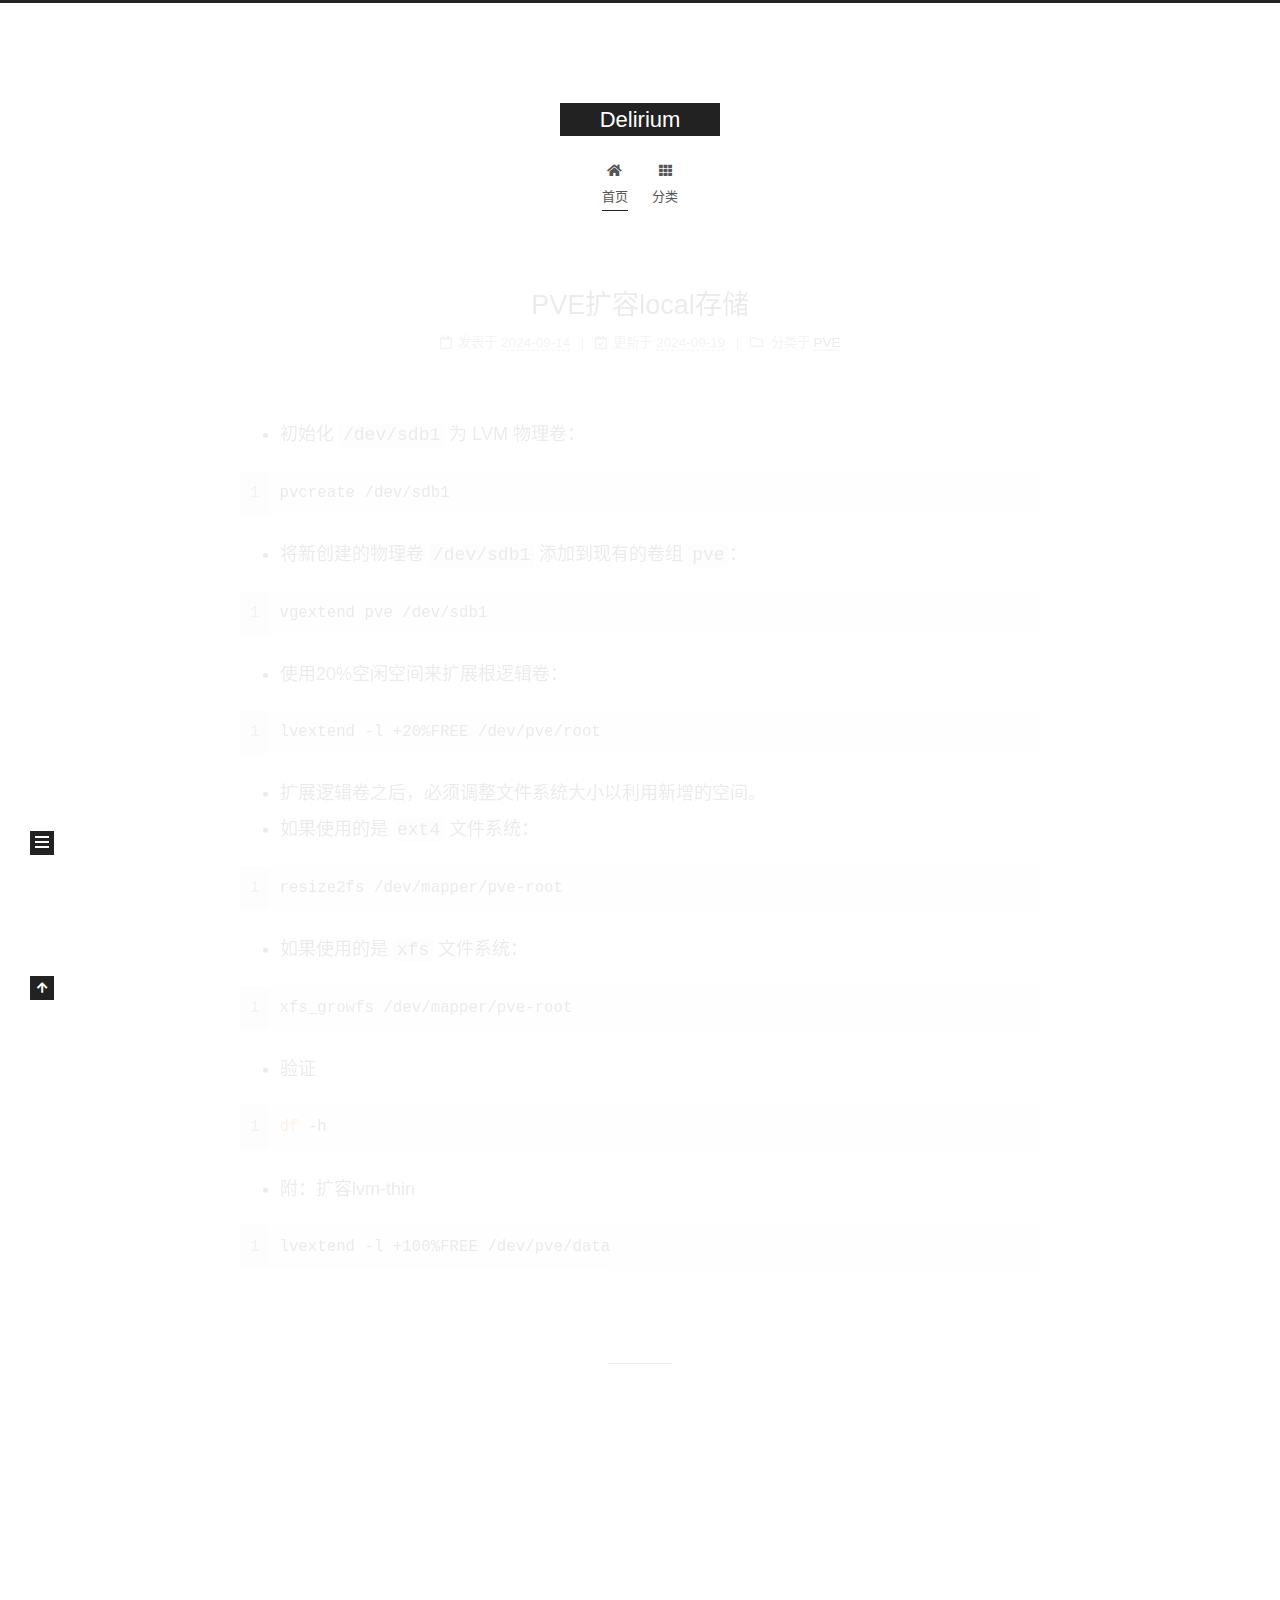
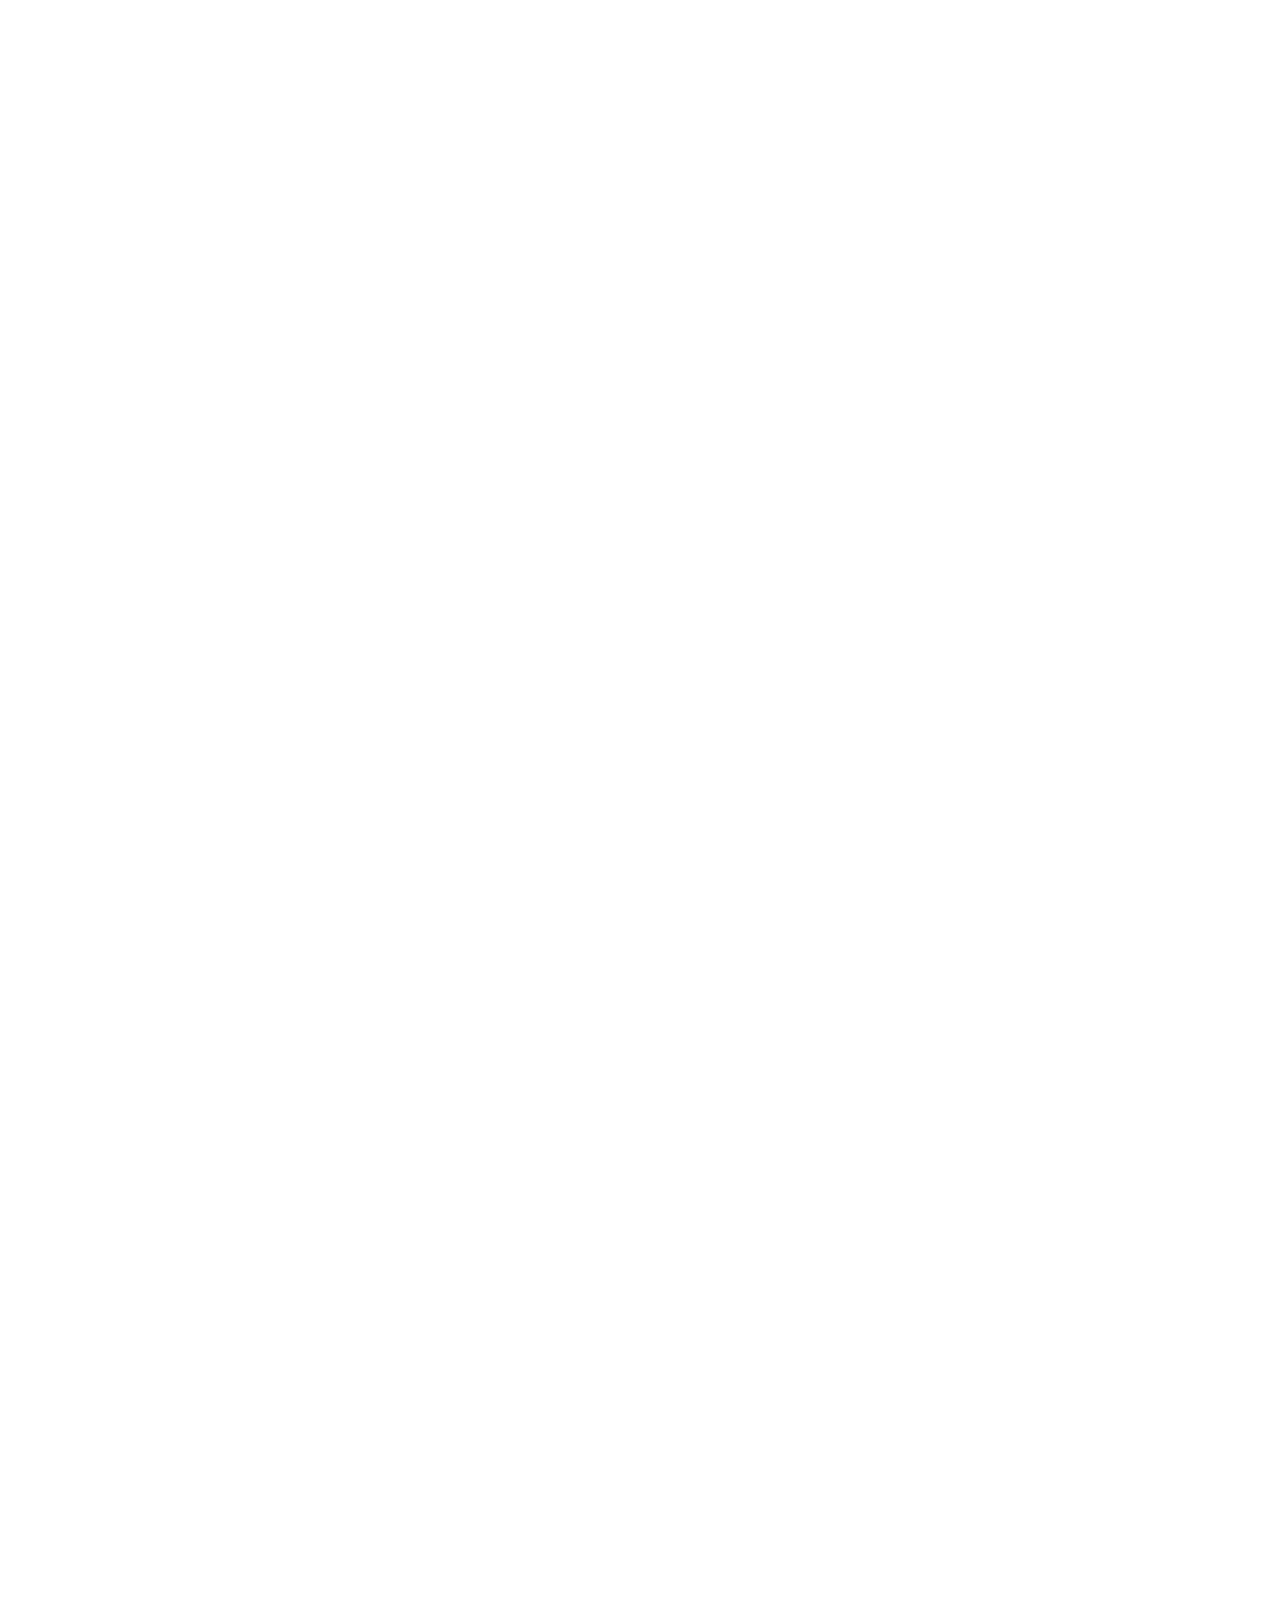
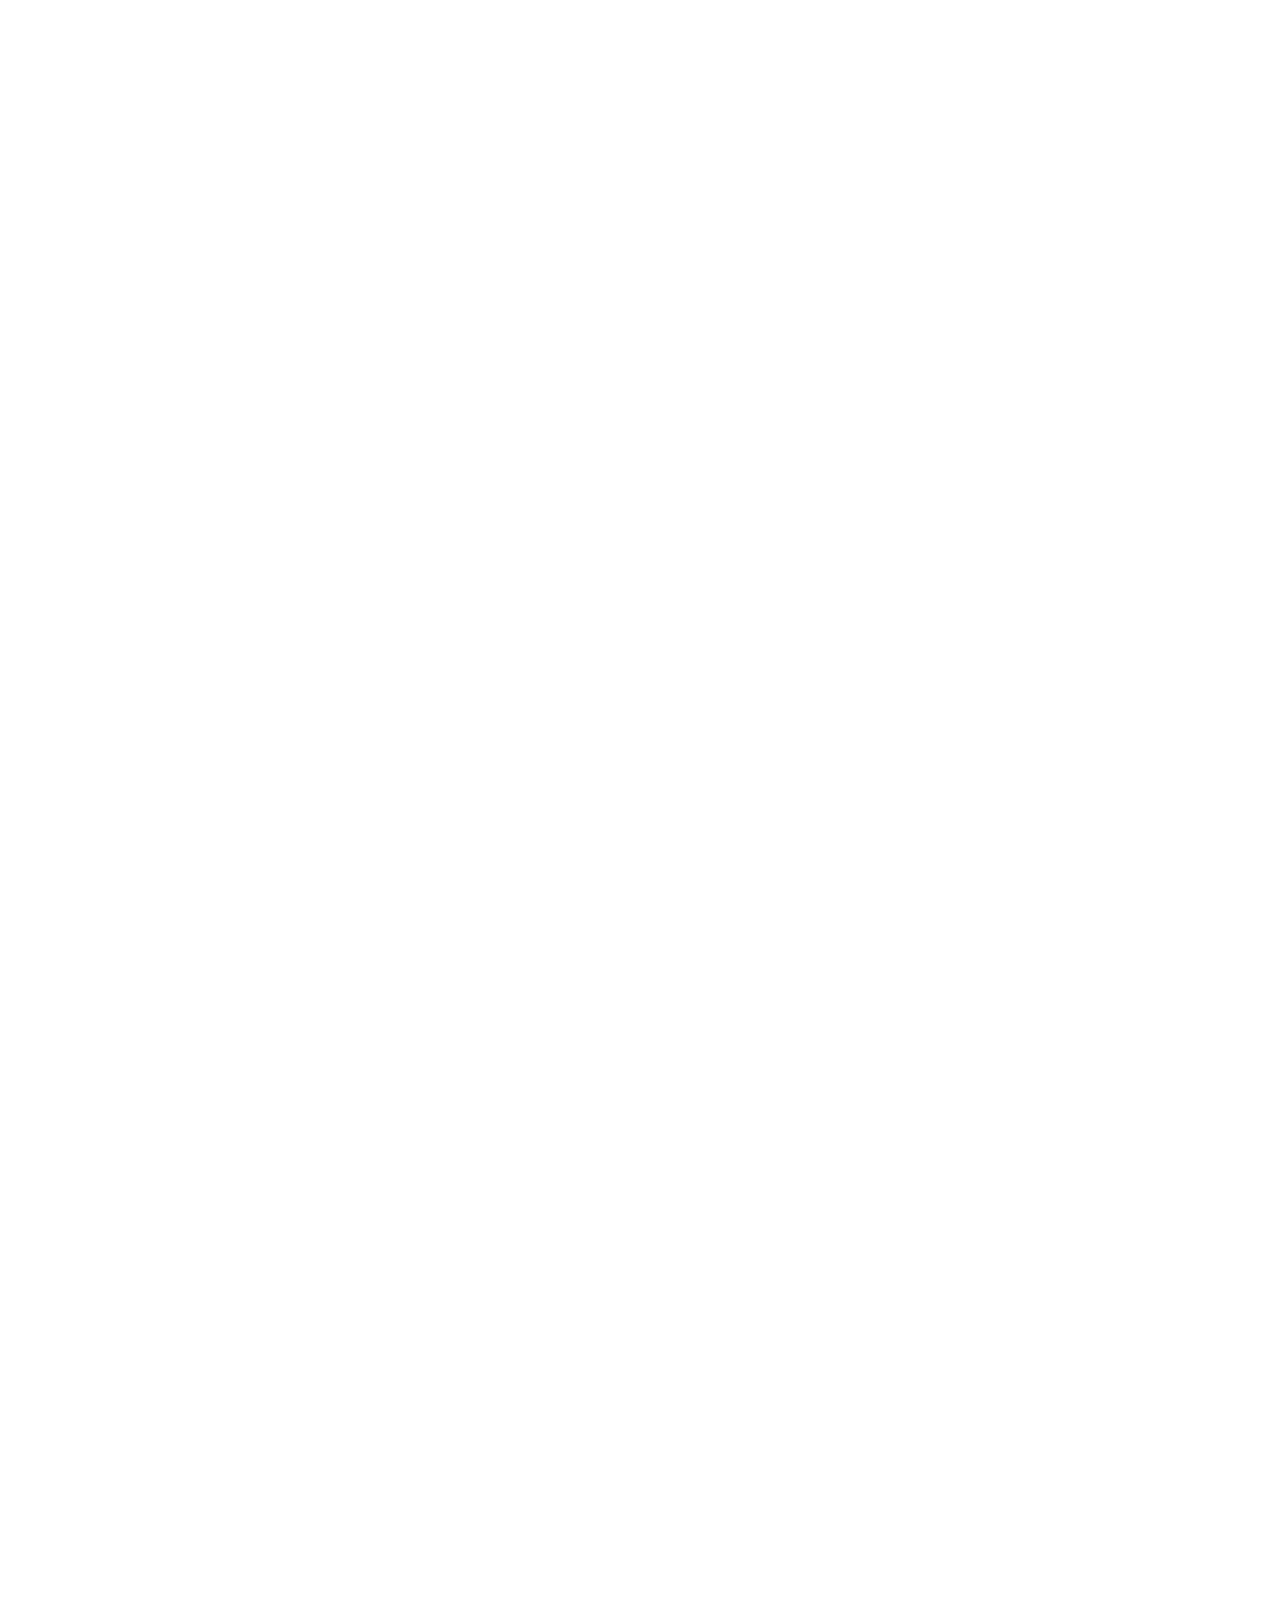
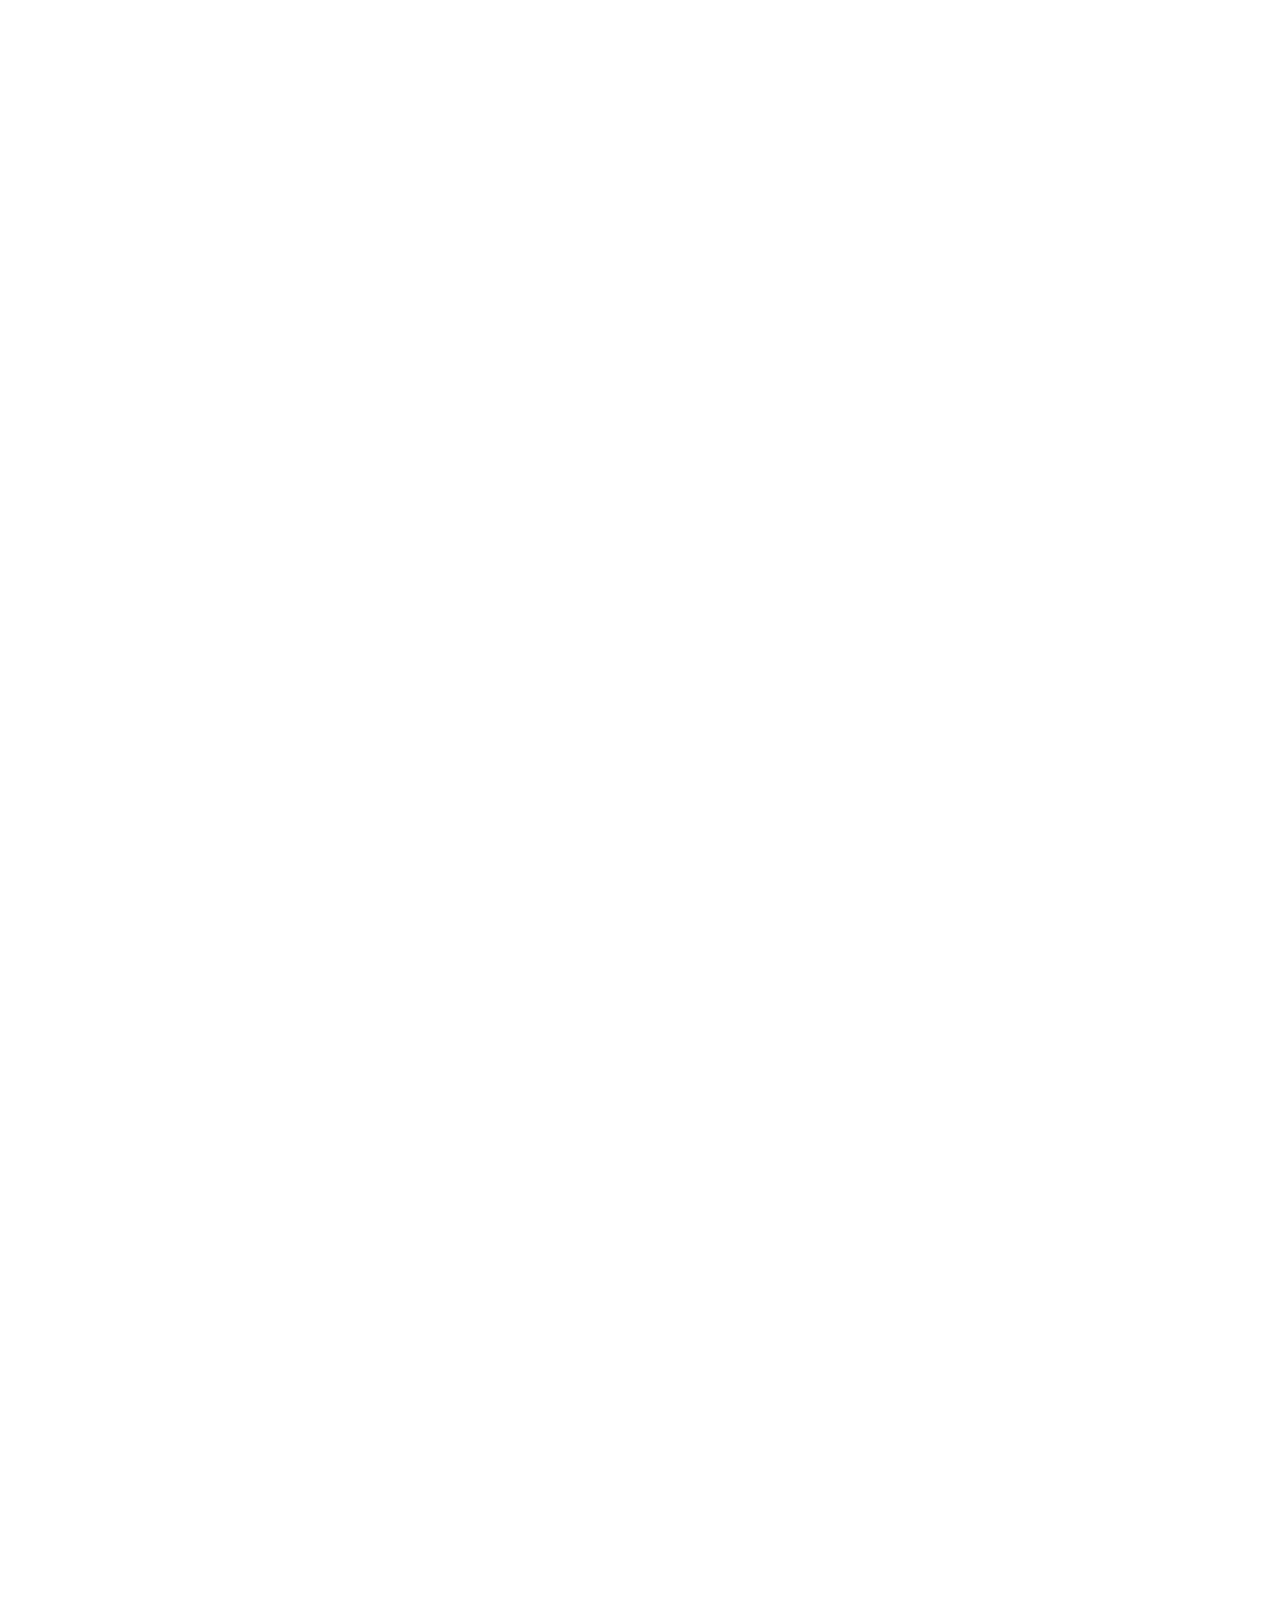
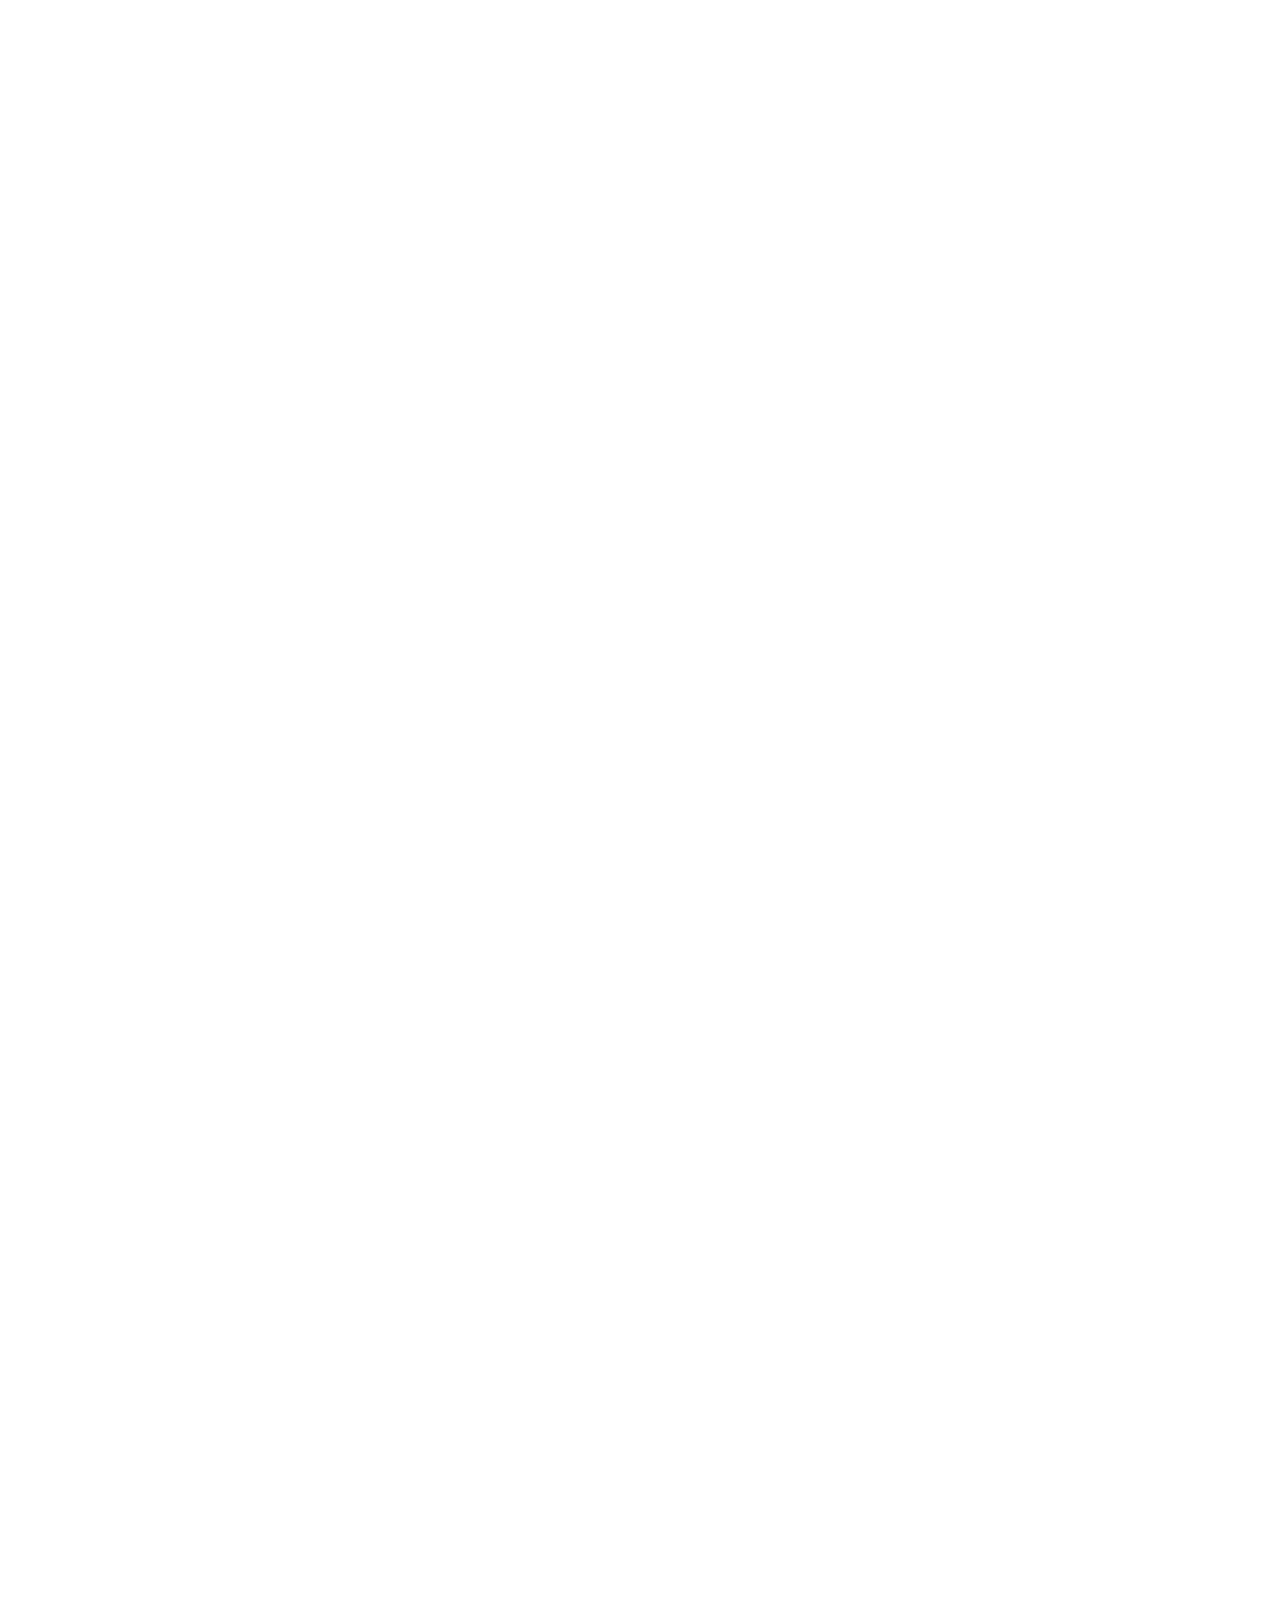
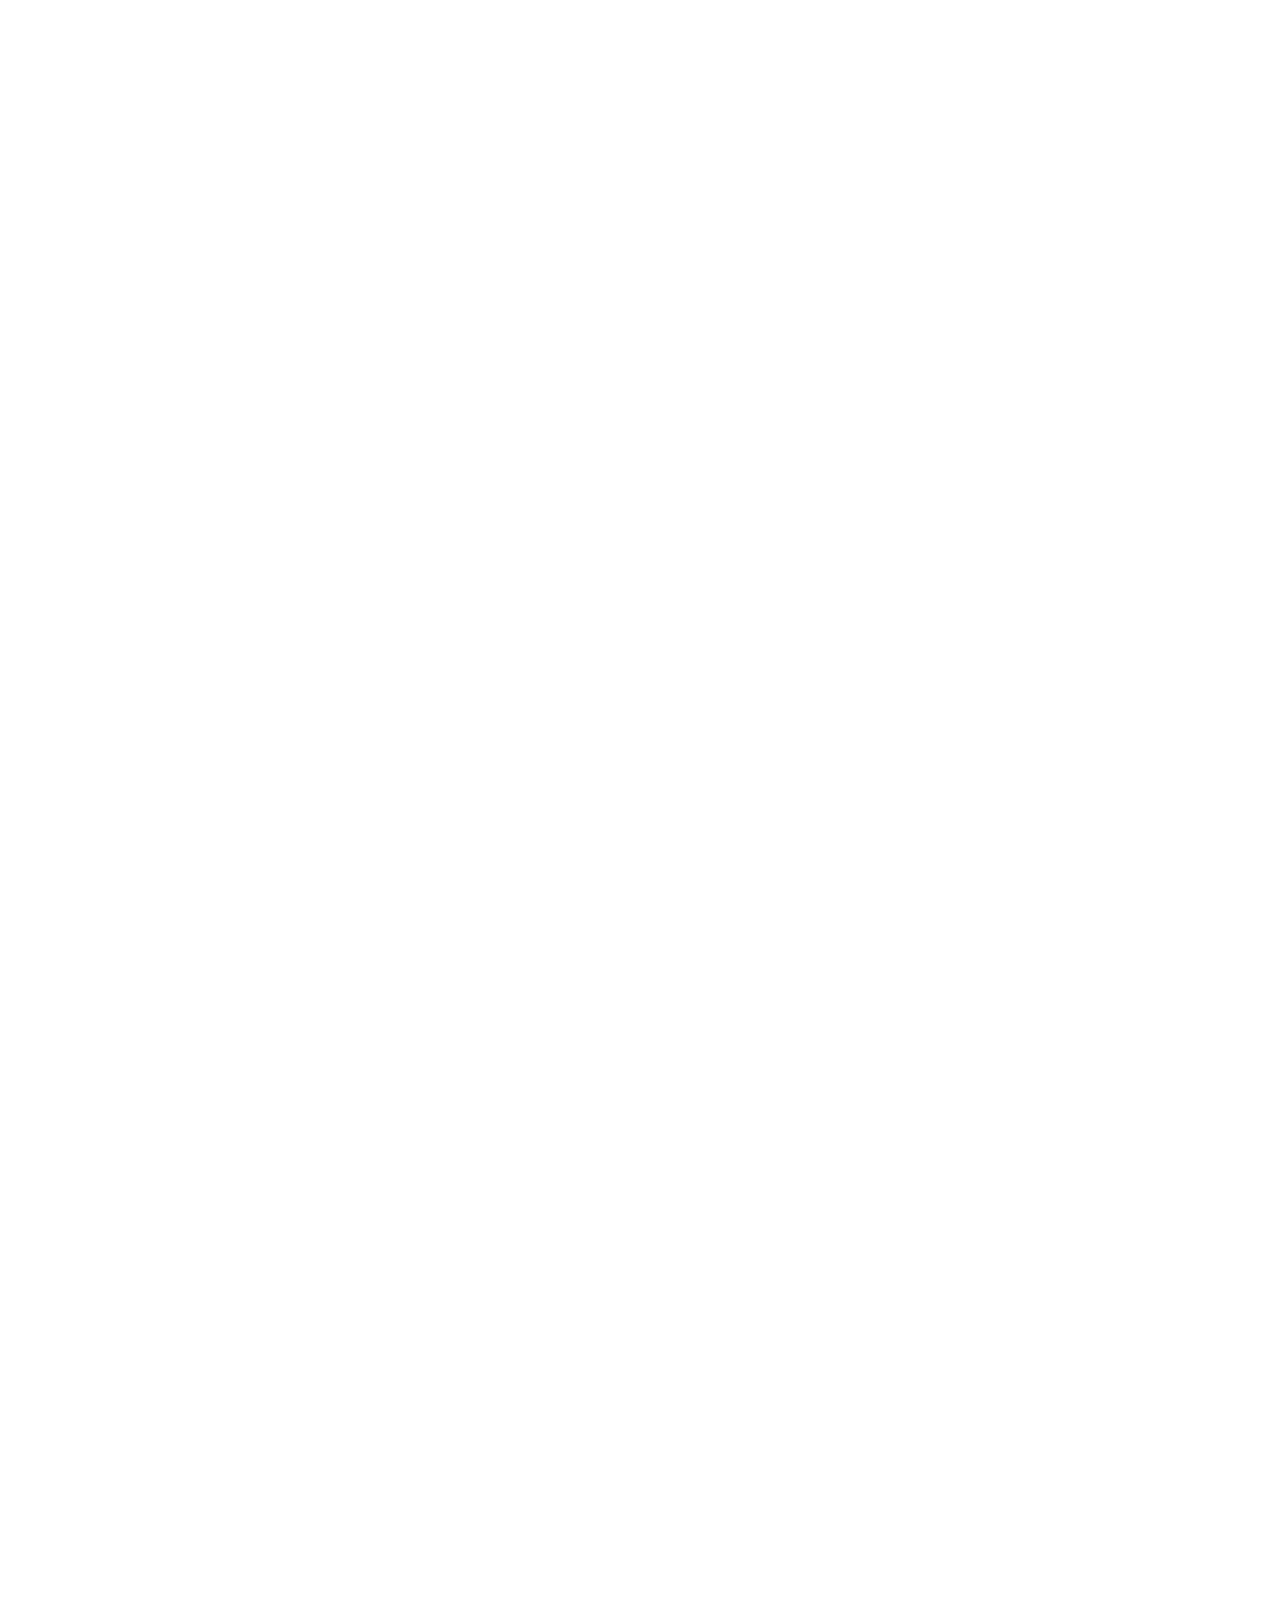
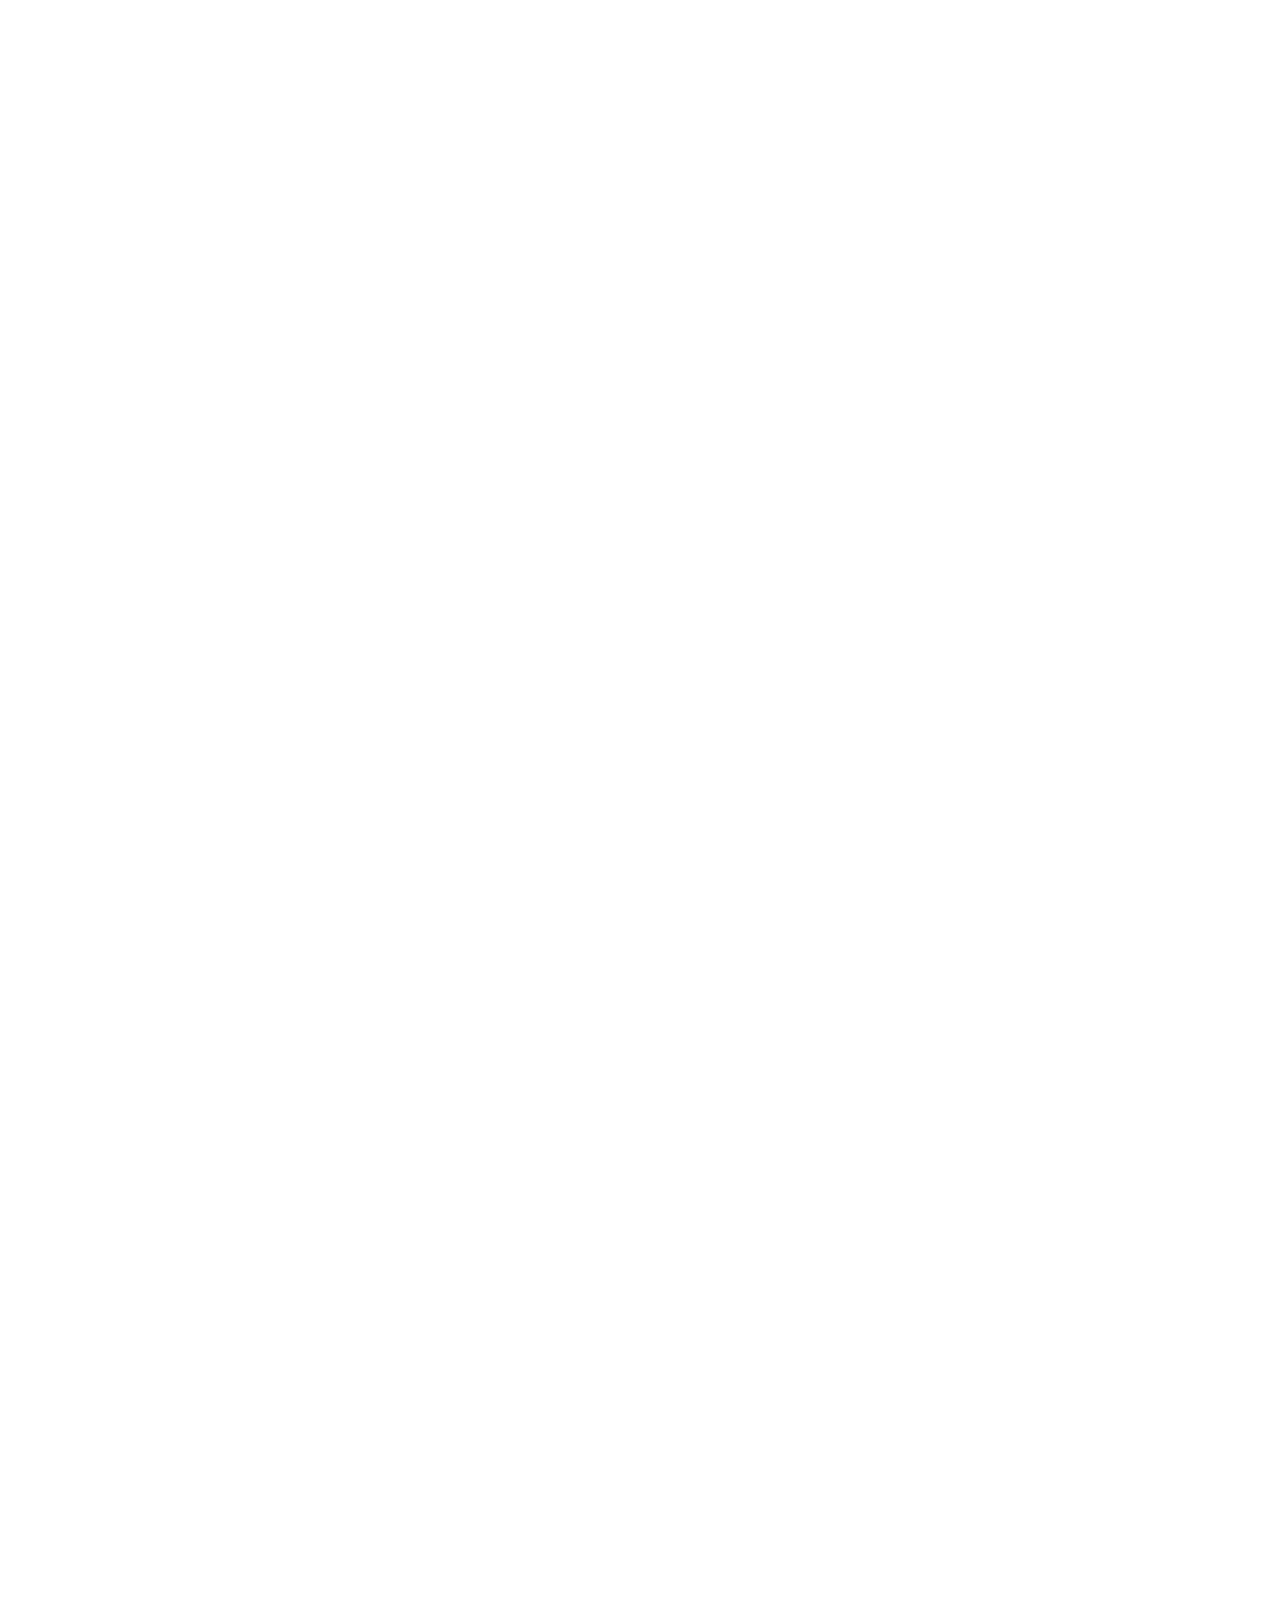
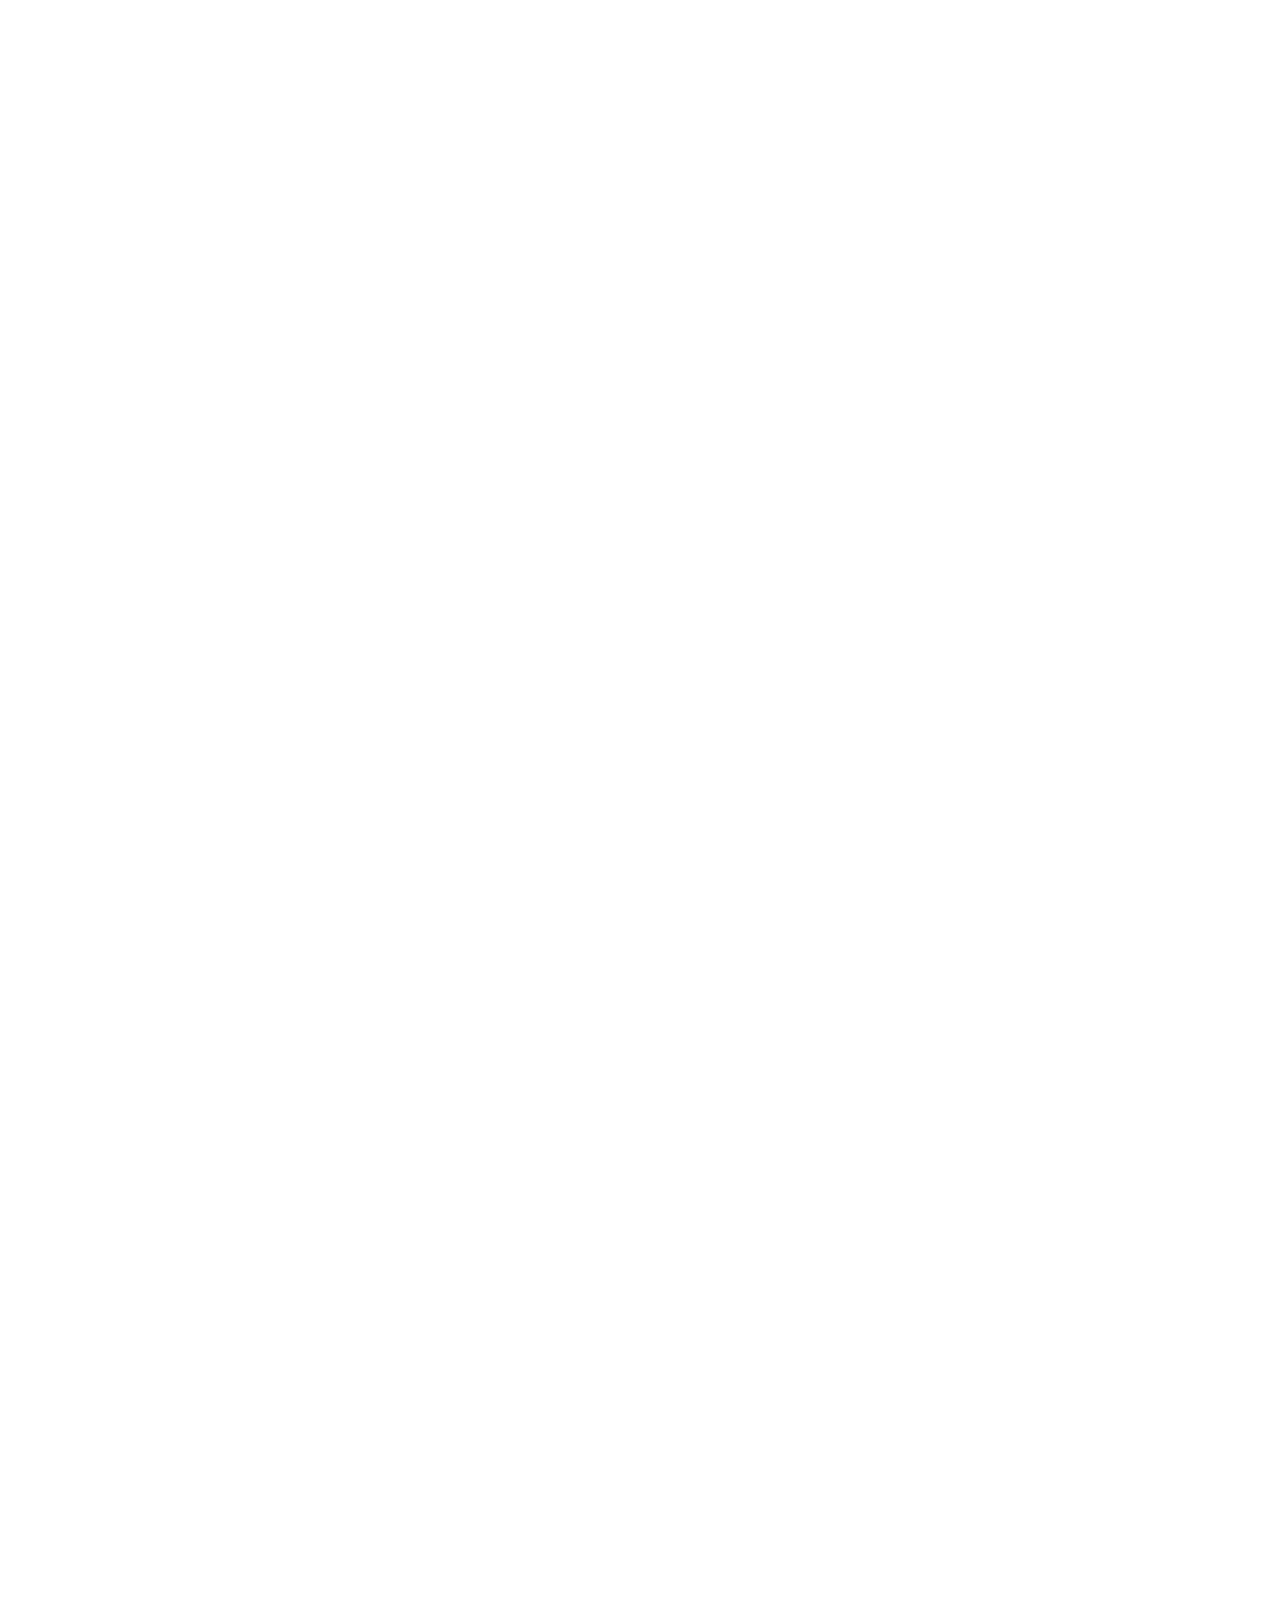
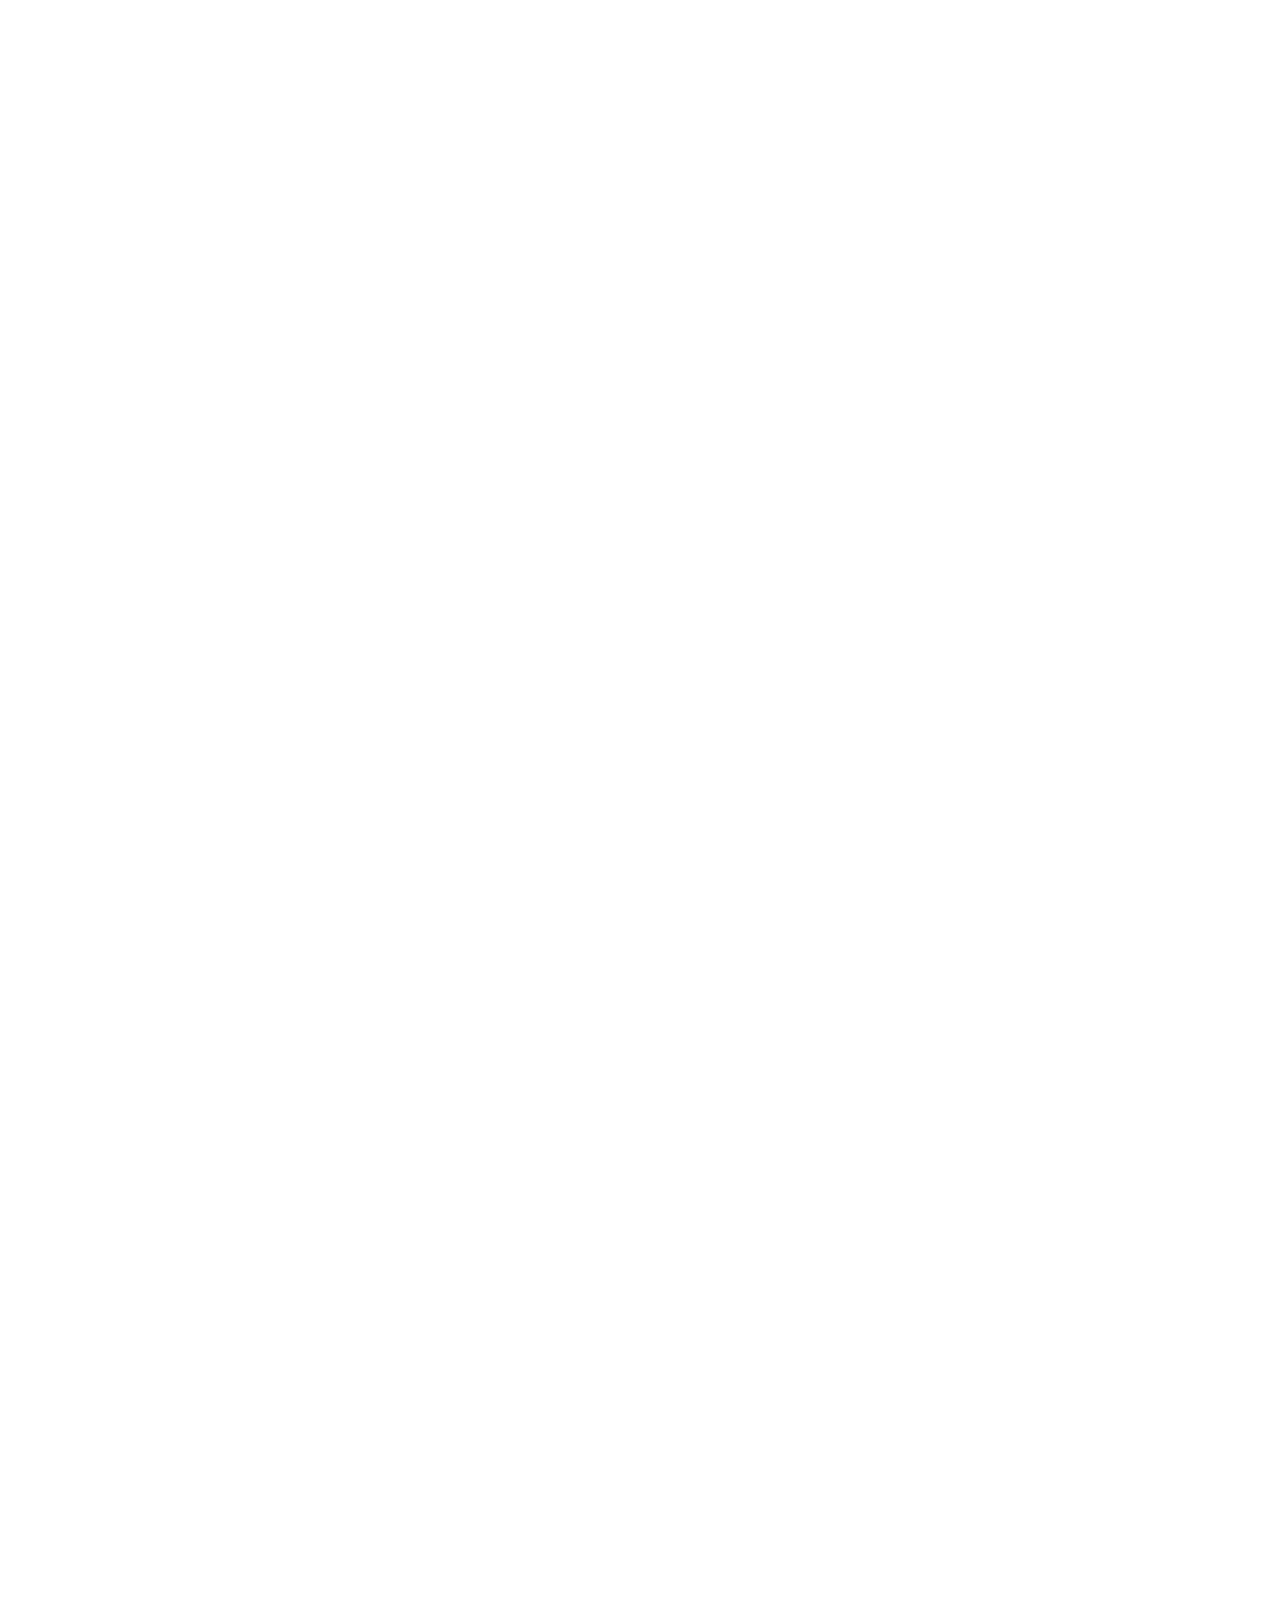
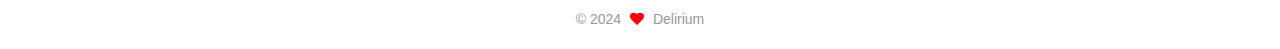
<file: index.html>
<!DOCTYPE html>
<html lang="zh-CN">
<head>
  <meta charset="UTF-8">
<meta name="viewport" content="width=device-width, initial-scale=1, maximum-scale=2">
<meta name="theme-color" content="#222">
<meta name="generator" content="Hexo 7.3.0">
  <link rel="apple-touch-icon" sizes="180x180" href="/images/apple-touch-icon-next.png">
  <link rel="icon" type="image/png" sizes="32x32" href="/images/favicon-32x32-next.png">
  <link rel="icon" type="image/png" sizes="16x16" href="/images/favicon-16x16-next.png">
  <link rel="mask-icon" href="/images/logo.svg" color="#222">

<link rel="stylesheet" href="/css/main.css">


<link rel="stylesheet" href="/lib/font-awesome/css/all.min.css">

<script id="hexo-configurations">
    var NexT = window.NexT || {};
    var CONFIG = {"hostname":"example.com","root":"/","scheme":"Pisces","version":"7.8.0","exturl":false,"sidebar":{"position":"left","display":"always","padding":18,"offset":12,"onmobile":false},"copycode":{"enable":false,"show_result":false,"style":null},"back2top":{"enable":true,"sidebar":false,"scrollpercent":false},"bookmark":{"enable":false,"color":"#222","save":"auto"},"fancybox":false,"mediumzoom":false,"lazyload":false,"pangu":false,"comments":{"style":"tabs","active":null,"storage":true,"lazyload":false,"nav":null},"algolia":{"hits":{"per_page":10},"labels":{"input_placeholder":"Search for Posts","hits_empty":"We didn't find any results for the search: ${query}","hits_stats":"${hits} results found in ${time} ms"}},"localsearch":{"enable":false,"trigger":"auto","top_n_per_article":1,"unescape":false,"preload":false},"motion":{"enable":true,"async":false,"transition":{"post_block":"fadeIn","post_header":"slideDownIn","post_body":"slideDownIn","coll_header":"slideLeftIn","sidebar":"slideUpIn"}},"path":"search.json"};
  </script>

  <meta property="og:type" content="website">
<meta property="og:title" content="Delirium">
<meta property="og:url" content="http://example.com/index.html">
<meta property="og:site_name" content="Delirium">
<meta property="og:locale" content="zh_CN">
<meta property="article:author" content="Delirium">
<meta name="twitter:card" content="summary">

<link rel="canonical" href="http://example.com/">


<script id="page-configurations">
  // https://hexo.io/docs/variables.html
  CONFIG.page = {
    sidebar: "",
    isHome : true,
    isPost : false,
    lang   : 'zh-CN'
  };
</script>

  <title>Delirium</title>
  






  <noscript>
  <style>
  .use-motion .brand,
  .use-motion .menu-item,
  .sidebar-inner,
  .use-motion .post-block,
  .use-motion .pagination,
  .use-motion .comments,
  .use-motion .post-header,
  .use-motion .post-body,
  .use-motion .collection-header { opacity: initial; }

  .use-motion .site-title,
  .use-motion .site-subtitle {
    opacity: initial;
    top: initial;
  }

  .use-motion .logo-line-before i { left: initial; }
  .use-motion .logo-line-after i { right: initial; }
  </style>
</noscript>

</head>

<body itemscope itemtype="http://schema.org/WebPage">
  <div class="container use-motion">
    <div class="headband"></div>

    <header class="header" itemscope itemtype="http://schema.org/WPHeader">
      <div class="header-inner"><div class="site-brand-container">
  <div class="site-nav-toggle">
    <div class="toggle" aria-label="切换导航栏">
      <span class="toggle-line toggle-line-first"></span>
      <span class="toggle-line toggle-line-middle"></span>
      <span class="toggle-line toggle-line-last"></span>
    </div>
  </div>

  <div class="site-meta">

    <a href="/" class="brand" rel="start">
      <span class="logo-line-before"><i></i></span>
      <h1 class="site-title">Delirium</h1>
      <span class="logo-line-after"><i></i></span>
    </a>
  </div>

  <div class="site-nav-right">
    <div class="toggle popup-trigger">
    </div>
  </div>
</div>




<nav class="site-nav">
  <ul id="menu" class="main-menu menu">
        <li class="menu-item menu-item-home">

    <a href="/" rel="section"><i class="fa fa-home fa-fw"></i>首页</a>

  </li>
        <li class="menu-item menu-item-categories">

    <a href="/categories/" rel="section"><i class="fa fa-th fa-fw"></i>分类</a>

  </li>
  </ul>
</nav>




</div>
    </header>

    
  <div class="back-to-top">
    <i class="fa fa-arrow-up"></i>
    <span>0%</span>
  </div>


    <main class="main">
      <div class="main-inner">
        <div class="content-wrap">
          

          <div class="content index posts-expand">
            
      
  
  
  <article itemscope itemtype="http://schema.org/Article" class="post-block" lang="zh-CN">
    <link itemprop="mainEntityOfPage" href="http://example.com/2024/09/14/PVE%E6%89%A9%E5%AE%B9local%E5%AD%98%E5%82%A8/">

    <span hidden itemprop="author" itemscope itemtype="http://schema.org/Person">
      <meta itemprop="image" content="/images/avatar.gif">
      <meta itemprop="name" content="Delirium">
      <meta itemprop="description" content="">
    </span>

    <span hidden itemprop="publisher" itemscope itemtype="http://schema.org/Organization">
      <meta itemprop="name" content="Delirium">
    </span>
      <header class="post-header">
        <h2 class="post-title" itemprop="name headline">
          
            <a href="/2024/09/14/PVE%E6%89%A9%E5%AE%B9local%E5%AD%98%E5%82%A8/" class="post-title-link" itemprop="url">PVE扩容local存储</a>
        </h2>

        <div class="post-meta">
            <span class="post-meta-item">
              <span class="post-meta-item-icon">
                <i class="far fa-calendar"></i>
              </span>
              <span class="post-meta-item-text">发表于</span>

              <time title="创建时间：2024-09-14 10:55:47" itemprop="dateCreated datePublished" datetime="2024-09-14T10:55:47+08:00">2024-09-14</time>
            </span>
              <span class="post-meta-item">
                <span class="post-meta-item-icon">
                  <i class="far fa-calendar-check"></i>
                </span>
                <span class="post-meta-item-text">更新于</span>
                <time title="修改时间：2024-09-19 14:54:59" itemprop="dateModified" datetime="2024-09-19T14:54:59+08:00">2024-09-19</time>
              </span>
            <span class="post-meta-item">
              <span class="post-meta-item-icon">
                <i class="far fa-folder"></i>
              </span>
              <span class="post-meta-item-text">分类于</span>
                <span itemprop="about" itemscope itemtype="http://schema.org/Thing">
                  <a href="/categories/PVE/" itemprop="url" rel="index"><span itemprop="name">PVE</span></a>
                </span>
            </span>

          

        </div>
      </header>

    
    
    
    <div class="post-body" itemprop="articleBody">

      
          <ul>
<li>初始化 <code>/dev/sdb1</code> 为 LVM 物理卷：</li>
</ul>
<figure class="highlight bash"><table><tr><td class="gutter"><pre><span class="line">1</span><br></pre></td><td class="code"><pre><span class="line">pvcreate /dev/sdb1</span><br></pre></td></tr></table></figure>

<ul>
<li>将新创建的物理卷 <code>/dev/sdb1</code> 添加到现有的卷组 <code>pve</code>：</li>
</ul>
<figure class="highlight bash"><table><tr><td class="gutter"><pre><span class="line">1</span><br></pre></td><td class="code"><pre><span class="line">vgextend pve /dev/sdb1</span><br></pre></td></tr></table></figure>

<ul>
<li>使用20%空闲空间来扩展根逻辑卷：</li>
</ul>
<figure class="highlight bash"><table><tr><td class="gutter"><pre><span class="line">1</span><br></pre></td><td class="code"><pre><span class="line">lvextend -l +20%FREE /dev/pve/root</span><br></pre></td></tr></table></figure>

<ul>
<li>扩展逻辑卷之后，必须调整文件系统大小以利用新增的空间。</li>
<li>如果使用的是 <code>ext4</code> 文件系统：</li>
</ul>
<figure class="highlight bash"><table><tr><td class="gutter"><pre><span class="line">1</span><br></pre></td><td class="code"><pre><span class="line">resize2fs /dev/mapper/pve-root</span><br></pre></td></tr></table></figure>

<ul>
<li>如果使用的是 <code>xfs</code> 文件系统：</li>
</ul>
<figure class="highlight bash"><table><tr><td class="gutter"><pre><span class="line">1</span><br></pre></td><td class="code"><pre><span class="line">xfs_growfs /dev/mapper/pve-root</span><br></pre></td></tr></table></figure>

<ul>
<li>验证</li>
</ul>
<figure class="highlight bash"><table><tr><td class="gutter"><pre><span class="line">1</span><br></pre></td><td class="code"><pre><span class="line"><span class="built_in">df</span> -h</span><br></pre></td></tr></table></figure>

<ul>
<li>附：扩容lvm-thin</li>
</ul>
<figure class="highlight bash"><table><tr><td class="gutter"><pre><span class="line">1</span><br></pre></td><td class="code"><pre><span class="line">lvextend -l +100%FREE /dev/pve/data</span><br></pre></td></tr></table></figure>


      
    </div>

    
    
    
      <footer class="post-footer">
        <div class="post-eof"></div>
      </footer>
  </article>
  
  
  

      
  
  
  <article itemscope itemtype="http://schema.org/Article" class="post-block" lang="zh-CN">
    <link itemprop="mainEntityOfPage" href="http://example.com/2024/09/14/PVE%E8%99%9A%E6%8B%9F%E6%9C%BA%E7%A3%81%E7%9B%98%E6%89%A9%E5%AE%B9/">

    <span hidden itemprop="author" itemscope itemtype="http://schema.org/Person">
      <meta itemprop="image" content="/images/avatar.gif">
      <meta itemprop="name" content="Delirium">
      <meta itemprop="description" content="">
    </span>

    <span hidden itemprop="publisher" itemscope itemtype="http://schema.org/Organization">
      <meta itemprop="name" content="Delirium">
    </span>
      <header class="post-header">
        <h2 class="post-title" itemprop="name headline">
          
            <a href="/2024/09/14/PVE%E8%99%9A%E6%8B%9F%E6%9C%BA%E7%A3%81%E7%9B%98%E6%89%A9%E5%AE%B9/" class="post-title-link" itemprop="url">PVE虚拟机磁盘扩容</a>
        </h2>

        <div class="post-meta">
            <span class="post-meta-item">
              <span class="post-meta-item-icon">
                <i class="far fa-calendar"></i>
              </span>
              <span class="post-meta-item-text">发表于</span>

              <time title="创建时间：2024-09-14 10:55:47" itemprop="dateCreated datePublished" datetime="2024-09-14T10:55:47+08:00">2024-09-14</time>
            </span>
              <span class="post-meta-item">
                <span class="post-meta-item-icon">
                  <i class="far fa-calendar-check"></i>
                </span>
                <span class="post-meta-item-text">更新于</span>
                <time title="修改时间：2024-09-19 14:55:03" itemprop="dateModified" datetime="2024-09-19T14:55:03+08:00">2024-09-19</time>
              </span>
            <span class="post-meta-item">
              <span class="post-meta-item-icon">
                <i class="far fa-folder"></i>
              </span>
              <span class="post-meta-item-text">分类于</span>
                <span itemprop="about" itemscope itemtype="http://schema.org/Thing">
                  <a href="/categories/PVE/" itemprop="url" rel="index"><span itemprop="name">PVE</span></a>
                </span>
            </span>

          

        </div>
      </header>

    
    
    
    <div class="post-body" itemprop="articleBody">

      
          <h4 id="宿主机"><a href="#宿主机" class="headerlink" title="宿主机"></a>宿主机</h4><figure class="highlight shell"><table><tr><td class="gutter"><pre><span class="line">1</span><br><span class="line">2</span><br><span class="line">3</span><br><span class="line">4</span><br></pre></td><td class="code"><pre><span class="line">qm resize &lt;vmid&gt; &lt;硬盘设备号&gt; +大小</span><br><span class="line"><span class="meta prompt_"></span></span><br><span class="line"><span class="meta prompt_">#</span><span class="language-bash">例：</span></span><br><span class="line">qm resize 103 scsi0 +10G</span><br></pre></td></tr></table></figure>



<h4 id="虚拟机-以麒麟V10为例"><a href="#虚拟机-以麒麟V10为例" class="headerlink" title="虚拟机(以麒麟V10为例)"></a>虚拟机(以麒麟V10为例)</h4><ol>
<li>创建分区</li>
</ol>
<figure class="highlight shell"><table><tr><td class="gutter"><pre><span class="line">1</span><br><span class="line">2</span><br><span class="line">3</span><br><span class="line">4</span><br><span class="line">5</span><br><span class="line">6</span><br><span class="line">7</span><br><span class="line">8</span><br><span class="line">9</span><br><span class="line">10</span><br><span class="line">11</span><br><span class="line">12</span><br><span class="line">13</span><br><span class="line">14</span><br><span class="line">15</span><br><span class="line">16</span><br><span class="line">17</span><br><span class="line">18</span><br><span class="line">19</span><br><span class="line">20</span><br><span class="line">21</span><br><span class="line">22</span><br></pre></td><td class="code"><pre><span class="line">[root@localhost ~]# fdisk /dev/sda</span><br><span class="line"></span><br><span class="line">欢迎使用 fdisk (util-linux 2.35.2)。</span><br><span class="line">更改将停留在内存中，直到您决定将更改写入磁盘。</span><br><span class="line">使用写入命令前请三思。</span><br><span class="line"></span><br><span class="line">命令(输入 m 获取帮助)：n</span><br><span class="line">分区类型</span><br><span class="line">   p   主分区 (2 primary, 0 extended, 2 free)</span><br><span class="line">   e   扩展分区 (逻辑分区容器)</span><br><span class="line">选择 (默认 p)：</span><br><span class="line"></span><br><span class="line">将使用默认回应 p。</span><br><span class="line">分区号 (3,4, 默认  3): </span><br><span class="line">第一个扇区 (104857600-146800639, 默认 104857600): </span><br><span class="line">最后一个扇区，+/-sectors 或 +size&#123;K,M,G,T,P&#125; (104857600-146800639, 默认 146800639): </span><br><span class="line"></span><br><span class="line">创建了一个新分区 3，类型为“Linux”，大小为 20 GiB。</span><br><span class="line"></span><br><span class="line">命令(输入 m 获取帮助)：w</span><br><span class="line">分区表已调整。</span><br><span class="line">正在同步磁盘。</span><br></pre></td></tr></table></figure>

<ol start="2">
<li>创建LVM卷，并分配空间</li>
</ol>
<figure class="highlight shell"><table><tr><td class="gutter"><pre><span class="line">1</span><br><span class="line">2</span><br><span class="line">3</span><br><span class="line">4</span><br><span class="line">5</span><br><span class="line">6</span><br><span class="line">7</span><br><span class="line">8</span><br><span class="line">9</span><br><span class="line">10</span><br><span class="line">11</span><br><span class="line">12</span><br><span class="line">13</span><br><span class="line">14</span><br><span class="line">15</span><br><span class="line">16</span><br><span class="line">17</span><br><span class="line">18</span><br><span class="line">19</span><br><span class="line">20</span><br><span class="line">21</span><br><span class="line">22</span><br><span class="line">23</span><br><span class="line">24</span><br><span class="line">25</span><br><span class="line">26</span><br><span class="line">27</span><br><span class="line">28</span><br><span class="line">29</span><br><span class="line">30</span><br><span class="line">31</span><br><span class="line">32</span><br><span class="line">33</span><br><span class="line">34</span><br><span class="line">35</span><br><span class="line">36</span><br><span class="line">37</span><br><span class="line">38</span><br><span class="line">39</span><br><span class="line">40</span><br></pre></td><td class="code"><pre><span class="line">[root@localhost ~]# lvm</span><br><span class="line"><span class="meta prompt_">lvm&gt; </span><span class="language-bash">pvcreate /dev/sda3</span></span><br><span class="line">  Physical volume &quot;/dev/sda3&quot; successfully created.</span><br><span class="line"><span class="meta prompt_">#</span><span class="language-bash">查看卷组</span></span><br><span class="line"><span class="meta prompt_">lvm&gt; </span><span class="language-bash">pvdisplay</span> </span><br><span class="line">  --- Physical volume ---</span><br><span class="line">  PV Name               /dev/sda2</span><br><span class="line">  VG Name               klas</span><br><span class="line">  PV Size               &lt;49.00 GiB / not usable 3.00 MiB</span><br><span class="line">  Allocatable           yes (but full)</span><br><span class="line">  PE Size               4.00 MiB</span><br><span class="line">  Total PE              12543</span><br><span class="line">  Free PE               0</span><br><span class="line">  Allocated PE          12543</span><br><span class="line">  PV UUID               CbBkGg-KpGz-sKgB-sw16-hloe-zPvD-uODAgk</span><br><span class="line">   </span><br><span class="line">  &quot;/dev/sda3&quot; is a new physical volume of &quot;20.00 GiB&quot;</span><br><span class="line">  --- NEW Physical volume ---</span><br><span class="line">  PV Name               /dev/sda3</span><br><span class="line">  VG Name               </span><br><span class="line">  PV Size               20.00 GiB</span><br><span class="line">  Allocatable           NO</span><br><span class="line">  PE Size               0   </span><br><span class="line">  Total PE              0</span><br><span class="line">  Free PE               0</span><br><span class="line">  Allocated PE          0</span><br><span class="line">  PV UUID               iU5n0S-GbOd-0K7Y-d0Vm-reLY-7XGG-eQXcm8</span><br><span class="line"><span class="meta prompt_"></span></span><br><span class="line"><span class="meta prompt_">#</span><span class="language-bash">将klas加入卷组</span></span><br><span class="line"><span class="meta prompt_">lvm&gt; </span><span class="language-bash">vgextend klas /dev/sda3</span></span><br><span class="line">  Volume group &quot;klas&quot; successfully extended</span><br><span class="line"><span class="meta prompt_">#</span><span class="language-bash">将空闲空间扩容到根分区</span></span><br><span class="line"><span class="meta prompt_">lvm&gt; </span><span class="language-bash">lvextend -l +100%FREE /dev/mapper/klas-root</span></span><br><span class="line">  Size of logical volume klas/root changed from &lt;44.00 GiB (11263 extents) to 63.99 GiB (16382 extents).</span><br><span class="line">  Logical volume klas/root successfully resized.</span><br><span class="line"><span class="meta prompt_"></span></span><br><span class="line"><span class="meta prompt_">#</span><span class="language-bash">退出</span></span><br><span class="line"><span class="meta prompt_">lvm&gt; </span><span class="language-bash"><span class="built_in">exit</span></span></span><br><span class="line">  Exiting.</span><br><span class="line"></span><br></pre></td></tr></table></figure>

<ol start="3">
<li>同步文件系统</li>
</ol>
<figure class="highlight shell"><table><tr><td class="gutter"><pre><span class="line">1</span><br><span class="line">2</span><br><span class="line">3</span><br><span class="line">4</span><br><span class="line">5</span><br><span class="line">6</span><br><span class="line">7</span><br><span class="line">8</span><br><span class="line">9</span><br><span class="line">10</span><br><span class="line">11</span><br><span class="line">12</span><br></pre></td><td class="code"><pre><span class="line">[root@localhost ~]# xfs_growfs /dev/mapper/klas-root</span><br><span class="line">meta-data=/dev/mapper/klas-root  isize=512    agcount=4, agsize=2883328 blks</span><br><span class="line">         =                       sectsz=512   attr=2, projid32bit=1</span><br><span class="line">         =                       crc=1        finobt=1, sparse=1, rmapbt=0</span><br><span class="line">         =                       reflink=1</span><br><span class="line">data     =                       bsize=4096   blocks=11533312, imaxpct=25</span><br><span class="line">         =                       sunit=0      swidth=0 blks</span><br><span class="line">naming   =version 2              bsize=4096   ascii-ci=0, ftype=1</span><br><span class="line">log      =internal log           bsize=4096   blocks=5631, version=2</span><br><span class="line">         =                       sectsz=512   sunit=0 blks, lazy-count=1</span><br><span class="line">realtime =none                   extsz=4096   blocks=0, rtextents=0</span><br><span class="line">data blocks changed from 11533312 to 16775168</span><br></pre></td></tr></table></figure>

<ol start="4">
<li>查看文件系统</li>
</ol>
<figure class="highlight shell"><table><tr><td class="gutter"><pre><span class="line">1</span><br><span class="line">2</span><br><span class="line">3</span><br><span class="line">4</span><br><span class="line">5</span><br><span class="line">6</span><br><span class="line">7</span><br><span class="line">8</span><br><span class="line">9</span><br></pre></td><td class="code"><pre><span class="line">df -hT</span><br><span class="line">文件系统              类型      容量  已用  可用 已用% 挂载点</span><br><span class="line">devtmpfs              devtmpfs  3.3G     0  3.3G    0% /dev</span><br><span class="line">tmpfs                 tmpfs     3.3G   12K  3.3G    1% /dev/shm</span><br><span class="line">tmpfs                 tmpfs     3.3G  9.1M  3.3G    1% /run</span><br><span class="line">tmpfs                 tmpfs     3.3G     0  3.3G    0% /sys/fs/cgroup</span><br><span class="line">/dev/mapper/klas-root xfs        64G  7.6G   57G   12% /</span><br><span class="line">tmpfs                 tmpfs     3.3G  4.0K  3.3G    1% /tmp</span><br><span class="line">/dev/sda1             xfs      1014M  211M  804M   21% /boot</span><br></pre></td></tr></table></figure>

<h4 id="命令总结"><a href="#命令总结" class="headerlink" title="命令总结"></a>命令总结</h4><figure class="highlight shell"><table><tr><td class="gutter"><pre><span class="line">1</span><br><span class="line">2</span><br><span class="line">3</span><br><span class="line">4</span><br><span class="line">5</span><br><span class="line">6</span><br><span class="line">7</span><br><span class="line">8</span><br><span class="line">9</span><br><span class="line">10</span><br><span class="line">11</span><br><span class="line">12</span><br><span class="line">13</span><br><span class="line">14</span><br><span class="line">15</span><br><span class="line">16</span><br><span class="line">17</span><br><span class="line">18</span><br><span class="line">19</span><br></pre></td><td class="code"><pre><span class="line"><span class="meta prompt_">#</span><span class="language-bash">宿主机</span></span><br><span class="line">qm resize 103 scsi0 +10G</span><br><span class="line"><span class="meta prompt_"></span></span><br><span class="line"><span class="meta prompt_">#</span><span class="language-bash">虚拟机</span></span><br><span class="line">fdisk /dev/sda</span><br><span class="line">n</span><br><span class="line">p</span><br><span class="line">3</span><br><span class="line">w</span><br><span class="line"></span><br><span class="line">lvm</span><br><span class="line">pvcreate /dev/sda3</span><br><span class="line">vgextend klas /dev/sda3</span><br><span class="line">lvextend -l +100%FREE /dev/mapper/klas-root</span><br><span class="line">exit</span><br><span class="line"></span><br><span class="line">xfs_growfs /dev/mapper/klas-root</span><br><span class="line"></span><br><span class="line">df -hT</span><br></pre></td></tr></table></figure>


      
    </div>

    
    
    
      <footer class="post-footer">
        <div class="post-eof"></div>
      </footer>
  </article>
  
  
  

      
  
  
  <article itemscope itemtype="http://schema.org/Article" class="post-block" lang="zh-CN">
    <link itemprop="mainEntityOfPage" href="http://example.com/2024/09/06/%E4%B9%A6%E7%AD%BE%E5%A4%87%E4%BB%BD/">

    <span hidden itemprop="author" itemscope itemtype="http://schema.org/Person">
      <meta itemprop="image" content="/images/avatar.gif">
      <meta itemprop="name" content="Delirium">
      <meta itemprop="description" content="">
    </span>

    <span hidden itemprop="publisher" itemscope itemtype="http://schema.org/Organization">
      <meta itemprop="name" content="Delirium">
    </span>
      <header class="post-header">
        <h2 class="post-title" itemprop="name headline">
          
            <a href="/2024/09/06/%E4%B9%A6%E7%AD%BE%E5%A4%87%E4%BB%BD/" class="post-title-link" itemprop="url">书签备份</a>
        </h2>

        <div class="post-meta">
            <span class="post-meta-item">
              <span class="post-meta-item-icon">
                <i class="far fa-calendar"></i>
              </span>
              <span class="post-meta-item-text">发表于</span>
              

              <time title="创建时间：2024-09-06 10:34:57 / 修改时间：10:40:57" itemprop="dateCreated datePublished" datetime="2024-09-06T10:34:57+08:00">2024-09-06</time>
            </span>
            <span class="post-meta-item">
              <span class="post-meta-item-icon">
                <i class="far fa-folder"></i>
              </span>
              <span class="post-meta-item-text">分类于</span>
                <span itemprop="about" itemscope itemtype="http://schema.org/Thing">
                  <a href="/categories/%E4%B9%A6%E7%AD%BE/" itemprop="url" rel="index"><span itemprop="name">书签</span></a>
                </span>
            </span>

          

        </div>
      </header>

    
    
    
    <div class="post-body" itemprop="articleBody">

      
          <h3 id="其他"><a href="#其他" class="headerlink" title="其他"></a>其他</h3><p><a target="_blank" rel="noopener" href="https://blog.csdn.net/qq_41807489/article/details/104372202">(2条消息) response Headers与request Headers字段详解_那谁家的博客-CSDN博客_headers request</a><br><a target="_blank" rel="noopener" href="https://segmentfault.com/a/1190000022673232">Nginx 安装 SSL 配置 HTTPS 超详细完整全过程 - SegmentFault 思否</a><br><a target="_blank" rel="noopener" href="https://www.jianshu.com/p/ab1a414b2d9a">Nginx proxy_set_header设置 - 简书</a><br><a target="_blank" rel="noopener" href="https://v2xtls.org/v2ray%E4%B8%80%E9%94%AE%E8%84%9A%E6%9C%ACubuntu%E7%89%88/">V2Ray一键脚本Ubuntu版 - V2ray XTLS黑科技</a><br><a target="_blank" rel="noopener" href="https://blog.csdn.net/github_34457546/article/details/128898309">(41条消息) ovf转qcow2_ovf转换qcow2_github_zwl的博客-CSDN博客</a><br><a target="_blank" rel="noopener" href="https://blog.csdn.net/weixin_58090109/article/details/122274942">(41条消息) ARM架构下麒麟v10操作系统源码编译libreoffice7_随缘的胡图图的博客-CSDN博客</a><br><a target="_blank" rel="noopener" href="https://www.xitongcheng.com/jiaocheng/dnrj_article_46479.html">winserver2016永久激活码|windows2016激活密钥|server2016密钥序列号－系统城</a><br><a target="_blank" rel="noopener" href="https://baijiahao.baidu.com/s?id=1727542131731278272&wfr=spider&for=pc">windows server2016评估版本处置方案</a><br><a target="_blank" rel="noopener" href="https://xnathan.com/2019/09/19/windows-netsh-portproxy/">Windows 配置端口转发实现跳板机访问 - 孤鸿的天空</a><br><a target="_blank" rel="noopener" href="https://www.cnblogs.com/duyao/p/16355475.html">MongoDB 备份与还原mongodump - 风筝遇上风 - 博客园</a><br><a target="_blank" rel="noopener" href="https://www.shuzhiduo.com/A/Gkz1w6Eq5R/">mongodb忘记密码处理步骤</a><br><a target="_blank" rel="noopener" href="https://blog.csdn.net/weixin_51573771/article/details/110956475">(3条消息) NFS共享存储服务（详细图文讲解）_ChenWeiBlog的博客-CSDN博客_nfs共享存储</a><br><a target="_blank" rel="noopener" href="https://blog.csdn.net/weixin_38586230/article/details/107057646">(7条消息) glibc 2.17升级2.28，gcc 4.8.5升级9.2.0，GNU Make 3.82 升级到4.2.1，安装bison_后来X大数据的博客-CSDN博客</a><br><a target="_blank" rel="noopener" href="https://blog.csdn.net/clear4521/article/details/105183158/">麟操root图形化</a><br><a target="_blank" rel="noopener" href="https://blog.csdn.net/shallow72/article/details/119731688">Centos7 设置本地yum源</a><br><a target="_blank" rel="noopener" href="https://www.linuxidc.com/Linux/2016-12/138080.htm">CentOS 7基础教程之 RPM打包_Linux教程_Linux公社-Linux系统门户网站</a><br><a target="_blank" rel="noopener" href="https://blog.csdn.net/carooo/article/details/111991974">centos7安装Python3</a><br><a target="_blank" rel="noopener" href="https://zhaosongbin.blog.csdn.net/article/details/103662421">openssl  .crt .key .keystore</a><br><a target="_blank" rel="noopener" href="https://blog.csdn.net/follow_blast/article/details/79141384">sck exite解决办法</a><br><a target="_blank" rel="noopener" href="https://blog.csdn.net/weixin_42881528/article/details/83215461">xfs-repair</a><br><a target="_blank" rel="noopener" href="https://blog.csdn.net/xiaojin21cen/article/details/84726193">yum</a><br><a target="_blank" rel="noopener" href="http://ansible.com.cn/docs/playbooks_intro.html">Playbooks 介绍 — 国内最专业的Ansible中文官方学习手册</a><br><a target="_blank" rel="noopener" href="https://mariadb.org/mariadb/all-releases/">MariaDB Server - All releases</a><br><a target="_blank" rel="noopener" href="https://pkgs.org/">Packages for Linux and Unix - pkgs.org</a><br><a target="_blank" rel="noopener" href="https://www.cnblogs.com/yuluoxingkong/p/16115526.html">java执行shell脚本怎么进行交互处理 - yuluoxingkong - 博客园</a><br><a target="_blank" rel="noopener" href="https://www.exception.site/essay/idea-reset-eval">IntelliJ IDEA 2022.3.2激活破解图文教程（亲测有用，永久激活） - 异常教程</a><br><a target="_blank" rel="noopener" href="http://mirrors.163.com/.help/centos.html">CentOS镜像使用帮助</a><br><a target="_blank" rel="noopener" href="https://blog.51cto.com/bijava/5452882">使用DzzOffice+onlyoffice搭建私有网盘_51CTO博客_dzzoffice onlyoffice</a></p>
<h3 id="数据库"><a href="#数据库" class="headerlink" title="数据库"></a>数据库</h3><p><a target="_blank" rel="noopener" href="https://blog.csdn.net/weixin_33122261/article/details/113594666">(15条消息) mysql uroot p utf8_mysql编码设定_唐风宋影的博客-CSDN博客</a><br><a target="_blank" rel="noopener" href="https://www.cnblogs.com/osfipin/p/9927185.html">mysqldump</a><br><a target="_blank" rel="noopener" href="http://www.ruanyifeng.com/blog/2020/08/rsync.html">rsync</a><br><a target="_blank" rel="noopener" href="https://cloud.tencent.com/developer/article/1677927">rsync实现 linux与windows备份同步 - 云+社区 - 腾讯云</a><br><a target="_blank" rel="noopener" href="https://www.cnblogs.com/youpeng/p/11905051.html">解决MySQL不需要密码就能登录问题 - Youpeng - 博客园</a><br><a target="_blank" rel="noopener" href="https://www.cnblogs.com/yhongji/p/9783065.html">centos7 安装Mariadb - nonzero - 博客园</a><br><a target="_blank" rel="noopener" href="https://www.cnblogs.com/porotin/p/9045391.html">CentOS7 yum方式安装MySQL5.7 - 码头小渔夫 - 博客园</a><br><a target="_blank" rel="noopener" href="https://www.cnblogs.com/zhi-leaf/p/5993676.html">CentOS下安装mysql5.7和mysql8.x - 玄同太子 - 博客园</a><br><a target="_blank" rel="noopener" href="https://www.cnblogs.com/jclty/p/10550072.html">mysql主从配置和galera集群 - jcclty - 博客园</a><br><a target="_blank" rel="noopener" href="https://www.cnblogs.com/osfipin/p/9927185.html">mysqldump</a><br><a target="_blank" rel="noopener" href="https://www.cnblogs.com/zhangyy3/p/14741677.html">ubuntu 20.04 安装mysql 5.7 - cococooder - 博客园</a><br><a target="_blank" rel="noopener" href="https://www.jianshu.com/p/ea4accd7afb4">Win10下Mysql5.7安装教程 - 简书</a><br><a target="_blank" rel="noopener" href="https://eco.dameng.com/document/dm/zh-cn/faq/">常见问题 | 达梦技术文档</a><br><a target="_blank" rel="noopener" href="https://www.cnblogs.com/wxwgk/p/16917483.html">达梦神通人大金仓查看数据库版本以及有效期 - 浪淘沙&amp; - 博客园</a><br><a target="_blank" rel="noopener" href="https://blog.51cto.com/gblfy/5775514">nacos 适配达梦、人大金仓数据库_gblfy的技术博客_51CTO博客</a><br><a target="_blank" rel="noopener" href="https://github.com/alibaba/nacos/issues/10353">using the Nacos2.2.2 and kingbase8 database update config conflit whit DuplicateKeyException · Issue #10353 · alibaba&#x2F;nacos</a><br><a target="_blank" rel="noopener" href="https://blog.csdn.net/pg_hgdb/article/details/125317776">(14条消息) 瀚高数据库兼容Mysql分析详解_瀚高PG实验室的博客-CSDN博客</a><br><a target="_blank" rel="noopener" href="https://www.cnblogs.com/modb/p/16619405.html">105份墨天轮“国产化迁移”干货文档汇总（含TiDB、openGauss、上云等） - 墨天轮 - 博客园</a></p>
<h3 id="Linux"><a href="#Linux" class="headerlink" title="Linux"></a>Linux</h3><p><a target="_blank" rel="noopener" href="https://blog.csdn.net/clear4521/article/details/105183158/">麟操root图形化</a><br><a target="_blank" rel="noopener" href="https://blog.csdn.net/follow_blast/article/details/79141384">sck exite解决办法</a><br><a target="_blank" rel="noopener" href="https://blog.csdn.net/weixin_42881528/article/details/83215461">xfs-repair</a><br><a target="_blank" rel="noopener" href="https://zhuanlan.zhihu.com/p/352994199">WSL2开启systemctl命令简单方法，重启WSL2后仍生效 - 知乎</a><br><a target="_blank" rel="noopener" href="https://blog.csdn.net/weixin_43425561/article/details/115765148">(3条消息) 为WSL2做快照与回滚_weixin_43425561的博客-CSDN博客</a><br><a target="_blank" rel="noopener" href="https://blog.csdn.net/qq_22938603/article/details/124272513">(16条消息) 【Linux operation 23】Win 10 64位（X86 架构CPU）安装ARM架构的虚拟机（银河麒麟高级服务器操作系统 V10)_Rusty well began的博客-CSDN博客_x86安装arm系统</a><br><a target="_blank" rel="noopener" href="https://blog.csdn.net/heybob/article/details/17304633">(16条消息) qemu创建快照_heybob的博客-CSDN博客_qemu 快照</a><br><a target="_blank" rel="noopener" href="https://www.150643.com/466.html">Centos挂载硬盘完整图文教程（查看、分区、格式化、挂载）磁盘 | 筋斗云网络</a><br><a target="_blank" rel="noopener" href="https://blog.csdn.net/wjrong_1/article/details/119720800">(11条消息) Linux分配home的磁盘空间给根目录_单人_旅途的博客-CSDN博客_linux 分配home空间给根目录</a><br><a target="_blank" rel="noopener" href="https://www.cnblogs.com/Crazy-Liu/p/14154022.html">CentOS7,非LVM根分区扩容步骤： - 疯刘小三 - 博客园</a><br><a target="_blank" rel="noopener" href="https://www.wangchao.info/1560.html">CentOS 7系统根目录扩容方法-王超博客</a><br><a target="_blank" rel="noopener" href="https://www.cnblogs.com/AlexanderYao/p/8443930.html">centos 7添加硬盘及LVM扩容 - AlexanderYao - 博客园</a><br><a target="_blank" rel="noopener" href="https://blog.csdn.net/QQ83512272/article/details/126410767">(28条消息) Linux（麒麟V10）搭建本地yum源_Truman UP的博客-CSDN博客_麒麟yum源</a><br><a target="_blank" rel="noopener" href="http://archive.kylinos.cn/yum/v10/">麒麟v10 yum</a><br><a target="_blank" rel="noopener" href="https://update.cs2c.com.cn/">麒麟yum源 全</a><br><a target="_blank" rel="noopener" href="http://archive2.kylinos.cn/deb/kylin/dev/PART-openKylin/custom/partner/openKylin/pool/all/">Kylin-DEB</a><br><a target="_blank" rel="noopener" href="https://update.cs2c.com.cn/NS/V10/V10SP1.1/os/adv/lic/updates/loongarch64/Packages/">龙芯loongarch64yum源</a><br><a target="_blank" rel="noopener" href="http://www.loongnix.cn/zh/">龙芯开源社区</a><br><a target="_blank" rel="noopener" href="https://blog.csdn.net/syc000666/article/details/128670066">企业级监控项目Skywalking详细介绍，来看看呀_一一哥Sun的博客-CSDN博客</a><br><a target="_blank" rel="noopener" href="https://developer.aliyun.com/article/936843">Prometheus（普罗米修斯）监控系统-阿里云开发者社区</a><br><a target="_blank" rel="noopener" href="https://github.com/SkyAPM/document-cn-translation-of-skywalking/tree/master">GitHub - SkyAPM&#x2F;document-cn-translation-of-skywalking: The CN translation version of Apache SkyWalking document</a><br><a target="_blank" rel="noopener" href="https://blog.csdn.net/weixin_42906244/article/details/125638730">Skywalking安装部署，Springboot集成Skywalking实现分布式链路追踪_skywalking+springboot-CSDN博客</a><br><a target="_blank" rel="noopener" href="https://blog.51cto.com/u_15791662/5675945">如何拒绝国外IP&#x2F;屏蔽国外IP访问服务器？_51CTO博客_禁止国外ip访问服务器</a><br><a target="_blank" rel="noopener" href="https://baijiahao.baidu.com/s?id=1757634683216652165&wfr=spider&for=pc">检查SSH端口是否被攻击&#x2F;检查失败登录</a><br><a target="_blank" rel="noopener" href="https://www.cnblogs.com/xiujin/p/11494471.html">linux中用iptables开启指定端口 - 修瑾 - 博客园</a><br><a target="_blank" rel="noopener" href="http://www.ysxbohui.com/article/291">Linux服务器上替换jar文件内容 | 狂奔的程序猿</a><br><a target="_blank" rel="noopener" href="https://blog.csdn.net/xckfsq/article/details/131702742">麒麟系统硬盘挂载</a><br><a target="_blank" rel="noopener" href="https://blog.csdn.net/XJKSY2003/article/details/133079735">升级OpenSSH到8.8p1版本解决漏洞扫描修复高危漏洞问题_修改ssh版本号骗过漏洞扫描-CSDN博客</a><br><a target="_blank" rel="noopener" href="https://blog.csdn.net/eidolon_foot/article/details/120607670">(7条消息) 软链接libc.so.6错误的修正__勇的博客-CSDN博客_libc.so.6</a><br><a target="_blank" rel="noopener" href="https://www.shuzhiduo.com/A/mo5k39725w/">VMware vCenter 6.5 安装及群集配置介绍</a><br><a target="_blank" rel="noopener" href="https://www.cnblogs.com/cheyunhua/p/16835741.html">银河麒麟v10下载(服务器版 桌面版) 以及安装docker - 技术颜良 - 博客园</a><br><a target="_blank" rel="noopener" href="https://www.jianshu.com/p/beaba5e65242">crontab详解 - 简书</a><br><a target="_blank" rel="noopener" href="https://www.cnblogs.com/dumpling-z/p/11434105.html">Linux实验 ssh配置详解 - 一只废饺 - 博客园</a><br><a target="_blank" rel="noopener" href="https://mirrors.aliyun.com/centos/7.9.2009/os/x86_64/Packages/?spm=a2c6h.25603864.0.0.776f4ecb88WZEA">centos-7.9.2009-os-x86_64-Packages安装包下载_开源镜像站-阿里云</a><br><a target="_blank" rel="noopener" href="https://zhuanlan.zhihu.com/p/456673918">银河麒麟V10使用分屏器后出现屏幕分辨率低、画面偏移的解决办法 - 知乎</a><br><a target="_blank" rel="noopener" href="https://blog.51cto.com/kusorz/1962028">Shell截取字符串的8种方法_每天进步一点的技术博客_51CTO博客</a><br><a target="_blank" rel="noopener" href="https://blog.csdn.net/weixin_45588686/article/details/125065100">(34条消息) deb包的解压、修改、重新打包全过程方法_weixin_45588686的博客-CSDN博客_解压deb包</a><br><a target="_blank" rel="noopener" href="https://blog.csdn.net/my_miuye/article/details/119121330">limits.conf超过限制导致ssh失败</a><br><a target="_blank" rel="noopener" href="https://blog.csdn.net/chaochaodayizhi/article/details/126242395"> CentOS 7 右上角网络连接图标消失</a><br><a target="_blank" rel="noopener" href="https://blog.csdn.net/wh0426/article/details/52311683"> linux 最大文件打开数nofile及nr_open、file-max说明</a><br><a target="_blank" rel="noopener" href="https://blog.csdn.net/lcm_linux/article/details/103166115"> &#x2F;etc&#x2F;security&#x2F;limits.conf 文件数值更改过大导致的任何用户都无法登陆的问题</a><br><a target="_blank" rel="noopener" href="https://blog.csdn.net/fang0604631023/article/details/124588571">(11条消息) Linux怎么查看CPU核数_放牛的小牧童的博客-CSDN博客_linux查看cpu核数</a><br><a target="_blank" rel="noopener" href="https://cloud.tencent.com/developer/article/2220935">使用keepalived工具实现集群节点的高可用-腾讯云开发者社区-腾讯云</a><br><a target="_blank" rel="noopener" href="https://www.cnblogs.com/wt9866/p/13707696.html">VNC-Server-6.3.1-Windows.exe破解版教程 - 爱写代码的基 - 博客园</a><br><a target="_blank" rel="noopener" href="https://github.com/alibaba/nacos/issues/7916">通过curl导入配置 · Issue #7916 · alibaba&#x2F;nacos · GitHub</a><br><a target="_blank" rel="noopener" href="https://juejin.cn/s/nacos%20%E5%AF%BC%E5%85%A5%E9%85%8D%E7%BD%AE">nacos 导入配置-掘金</a><br><a target="_blank" rel="noopener" href="https://www.cnblogs.com/agentgamer/p/4994650.html">在shell 上执行mongo 查询 - Agentgamer - 博客园</a><br><a target="_blank" rel="noopener" href="https://www.cnblogs.com/JeremyWYL/p/8562388.html">Redis主从+KeepAlived实现高可用 - DearMyLove - 博客园</a><br><a target="_blank" rel="noopener" href="https://blog.csdn.net/qq_38513068/article/details/106641373">(28条消息) rocketmq-4.7.0主从异步双机部署（华为云服务器)_张一波的博客-CSDN博客</a><br><a target="_blank" rel="noopener" href="https://blog.csdn.net/qq_43712828/article/details/117537566">(28条消息) keepalived+redis主从双机热备部署_酷狗蛋儿的博客-CSDN博客_keepalived+redis</a><br><a target="_blank" rel="noopener" href="https://www.ruanyifeng.com/blog/2017/05/websocket.html">WebSocket 教程 - 阮一峰的网络日志</a><br><a target="_blank" rel="noopener" href="https://www.jianshu.com/p/ff6d55e79a8c">Centos7 离线升级gcc g++ - 简书</a><br><a target="_blank" rel="noopener" href="https://www.kancloud.cn/desktop/lv200/2657087">常见问题 · 银河麒麟服务器操作系统 · 看云</a></p>
<h3 id="Python"><a href="#Python" class="headerlink" title="Python"></a>Python</h3><p><a target="_blank" rel="noopener" href="https://docshome.gitbook.io/nginx-docs/readme/shi-yong-nginx-zuo-wei-http-fu-zai-jun-heng-qi">使用 nginx 作为 HTTP 负载均衡器 | Nginx中文文档</a><br><a target="_blank" rel="noopener" href="https://blog.csdn.net/yilovexing/article/details/100116270">(1条消息) Python3 如何同时迭代列表元素和下标_极客点儿-CSDN博客</a><br><a target="_blank" rel="noopener" href="https://blog.csdn.net/weixin_41004350/article/details/78780527">(4条消息) python pip下载速度慢的解决方法_夏冬丶王阳旭-CSDN博客_pip下载慢</a><br><a target="_blank" rel="noopener" href="https://www.cnblogs.com/xiao-xue-di/p/14081790.html">定时任务框架APScheduler学习详解 - 小学弟- - 博客园</a><br><a target="_blank" rel="noopener" href="https://cloud.tencent.com/developer/ask/182165">使用sed删除两个匹配模式之间的所有行？ - 问答 - 云+社区 - 腾讯云</a><br><a target="_blank" rel="noopener" href="https://blog.csdn.net/weiran2009/article/details/86719737">在Python3中使用paramiko模块实现交互式操作（简洁实战+总结）_weiran2009的博客-CSDN博客_paramiko 交互</a><br><a target="_blank" rel="noopener" href="https://stackoverflow.com/questions/12903893/python-imap-utf-8q-in-subject-string">email - Python IMAP: &#x3D;?utf-8?Q? in subject string - Stack Overflow</a><br><a target="_blank" rel="noopener" href="https://stackoverflow.com/questions/5178828/how-to-replace-all-lines-between-two-points-and-subtitute-it-with-some-text-in-s">linux - how to replace all lines between two points and subtitute it with some text in sed - Stack Overflow</a><br><a target="_blank" rel="noopener" href="https://blog.csdn.net/qq_23869697/article/details/84798614">Python并行执行for循环_西檬饭-CSDN博客_python并行for循环</a><br><a target="_blank" rel="noopener" href="https://www.cnblogs.com/chen/p/9493546.html">Python使用paramiko的SFTP get或put整个目录 - Chen.HJ - 博客园</a><br><a target="_blank" rel="noopener" href="https://gist.github.com/FiloSottile/2022075">Simple script to dump an IMAP folder into eml files · GitHub</a></p>
<h3 id="Java"><a href="#Java" class="headerlink" title="Java"></a>Java</h3><p><a target="_blank" rel="noopener" href="https://blog.csdn.net/Anenan/article/details/125552719">(12条消息) Too many files with unapproved license_抓手的博客-CSDN博客</a><br><a target="_blank" rel="noopener" href="https://zhuanlan.zhihu.com/p/71998219">将maven源改为国内阿里云镜像 - 知乎</a><br><a target="_blank" rel="noopener" href="https://jbritian.com/article/40">JDK 官方 exe 安装包转 zip 安装</a><br><a target="_blank" rel="noopener" href="https://www.oracle.com/java/technologies/javase/javase8u211-later-archive-downloads.html">JDK8 下载</a></p>
<h3 id="虚拟化"><a href="#虚拟化" class="headerlink" title="虚拟化"></a>虚拟化</h3><p><a target="_blank" rel="noopener" href="https://www.dell.com/support/home/zh-cn/product-support/product/poweredge-r740/drivers">适用于PowerEdge R740的支持 | 驱动程序和下载 | Dell 中国</a><br><a target="_blank" rel="noopener" href="https://docs.vmware.com/cn/VMware-vSphere/6.0/com.vmware.vsphere.upgrade.doc/GUID-D2121DC5-1FC8-48DC-A4BA-C3FD72D0BE77.html">vCenter Server for Windows 硬件要求</a><br><a target="_blank" rel="noopener" href="https://www.cnblogs.com/haitao-fan/p/4154108.html">ESXI安装时卡在loading ipmi_si_drv的解决方案 - 尼玛范爷 - 博客园</a><br><a target="_blank" rel="noopener" href="https://zhuanlan.zhihu.com/p/453176632">Esxi虚拟机硬盘压缩及回收空间（磁盘缩小减少空间占用）的最全8种方法大全 - 知乎</a><br><a target="_blank" rel="noopener" href="https://ark.intel.com/content/www/cn/zh/ark.html#@Processors">英特尔® 产品规范</a><br><a target="_blank" rel="noopener" href="https://www.yii666.com/blog/331279.html">VMware虚拟机迁移至PVE</a><br><a target="_blank" rel="noopener" href="https://www.itblogcn.com/article/485.html">【ESXi】失败 - “scsi0:0”的磁盘类型 2 不受支持或无效。请确保磁盘已导入</a><br><a target="_blank" rel="noopener" href="https://blog.csdn.net/qq_38993101/article/details/117553232">(14条消息) 关于esxi6.5开启虚拟机提示文件被锁定，无法开机_esxi 无法锁定文件_烟雨蒙蒙001的博客-CSDN博客</a><br><a target="_blank" rel="noopener" href="https://kb.vmware.com/s/article/1002511?lang=zh_CN">重新创建缺少的虚拟机磁盘描述符文件 (.vmdk) (1002511)</a><br><a target="_blank" rel="noopener" href="https://github.com/jiangcuo/Proxmox-Port?tab=readme-ov-file">GitHub - jiangcuo&#x2F;Proxmox-Port: Proxmox VE arm64 riscv64 loongarch64</a><br><a target="_blank" rel="noopener" href="https://get.debian.org/cdimage/archive/10.11.0/arm64/iso-dvd/">Index of &#x2F;cdimage&#x2F;archive&#x2F;10.11.0&#x2F;arm64&#x2F;iso-dvd</a></p>
<h3 id="Docker-K8S"><a href="#Docker-K8S" class="headerlink" title="Docker&amp;K8S"></a>Docker&amp;K8S</h3><p><a target="_blank" rel="noopener" href="https://blog.csdn.net/m0_49960764/article/details/124292208"> Docker教程</a><br><a target="_blank" rel="noopener" href="https://juejin.cn/post/7133925723978334244">「开源摘星计划」镜像拉取凭证，k8s是如何拉取Harbor中的私有镜像的？ - 掘金</a><br><a target="_blank" rel="noopener" href="https://blog.csdn.net/mushuangpanny/article/details/126732021">k8s快速部署</a><br><a target="_blank" rel="noopener" href="https://www.cnblogs.com/renshengdezheli/p/16660989.html">harbor搭建本地镜像仓库</a><br><a target="_blank" rel="noopener" href="https://juejin.cn/post/7042663735156015140">全网最详细的Docker-Compose详细教程 - 掘金</a><br><a target="_blank" rel="noopener" href="https://kubernetes.io/zh-cn/docs/home/">Kubernetes 文档 | Kubernetes</a><br><a target="_blank" rel="noopener" href="https://juejin.cn/post/7042173689948798989#comment">在Kubernetes上部署一套 Redis 集群 - 掘金</a><br><a target="_blank" rel="noopener" href="https://sanyuesha.com/2019/05/17/kubernetes-tutorial-for-beginner/">一个小时学会搭建和使用 kubernetes | 三月沙</a><br><a target="_blank" rel="noopener" href="https://blog.csdn.net/m0_49960764/article/details/124292208">Docker教程</a><br><a target="_blank" rel="noopener" href="https://www.51cto.com/article/715086.html">如何在 Ubuntu 22.04 LTS 中安装 Docker 和 Docker Compose-如何在ubuntu上安装docker</a><br><a target="_blank" rel="noopener" href="https://blog.csdn.net/QQ83512272/article/details/126323435">麒麟V10离线安装docker及docker-compose_麒麟v10x86系统安装离线哪个版本的docker-CSDN博客</a><br><a target="_blank" rel="noopener" href="https://github.com/docker/compose">GitHub - docker&#x2F;compose: Define and run multi-container applications with Docker</a><br><a target="_blank" rel="noopener" href="https://download.docker.com/linux/static/stable/">Index of linux&#x2F;static&#x2F;stable&#x2F;</a><br><a target="_blank" rel="noopener" href="https://www.cnblogs.com/xuweiweiwoaini/p/13884112.html">从零搭建k8s集群 - 许大仙 - 博客园</a><br><a target="_blank" rel="noopener" href="https://cloud.tencent.com/developer/article/1806455">如何优雅的给 Docker 配置网络代理-腾讯云开发者社区-腾讯云</a><br><a target="_blank" rel="noopener" href="https://www.kancloud.cn/desktop/lv200/2690741">docker基础镜像制作-服务器版 · 银河麒麟服务器操作系统 · 看云</a><br><a target="_blank" rel="noopener" href="https://yeasy.gitbook.io/docker_practice/image/dockerfile/cmd">CMD 容器启动命令 | Docker — 从入门到实践</a><br><a target="_blank" rel="noopener" href="https://developer.aliyun.com/article/603329">MongoShake——基于MongoDB的跨数据中心的数据复制平台-阿里云开发者社区</a><br><a target="_blank" rel="noopener" href="https://cloud.tencent.com/developer/article/1839535">Elasticsearch 跨网络、跨集群同步选型指南-腾讯云开发者社区-腾讯云</a><br><a target="_blank" rel="noopener" href="https://www.cnblogs.com/hxlasky/p/13448220.html">使用logstash迁移elasticsearch(实时同步) - slnngk - 博客园</a><br><a target="_blank" rel="noopener" href="https://blog.csdn.net/zf18234031156/article/details/124470248">keepalived配置redis主从、异常自动切换_keepalived 权重值发生变化,redis没有主从切换, viip未飘逸-CSDN博客</a></p>
<h3 id="工具"><a href="#工具" class="headerlink" title="工具"></a>工具</h3><p><a target="_blank" rel="noopener" href="https://www.zccie.com/tools/2563/">CentOS7搭建KMS服务器 – ZCCIE博客</a><br><a target="_blank" rel="noopener" href="https://cloud.tencent.com/developer/article/1609649">win10 、server 2019、office 2019激活 - 云+社区 - 腾讯云</a><br><a target="_blank" rel="noopener" href="https://github.com/netnr/kms">KMS激活</a><br><a target="_blank" rel="noopener" href="https://py-kms.readthedocs.io/en/latest/Keys.html">Windows Key</a><br><a target="_blank" rel="noopener" href="https://blog.futrime.com/zh-cn/p/windows-server-iso%E9%95%9C%E5%83%8F%E4%B8%8B%E8%BD%BD%E5%9C%B0%E5%9D%80/">Windows Server ISO镜像下载地址</a><br><a target="_blank" rel="noopener" href="https://chenjunan.top/detail/Detail?id=7">公众号关键字：微软office365永久、chatGPT独享、JetBrains全家桶破解、微信多开防撤回、前后端面试题等软件破解详情 - 安哥技术博客</a><br><a target="_blank" rel="noopener" href="https://chenjunan.top/detail/Detail?id=10">windows、mac的termius破解安装最新详细教程（附安装包） - 安哥技术博客</a><br><a target="_blank" rel="noopener" href="https://download.csdn.net/download/s1t16/87848300?spm=1001.2101.3001.6650.1&utm_medium=distribute.pc_relevant.none-task-download-2~default~CTRLIST~Paid-1-87848300-blog-127972768.235%5Ev38%5Epc_relevant_anti_t3_base&depth_1-utm_source=distribute.pc_relevant.none-task-download-2~default~CTRLIST~Paid-1-87848300-blog-127972768.235%5Ev38%5Epc_relevant_anti_t3_base&utm_relevant_index=2">利用WireShark对抓取的数据包进行分析【100012544】_wireshark分析数据包资源-CSDN文库</a><br><a target="_blank" rel="noopener" href="https://blog.csdn.net/weixin_45626288/article/details/132350423">Wireshark 抓包过滤命令汇总_wireshark 过滤器命令大全-CSDN博客</a><br><a target="_blank" rel="noopener" href="https://blog.csdn.net/s806903/article/details/127651807">(44条消息) Windows上使用QEMU创建aarch64（ARM64）虚拟机_qemu windows_skyyx2002的博客-CSDN博客</a><br><a target="_blank" rel="noopener" href="https://www.ilovepdf.com/word_to_pdf">DOC to PDF</a><br><a target="_blank" rel="noopener" href="https://greasyfork.org/zh-CN">Greasy Fork - 安全、实用的用户脚本大全</a><br><a target="_blank" rel="noopener" href="http://www.subnet-mask.com/">子网掩码计算器-在线IP地址计算器</a><br><a target="_blank" rel="noopener" href="https://tool.ip138.com/sql/">SQL格式化 SQL压缩 在线SQL格式化工具 iP138在线工具</a><br><a target="_blank" rel="noopener" href="https://www.cnblogs.com/05-hust/p/15789401.html">超好用的编程用Notepad++主题与字体（下载与详细配置） - 亟待! - 博客园</a><br><a target="_blank" rel="noopener" href="https://magiskcn.com/oneplus-magisk">一加手机安装面具教程（OnePlus手机获取root权限） - Magisk中文网</a><br><a target="_blank" rel="noopener" href="http://192.168.1.78/login">H3C NX15 管理系统</a><br><a target="_blank" rel="noopener" href="https://blog.csdn.net/weixin_46474546/article/details/128145964">Edge导出crx插件&amp;Chrome安装本地的crx插件_怎么把edge扩展导出-CSDN博客</a><br><a target="_blank" rel="noopener" href="https://heartsuit.blog.csdn.net/article/details/128362023?spm=1001.2101.3001.6661.1&utm_medium=distribute.pc_relevant_t0.none-task-blog-2~default~CTRLIST~Rate-1-128362023-blog-134021116.235%5Ev43%5Epc_blog_bottom_relevance_base9&depth_1-utm_source=distribute.pc_relevant_t0.none-task-blog-2~default~CTRLIST~Rate-1-128362023-blog-134021116.235%5Ev43%5Epc_blog_bottom_relevance_base9&utm_relevant_index=1">远程的Win11主机没有连接屏幕，通过向日葵远程后只有一个640x480的分辨率选项_电脑被远程后分辨率变了-CSDN博客</a><br><a target="_blank" rel="noopener" href="https://blog.csdn.net/weixin_44882846/article/details/117378086">win10修改默认文件管理器_如何修改注册表默认文件管理群-CSDN博客</a><br><a target="_blank" rel="noopener" href="https://11.223.48.161:8443/resmng/appmng/">SSL VPN安全网关</a><br><a target="_blank" rel="noopener" href="https://github.com/spiritLHLS/ecs/blob/main/README.md">ecs&#x2F;README.md at main · spiritLHLS&#x2F;ecs · GitHub</a><br><a target="_blank" rel="noopener" href="https://www.cnblogs.com/ranriqing/p/16693099.html">如何拒绝国外IP&#x2F;屏蔽国外IP访问服务器？ - ranriqing - 博客园</a><br><a target="_blank" rel="noopener" href="https://www.namesilo.com/account_domains.php">Domain Manager</a><br><a target="_blank" rel="noopener" href="https://blog.csdn.net/qq_37581557/article/details/121083191">File Browser 安装</a><br><a target="_blank" rel="noopener" href="https://github.com/h2y/Shadowrocket-ADBlock-Rules#%E7%99%BD%E5%90%8D%E5%8D%95%E8%BF%87%E6%BB%A4--%E5%B9%BF%E5%91%8A">v2ray路由规则</a><br><a target="_blank" rel="noopener" href="https://new.apernet.io/store/hong-kong-retail-vps-elite">Shopping Cart - AperNet LLC &amp; Aperture Science Limited</a><br><a target="_blank" rel="noopener" href="https://www.cnblogs.com/ranriqing/p/16693099.html">如何拒绝国外IP&#x2F;屏蔽国外IP访问服务器？ - ranriqing - 博客园</a><br><a target="_blank" rel="noopener" href="https://github.com/ddgksf2013">ddgksf2013 (Cuttlefish) · GitHub</a><br><a target="_blank" rel="noopener" href="https://sms-activate.org/">SMS-Activate是在线接受短信的虚拟号码服务</a><br><a target="_blank" rel="noopener" href="https://www.linuxxray.com/oneclick/atrandys-xray-one-click-script/">atrandys Xray 一键脚本 - Linux Xray 中文网</a><br><a target="_blank" rel="noopener" href="https://se123.com/">Se123色值查询，在线取色器，在线调色板</a><br><a target="_blank" rel="noopener" href="https://weilining.github.io/251.html">DiskGenius 破解专业版合辑 (更新至 5.4.2) | Lns Blog</a><br><a target="_blank" rel="noopener" href="https://github.com/vikyd/note/blob/master/chrome_offline_download.md">note&#x2F;chrome_offline_download.md at master · vikyd&#x2F;note · GitHub</a></p>

      
    </div>

    
    
    
      <footer class="post-footer">
        <div class="post-eof"></div>
      </footer>
  </article>
  
  
  

      
  
  
  <article itemscope itemtype="http://schema.org/Article" class="post-block" lang="zh-CN">
    <link itemprop="mainEntityOfPage" href="http://example.com/2024/09/05/PG%E8%BF%81%E7%A7%BB%E5%88%B0MySQL/">

    <span hidden itemprop="author" itemscope itemtype="http://schema.org/Person">
      <meta itemprop="image" content="/images/avatar.gif">
      <meta itemprop="name" content="Delirium">
      <meta itemprop="description" content="">
    </span>

    <span hidden itemprop="publisher" itemscope itemtype="http://schema.org/Organization">
      <meta itemprop="name" content="Delirium">
    </span>
      <header class="post-header">
        <h2 class="post-title" itemprop="name headline">
          
            <a href="/2024/09/05/PG%E8%BF%81%E7%A7%BB%E5%88%B0MySQL/" class="post-title-link" itemprop="url">PG迁移到MySQL</a>
        </h2>

        <div class="post-meta">
            <span class="post-meta-item">
              <span class="post-meta-item-icon">
                <i class="far fa-calendar"></i>
              </span>
              <span class="post-meta-item-text">发表于</span>
              

              <time title="创建时间：2024-09-05 15:22:47 / 修改时间：15:41:05" itemprop="dateCreated datePublished" datetime="2024-09-05T15:22:47+08:00">2024-09-05</time>
            </span>
            <span class="post-meta-item">
              <span class="post-meta-item-icon">
                <i class="far fa-folder"></i>
              </span>
              <span class="post-meta-item-text">分类于</span>
                <span itemprop="about" itemscope itemtype="http://schema.org/Thing">
                  <a href="/categories/%E6%95%B0%E6%8D%AE%E5%BA%93/" itemprop="url" rel="index"><span itemprop="name">数据库</span></a>
                </span>
            </span>

          

        </div>
      </header>

    
    
    
    <div class="post-body" itemprop="articleBody">

      
          <ul>
<li>下载</li>
</ul>
<p><a target="_blank" rel="noopener" href="https://github.com/AnatolyUss/nmig/releases">https://github.com/AnatolyUss/nmig/releases</a></p>
<figure class="highlight plaintext"><table><tr><td class="gutter"><pre><span class="line">1</span><br><span class="line">2</span><br><span class="line">3</span><br><span class="line">4</span><br><span class="line">5</span><br><span class="line">6</span><br><span class="line">7</span><br><span class="line">8</span><br><span class="line">9</span><br></pre></td><td class="code"><pre><span class="line">#安装</span><br><span class="line">cd /path/to/nmig</span><br><span class="line">npm install</span><br><span class="line">npm run build</span><br><span class="line">#配置连接信息</span><br><span class="line">config/config.json</span><br><span class="line"></span><br><span class="line">#开始迁移</span><br><span class="line">npm start</span><br></pre></td></tr></table></figure>

      
    </div>

    
    
    
      <footer class="post-footer">
        <div class="post-eof"></div>
      </footer>
  </article>
  
  
  

      
  
  
  <article itemscope itemtype="http://schema.org/Article" class="post-block" lang="zh-CN">
    <link itemprop="mainEntityOfPage" href="http://example.com/2024/09/05/NFS%E6%90%AD%E5%BB%BA/">

    <span hidden itemprop="author" itemscope itemtype="http://schema.org/Person">
      <meta itemprop="image" content="/images/avatar.gif">
      <meta itemprop="name" content="Delirium">
      <meta itemprop="description" content="">
    </span>

    <span hidden itemprop="publisher" itemscope itemtype="http://schema.org/Organization">
      <meta itemprop="name" content="Delirium">
    </span>
      <header class="post-header">
        <h2 class="post-title" itemprop="name headline">
          
            <a href="/2024/09/05/NFS%E6%90%AD%E5%BB%BA/" class="post-title-link" itemprop="url">NFS搭建</a>
        </h2>

        <div class="post-meta">
            <span class="post-meta-item">
              <span class="post-meta-item-icon">
                <i class="far fa-calendar"></i>
              </span>
              <span class="post-meta-item-text">发表于</span>
              

              <time title="创建时间：2024-09-05 15:08:29 / 修改时间：15:41:13" itemprop="dateCreated datePublished" datetime="2024-09-05T15:08:29+08:00">2024-09-05</time>
            </span>
            <span class="post-meta-item">
              <span class="post-meta-item-icon">
                <i class="far fa-folder"></i>
              </span>
              <span class="post-meta-item-text">分类于</span>
                <span itemprop="about" itemscope itemtype="http://schema.org/Thing">
                  <a href="/categories/Linux/" itemprop="url" rel="index"><span itemprop="name">Linux</span></a>
                </span>
            </span>

          

        </div>
      </header>

    
    
    
    <div class="post-body" itemprop="articleBody">

      
          <figure class="highlight shell"><table><tr><td class="gutter"><pre><span class="line">1</span><br><span class="line">2</span><br><span class="line">3</span><br><span class="line">4</span><br><span class="line">5</span><br><span class="line">6</span><br><span class="line">7</span><br><span class="line">8</span><br><span class="line">9</span><br><span class="line">10</span><br><span class="line">11</span><br><span class="line">12</span><br><span class="line">13</span><br><span class="line">14</span><br><span class="line">15</span><br><span class="line">16</span><br><span class="line">17</span><br><span class="line">18</span><br><span class="line">19</span><br><span class="line">20</span><br><span class="line">21</span><br><span class="line">22</span><br><span class="line">23</span><br><span class="line">24</span><br><span class="line">25</span><br><span class="line">26</span><br></pre></td><td class="code"><pre><span class="line"><span class="meta prompt_">#</span><span class="language-bash">安装</span></span><br><span class="line">yum -y install nfs-utils rpcbind</span><br><span class="line"><span class="meta prompt_"></span></span><br><span class="line"><span class="meta prompt_">#</span><span class="language-bash">开启服务&amp;自启</span></span><br><span class="line">systemctl enable --now nfs</span><br><span class="line">systemctl enable --now rpcbind</span><br><span class="line"><span class="meta prompt_"></span></span><br><span class="line"><span class="meta prompt_">#</span><span class="language-bash">赋权</span></span><br><span class="line">chmod 777 -R /home/mail/</span><br><span class="line">chmod 777 -R /opt/sieve</span><br><span class="line"><span class="meta prompt_"></span></span><br><span class="line"><span class="meta prompt_">#</span><span class="language-bash">共享目录</span></span><br><span class="line">vim /etc/exports</span><br><span class="line">/home/mail/ 192.168.2.0/24(rw,sync,no_root_squash)</span><br><span class="line">/opt/sieve 192.168.2.0/24(rw,sync,no_root_squash)</span><br><span class="line"><span class="meta prompt_"></span></span><br><span class="line"><span class="meta prompt_">#</span><span class="language-bash">发布共享</span></span><br><span class="line">exportfs -rv </span><br><span class="line">showmount -e</span><br><span class="line"><span class="meta prompt_"></span></span><br><span class="line"><span class="meta prompt_">#</span><span class="language-bash">挂载共享服务器的目录到本地</span></span><br><span class="line">mount 192.168.2.119:/home/mail/ /home/mail/</span><br><span class="line">mount 192.168.2.119:/opt/sieve /opt//sieve</span><br><span class="line"><span class="meta prompt_"></span></span><br><span class="line"><span class="meta prompt_">#</span><span class="language-bash">取消挂载</span></span><br><span class="line">umount -lf /home/mail/</span><br></pre></td></tr></table></figure>


      
    </div>

    
    
    
      <footer class="post-footer">
        <div class="post-eof"></div>
      </footer>
  </article>
  
  
  


  



          </div>
          

<script>
  window.addEventListener('tabs:register', () => {
    let { activeClass } = CONFIG.comments;
    if (CONFIG.comments.storage) {
      activeClass = localStorage.getItem('comments_active') || activeClass;
    }
    if (activeClass) {
      let activeTab = document.querySelector(`a[href="#comment-${activeClass}"]`);
      if (activeTab) {
        activeTab.click();
      }
    }
  });
  if (CONFIG.comments.storage) {
    window.addEventListener('tabs:click', event => {
      if (!event.target.matches('.tabs-comment .tab-content .tab-pane')) return;
      let commentClass = event.target.classList[1];
      localStorage.setItem('comments_active', commentClass);
    });
  }
</script>

        </div>
          
  
  <div class="toggle sidebar-toggle">
    <span class="toggle-line toggle-line-first"></span>
    <span class="toggle-line toggle-line-middle"></span>
    <span class="toggle-line toggle-line-last"></span>
  </div>

  <aside class="sidebar">
    <div class="sidebar-inner">

      <ul class="sidebar-nav motion-element">
        <li class="sidebar-nav-toc">
          文章目录
        </li>
        <li class="sidebar-nav-overview">
          站点概览
        </li>
      </ul>

      <!--noindex-->
      <div class="post-toc-wrap sidebar-panel">
      </div>
      <!--/noindex-->

      <div class="site-overview-wrap sidebar-panel">
        <div class="site-author motion-element" itemprop="author" itemscope itemtype="http://schema.org/Person">
  <p class="site-author-name" itemprop="name">Delirium</p>
  <div class="site-description" itemprop="description"></div>
</div>
<div class="site-state-wrap motion-element">
  <nav class="site-state">
      <div class="site-state-item site-state-posts">
          <a href="/archives">
          <span class="site-state-item-count">5</span>
          <span class="site-state-item-name">日志</span>
        </a>
      </div>
      <div class="site-state-item site-state-categories">
            <a href="/categories/">
          
        <span class="site-state-item-count">4</span>
        <span class="site-state-item-name">分类</span></a>
      </div>
  </nav>
</div>



      </div>

    </div>
  </aside>
  <div id="sidebar-dimmer"></div>


      </div>
    </main>

    <footer class="footer">
      <div class="footer-inner">
        

        

<div class="copyright">
  
  &copy; 
  <span itemprop="copyrightYear">2024</span>
  <span class="with-love">
    <i class="fa fa-heart"></i>
  </span>
  <span class="author" itemprop="copyrightHolder">Delirium</span>
</div>

<!--
  <div class="powered-by">由 <a href="https://hexo.io/" class="theme-link" rel="noopener" target="_blank">Hexo</a> & <a href="https://pisces.theme-next.org/" class="theme-link" rel="noopener" target="_blank">NexT.Pisces</a> 强力驱动
  </div>
-->

        








      </div>
    </footer>
  </div>

  
  <script src="/lib/anime.min.js"></script>
  <script src="/lib/velocity/velocity.min.js"></script>
  <script src="/lib/velocity/velocity.ui.min.js"></script>

<script src="/js/utils.js"></script>

<script src="/js/motion.js"></script>


<script src="/js/schemes/pisces.js"></script>


<script src="/js/next-boot.js"></script>




  















  

  

</body>
</html>
</file>
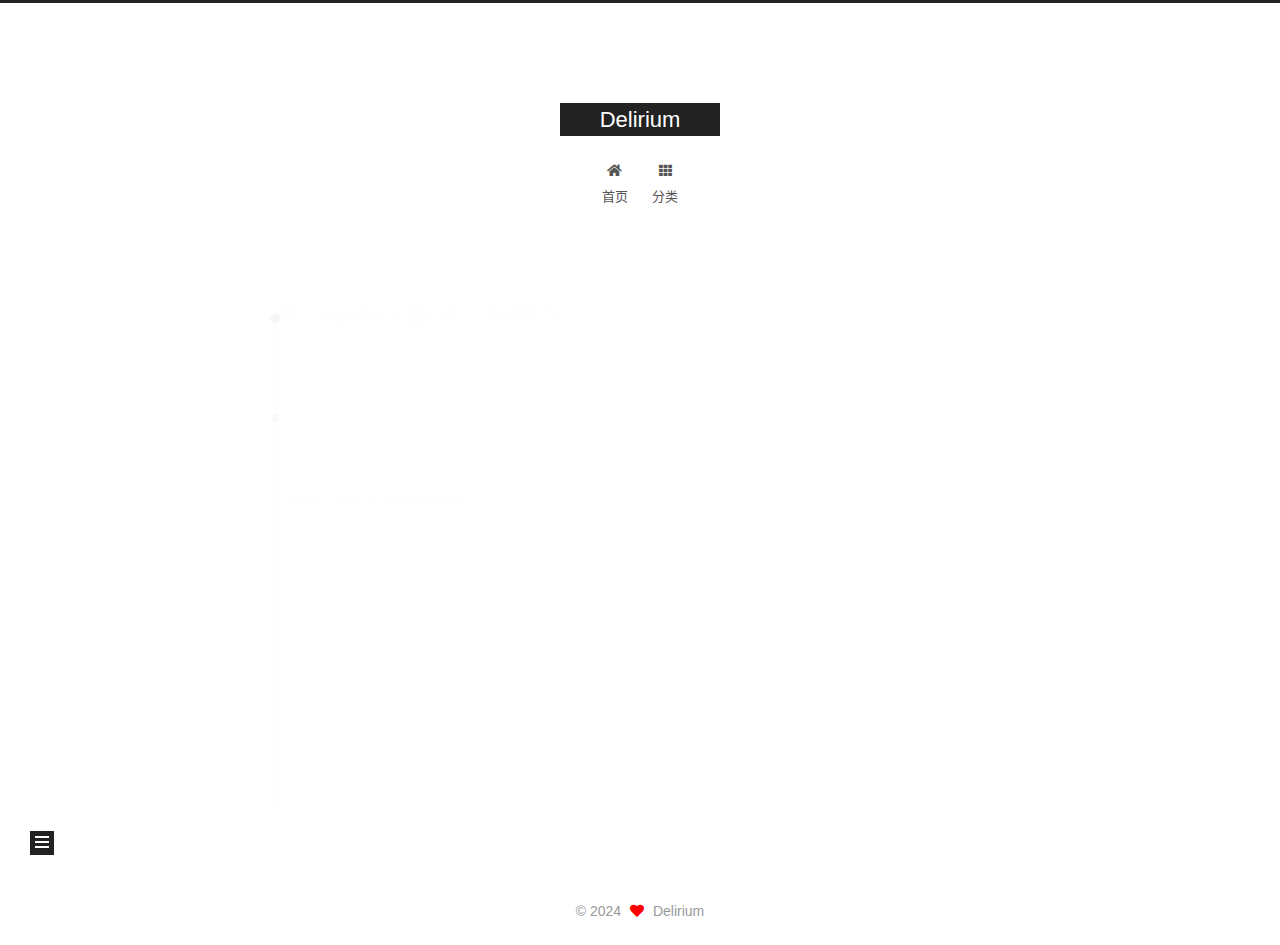
<file: archives/index.html>
<!DOCTYPE html>
<html lang="zh-CN">
<head>
  <meta charset="UTF-8">
<meta name="viewport" content="width=device-width, initial-scale=1, maximum-scale=2">
<meta name="theme-color" content="#222">
<meta name="generator" content="Hexo 7.3.0">
  <link rel="apple-touch-icon" sizes="180x180" href="/images/apple-touch-icon-next.png">
  <link rel="icon" type="image/png" sizes="32x32" href="/images/favicon-32x32-next.png">
  <link rel="icon" type="image/png" sizes="16x16" href="/images/favicon-16x16-next.png">
  <link rel="mask-icon" href="/images/logo.svg" color="#222">

<link rel="stylesheet" href="/css/main.css">


<link rel="stylesheet" href="/lib/font-awesome/css/all.min.css">

<script id="hexo-configurations">
    var NexT = window.NexT || {};
    var CONFIG = {"hostname":"example.com","root":"/","scheme":"Pisces","version":"7.8.0","exturl":false,"sidebar":{"position":"left","display":"always","padding":18,"offset":12,"onmobile":false},"copycode":{"enable":false,"show_result":false,"style":null},"back2top":{"enable":true,"sidebar":false,"scrollpercent":false},"bookmark":{"enable":false,"color":"#222","save":"auto"},"fancybox":false,"mediumzoom":false,"lazyload":false,"pangu":false,"comments":{"style":"tabs","active":null,"storage":true,"lazyload":false,"nav":null},"algolia":{"hits":{"per_page":10},"labels":{"input_placeholder":"Search for Posts","hits_empty":"We didn't find any results for the search: ${query}","hits_stats":"${hits} results found in ${time} ms"}},"localsearch":{"enable":false,"trigger":"auto","top_n_per_article":1,"unescape":false,"preload":false},"motion":{"enable":true,"async":false,"transition":{"post_block":"fadeIn","post_header":"slideDownIn","post_body":"slideDownIn","coll_header":"slideLeftIn","sidebar":"slideUpIn"}},"path":"search.json"};
  </script>

  <meta property="og:type" content="website">
<meta property="og:title" content="Delirium">
<meta property="og:url" content="http://example.com/archives/index.html">
<meta property="og:site_name" content="Delirium">
<meta property="og:locale" content="zh_CN">
<meta property="article:author" content="Delirium">
<meta name="twitter:card" content="summary">

<link rel="canonical" href="http://example.com/archives/">


<script id="page-configurations">
  // https://hexo.io/docs/variables.html
  CONFIG.page = {
    sidebar: "",
    isHome : false,
    isPost : false,
    lang   : 'zh-CN'
  };
</script>

  <title>归档 | Delirium</title>
  






  <noscript>
  <style>
  .use-motion .brand,
  .use-motion .menu-item,
  .sidebar-inner,
  .use-motion .post-block,
  .use-motion .pagination,
  .use-motion .comments,
  .use-motion .post-header,
  .use-motion .post-body,
  .use-motion .collection-header { opacity: initial; }

  .use-motion .site-title,
  .use-motion .site-subtitle {
    opacity: initial;
    top: initial;
  }

  .use-motion .logo-line-before i { left: initial; }
  .use-motion .logo-line-after i { right: initial; }
  </style>
</noscript>

</head>

<body itemscope itemtype="http://schema.org/WebPage">
  <div class="container use-motion">
    <div class="headband"></div>

    <header class="header" itemscope itemtype="http://schema.org/WPHeader">
      <div class="header-inner"><div class="site-brand-container">
  <div class="site-nav-toggle">
    <div class="toggle" aria-label="切换导航栏">
      <span class="toggle-line toggle-line-first"></span>
      <span class="toggle-line toggle-line-middle"></span>
      <span class="toggle-line toggle-line-last"></span>
    </div>
  </div>

  <div class="site-meta">

    <a href="/" class="brand" rel="start">
      <span class="logo-line-before"><i></i></span>
      <h1 class="site-title">Delirium</h1>
      <span class="logo-line-after"><i></i></span>
    </a>
  </div>

  <div class="site-nav-right">
    <div class="toggle popup-trigger">
    </div>
  </div>
</div>




<nav class="site-nav">
  <ul id="menu" class="main-menu menu">
        <li class="menu-item menu-item-home">

    <a href="/" rel="section"><i class="fa fa-home fa-fw"></i>首页</a>

  </li>
        <li class="menu-item menu-item-categories">

    <a href="/categories/" rel="section"><i class="fa fa-th fa-fw"></i>分类</a>

  </li>
  </ul>
</nav>




</div>
    </header>

    
  <div class="back-to-top">
    <i class="fa fa-arrow-up"></i>
    <span>0%</span>
  </div>


    <main class="main">
      <div class="main-inner">
        <div class="content-wrap">
          

          <div class="content archive">
            

  
  
  
  <div class="post-block">
    <div class="posts-collapse">
      <div class="collection-title">
        <span class="collection-header">嗯..! 目前共计 5 篇日志。 继续努力。</span>
      </div>

      
    <div class="collection-year">
      <span class="collection-header">2024</span>
    </div>

  <article itemscope itemtype="http://schema.org/Article">
    <header class="post-header">

      <div class="post-meta">
        <time itemprop="dateCreated"
              datetime="2024-09-14T10:55:47+08:00"
              content="2024-09-14">
          09-14
        </time>
      </div>

      <div class="post-title">
          <a class="post-title-link" href="/2024/09/14/PVE%E6%89%A9%E5%AE%B9local%E5%AD%98%E5%82%A8/" itemprop="url">
            <span itemprop="name">PVE扩容local存储</span>
          </a>
      </div>

    </header>
  </article>

  <article itemscope itemtype="http://schema.org/Article">
    <header class="post-header">

      <div class="post-meta">
        <time itemprop="dateCreated"
              datetime="2024-09-14T10:55:47+08:00"
              content="2024-09-14">
          09-14
        </time>
      </div>

      <div class="post-title">
          <a class="post-title-link" href="/2024/09/14/PVE%E8%99%9A%E6%8B%9F%E6%9C%BA%E7%A3%81%E7%9B%98%E6%89%A9%E5%AE%B9/" itemprop="url">
            <span itemprop="name">PVE虚拟机磁盘扩容</span>
          </a>
      </div>

    </header>
  </article>

  <article itemscope itemtype="http://schema.org/Article">
    <header class="post-header">

      <div class="post-meta">
        <time itemprop="dateCreated"
              datetime="2024-09-06T10:34:57+08:00"
              content="2024-09-06">
          09-06
        </time>
      </div>

      <div class="post-title">
          <a class="post-title-link" href="/2024/09/06/%E4%B9%A6%E7%AD%BE%E5%A4%87%E4%BB%BD/" itemprop="url">
            <span itemprop="name">书签备份</span>
          </a>
      </div>

    </header>
  </article>

  <article itemscope itemtype="http://schema.org/Article">
    <header class="post-header">

      <div class="post-meta">
        <time itemprop="dateCreated"
              datetime="2024-09-05T15:22:47+08:00"
              content="2024-09-05">
          09-05
        </time>
      </div>

      <div class="post-title">
          <a class="post-title-link" href="/2024/09/05/PG%E8%BF%81%E7%A7%BB%E5%88%B0MySQL/" itemprop="url">
            <span itemprop="name">PG迁移到MySQL</span>
          </a>
      </div>

    </header>
  </article>

  <article itemscope itemtype="http://schema.org/Article">
    <header class="post-header">

      <div class="post-meta">
        <time itemprop="dateCreated"
              datetime="2024-09-05T15:08:29+08:00"
              content="2024-09-05">
          09-05
        </time>
      </div>

      <div class="post-title">
          <a class="post-title-link" href="/2024/09/05/NFS%E6%90%AD%E5%BB%BA/" itemprop="url">
            <span itemprop="name">NFS搭建</span>
          </a>
      </div>

    </header>
  </article>


    </div>
  </div>
  
  
  

  



          </div>
          

<script>
  window.addEventListener('tabs:register', () => {
    let { activeClass } = CONFIG.comments;
    if (CONFIG.comments.storage) {
      activeClass = localStorage.getItem('comments_active') || activeClass;
    }
    if (activeClass) {
      let activeTab = document.querySelector(`a[href="#comment-${activeClass}"]`);
      if (activeTab) {
        activeTab.click();
      }
    }
  });
  if (CONFIG.comments.storage) {
    window.addEventListener('tabs:click', event => {
      if (!event.target.matches('.tabs-comment .tab-content .tab-pane')) return;
      let commentClass = event.target.classList[1];
      localStorage.setItem('comments_active', commentClass);
    });
  }
</script>

        </div>
          
  
  <div class="toggle sidebar-toggle">
    <span class="toggle-line toggle-line-first"></span>
    <span class="toggle-line toggle-line-middle"></span>
    <span class="toggle-line toggle-line-last"></span>
  </div>

  <aside class="sidebar">
    <div class="sidebar-inner">

      <ul class="sidebar-nav motion-element">
        <li class="sidebar-nav-toc">
          文章目录
        </li>
        <li class="sidebar-nav-overview">
          站点概览
        </li>
      </ul>

      <!--noindex-->
      <div class="post-toc-wrap sidebar-panel">
      </div>
      <!--/noindex-->

      <div class="site-overview-wrap sidebar-panel">
        <div class="site-author motion-element" itemprop="author" itemscope itemtype="http://schema.org/Person">
  <p class="site-author-name" itemprop="name">Delirium</p>
  <div class="site-description" itemprop="description"></div>
</div>
<div class="site-state-wrap motion-element">
  <nav class="site-state">
      <div class="site-state-item site-state-posts">
          <a href="/archives">
          <span class="site-state-item-count">5</span>
          <span class="site-state-item-name">日志</span>
        </a>
      </div>
      <div class="site-state-item site-state-categories">
            <a href="/categories/">
          
        <span class="site-state-item-count">4</span>
        <span class="site-state-item-name">分类</span></a>
      </div>
  </nav>
</div>



      </div>

    </div>
  </aside>
  <div id="sidebar-dimmer"></div>


      </div>
    </main>

    <footer class="footer">
      <div class="footer-inner">
        

        

<div class="copyright">
  
  &copy; 
  <span itemprop="copyrightYear">2024</span>
  <span class="with-love">
    <i class="fa fa-heart"></i>
  </span>
  <span class="author" itemprop="copyrightHolder">Delirium</span>
</div>

<!--
  <div class="powered-by">由 <a href="https://hexo.io/" class="theme-link" rel="noopener" target="_blank">Hexo</a> & <a href="https://pisces.theme-next.org/" class="theme-link" rel="noopener" target="_blank">NexT.Pisces</a> 强力驱动
  </div>
-->

        








      </div>
    </footer>
  </div>

  
  <script src="/lib/anime.min.js"></script>
  <script src="/lib/velocity/velocity.min.js"></script>
  <script src="/lib/velocity/velocity.ui.min.js"></script>

<script src="/js/utils.js"></script>

<script src="/js/motion.js"></script>


<script src="/js/schemes/pisces.js"></script>


<script src="/js/next-boot.js"></script>




  















  

  

</body>
</html>
</file>
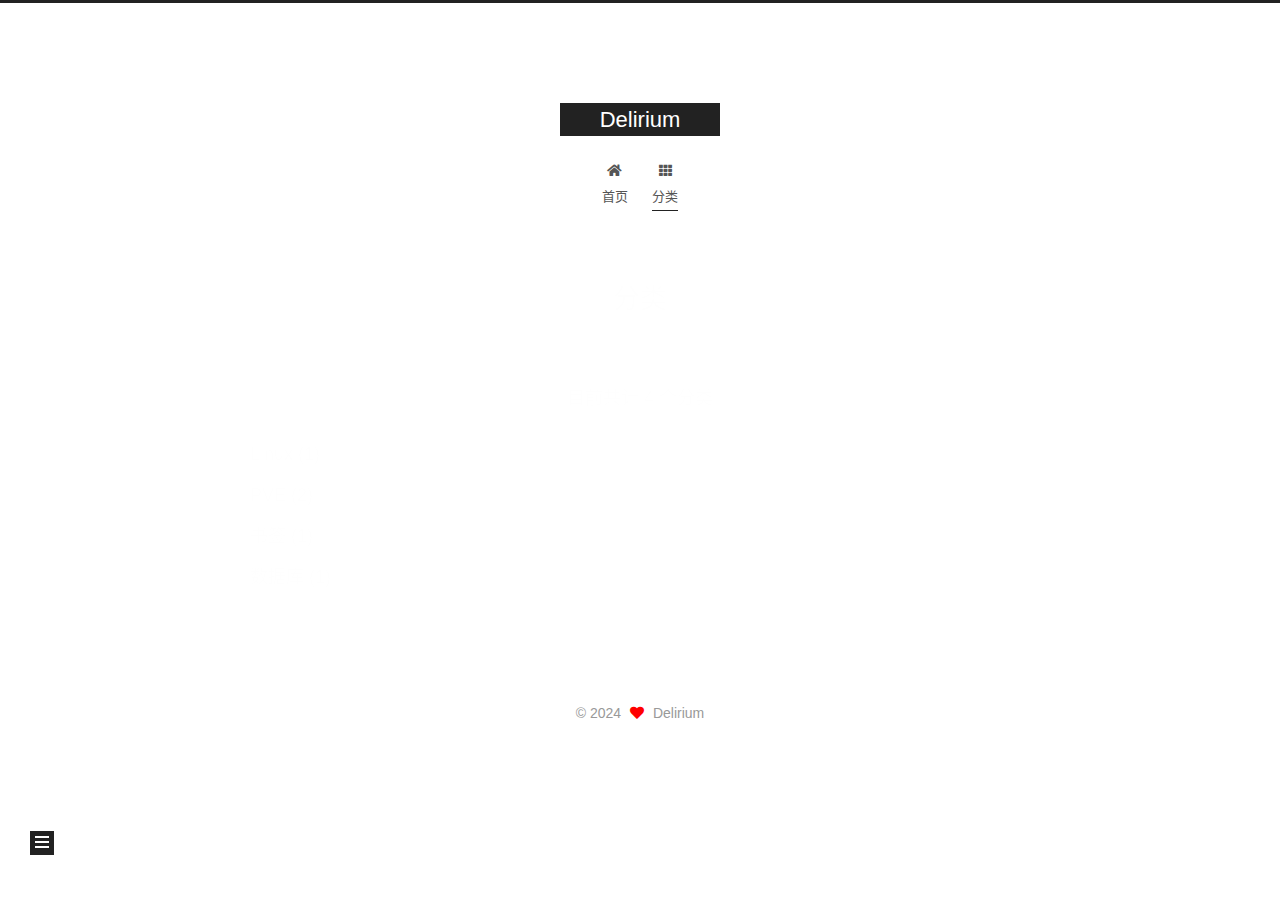
<file: categories/index.html>
<!DOCTYPE html>
<html lang="zh-CN">
<head>
  <meta charset="UTF-8">
<meta name="viewport" content="width=device-width, initial-scale=1, maximum-scale=2">
<meta name="theme-color" content="#222">
<meta name="generator" content="Hexo 7.3.0">
  <link rel="apple-touch-icon" sizes="180x180" href="/images/apple-touch-icon-next.png">
  <link rel="icon" type="image/png" sizes="32x32" href="/images/favicon-32x32-next.png">
  <link rel="icon" type="image/png" sizes="16x16" href="/images/favicon-16x16-next.png">
  <link rel="mask-icon" href="/images/logo.svg" color="#222">

<link rel="stylesheet" href="/css/main.css">


<link rel="stylesheet" href="/lib/font-awesome/css/all.min.css">

<script id="hexo-configurations">
    var NexT = window.NexT || {};
    var CONFIG = {"hostname":"example.com","root":"/","scheme":"Pisces","version":"7.8.0","exturl":false,"sidebar":{"position":"left","display":"always","padding":18,"offset":12,"onmobile":false},"copycode":{"enable":false,"show_result":false,"style":null},"back2top":{"enable":true,"sidebar":false,"scrollpercent":false},"bookmark":{"enable":false,"color":"#222","save":"auto"},"fancybox":false,"mediumzoom":false,"lazyload":false,"pangu":false,"comments":{"style":"tabs","active":null,"storage":true,"lazyload":false,"nav":null},"algolia":{"hits":{"per_page":10},"labels":{"input_placeholder":"Search for Posts","hits_empty":"We didn't find any results for the search: ${query}","hits_stats":"${hits} results found in ${time} ms"}},"localsearch":{"enable":false,"trigger":"auto","top_n_per_article":1,"unescape":false,"preload":false},"motion":{"enable":true,"async":false,"transition":{"post_block":"fadeIn","post_header":"slideDownIn","post_body":"slideDownIn","coll_header":"slideLeftIn","sidebar":"slideUpIn"}},"path":"search.json"};
  </script>

  <meta property="og:type" content="website">
<meta property="og:title" content="分类">
<meta property="og:url" content="http://example.com/categories/index.html">
<meta property="og:site_name" content="Delirium">
<meta property="og:locale" content="zh_CN">
<meta property="article:published_time" content="2024-09-05T07:39:57.000Z">
<meta property="article:modified_time" content="2024-09-05T07:44:04.640Z">
<meta property="article:author" content="Delirium">
<meta name="twitter:card" content="summary">

<link rel="canonical" href="http://example.com/categories/">


<script id="page-configurations">
  // https://hexo.io/docs/variables.html
  CONFIG.page = {
    sidebar: "",
    isHome : false,
    isPost : false,
    lang   : 'zh-CN'
  };
</script>

  <title>分类 | Delirium
</title>
  






  <noscript>
  <style>
  .use-motion .brand,
  .use-motion .menu-item,
  .sidebar-inner,
  .use-motion .post-block,
  .use-motion .pagination,
  .use-motion .comments,
  .use-motion .post-header,
  .use-motion .post-body,
  .use-motion .collection-header { opacity: initial; }

  .use-motion .site-title,
  .use-motion .site-subtitle {
    opacity: initial;
    top: initial;
  }

  .use-motion .logo-line-before i { left: initial; }
  .use-motion .logo-line-after i { right: initial; }
  </style>
</noscript>

</head>

<body itemscope itemtype="http://schema.org/WebPage">
  <div class="container use-motion">
    <div class="headband"></div>

    <header class="header" itemscope itemtype="http://schema.org/WPHeader">
      <div class="header-inner"><div class="site-brand-container">
  <div class="site-nav-toggle">
    <div class="toggle" aria-label="切换导航栏">
      <span class="toggle-line toggle-line-first"></span>
      <span class="toggle-line toggle-line-middle"></span>
      <span class="toggle-line toggle-line-last"></span>
    </div>
  </div>

  <div class="site-meta">

    <a href="/" class="brand" rel="start">
      <span class="logo-line-before"><i></i></span>
      <h1 class="site-title">Delirium</h1>
      <span class="logo-line-after"><i></i></span>
    </a>
  </div>

  <div class="site-nav-right">
    <div class="toggle popup-trigger">
    </div>
  </div>
</div>




<nav class="site-nav">
  <ul id="menu" class="main-menu menu">
        <li class="menu-item menu-item-home">

    <a href="/" rel="section"><i class="fa fa-home fa-fw"></i>首页</a>

  </li>
        <li class="menu-item menu-item-categories">

    <a href="/categories/" rel="section"><i class="fa fa-th fa-fw"></i>分类</a>

  </li>
  </ul>
</nav>




</div>
    </header>

    
  <div class="back-to-top">
    <i class="fa fa-arrow-up"></i>
    <span>0%</span>
  </div>


    <main class="main">
      <div class="main-inner">
        <div class="content-wrap">
          
  
  

          <div class="content page posts-expand">
            

    
    
    
    <div class="post-block" lang="zh-CN">
      <header class="post-header">

<h1 class="post-title" itemprop="name headline">分类
</h1>

<div class="post-meta">
  

</div>

</header>

      
      
      
      <div class="post-body">
          <div class="category-all-page">
            <div class="category-all-title">
              目前共计 4 个分类
            </div>
            <div class="category-all">
              <ul class="category-list"><li class="category-list-item"><a class="category-list-link" href="/categories/Linux/">Linux</a><span class="category-list-count">1</span></li><li class="category-list-item"><a class="category-list-link" href="/categories/PVE/">PVE</a><span class="category-list-count">2</span></li><li class="category-list-item"><a class="category-list-link" href="/categories/%E4%B9%A6%E7%AD%BE/">书签</a><span class="category-list-count">1</span></li><li class="category-list-item"><a class="category-list-link" href="/categories/%E6%95%B0%E6%8D%AE%E5%BA%93/">数据库</a><span class="category-list-count">1</span></li></ul>
            </div>
          </div>
        
      </div>
      
      
      
    </div>
    

    
    
    


          </div>
          

<script>
  window.addEventListener('tabs:register', () => {
    let { activeClass } = CONFIG.comments;
    if (CONFIG.comments.storage) {
      activeClass = localStorage.getItem('comments_active') || activeClass;
    }
    if (activeClass) {
      let activeTab = document.querySelector(`a[href="#comment-${activeClass}"]`);
      if (activeTab) {
        activeTab.click();
      }
    }
  });
  if (CONFIG.comments.storage) {
    window.addEventListener('tabs:click', event => {
      if (!event.target.matches('.tabs-comment .tab-content .tab-pane')) return;
      let commentClass = event.target.classList[1];
      localStorage.setItem('comments_active', commentClass);
    });
  }
</script>

        </div>
          
  
  <div class="toggle sidebar-toggle">
    <span class="toggle-line toggle-line-first"></span>
    <span class="toggle-line toggle-line-middle"></span>
    <span class="toggle-line toggle-line-last"></span>
  </div>

  <aside class="sidebar">
    <div class="sidebar-inner">

      <ul class="sidebar-nav motion-element">
        <li class="sidebar-nav-toc">
          文章目录
        </li>
        <li class="sidebar-nav-overview">
          站点概览
        </li>
      </ul>

      <!--noindex-->
      <div class="post-toc-wrap sidebar-panel">
      </div>
      <!--/noindex-->

      <div class="site-overview-wrap sidebar-panel">
        <div class="site-author motion-element" itemprop="author" itemscope itemtype="http://schema.org/Person">
  <p class="site-author-name" itemprop="name">Delirium</p>
  <div class="site-description" itemprop="description"></div>
</div>
<div class="site-state-wrap motion-element">
  <nav class="site-state">
      <div class="site-state-item site-state-posts">
          <a href="/archives">
          <span class="site-state-item-count">5</span>
          <span class="site-state-item-name">日志</span>
        </a>
      </div>
      <div class="site-state-item site-state-categories">
            <a href="/categories/">
          
        <span class="site-state-item-count">4</span>
        <span class="site-state-item-name">分类</span></a>
      </div>
  </nav>
</div>



      </div>

    </div>
  </aside>
  <div id="sidebar-dimmer"></div>


      </div>
    </main>

    <footer class="footer">
      <div class="footer-inner">
        

        

<div class="copyright">
  
  &copy; 
  <span itemprop="copyrightYear">2024</span>
  <span class="with-love">
    <i class="fa fa-heart"></i>
  </span>
  <span class="author" itemprop="copyrightHolder">Delirium</span>
</div>

<!--
  <div class="powered-by">由 <a href="https://hexo.io/" class="theme-link" rel="noopener" target="_blank">Hexo</a> & <a href="https://pisces.theme-next.org/" class="theme-link" rel="noopener" target="_blank">NexT.Pisces</a> 强力驱动
  </div>
-->

        








      </div>
    </footer>
  </div>

  
  <script src="/lib/anime.min.js"></script>
  <script src="/lib/velocity/velocity.min.js"></script>
  <script src="/lib/velocity/velocity.ui.min.js"></script>

<script src="/js/utils.js"></script>

<script src="/js/motion.js"></script>


<script src="/js/schemes/pisces.js"></script>


<script src="/js/next-boot.js"></script>




  















  

  

</body>
</html>
</file>
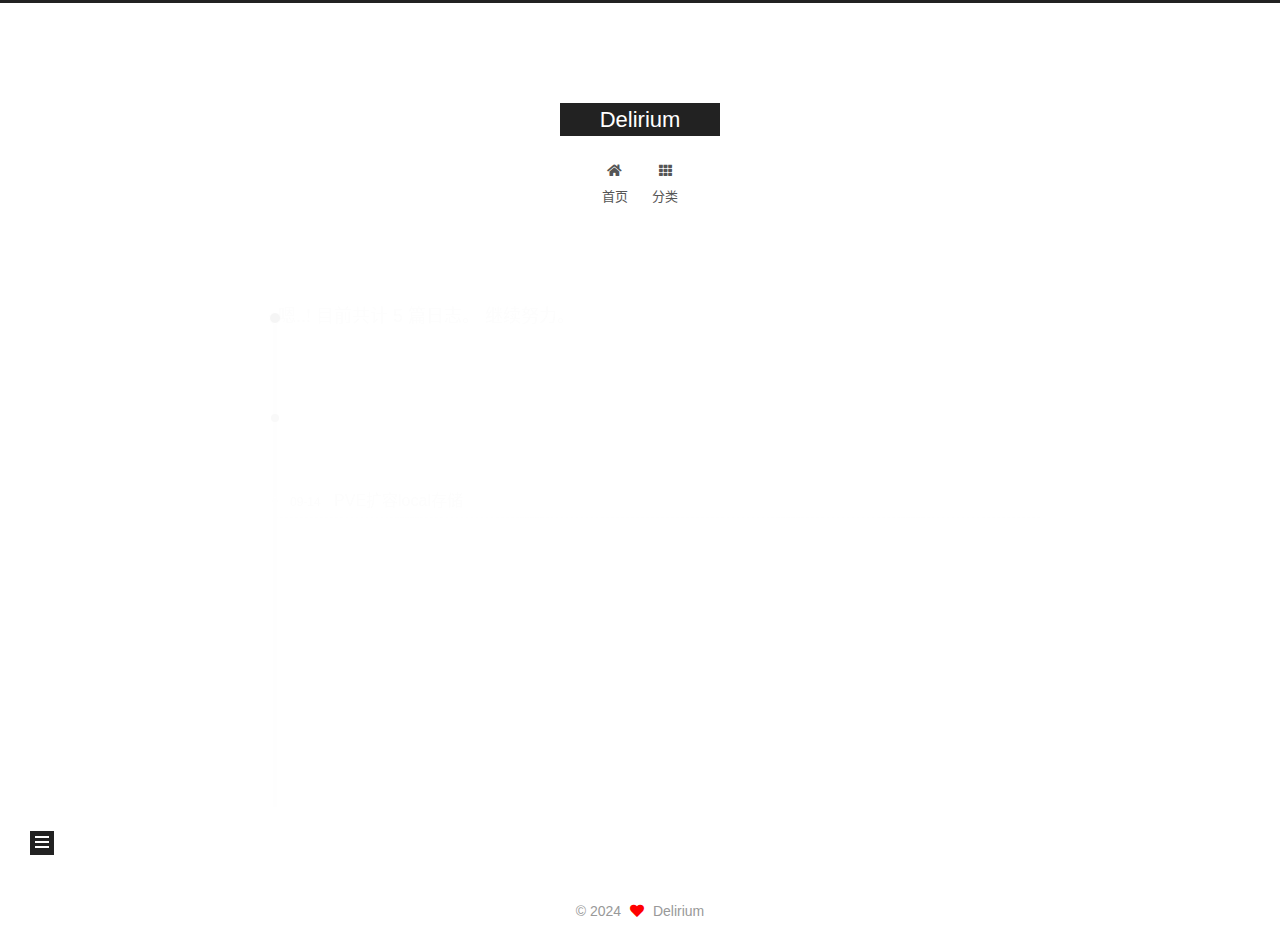
<file: archives/2024/index.html>
<!DOCTYPE html>
<html lang="zh-CN">
<head>
  <meta charset="UTF-8">
<meta name="viewport" content="width=device-width, initial-scale=1, maximum-scale=2">
<meta name="theme-color" content="#222">
<meta name="generator" content="Hexo 7.3.0">
  <link rel="apple-touch-icon" sizes="180x180" href="/images/apple-touch-icon-next.png">
  <link rel="icon" type="image/png" sizes="32x32" href="/images/favicon-32x32-next.png">
  <link rel="icon" type="image/png" sizes="16x16" href="/images/favicon-16x16-next.png">
  <link rel="mask-icon" href="/images/logo.svg" color="#222">

<link rel="stylesheet" href="/css/main.css">


<link rel="stylesheet" href="/lib/font-awesome/css/all.min.css">

<script id="hexo-configurations">
    var NexT = window.NexT || {};
    var CONFIG = {"hostname":"example.com","root":"/","scheme":"Pisces","version":"7.8.0","exturl":false,"sidebar":{"position":"left","display":"always","padding":18,"offset":12,"onmobile":false},"copycode":{"enable":false,"show_result":false,"style":null},"back2top":{"enable":true,"sidebar":false,"scrollpercent":false},"bookmark":{"enable":false,"color":"#222","save":"auto"},"fancybox":false,"mediumzoom":false,"lazyload":false,"pangu":false,"comments":{"style":"tabs","active":null,"storage":true,"lazyload":false,"nav":null},"algolia":{"hits":{"per_page":10},"labels":{"input_placeholder":"Search for Posts","hits_empty":"We didn't find any results for the search: ${query}","hits_stats":"${hits} results found in ${time} ms"}},"localsearch":{"enable":false,"trigger":"auto","top_n_per_article":1,"unescape":false,"preload":false},"motion":{"enable":true,"async":false,"transition":{"post_block":"fadeIn","post_header":"slideDownIn","post_body":"slideDownIn","coll_header":"slideLeftIn","sidebar":"slideUpIn"}},"path":"search.json"};
  </script>

  <meta property="og:type" content="website">
<meta property="og:title" content="Delirium">
<meta property="og:url" content="http://example.com/archives/2024/index.html">
<meta property="og:site_name" content="Delirium">
<meta property="og:locale" content="zh_CN">
<meta property="article:author" content="Delirium">
<meta name="twitter:card" content="summary">

<link rel="canonical" href="http://example.com/archives/2024/">


<script id="page-configurations">
  // https://hexo.io/docs/variables.html
  CONFIG.page = {
    sidebar: "",
    isHome : false,
    isPost : false,
    lang   : 'zh-CN'
  };
</script>

  <title>归档 | Delirium</title>
  






  <noscript>
  <style>
  .use-motion .brand,
  .use-motion .menu-item,
  .sidebar-inner,
  .use-motion .post-block,
  .use-motion .pagination,
  .use-motion .comments,
  .use-motion .post-header,
  .use-motion .post-body,
  .use-motion .collection-header { opacity: initial; }

  .use-motion .site-title,
  .use-motion .site-subtitle {
    opacity: initial;
    top: initial;
  }

  .use-motion .logo-line-before i { left: initial; }
  .use-motion .logo-line-after i { right: initial; }
  </style>
</noscript>

</head>

<body itemscope itemtype="http://schema.org/WebPage">
  <div class="container use-motion">
    <div class="headband"></div>

    <header class="header" itemscope itemtype="http://schema.org/WPHeader">
      <div class="header-inner"><div class="site-brand-container">
  <div class="site-nav-toggle">
    <div class="toggle" aria-label="切换导航栏">
      <span class="toggle-line toggle-line-first"></span>
      <span class="toggle-line toggle-line-middle"></span>
      <span class="toggle-line toggle-line-last"></span>
    </div>
  </div>

  <div class="site-meta">

    <a href="/" class="brand" rel="start">
      <span class="logo-line-before"><i></i></span>
      <h1 class="site-title">Delirium</h1>
      <span class="logo-line-after"><i></i></span>
    </a>
  </div>

  <div class="site-nav-right">
    <div class="toggle popup-trigger">
    </div>
  </div>
</div>




<nav class="site-nav">
  <ul id="menu" class="main-menu menu">
        <li class="menu-item menu-item-home">

    <a href="/" rel="section"><i class="fa fa-home fa-fw"></i>首页</a>

  </li>
        <li class="menu-item menu-item-categories">

    <a href="/categories/" rel="section"><i class="fa fa-th fa-fw"></i>分类</a>

  </li>
  </ul>
</nav>




</div>
    </header>

    
  <div class="back-to-top">
    <i class="fa fa-arrow-up"></i>
    <span>0%</span>
  </div>


    <main class="main">
      <div class="main-inner">
        <div class="content-wrap">
          

          <div class="content archive">
            

  
  
  
  <div class="post-block">
    <div class="posts-collapse">
      <div class="collection-title">
        <span class="collection-header">嗯..! 目前共计 5 篇日志。 继续努力。</span>
      </div>

      
    <div class="collection-year">
      <span class="collection-header">2024</span>
    </div>

  <article itemscope itemtype="http://schema.org/Article">
    <header class="post-header">

      <div class="post-meta">
        <time itemprop="dateCreated"
              datetime="2024-09-14T10:55:47+08:00"
              content="2024-09-14">
          09-14
        </time>
      </div>

      <div class="post-title">
          <a class="post-title-link" href="/2024/09/14/PVE%E6%89%A9%E5%AE%B9local%E5%AD%98%E5%82%A8/" itemprop="url">
            <span itemprop="name">PVE扩容local存储</span>
          </a>
      </div>

    </header>
  </article>

  <article itemscope itemtype="http://schema.org/Article">
    <header class="post-header">

      <div class="post-meta">
        <time itemprop="dateCreated"
              datetime="2024-09-14T10:55:47+08:00"
              content="2024-09-14">
          09-14
        </time>
      </div>

      <div class="post-title">
          <a class="post-title-link" href="/2024/09/14/PVE%E8%99%9A%E6%8B%9F%E6%9C%BA%E7%A3%81%E7%9B%98%E6%89%A9%E5%AE%B9/" itemprop="url">
            <span itemprop="name">PVE虚拟机磁盘扩容</span>
          </a>
      </div>

    </header>
  </article>

  <article itemscope itemtype="http://schema.org/Article">
    <header class="post-header">

      <div class="post-meta">
        <time itemprop="dateCreated"
              datetime="2024-09-06T10:34:57+08:00"
              content="2024-09-06">
          09-06
        </time>
      </div>

      <div class="post-title">
          <a class="post-title-link" href="/2024/09/06/%E4%B9%A6%E7%AD%BE%E5%A4%87%E4%BB%BD/" itemprop="url">
            <span itemprop="name">书签备份</span>
          </a>
      </div>

    </header>
  </article>

  <article itemscope itemtype="http://schema.org/Article">
    <header class="post-header">

      <div class="post-meta">
        <time itemprop="dateCreated"
              datetime="2024-09-05T15:22:47+08:00"
              content="2024-09-05">
          09-05
        </time>
      </div>

      <div class="post-title">
          <a class="post-title-link" href="/2024/09/05/PG%E8%BF%81%E7%A7%BB%E5%88%B0MySQL/" itemprop="url">
            <span itemprop="name">PG迁移到MySQL</span>
          </a>
      </div>

    </header>
  </article>

  <article itemscope itemtype="http://schema.org/Article">
    <header class="post-header">

      <div class="post-meta">
        <time itemprop="dateCreated"
              datetime="2024-09-05T15:08:29+08:00"
              content="2024-09-05">
          09-05
        </time>
      </div>

      <div class="post-title">
          <a class="post-title-link" href="/2024/09/05/NFS%E6%90%AD%E5%BB%BA/" itemprop="url">
            <span itemprop="name">NFS搭建</span>
          </a>
      </div>

    </header>
  </article>


    </div>
  </div>
  
  
  

  



          </div>
          

<script>
  window.addEventListener('tabs:register', () => {
    let { activeClass } = CONFIG.comments;
    if (CONFIG.comments.storage) {
      activeClass = localStorage.getItem('comments_active') || activeClass;
    }
    if (activeClass) {
      let activeTab = document.querySelector(`a[href="#comment-${activeClass}"]`);
      if (activeTab) {
        activeTab.click();
      }
    }
  });
  if (CONFIG.comments.storage) {
    window.addEventListener('tabs:click', event => {
      if (!event.target.matches('.tabs-comment .tab-content .tab-pane')) return;
      let commentClass = event.target.classList[1];
      localStorage.setItem('comments_active', commentClass);
    });
  }
</script>

        </div>
          
  
  <div class="toggle sidebar-toggle">
    <span class="toggle-line toggle-line-first"></span>
    <span class="toggle-line toggle-line-middle"></span>
    <span class="toggle-line toggle-line-last"></span>
  </div>

  <aside class="sidebar">
    <div class="sidebar-inner">

      <ul class="sidebar-nav motion-element">
        <li class="sidebar-nav-toc">
          文章目录
        </li>
        <li class="sidebar-nav-overview">
          站点概览
        </li>
      </ul>

      <!--noindex-->
      <div class="post-toc-wrap sidebar-panel">
      </div>
      <!--/noindex-->

      <div class="site-overview-wrap sidebar-panel">
        <div class="site-author motion-element" itemprop="author" itemscope itemtype="http://schema.org/Person">
  <p class="site-author-name" itemprop="name">Delirium</p>
  <div class="site-description" itemprop="description"></div>
</div>
<div class="site-state-wrap motion-element">
  <nav class="site-state">
      <div class="site-state-item site-state-posts">
          <a href="/archives">
          <span class="site-state-item-count">5</span>
          <span class="site-state-item-name">日志</span>
        </a>
      </div>
      <div class="site-state-item site-state-categories">
            <a href="/categories/">
          
        <span class="site-state-item-count">4</span>
        <span class="site-state-item-name">分类</span></a>
      </div>
  </nav>
</div>



      </div>

    </div>
  </aside>
  <div id="sidebar-dimmer"></div>


      </div>
    </main>

    <footer class="footer">
      <div class="footer-inner">
        

        

<div class="copyright">
  
  &copy; 
  <span itemprop="copyrightYear">2024</span>
  <span class="with-love">
    <i class="fa fa-heart"></i>
  </span>
  <span class="author" itemprop="copyrightHolder">Delirium</span>
</div>

<!--
  <div class="powered-by">由 <a href="https://hexo.io/" class="theme-link" rel="noopener" target="_blank">Hexo</a> & <a href="https://pisces.theme-next.org/" class="theme-link" rel="noopener" target="_blank">NexT.Pisces</a> 强力驱动
  </div>
-->

        








      </div>
    </footer>
  </div>

  
  <script src="/lib/anime.min.js"></script>
  <script src="/lib/velocity/velocity.min.js"></script>
  <script src="/lib/velocity/velocity.ui.min.js"></script>

<script src="/js/utils.js"></script>

<script src="/js/motion.js"></script>


<script src="/js/schemes/pisces.js"></script>


<script src="/js/next-boot.js"></script>




  















  

  

</body>
</html>
</file>
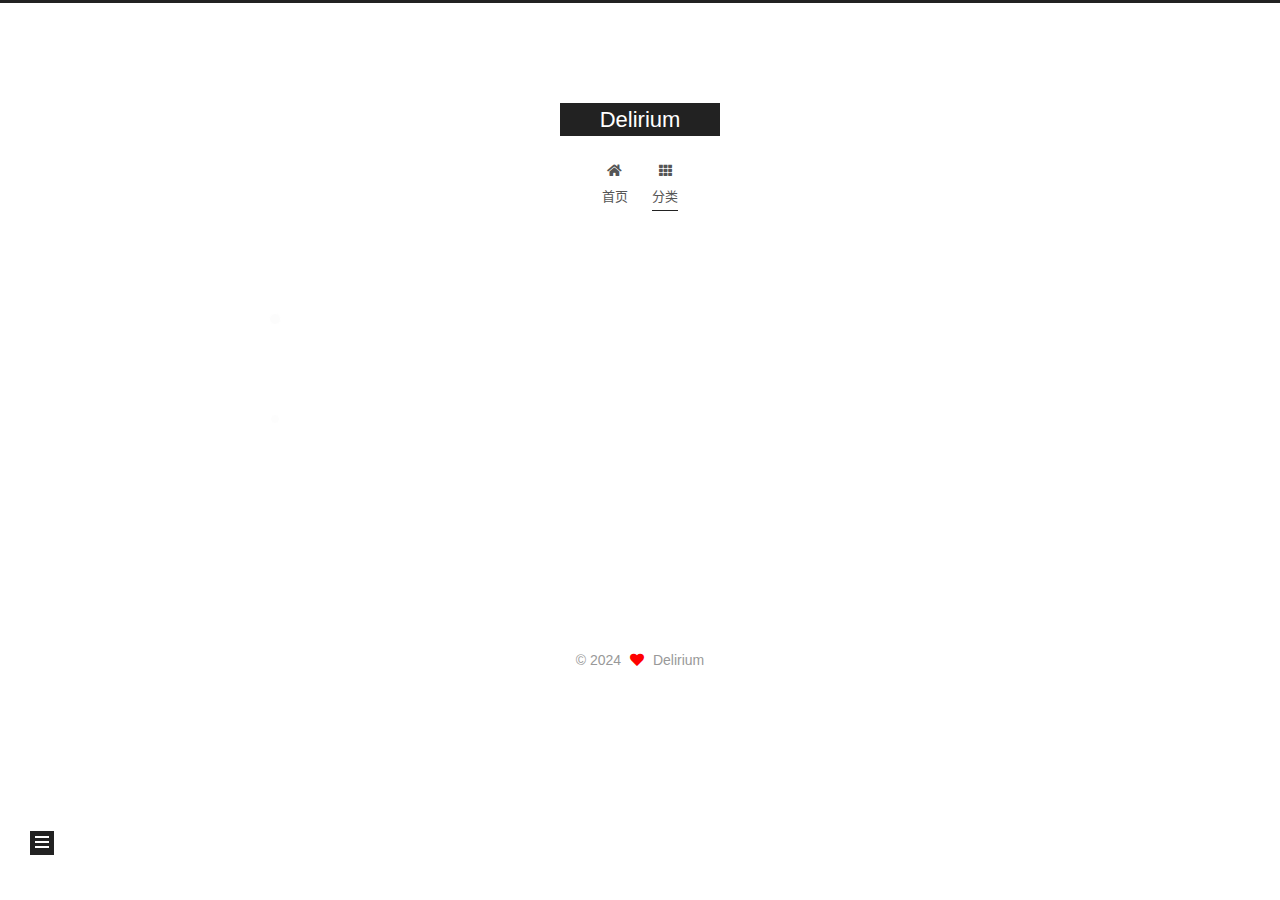
<file: categories/Linux/index.html>
<!DOCTYPE html>
<html lang="zh-CN">
<head>
  <meta charset="UTF-8">
<meta name="viewport" content="width=device-width, initial-scale=1, maximum-scale=2">
<meta name="theme-color" content="#222">
<meta name="generator" content="Hexo 7.3.0">
  <link rel="apple-touch-icon" sizes="180x180" href="/images/apple-touch-icon-next.png">
  <link rel="icon" type="image/png" sizes="32x32" href="/images/favicon-32x32-next.png">
  <link rel="icon" type="image/png" sizes="16x16" href="/images/favicon-16x16-next.png">
  <link rel="mask-icon" href="/images/logo.svg" color="#222">

<link rel="stylesheet" href="/css/main.css">


<link rel="stylesheet" href="/lib/font-awesome/css/all.min.css">

<script id="hexo-configurations">
    var NexT = window.NexT || {};
    var CONFIG = {"hostname":"example.com","root":"/","scheme":"Pisces","version":"7.8.0","exturl":false,"sidebar":{"position":"left","display":"always","padding":18,"offset":12,"onmobile":false},"copycode":{"enable":false,"show_result":false,"style":null},"back2top":{"enable":true,"sidebar":false,"scrollpercent":false},"bookmark":{"enable":false,"color":"#222","save":"auto"},"fancybox":false,"mediumzoom":false,"lazyload":false,"pangu":false,"comments":{"style":"tabs","active":null,"storage":true,"lazyload":false,"nav":null},"algolia":{"hits":{"per_page":10},"labels":{"input_placeholder":"Search for Posts","hits_empty":"We didn't find any results for the search: ${query}","hits_stats":"${hits} results found in ${time} ms"}},"localsearch":{"enable":false,"trigger":"auto","top_n_per_article":1,"unescape":false,"preload":false},"motion":{"enable":true,"async":false,"transition":{"post_block":"fadeIn","post_header":"slideDownIn","post_body":"slideDownIn","coll_header":"slideLeftIn","sidebar":"slideUpIn"}},"path":"search.json"};
  </script>

  <meta property="og:type" content="website">
<meta property="og:title" content="Delirium">
<meta property="og:url" content="http://example.com/categories/Linux/index.html">
<meta property="og:site_name" content="Delirium">
<meta property="og:locale" content="zh_CN">
<meta property="article:author" content="Delirium">
<meta name="twitter:card" content="summary">

<link rel="canonical" href="http://example.com/categories/Linux/">


<script id="page-configurations">
  // https://hexo.io/docs/variables.html
  CONFIG.page = {
    sidebar: "",
    isHome : false,
    isPost : false,
    lang   : 'zh-CN'
  };
</script>

  <title>分类: Linux | Delirium</title>
  






  <noscript>
  <style>
  .use-motion .brand,
  .use-motion .menu-item,
  .sidebar-inner,
  .use-motion .post-block,
  .use-motion .pagination,
  .use-motion .comments,
  .use-motion .post-header,
  .use-motion .post-body,
  .use-motion .collection-header { opacity: initial; }

  .use-motion .site-title,
  .use-motion .site-subtitle {
    opacity: initial;
    top: initial;
  }

  .use-motion .logo-line-before i { left: initial; }
  .use-motion .logo-line-after i { right: initial; }
  </style>
</noscript>

</head>

<body itemscope itemtype="http://schema.org/WebPage">
  <div class="container use-motion">
    <div class="headband"></div>

    <header class="header" itemscope itemtype="http://schema.org/WPHeader">
      <div class="header-inner"><div class="site-brand-container">
  <div class="site-nav-toggle">
    <div class="toggle" aria-label="切换导航栏">
      <span class="toggle-line toggle-line-first"></span>
      <span class="toggle-line toggle-line-middle"></span>
      <span class="toggle-line toggle-line-last"></span>
    </div>
  </div>

  <div class="site-meta">

    <a href="/" class="brand" rel="start">
      <span class="logo-line-before"><i></i></span>
      <h1 class="site-title">Delirium</h1>
      <span class="logo-line-after"><i></i></span>
    </a>
  </div>

  <div class="site-nav-right">
    <div class="toggle popup-trigger">
    </div>
  </div>
</div>




<nav class="site-nav">
  <ul id="menu" class="main-menu menu">
        <li class="menu-item menu-item-home">

    <a href="/" rel="section"><i class="fa fa-home fa-fw"></i>首页</a>

  </li>
        <li class="menu-item menu-item-categories">

    <a href="/categories/" rel="section"><i class="fa fa-th fa-fw"></i>分类</a>

  </li>
  </ul>
</nav>




</div>
    </header>

    
  <div class="back-to-top">
    <i class="fa fa-arrow-up"></i>
    <span>0%</span>
  </div>


    <main class="main">
      <div class="main-inner">
        <div class="content-wrap">
          

          <div class="content category">
            

  
  
  
  <div class="post-block">
    <div class="posts-collapse">
      <div class="collection-title">
        <h2 class="collection-header">Linux
          <small>分类</small>
        </h2>
      </div>

      
    <div class="collection-year">
      <span class="collection-header">2024</span>
    </div>

  <article itemscope itemtype="http://schema.org/Article">
    <header class="post-header">

      <div class="post-meta">
        <time itemprop="dateCreated"
              datetime="2024-09-05T15:08:29+08:00"
              content="2024-09-05">
          09-05
        </time>
      </div>

      <div class="post-title">
          <a class="post-title-link" href="/2024/09/05/NFS%E6%90%AD%E5%BB%BA/" itemprop="url">
            <span itemprop="name">NFS搭建</span>
          </a>
      </div>

    </header>
  </article>

    </div>
  </div>
  
  
  

  



          </div>
          

<script>
  window.addEventListener('tabs:register', () => {
    let { activeClass } = CONFIG.comments;
    if (CONFIG.comments.storage) {
      activeClass = localStorage.getItem('comments_active') || activeClass;
    }
    if (activeClass) {
      let activeTab = document.querySelector(`a[href="#comment-${activeClass}"]`);
      if (activeTab) {
        activeTab.click();
      }
    }
  });
  if (CONFIG.comments.storage) {
    window.addEventListener('tabs:click', event => {
      if (!event.target.matches('.tabs-comment .tab-content .tab-pane')) return;
      let commentClass = event.target.classList[1];
      localStorage.setItem('comments_active', commentClass);
    });
  }
</script>

        </div>
          
  
  <div class="toggle sidebar-toggle">
    <span class="toggle-line toggle-line-first"></span>
    <span class="toggle-line toggle-line-middle"></span>
    <span class="toggle-line toggle-line-last"></span>
  </div>

  <aside class="sidebar">
    <div class="sidebar-inner">

      <ul class="sidebar-nav motion-element">
        <li class="sidebar-nav-toc">
          文章目录
        </li>
        <li class="sidebar-nav-overview">
          站点概览
        </li>
      </ul>

      <!--noindex-->
      <div class="post-toc-wrap sidebar-panel">
      </div>
      <!--/noindex-->

      <div class="site-overview-wrap sidebar-panel">
        <div class="site-author motion-element" itemprop="author" itemscope itemtype="http://schema.org/Person">
  <p class="site-author-name" itemprop="name">Delirium</p>
  <div class="site-description" itemprop="description"></div>
</div>
<div class="site-state-wrap motion-element">
  <nav class="site-state">
      <div class="site-state-item site-state-posts">
          <a href="/archives">
          <span class="site-state-item-count">5</span>
          <span class="site-state-item-name">日志</span>
        </a>
      </div>
      <div class="site-state-item site-state-categories">
            <a href="/categories/">
          
        <span class="site-state-item-count">4</span>
        <span class="site-state-item-name">分类</span></a>
      </div>
  </nav>
</div>



      </div>

    </div>
  </aside>
  <div id="sidebar-dimmer"></div>


      </div>
    </main>

    <footer class="footer">
      <div class="footer-inner">
        

        

<div class="copyright">
  
  &copy; 
  <span itemprop="copyrightYear">2024</span>
  <span class="with-love">
    <i class="fa fa-heart"></i>
  </span>
  <span class="author" itemprop="copyrightHolder">Delirium</span>
</div>

<!--
  <div class="powered-by">由 <a href="https://hexo.io/" class="theme-link" rel="noopener" target="_blank">Hexo</a> & <a href="https://pisces.theme-next.org/" class="theme-link" rel="noopener" target="_blank">NexT.Pisces</a> 强力驱动
  </div>
-->

        








      </div>
    </footer>
  </div>

  
  <script src="/lib/anime.min.js"></script>
  <script src="/lib/velocity/velocity.min.js"></script>
  <script src="/lib/velocity/velocity.ui.min.js"></script>

<script src="/js/utils.js"></script>

<script src="/js/motion.js"></script>


<script src="/js/schemes/pisces.js"></script>


<script src="/js/next-boot.js"></script>




  















  

  

</body>
</html>
</file>
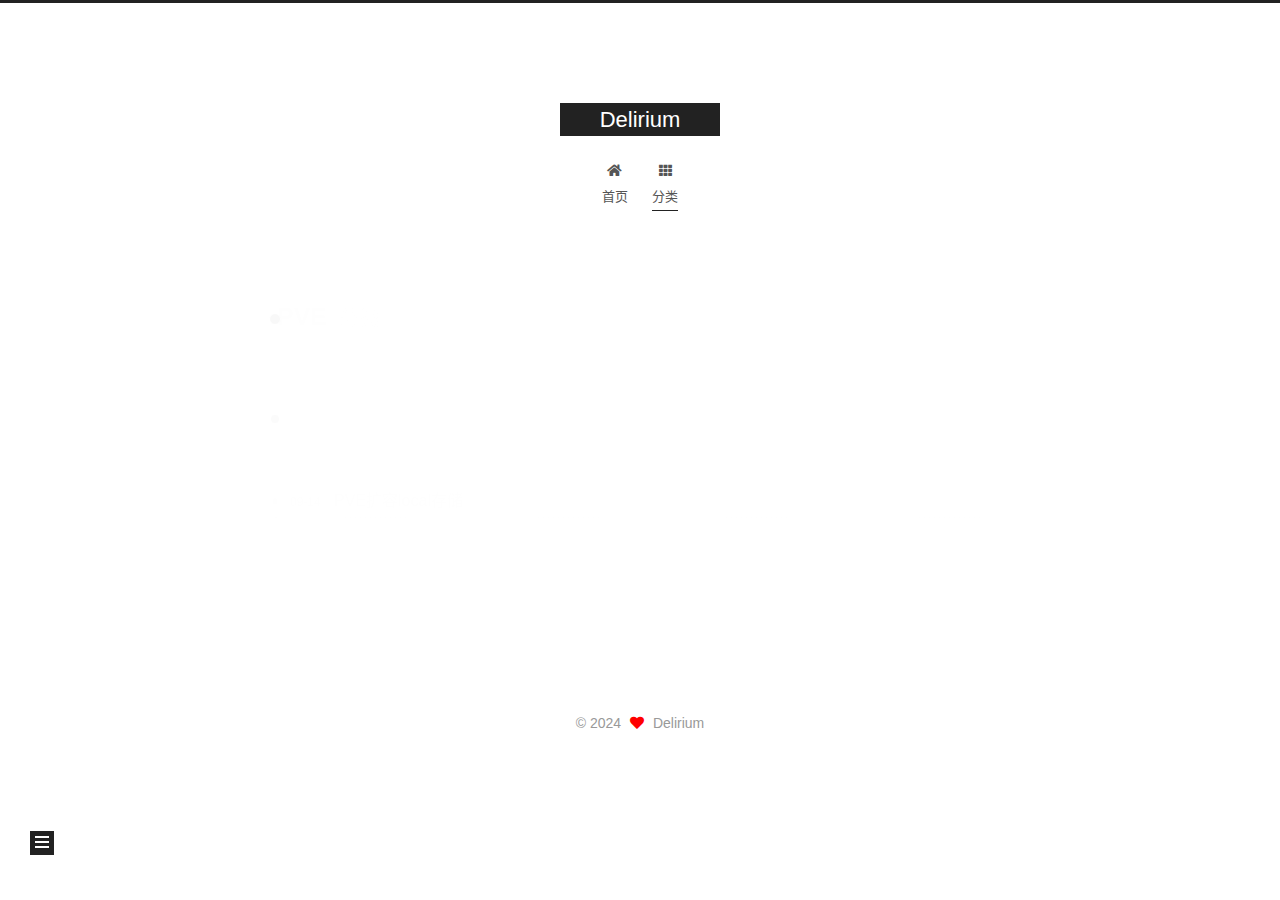
<file: categories/PVE/index.html>
<!DOCTYPE html>
<html lang="zh-CN">
<head>
  <meta charset="UTF-8">
<meta name="viewport" content="width=device-width, initial-scale=1, maximum-scale=2">
<meta name="theme-color" content="#222">
<meta name="generator" content="Hexo 7.3.0">
  <link rel="apple-touch-icon" sizes="180x180" href="/images/apple-touch-icon-next.png">
  <link rel="icon" type="image/png" sizes="32x32" href="/images/favicon-32x32-next.png">
  <link rel="icon" type="image/png" sizes="16x16" href="/images/favicon-16x16-next.png">
  <link rel="mask-icon" href="/images/logo.svg" color="#222">

<link rel="stylesheet" href="/css/main.css">


<link rel="stylesheet" href="/lib/font-awesome/css/all.min.css">

<script id="hexo-configurations">
    var NexT = window.NexT || {};
    var CONFIG = {"hostname":"example.com","root":"/","scheme":"Pisces","version":"7.8.0","exturl":false,"sidebar":{"position":"left","display":"always","padding":18,"offset":12,"onmobile":false},"copycode":{"enable":false,"show_result":false,"style":null},"back2top":{"enable":true,"sidebar":false,"scrollpercent":false},"bookmark":{"enable":false,"color":"#222","save":"auto"},"fancybox":false,"mediumzoom":false,"lazyload":false,"pangu":false,"comments":{"style":"tabs","active":null,"storage":true,"lazyload":false,"nav":null},"algolia":{"hits":{"per_page":10},"labels":{"input_placeholder":"Search for Posts","hits_empty":"We didn't find any results for the search: ${query}","hits_stats":"${hits} results found in ${time} ms"}},"localsearch":{"enable":false,"trigger":"auto","top_n_per_article":1,"unescape":false,"preload":false},"motion":{"enable":true,"async":false,"transition":{"post_block":"fadeIn","post_header":"slideDownIn","post_body":"slideDownIn","coll_header":"slideLeftIn","sidebar":"slideUpIn"}},"path":"search.json"};
  </script>

  <meta property="og:type" content="website">
<meta property="og:title" content="Delirium">
<meta property="og:url" content="http://example.com/categories/PVE/index.html">
<meta property="og:site_name" content="Delirium">
<meta property="og:locale" content="zh_CN">
<meta property="article:author" content="Delirium">
<meta name="twitter:card" content="summary">

<link rel="canonical" href="http://example.com/categories/PVE/">


<script id="page-configurations">
  // https://hexo.io/docs/variables.html
  CONFIG.page = {
    sidebar: "",
    isHome : false,
    isPost : false,
    lang   : 'zh-CN'
  };
</script>

  <title>分类: PVE | Delirium</title>
  






  <noscript>
  <style>
  .use-motion .brand,
  .use-motion .menu-item,
  .sidebar-inner,
  .use-motion .post-block,
  .use-motion .pagination,
  .use-motion .comments,
  .use-motion .post-header,
  .use-motion .post-body,
  .use-motion .collection-header { opacity: initial; }

  .use-motion .site-title,
  .use-motion .site-subtitle {
    opacity: initial;
    top: initial;
  }

  .use-motion .logo-line-before i { left: initial; }
  .use-motion .logo-line-after i { right: initial; }
  </style>
</noscript>

</head>

<body itemscope itemtype="http://schema.org/WebPage">
  <div class="container use-motion">
    <div class="headband"></div>

    <header class="header" itemscope itemtype="http://schema.org/WPHeader">
      <div class="header-inner"><div class="site-brand-container">
  <div class="site-nav-toggle">
    <div class="toggle" aria-label="切换导航栏">
      <span class="toggle-line toggle-line-first"></span>
      <span class="toggle-line toggle-line-middle"></span>
      <span class="toggle-line toggle-line-last"></span>
    </div>
  </div>

  <div class="site-meta">

    <a href="/" class="brand" rel="start">
      <span class="logo-line-before"><i></i></span>
      <h1 class="site-title">Delirium</h1>
      <span class="logo-line-after"><i></i></span>
    </a>
  </div>

  <div class="site-nav-right">
    <div class="toggle popup-trigger">
    </div>
  </div>
</div>




<nav class="site-nav">
  <ul id="menu" class="main-menu menu">
        <li class="menu-item menu-item-home">

    <a href="/" rel="section"><i class="fa fa-home fa-fw"></i>首页</a>

  </li>
        <li class="menu-item menu-item-categories">

    <a href="/categories/" rel="section"><i class="fa fa-th fa-fw"></i>分类</a>

  </li>
  </ul>
</nav>




</div>
    </header>

    
  <div class="back-to-top">
    <i class="fa fa-arrow-up"></i>
    <span>0%</span>
  </div>


    <main class="main">
      <div class="main-inner">
        <div class="content-wrap">
          

          <div class="content category">
            

  
  
  
  <div class="post-block">
    <div class="posts-collapse">
      <div class="collection-title">
        <h2 class="collection-header">PVE
          <small>分类</small>
        </h2>
      </div>

      
    <div class="collection-year">
      <span class="collection-header">2024</span>
    </div>

  <article itemscope itemtype="http://schema.org/Article">
    <header class="post-header">

      <div class="post-meta">
        <time itemprop="dateCreated"
              datetime="2024-09-14T10:55:47+08:00"
              content="2024-09-14">
          09-14
        </time>
      </div>

      <div class="post-title">
          <a class="post-title-link" href="/2024/09/14/PVE%E6%89%A9%E5%AE%B9local%E5%AD%98%E5%82%A8/" itemprop="url">
            <span itemprop="name">PVE扩容local存储</span>
          </a>
      </div>

    </header>
  </article>

  <article itemscope itemtype="http://schema.org/Article">
    <header class="post-header">

      <div class="post-meta">
        <time itemprop="dateCreated"
              datetime="2024-09-14T10:55:47+08:00"
              content="2024-09-14">
          09-14
        </time>
      </div>

      <div class="post-title">
          <a class="post-title-link" href="/2024/09/14/PVE%E8%99%9A%E6%8B%9F%E6%9C%BA%E7%A3%81%E7%9B%98%E6%89%A9%E5%AE%B9/" itemprop="url">
            <span itemprop="name">PVE虚拟机磁盘扩容</span>
          </a>
      </div>

    </header>
  </article>

    </div>
  </div>
  
  
  

  



          </div>
          

<script>
  window.addEventListener('tabs:register', () => {
    let { activeClass } = CONFIG.comments;
    if (CONFIG.comments.storage) {
      activeClass = localStorage.getItem('comments_active') || activeClass;
    }
    if (activeClass) {
      let activeTab = document.querySelector(`a[href="#comment-${activeClass}"]`);
      if (activeTab) {
        activeTab.click();
      }
    }
  });
  if (CONFIG.comments.storage) {
    window.addEventListener('tabs:click', event => {
      if (!event.target.matches('.tabs-comment .tab-content .tab-pane')) return;
      let commentClass = event.target.classList[1];
      localStorage.setItem('comments_active', commentClass);
    });
  }
</script>

        </div>
          
  
  <div class="toggle sidebar-toggle">
    <span class="toggle-line toggle-line-first"></span>
    <span class="toggle-line toggle-line-middle"></span>
    <span class="toggle-line toggle-line-last"></span>
  </div>

  <aside class="sidebar">
    <div class="sidebar-inner">

      <ul class="sidebar-nav motion-element">
        <li class="sidebar-nav-toc">
          文章目录
        </li>
        <li class="sidebar-nav-overview">
          站点概览
        </li>
      </ul>

      <!--noindex-->
      <div class="post-toc-wrap sidebar-panel">
      </div>
      <!--/noindex-->

      <div class="site-overview-wrap sidebar-panel">
        <div class="site-author motion-element" itemprop="author" itemscope itemtype="http://schema.org/Person">
  <p class="site-author-name" itemprop="name">Delirium</p>
  <div class="site-description" itemprop="description"></div>
</div>
<div class="site-state-wrap motion-element">
  <nav class="site-state">
      <div class="site-state-item site-state-posts">
          <a href="/archives">
          <span class="site-state-item-count">5</span>
          <span class="site-state-item-name">日志</span>
        </a>
      </div>
      <div class="site-state-item site-state-categories">
            <a href="/categories/">
          
        <span class="site-state-item-count">4</span>
        <span class="site-state-item-name">分类</span></a>
      </div>
  </nav>
</div>



      </div>

    </div>
  </aside>
  <div id="sidebar-dimmer"></div>


      </div>
    </main>

    <footer class="footer">
      <div class="footer-inner">
        

        

<div class="copyright">
  
  &copy; 
  <span itemprop="copyrightYear">2024</span>
  <span class="with-love">
    <i class="fa fa-heart"></i>
  </span>
  <span class="author" itemprop="copyrightHolder">Delirium</span>
</div>

<!--
  <div class="powered-by">由 <a href="https://hexo.io/" class="theme-link" rel="noopener" target="_blank">Hexo</a> & <a href="https://pisces.theme-next.org/" class="theme-link" rel="noopener" target="_blank">NexT.Pisces</a> 强力驱动
  </div>
-->

        








      </div>
    </footer>
  </div>

  
  <script src="/lib/anime.min.js"></script>
  <script src="/lib/velocity/velocity.min.js"></script>
  <script src="/lib/velocity/velocity.ui.min.js"></script>

<script src="/js/utils.js"></script>

<script src="/js/motion.js"></script>


<script src="/js/schemes/pisces.js"></script>


<script src="/js/next-boot.js"></script>




  















  

  

</body>
</html>
</file>
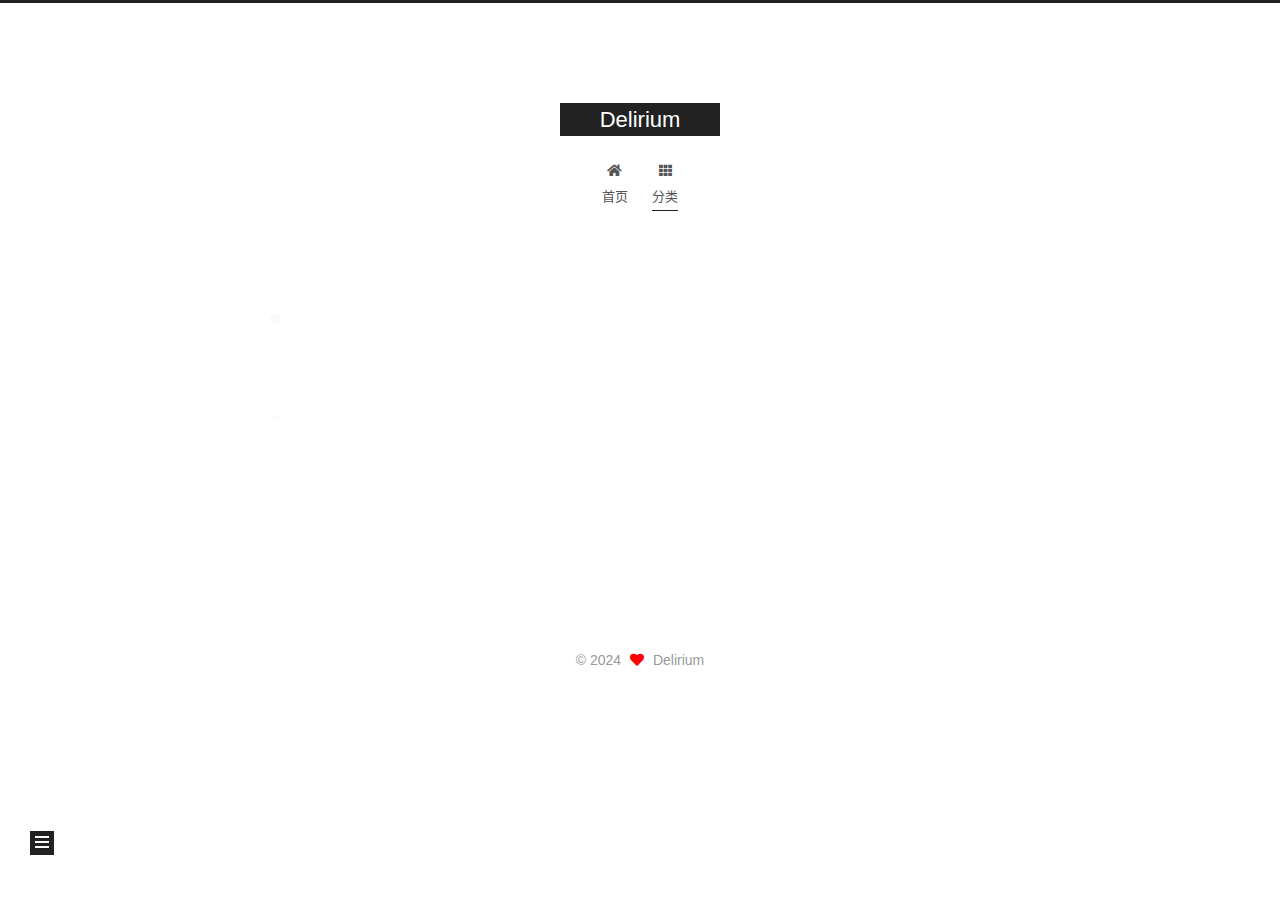
<file: categories/书签/index.html>
<!DOCTYPE html>
<html lang="zh-CN">
<head>
  <meta charset="UTF-8">
<meta name="viewport" content="width=device-width, initial-scale=1, maximum-scale=2">
<meta name="theme-color" content="#222">
<meta name="generator" content="Hexo 7.3.0">
  <link rel="apple-touch-icon" sizes="180x180" href="/images/apple-touch-icon-next.png">
  <link rel="icon" type="image/png" sizes="32x32" href="/images/favicon-32x32-next.png">
  <link rel="icon" type="image/png" sizes="16x16" href="/images/favicon-16x16-next.png">
  <link rel="mask-icon" href="/images/logo.svg" color="#222">

<link rel="stylesheet" href="/css/main.css">


<link rel="stylesheet" href="/lib/font-awesome/css/all.min.css">

<script id="hexo-configurations">
    var NexT = window.NexT || {};
    var CONFIG = {"hostname":"example.com","root":"/","scheme":"Pisces","version":"7.8.0","exturl":false,"sidebar":{"position":"left","display":"always","padding":18,"offset":12,"onmobile":false},"copycode":{"enable":false,"show_result":false,"style":null},"back2top":{"enable":true,"sidebar":false,"scrollpercent":false},"bookmark":{"enable":false,"color":"#222","save":"auto"},"fancybox":false,"mediumzoom":false,"lazyload":false,"pangu":false,"comments":{"style":"tabs","active":null,"storage":true,"lazyload":false,"nav":null},"algolia":{"hits":{"per_page":10},"labels":{"input_placeholder":"Search for Posts","hits_empty":"We didn't find any results for the search: ${query}","hits_stats":"${hits} results found in ${time} ms"}},"localsearch":{"enable":false,"trigger":"auto","top_n_per_article":1,"unescape":false,"preload":false},"motion":{"enable":true,"async":false,"transition":{"post_block":"fadeIn","post_header":"slideDownIn","post_body":"slideDownIn","coll_header":"slideLeftIn","sidebar":"slideUpIn"}},"path":"search.json"};
  </script>

  <meta property="og:type" content="website">
<meta property="og:title" content="Delirium">
<meta property="og:url" content="http://example.com/categories/%E4%B9%A6%E7%AD%BE/index.html">
<meta property="og:site_name" content="Delirium">
<meta property="og:locale" content="zh_CN">
<meta property="article:author" content="Delirium">
<meta name="twitter:card" content="summary">

<link rel="canonical" href="http://example.com/categories/%E4%B9%A6%E7%AD%BE/">


<script id="page-configurations">
  // https://hexo.io/docs/variables.html
  CONFIG.page = {
    sidebar: "",
    isHome : false,
    isPost : false,
    lang   : 'zh-CN'
  };
</script>

  <title>分类: 书签 | Delirium</title>
  






  <noscript>
  <style>
  .use-motion .brand,
  .use-motion .menu-item,
  .sidebar-inner,
  .use-motion .post-block,
  .use-motion .pagination,
  .use-motion .comments,
  .use-motion .post-header,
  .use-motion .post-body,
  .use-motion .collection-header { opacity: initial; }

  .use-motion .site-title,
  .use-motion .site-subtitle {
    opacity: initial;
    top: initial;
  }

  .use-motion .logo-line-before i { left: initial; }
  .use-motion .logo-line-after i { right: initial; }
  </style>
</noscript>

</head>

<body itemscope itemtype="http://schema.org/WebPage">
  <div class="container use-motion">
    <div class="headband"></div>

    <header class="header" itemscope itemtype="http://schema.org/WPHeader">
      <div class="header-inner"><div class="site-brand-container">
  <div class="site-nav-toggle">
    <div class="toggle" aria-label="切换导航栏">
      <span class="toggle-line toggle-line-first"></span>
      <span class="toggle-line toggle-line-middle"></span>
      <span class="toggle-line toggle-line-last"></span>
    </div>
  </div>

  <div class="site-meta">

    <a href="/" class="brand" rel="start">
      <span class="logo-line-before"><i></i></span>
      <h1 class="site-title">Delirium</h1>
      <span class="logo-line-after"><i></i></span>
    </a>
  </div>

  <div class="site-nav-right">
    <div class="toggle popup-trigger">
    </div>
  </div>
</div>




<nav class="site-nav">
  <ul id="menu" class="main-menu menu">
        <li class="menu-item menu-item-home">

    <a href="/" rel="section"><i class="fa fa-home fa-fw"></i>首页</a>

  </li>
        <li class="menu-item menu-item-categories">

    <a href="/categories/" rel="section"><i class="fa fa-th fa-fw"></i>分类</a>

  </li>
  </ul>
</nav>




</div>
    </header>

    
  <div class="back-to-top">
    <i class="fa fa-arrow-up"></i>
    <span>0%</span>
  </div>


    <main class="main">
      <div class="main-inner">
        <div class="content-wrap">
          

          <div class="content category">
            

  
  
  
  <div class="post-block">
    <div class="posts-collapse">
      <div class="collection-title">
        <h2 class="collection-header">书签
          <small>分类</small>
        </h2>
      </div>

      
    <div class="collection-year">
      <span class="collection-header">2024</span>
    </div>

  <article itemscope itemtype="http://schema.org/Article">
    <header class="post-header">

      <div class="post-meta">
        <time itemprop="dateCreated"
              datetime="2024-09-06T10:34:57+08:00"
              content="2024-09-06">
          09-06
        </time>
      </div>

      <div class="post-title">
          <a class="post-title-link" href="/2024/09/06/%E4%B9%A6%E7%AD%BE%E5%A4%87%E4%BB%BD/" itemprop="url">
            <span itemprop="name">书签备份</span>
          </a>
      </div>

    </header>
  </article>

    </div>
  </div>
  
  
  

  



          </div>
          

<script>
  window.addEventListener('tabs:register', () => {
    let { activeClass } = CONFIG.comments;
    if (CONFIG.comments.storage) {
      activeClass = localStorage.getItem('comments_active') || activeClass;
    }
    if (activeClass) {
      let activeTab = document.querySelector(`a[href="#comment-${activeClass}"]`);
      if (activeTab) {
        activeTab.click();
      }
    }
  });
  if (CONFIG.comments.storage) {
    window.addEventListener('tabs:click', event => {
      if (!event.target.matches('.tabs-comment .tab-content .tab-pane')) return;
      let commentClass = event.target.classList[1];
      localStorage.setItem('comments_active', commentClass);
    });
  }
</script>

        </div>
          
  
  <div class="toggle sidebar-toggle">
    <span class="toggle-line toggle-line-first"></span>
    <span class="toggle-line toggle-line-middle"></span>
    <span class="toggle-line toggle-line-last"></span>
  </div>

  <aside class="sidebar">
    <div class="sidebar-inner">

      <ul class="sidebar-nav motion-element">
        <li class="sidebar-nav-toc">
          文章目录
        </li>
        <li class="sidebar-nav-overview">
          站点概览
        </li>
      </ul>

      <!--noindex-->
      <div class="post-toc-wrap sidebar-panel">
      </div>
      <!--/noindex-->

      <div class="site-overview-wrap sidebar-panel">
        <div class="site-author motion-element" itemprop="author" itemscope itemtype="http://schema.org/Person">
  <p class="site-author-name" itemprop="name">Delirium</p>
  <div class="site-description" itemprop="description"></div>
</div>
<div class="site-state-wrap motion-element">
  <nav class="site-state">
      <div class="site-state-item site-state-posts">
          <a href="/archives">
          <span class="site-state-item-count">5</span>
          <span class="site-state-item-name">日志</span>
        </a>
      </div>
      <div class="site-state-item site-state-categories">
            <a href="/categories/">
          
        <span class="site-state-item-count">4</span>
        <span class="site-state-item-name">分类</span></a>
      </div>
  </nav>
</div>



      </div>

    </div>
  </aside>
  <div id="sidebar-dimmer"></div>


      </div>
    </main>

    <footer class="footer">
      <div class="footer-inner">
        

        

<div class="copyright">
  
  &copy; 
  <span itemprop="copyrightYear">2024</span>
  <span class="with-love">
    <i class="fa fa-heart"></i>
  </span>
  <span class="author" itemprop="copyrightHolder">Delirium</span>
</div>

<!--
  <div class="powered-by">由 <a href="https://hexo.io/" class="theme-link" rel="noopener" target="_blank">Hexo</a> & <a href="https://pisces.theme-next.org/" class="theme-link" rel="noopener" target="_blank">NexT.Pisces</a> 强力驱动
  </div>
-->

        








      </div>
    </footer>
  </div>

  
  <script src="/lib/anime.min.js"></script>
  <script src="/lib/velocity/velocity.min.js"></script>
  <script src="/lib/velocity/velocity.ui.min.js"></script>

<script src="/js/utils.js"></script>

<script src="/js/motion.js"></script>


<script src="/js/schemes/pisces.js"></script>


<script src="/js/next-boot.js"></script>




  















  

  

</body>
</html>
</file>
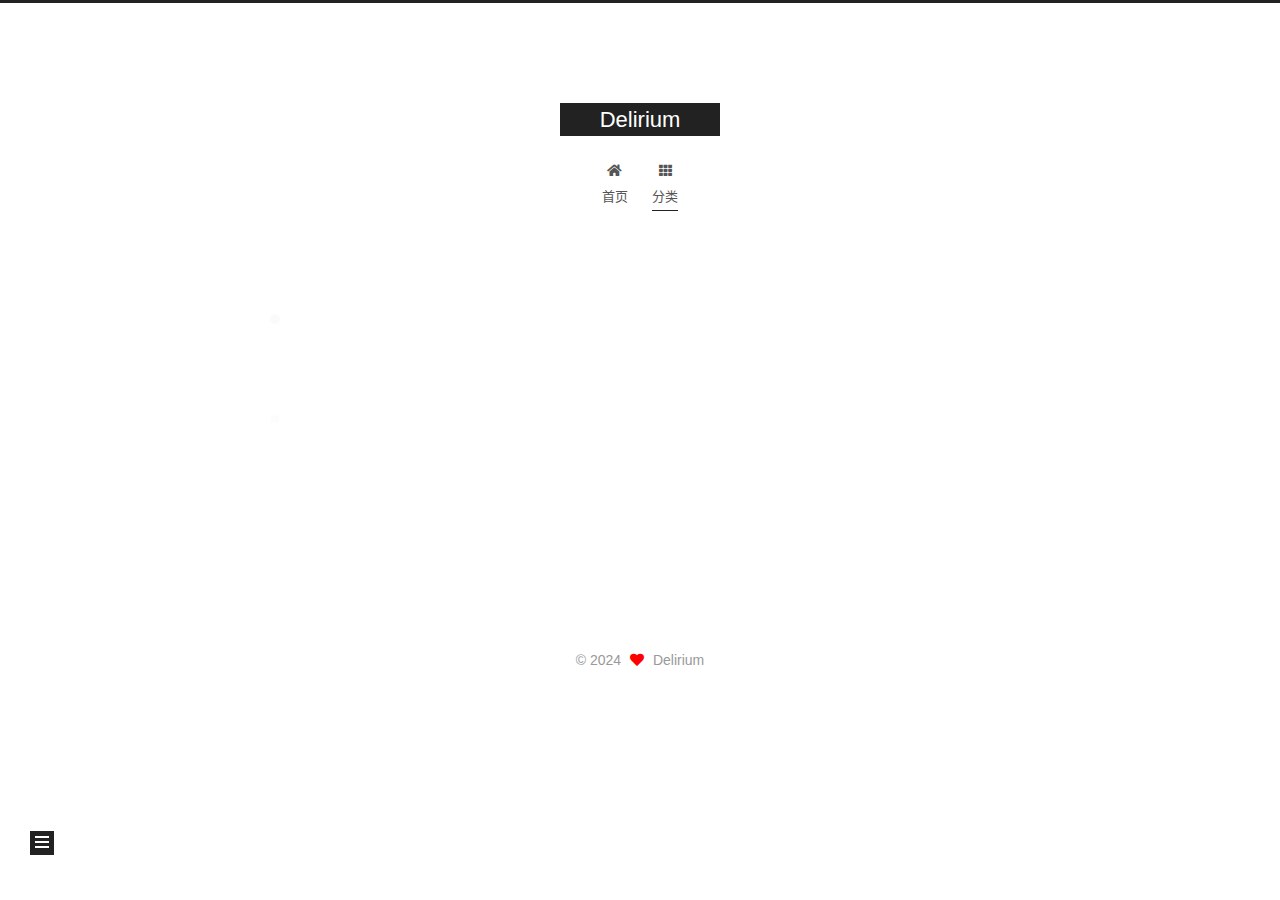
<file: categories/数据库/index.html>
<!DOCTYPE html>
<html lang="zh-CN">
<head>
  <meta charset="UTF-8">
<meta name="viewport" content="width=device-width, initial-scale=1, maximum-scale=2">
<meta name="theme-color" content="#222">
<meta name="generator" content="Hexo 7.3.0">
  <link rel="apple-touch-icon" sizes="180x180" href="/images/apple-touch-icon-next.png">
  <link rel="icon" type="image/png" sizes="32x32" href="/images/favicon-32x32-next.png">
  <link rel="icon" type="image/png" sizes="16x16" href="/images/favicon-16x16-next.png">
  <link rel="mask-icon" href="/images/logo.svg" color="#222">

<link rel="stylesheet" href="/css/main.css">


<link rel="stylesheet" href="/lib/font-awesome/css/all.min.css">

<script id="hexo-configurations">
    var NexT = window.NexT || {};
    var CONFIG = {"hostname":"example.com","root":"/","scheme":"Pisces","version":"7.8.0","exturl":false,"sidebar":{"position":"left","display":"always","padding":18,"offset":12,"onmobile":false},"copycode":{"enable":false,"show_result":false,"style":null},"back2top":{"enable":true,"sidebar":false,"scrollpercent":false},"bookmark":{"enable":false,"color":"#222","save":"auto"},"fancybox":false,"mediumzoom":false,"lazyload":false,"pangu":false,"comments":{"style":"tabs","active":null,"storage":true,"lazyload":false,"nav":null},"algolia":{"hits":{"per_page":10},"labels":{"input_placeholder":"Search for Posts","hits_empty":"We didn't find any results for the search: ${query}","hits_stats":"${hits} results found in ${time} ms"}},"localsearch":{"enable":false,"trigger":"auto","top_n_per_article":1,"unescape":false,"preload":false},"motion":{"enable":true,"async":false,"transition":{"post_block":"fadeIn","post_header":"slideDownIn","post_body":"slideDownIn","coll_header":"slideLeftIn","sidebar":"slideUpIn"}},"path":"search.json"};
  </script>

  <meta property="og:type" content="website">
<meta property="og:title" content="Delirium">
<meta property="og:url" content="http://example.com/categories/%E6%95%B0%E6%8D%AE%E5%BA%93/index.html">
<meta property="og:site_name" content="Delirium">
<meta property="og:locale" content="zh_CN">
<meta property="article:author" content="Delirium">
<meta name="twitter:card" content="summary">

<link rel="canonical" href="http://example.com/categories/%E6%95%B0%E6%8D%AE%E5%BA%93/">


<script id="page-configurations">
  // https://hexo.io/docs/variables.html
  CONFIG.page = {
    sidebar: "",
    isHome : false,
    isPost : false,
    lang   : 'zh-CN'
  };
</script>

  <title>分类: 数据库 | Delirium</title>
  






  <noscript>
  <style>
  .use-motion .brand,
  .use-motion .menu-item,
  .sidebar-inner,
  .use-motion .post-block,
  .use-motion .pagination,
  .use-motion .comments,
  .use-motion .post-header,
  .use-motion .post-body,
  .use-motion .collection-header { opacity: initial; }

  .use-motion .site-title,
  .use-motion .site-subtitle {
    opacity: initial;
    top: initial;
  }

  .use-motion .logo-line-before i { left: initial; }
  .use-motion .logo-line-after i { right: initial; }
  </style>
</noscript>

</head>

<body itemscope itemtype="http://schema.org/WebPage">
  <div class="container use-motion">
    <div class="headband"></div>

    <header class="header" itemscope itemtype="http://schema.org/WPHeader">
      <div class="header-inner"><div class="site-brand-container">
  <div class="site-nav-toggle">
    <div class="toggle" aria-label="切换导航栏">
      <span class="toggle-line toggle-line-first"></span>
      <span class="toggle-line toggle-line-middle"></span>
      <span class="toggle-line toggle-line-last"></span>
    </div>
  </div>

  <div class="site-meta">

    <a href="/" class="brand" rel="start">
      <span class="logo-line-before"><i></i></span>
      <h1 class="site-title">Delirium</h1>
      <span class="logo-line-after"><i></i></span>
    </a>
  </div>

  <div class="site-nav-right">
    <div class="toggle popup-trigger">
    </div>
  </div>
</div>




<nav class="site-nav">
  <ul id="menu" class="main-menu menu">
        <li class="menu-item menu-item-home">

    <a href="/" rel="section"><i class="fa fa-home fa-fw"></i>首页</a>

  </li>
        <li class="menu-item menu-item-categories">

    <a href="/categories/" rel="section"><i class="fa fa-th fa-fw"></i>分类</a>

  </li>
  </ul>
</nav>




</div>
    </header>

    
  <div class="back-to-top">
    <i class="fa fa-arrow-up"></i>
    <span>0%</span>
  </div>


    <main class="main">
      <div class="main-inner">
        <div class="content-wrap">
          

          <div class="content category">
            

  
  
  
  <div class="post-block">
    <div class="posts-collapse">
      <div class="collection-title">
        <h2 class="collection-header">数据库
          <small>分类</small>
        </h2>
      </div>

      
    <div class="collection-year">
      <span class="collection-header">2024</span>
    </div>

  <article itemscope itemtype="http://schema.org/Article">
    <header class="post-header">

      <div class="post-meta">
        <time itemprop="dateCreated"
              datetime="2024-09-05T15:22:47+08:00"
              content="2024-09-05">
          09-05
        </time>
      </div>

      <div class="post-title">
          <a class="post-title-link" href="/2024/09/05/PG%E8%BF%81%E7%A7%BB%E5%88%B0MySQL/" itemprop="url">
            <span itemprop="name">PG迁移到MySQL</span>
          </a>
      </div>

    </header>
  </article>

    </div>
  </div>
  
  
  

  



          </div>
          

<script>
  window.addEventListener('tabs:register', () => {
    let { activeClass } = CONFIG.comments;
    if (CONFIG.comments.storage) {
      activeClass = localStorage.getItem('comments_active') || activeClass;
    }
    if (activeClass) {
      let activeTab = document.querySelector(`a[href="#comment-${activeClass}"]`);
      if (activeTab) {
        activeTab.click();
      }
    }
  });
  if (CONFIG.comments.storage) {
    window.addEventListener('tabs:click', event => {
      if (!event.target.matches('.tabs-comment .tab-content .tab-pane')) return;
      let commentClass = event.target.classList[1];
      localStorage.setItem('comments_active', commentClass);
    });
  }
</script>

        </div>
          
  
  <div class="toggle sidebar-toggle">
    <span class="toggle-line toggle-line-first"></span>
    <span class="toggle-line toggle-line-middle"></span>
    <span class="toggle-line toggle-line-last"></span>
  </div>

  <aside class="sidebar">
    <div class="sidebar-inner">

      <ul class="sidebar-nav motion-element">
        <li class="sidebar-nav-toc">
          文章目录
        </li>
        <li class="sidebar-nav-overview">
          站点概览
        </li>
      </ul>

      <!--noindex-->
      <div class="post-toc-wrap sidebar-panel">
      </div>
      <!--/noindex-->

      <div class="site-overview-wrap sidebar-panel">
        <div class="site-author motion-element" itemprop="author" itemscope itemtype="http://schema.org/Person">
  <p class="site-author-name" itemprop="name">Delirium</p>
  <div class="site-description" itemprop="description"></div>
</div>
<div class="site-state-wrap motion-element">
  <nav class="site-state">
      <div class="site-state-item site-state-posts">
          <a href="/archives">
          <span class="site-state-item-count">5</span>
          <span class="site-state-item-name">日志</span>
        </a>
      </div>
      <div class="site-state-item site-state-categories">
            <a href="/categories/">
          
        <span class="site-state-item-count">4</span>
        <span class="site-state-item-name">分类</span></a>
      </div>
  </nav>
</div>



      </div>

    </div>
  </aside>
  <div id="sidebar-dimmer"></div>


      </div>
    </main>

    <footer class="footer">
      <div class="footer-inner">
        

        

<div class="copyright">
  
  &copy; 
  <span itemprop="copyrightYear">2024</span>
  <span class="with-love">
    <i class="fa fa-heart"></i>
  </span>
  <span class="author" itemprop="copyrightHolder">Delirium</span>
</div>

<!--
  <div class="powered-by">由 <a href="https://hexo.io/" class="theme-link" rel="noopener" target="_blank">Hexo</a> & <a href="https://pisces.theme-next.org/" class="theme-link" rel="noopener" target="_blank">NexT.Pisces</a> 强力驱动
  </div>
-->

        








      </div>
    </footer>
  </div>

  
  <script src="/lib/anime.min.js"></script>
  <script src="/lib/velocity/velocity.min.js"></script>
  <script src="/lib/velocity/velocity.ui.min.js"></script>

<script src="/js/utils.js"></script>

<script src="/js/motion.js"></script>


<script src="/js/schemes/pisces.js"></script>


<script src="/js/next-boot.js"></script>




  















  

  

</body>
</html>
</file>
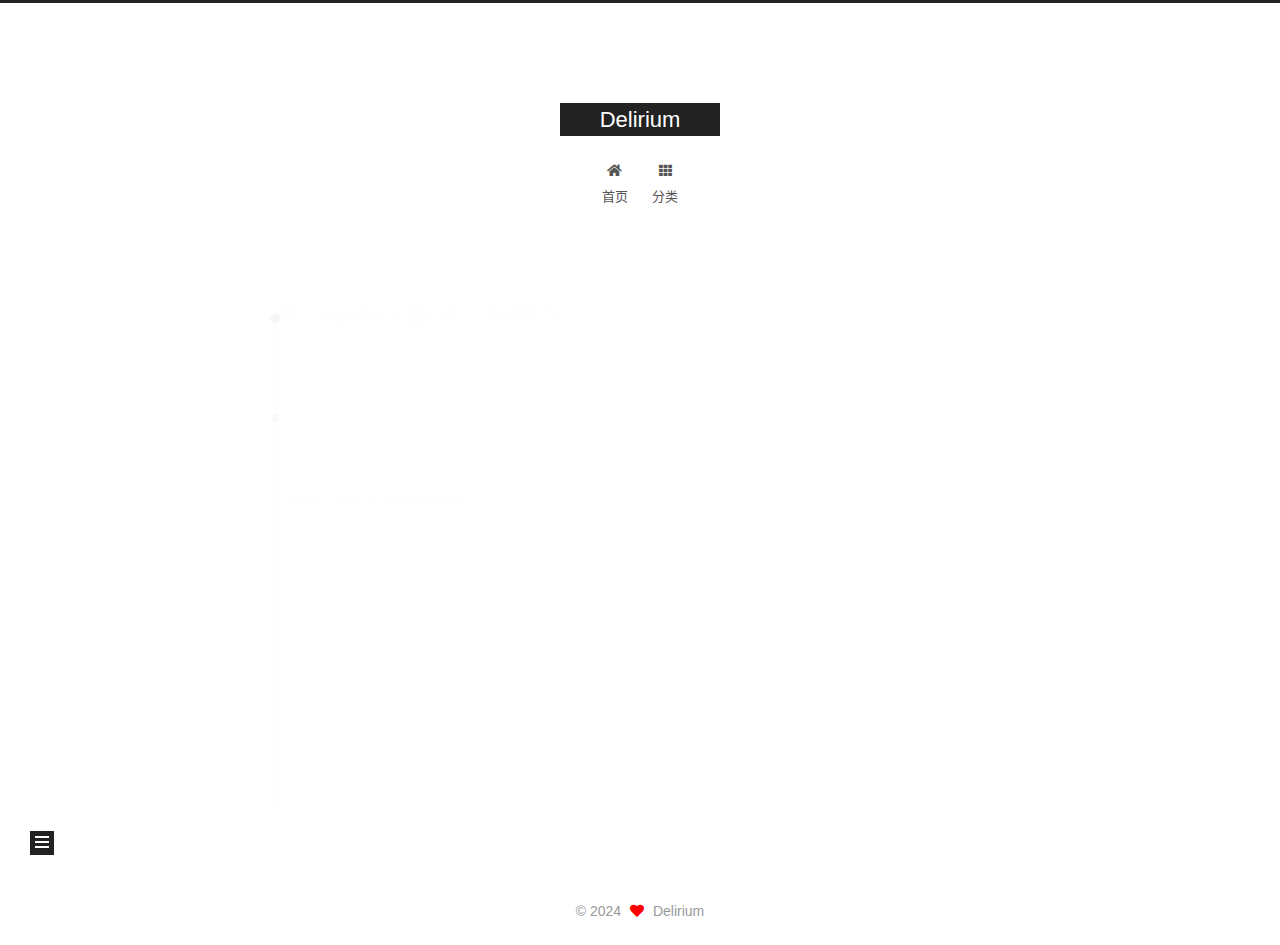
<file: archives/2024/09/index.html>
<!DOCTYPE html>
<html lang="zh-CN">
<head>
  <meta charset="UTF-8">
<meta name="viewport" content="width=device-width, initial-scale=1, maximum-scale=2">
<meta name="theme-color" content="#222">
<meta name="generator" content="Hexo 7.3.0">
  <link rel="apple-touch-icon" sizes="180x180" href="/images/apple-touch-icon-next.png">
  <link rel="icon" type="image/png" sizes="32x32" href="/images/favicon-32x32-next.png">
  <link rel="icon" type="image/png" sizes="16x16" href="/images/favicon-16x16-next.png">
  <link rel="mask-icon" href="/images/logo.svg" color="#222">

<link rel="stylesheet" href="/css/main.css">


<link rel="stylesheet" href="/lib/font-awesome/css/all.min.css">

<script id="hexo-configurations">
    var NexT = window.NexT || {};
    var CONFIG = {"hostname":"example.com","root":"/","scheme":"Pisces","version":"7.8.0","exturl":false,"sidebar":{"position":"left","display":"always","padding":18,"offset":12,"onmobile":false},"copycode":{"enable":false,"show_result":false,"style":null},"back2top":{"enable":true,"sidebar":false,"scrollpercent":false},"bookmark":{"enable":false,"color":"#222","save":"auto"},"fancybox":false,"mediumzoom":false,"lazyload":false,"pangu":false,"comments":{"style":"tabs","active":null,"storage":true,"lazyload":false,"nav":null},"algolia":{"hits":{"per_page":10},"labels":{"input_placeholder":"Search for Posts","hits_empty":"We didn't find any results for the search: ${query}","hits_stats":"${hits} results found in ${time} ms"}},"localsearch":{"enable":false,"trigger":"auto","top_n_per_article":1,"unescape":false,"preload":false},"motion":{"enable":true,"async":false,"transition":{"post_block":"fadeIn","post_header":"slideDownIn","post_body":"slideDownIn","coll_header":"slideLeftIn","sidebar":"slideUpIn"}},"path":"search.json"};
  </script>

  <meta property="og:type" content="website">
<meta property="og:title" content="Delirium">
<meta property="og:url" content="http://example.com/archives/2024/09/index.html">
<meta property="og:site_name" content="Delirium">
<meta property="og:locale" content="zh_CN">
<meta property="article:author" content="Delirium">
<meta name="twitter:card" content="summary">

<link rel="canonical" href="http://example.com/archives/2024/09/">


<script id="page-configurations">
  // https://hexo.io/docs/variables.html
  CONFIG.page = {
    sidebar: "",
    isHome : false,
    isPost : false,
    lang   : 'zh-CN'
  };
</script>

  <title>归档 | Delirium</title>
  






  <noscript>
  <style>
  .use-motion .brand,
  .use-motion .menu-item,
  .sidebar-inner,
  .use-motion .post-block,
  .use-motion .pagination,
  .use-motion .comments,
  .use-motion .post-header,
  .use-motion .post-body,
  .use-motion .collection-header { opacity: initial; }

  .use-motion .site-title,
  .use-motion .site-subtitle {
    opacity: initial;
    top: initial;
  }

  .use-motion .logo-line-before i { left: initial; }
  .use-motion .logo-line-after i { right: initial; }
  </style>
</noscript>

</head>

<body itemscope itemtype="http://schema.org/WebPage">
  <div class="container use-motion">
    <div class="headband"></div>

    <header class="header" itemscope itemtype="http://schema.org/WPHeader">
      <div class="header-inner"><div class="site-brand-container">
  <div class="site-nav-toggle">
    <div class="toggle" aria-label="切换导航栏">
      <span class="toggle-line toggle-line-first"></span>
      <span class="toggle-line toggle-line-middle"></span>
      <span class="toggle-line toggle-line-last"></span>
    </div>
  </div>

  <div class="site-meta">

    <a href="/" class="brand" rel="start">
      <span class="logo-line-before"><i></i></span>
      <h1 class="site-title">Delirium</h1>
      <span class="logo-line-after"><i></i></span>
    </a>
  </div>

  <div class="site-nav-right">
    <div class="toggle popup-trigger">
    </div>
  </div>
</div>




<nav class="site-nav">
  <ul id="menu" class="main-menu menu">
        <li class="menu-item menu-item-home">

    <a href="/" rel="section"><i class="fa fa-home fa-fw"></i>首页</a>

  </li>
        <li class="menu-item menu-item-categories">

    <a href="/categories/" rel="section"><i class="fa fa-th fa-fw"></i>分类</a>

  </li>
  </ul>
</nav>




</div>
    </header>

    
  <div class="back-to-top">
    <i class="fa fa-arrow-up"></i>
    <span>0%</span>
  </div>


    <main class="main">
      <div class="main-inner">
        <div class="content-wrap">
          

          <div class="content archive">
            

  
  
  
  <div class="post-block">
    <div class="posts-collapse">
      <div class="collection-title">
        <span class="collection-header">嗯..! 目前共计 5 篇日志。 继续努力。</span>
      </div>

      
    <div class="collection-year">
      <span class="collection-header">2024</span>
    </div>

  <article itemscope itemtype="http://schema.org/Article">
    <header class="post-header">

      <div class="post-meta">
        <time itemprop="dateCreated"
              datetime="2024-09-14T10:55:47+08:00"
              content="2024-09-14">
          09-14
        </time>
      </div>

      <div class="post-title">
          <a class="post-title-link" href="/2024/09/14/PVE%E6%89%A9%E5%AE%B9local%E5%AD%98%E5%82%A8/" itemprop="url">
            <span itemprop="name">PVE扩容local存储</span>
          </a>
      </div>

    </header>
  </article>

  <article itemscope itemtype="http://schema.org/Article">
    <header class="post-header">

      <div class="post-meta">
        <time itemprop="dateCreated"
              datetime="2024-09-14T10:55:47+08:00"
              content="2024-09-14">
          09-14
        </time>
      </div>

      <div class="post-title">
          <a class="post-title-link" href="/2024/09/14/PVE%E8%99%9A%E6%8B%9F%E6%9C%BA%E7%A3%81%E7%9B%98%E6%89%A9%E5%AE%B9/" itemprop="url">
            <span itemprop="name">PVE虚拟机磁盘扩容</span>
          </a>
      </div>

    </header>
  </article>

  <article itemscope itemtype="http://schema.org/Article">
    <header class="post-header">

      <div class="post-meta">
        <time itemprop="dateCreated"
              datetime="2024-09-06T10:34:57+08:00"
              content="2024-09-06">
          09-06
        </time>
      </div>

      <div class="post-title">
          <a class="post-title-link" href="/2024/09/06/%E4%B9%A6%E7%AD%BE%E5%A4%87%E4%BB%BD/" itemprop="url">
            <span itemprop="name">书签备份</span>
          </a>
      </div>

    </header>
  </article>

  <article itemscope itemtype="http://schema.org/Article">
    <header class="post-header">

      <div class="post-meta">
        <time itemprop="dateCreated"
              datetime="2024-09-05T15:22:47+08:00"
              content="2024-09-05">
          09-05
        </time>
      </div>

      <div class="post-title">
          <a class="post-title-link" href="/2024/09/05/PG%E8%BF%81%E7%A7%BB%E5%88%B0MySQL/" itemprop="url">
            <span itemprop="name">PG迁移到MySQL</span>
          </a>
      </div>

    </header>
  </article>

  <article itemscope itemtype="http://schema.org/Article">
    <header class="post-header">

      <div class="post-meta">
        <time itemprop="dateCreated"
              datetime="2024-09-05T15:08:29+08:00"
              content="2024-09-05">
          09-05
        </time>
      </div>

      <div class="post-title">
          <a class="post-title-link" href="/2024/09/05/NFS%E6%90%AD%E5%BB%BA/" itemprop="url">
            <span itemprop="name">NFS搭建</span>
          </a>
      </div>

    </header>
  </article>


    </div>
  </div>
  
  
  

  



          </div>
          

<script>
  window.addEventListener('tabs:register', () => {
    let { activeClass } = CONFIG.comments;
    if (CONFIG.comments.storage) {
      activeClass = localStorage.getItem('comments_active') || activeClass;
    }
    if (activeClass) {
      let activeTab = document.querySelector(`a[href="#comment-${activeClass}"]`);
      if (activeTab) {
        activeTab.click();
      }
    }
  });
  if (CONFIG.comments.storage) {
    window.addEventListener('tabs:click', event => {
      if (!event.target.matches('.tabs-comment .tab-content .tab-pane')) return;
      let commentClass = event.target.classList[1];
      localStorage.setItem('comments_active', commentClass);
    });
  }
</script>

        </div>
          
  
  <div class="toggle sidebar-toggle">
    <span class="toggle-line toggle-line-first"></span>
    <span class="toggle-line toggle-line-middle"></span>
    <span class="toggle-line toggle-line-last"></span>
  </div>

  <aside class="sidebar">
    <div class="sidebar-inner">

      <ul class="sidebar-nav motion-element">
        <li class="sidebar-nav-toc">
          文章目录
        </li>
        <li class="sidebar-nav-overview">
          站点概览
        </li>
      </ul>

      <!--noindex-->
      <div class="post-toc-wrap sidebar-panel">
      </div>
      <!--/noindex-->

      <div class="site-overview-wrap sidebar-panel">
        <div class="site-author motion-element" itemprop="author" itemscope itemtype="http://schema.org/Person">
  <p class="site-author-name" itemprop="name">Delirium</p>
  <div class="site-description" itemprop="description"></div>
</div>
<div class="site-state-wrap motion-element">
  <nav class="site-state">
      <div class="site-state-item site-state-posts">
          <a href="/archives">
          <span class="site-state-item-count">5</span>
          <span class="site-state-item-name">日志</span>
        </a>
      </div>
      <div class="site-state-item site-state-categories">
            <a href="/categories/">
          
        <span class="site-state-item-count">4</span>
        <span class="site-state-item-name">分类</span></a>
      </div>
  </nav>
</div>



      </div>

    </div>
  </aside>
  <div id="sidebar-dimmer"></div>


      </div>
    </main>

    <footer class="footer">
      <div class="footer-inner">
        

        

<div class="copyright">
  
  &copy; 
  <span itemprop="copyrightYear">2024</span>
  <span class="with-love">
    <i class="fa fa-heart"></i>
  </span>
  <span class="author" itemprop="copyrightHolder">Delirium</span>
</div>

<!--
  <div class="powered-by">由 <a href="https://hexo.io/" class="theme-link" rel="noopener" target="_blank">Hexo</a> & <a href="https://pisces.theme-next.org/" class="theme-link" rel="noopener" target="_blank">NexT.Pisces</a> 强力驱动
  </div>
-->

        








      </div>
    </footer>
  </div>

  
  <script src="/lib/anime.min.js"></script>
  <script src="/lib/velocity/velocity.min.js"></script>
  <script src="/lib/velocity/velocity.ui.min.js"></script>

<script src="/js/utils.js"></script>

<script src="/js/motion.js"></script>


<script src="/js/schemes/pisces.js"></script>


<script src="/js/next-boot.js"></script>




  















  

  

</body>
</html>
</file>
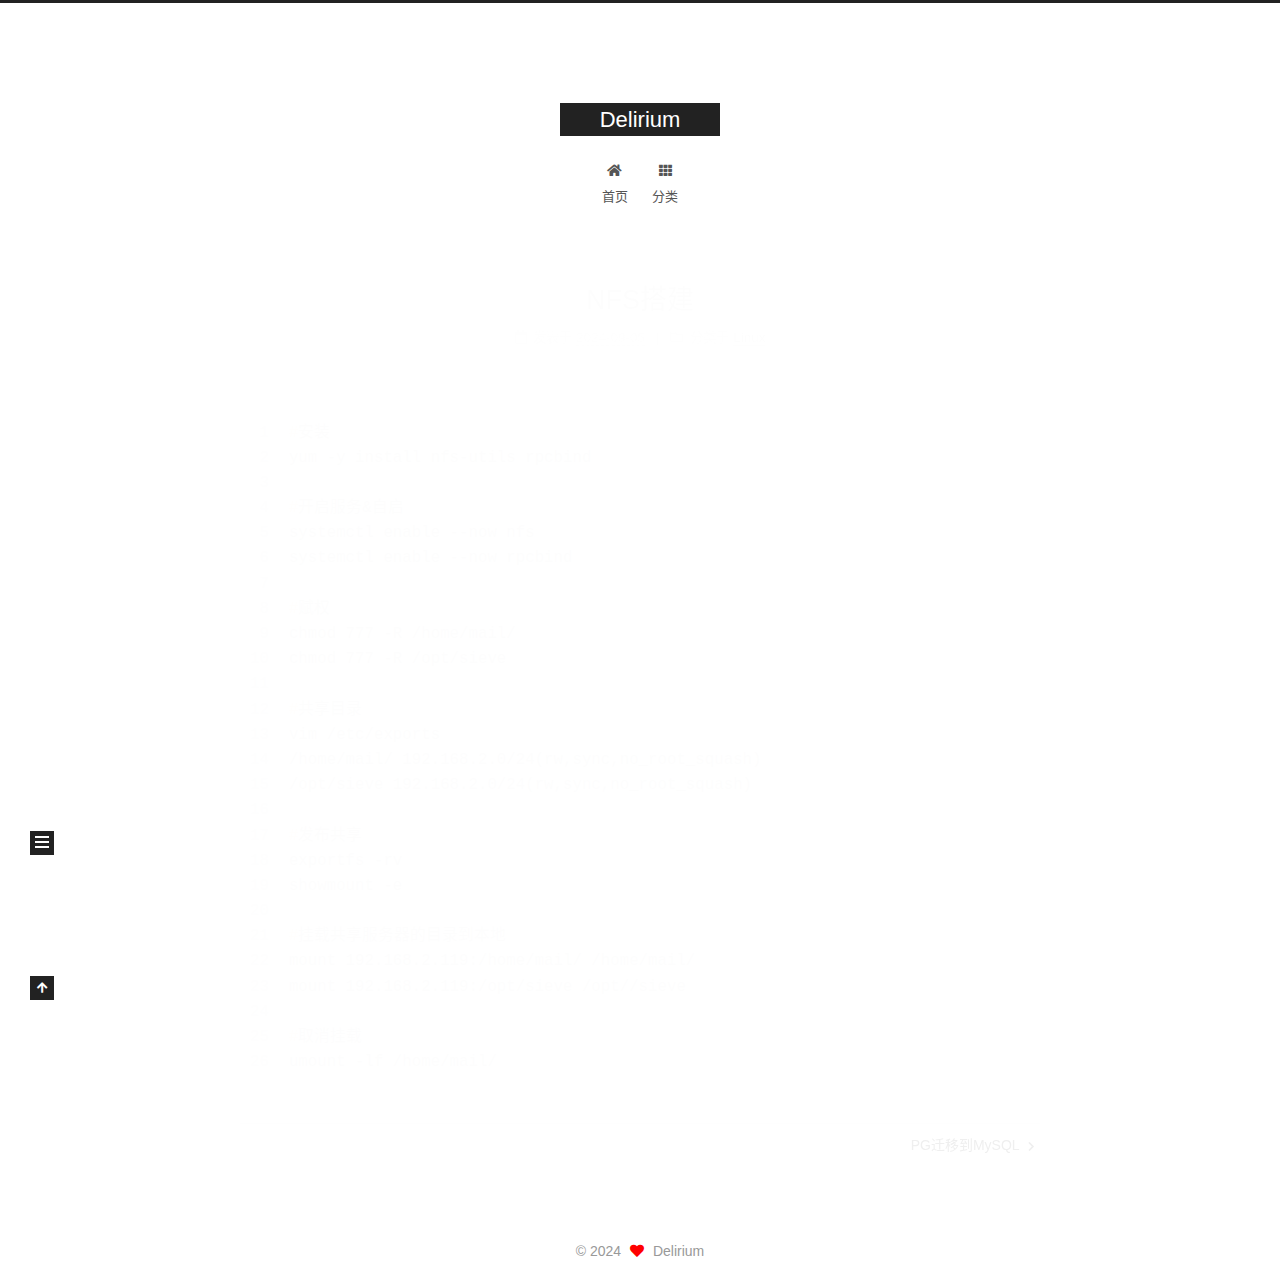
<file: 2024/09/05/NFS搭建/index.html>
<!DOCTYPE html>
<html lang="zh-CN">
<head>
  <meta charset="UTF-8">
<meta name="viewport" content="width=device-width, initial-scale=1, maximum-scale=2">
<meta name="theme-color" content="#222">
<meta name="generator" content="Hexo 7.3.0">
  <link rel="apple-touch-icon" sizes="180x180" href="/images/apple-touch-icon-next.png">
  <link rel="icon" type="image/png" sizes="32x32" href="/images/favicon-32x32-next.png">
  <link rel="icon" type="image/png" sizes="16x16" href="/images/favicon-16x16-next.png">
  <link rel="mask-icon" href="/images/logo.svg" color="#222">

<link rel="stylesheet" href="/css/main.css">


<link rel="stylesheet" href="/lib/font-awesome/css/all.min.css">

<script id="hexo-configurations">
    var NexT = window.NexT || {};
    var CONFIG = {"hostname":"example.com","root":"/","scheme":"Pisces","version":"7.8.0","exturl":false,"sidebar":{"position":"left","display":"always","padding":18,"offset":12,"onmobile":false},"copycode":{"enable":false,"show_result":false,"style":null},"back2top":{"enable":true,"sidebar":false,"scrollpercent":false},"bookmark":{"enable":false,"color":"#222","save":"auto"},"fancybox":false,"mediumzoom":false,"lazyload":false,"pangu":false,"comments":{"style":"tabs","active":null,"storage":true,"lazyload":false,"nav":null},"algolia":{"hits":{"per_page":10},"labels":{"input_placeholder":"Search for Posts","hits_empty":"We didn't find any results for the search: ${query}","hits_stats":"${hits} results found in ${time} ms"}},"localsearch":{"enable":false,"trigger":"auto","top_n_per_article":1,"unescape":false,"preload":false},"motion":{"enable":true,"async":false,"transition":{"post_block":"fadeIn","post_header":"slideDownIn","post_body":"slideDownIn","coll_header":"slideLeftIn","sidebar":"slideUpIn"}},"path":"search.json"};
  </script>

  <meta name="description" content="1234567891011121314151617181920212223242526#安装yum -y install nfs-utils rpcbind#开启服务&amp;自启systemctl enable --now nfssystemctl enable --now rpcbind#赋权chmod 777 -R &#x2F;home&#x2F;mail&#x2F;chmod 777 -R &#x2F;opt&#x2F;sieve#共享目">
<meta property="og:type" content="article">
<meta property="og:title" content="NFS搭建">
<meta property="og:url" content="http://example.com/2024/09/05/NFS%E6%90%AD%E5%BB%BA/index.html">
<meta property="og:site_name" content="Delirium">
<meta property="og:description" content="1234567891011121314151617181920212223242526#安装yum -y install nfs-utils rpcbind#开启服务&amp;自启systemctl enable --now nfssystemctl enable --now rpcbind#赋权chmod 777 -R &#x2F;home&#x2F;mail&#x2F;chmod 777 -R &#x2F;opt&#x2F;sieve#共享目">
<meta property="og:locale" content="zh_CN">
<meta property="article:published_time" content="2024-09-05T07:08:29.000Z">
<meta property="article:modified_time" content="2024-09-05T07:41:13.759Z">
<meta property="article:author" content="Delirium">
<meta name="twitter:card" content="summary">

<link rel="canonical" href="http://example.com/2024/09/05/NFS%E6%90%AD%E5%BB%BA/">


<script id="page-configurations">
  // https://hexo.io/docs/variables.html
  CONFIG.page = {
    sidebar: "",
    isHome : false,
    isPost : true,
    lang   : 'zh-CN'
  };
</script>

  <title>NFS搭建 | Delirium</title>
  






  <noscript>
  <style>
  .use-motion .brand,
  .use-motion .menu-item,
  .sidebar-inner,
  .use-motion .post-block,
  .use-motion .pagination,
  .use-motion .comments,
  .use-motion .post-header,
  .use-motion .post-body,
  .use-motion .collection-header { opacity: initial; }

  .use-motion .site-title,
  .use-motion .site-subtitle {
    opacity: initial;
    top: initial;
  }

  .use-motion .logo-line-before i { left: initial; }
  .use-motion .logo-line-after i { right: initial; }
  </style>
</noscript>

</head>

<body itemscope itemtype="http://schema.org/WebPage">
  <div class="container use-motion">
    <div class="headband"></div>

    <header class="header" itemscope itemtype="http://schema.org/WPHeader">
      <div class="header-inner"><div class="site-brand-container">
  <div class="site-nav-toggle">
    <div class="toggle" aria-label="切换导航栏">
      <span class="toggle-line toggle-line-first"></span>
      <span class="toggle-line toggle-line-middle"></span>
      <span class="toggle-line toggle-line-last"></span>
    </div>
  </div>

  <div class="site-meta">

    <a href="/" class="brand" rel="start">
      <span class="logo-line-before"><i></i></span>
      <h1 class="site-title">Delirium</h1>
      <span class="logo-line-after"><i></i></span>
    </a>
  </div>

  <div class="site-nav-right">
    <div class="toggle popup-trigger">
    </div>
  </div>
</div>




<nav class="site-nav">
  <ul id="menu" class="main-menu menu">
        <li class="menu-item menu-item-home">

    <a href="/" rel="section"><i class="fa fa-home fa-fw"></i>首页</a>

  </li>
        <li class="menu-item menu-item-categories">

    <a href="/categories/" rel="section"><i class="fa fa-th fa-fw"></i>分类</a>

  </li>
  </ul>
</nav>




</div>
    </header>

    
  <div class="back-to-top">
    <i class="fa fa-arrow-up"></i>
    <span>0%</span>
  </div>


    <main class="main">
      <div class="main-inner">
        <div class="content-wrap">
          

          <div class="content post posts-expand">
            

    
  
  
  <article itemscope itemtype="http://schema.org/Article" class="post-block" lang="zh-CN">
    <link itemprop="mainEntityOfPage" href="http://example.com/2024/09/05/NFS%E6%90%AD%E5%BB%BA/">

    <span hidden itemprop="author" itemscope itemtype="http://schema.org/Person">
      <meta itemprop="image" content="/images/avatar.gif">
      <meta itemprop="name" content="Delirium">
      <meta itemprop="description" content="">
    </span>

    <span hidden itemprop="publisher" itemscope itemtype="http://schema.org/Organization">
      <meta itemprop="name" content="Delirium">
    </span>
      <header class="post-header">
        <h1 class="post-title" itemprop="name headline">
          NFS搭建
        </h1>

        <div class="post-meta">
            <span class="post-meta-item">
              <span class="post-meta-item-icon">
                <i class="far fa-calendar"></i>
              </span>
              <span class="post-meta-item-text">发表于</span>
              

              <time title="创建时间：2024-09-05 15:08:29 / 修改时间：15:41:13" itemprop="dateCreated datePublished" datetime="2024-09-05T15:08:29+08:00">2024-09-05</time>
            </span>
            <span class="post-meta-item">
              <span class="post-meta-item-icon">
                <i class="far fa-folder"></i>
              </span>
              <span class="post-meta-item-text">分类于</span>
                <span itemprop="about" itemscope itemtype="http://schema.org/Thing">
                  <a href="/categories/Linux/" itemprop="url" rel="index"><span itemprop="name">Linux</span></a>
                </span>
            </span>

          

        </div>
      </header>

    
    
    
    <div class="post-body" itemprop="articleBody">

      
        <figure class="highlight shell"><table><tr><td class="gutter"><pre><span class="line">1</span><br><span class="line">2</span><br><span class="line">3</span><br><span class="line">4</span><br><span class="line">5</span><br><span class="line">6</span><br><span class="line">7</span><br><span class="line">8</span><br><span class="line">9</span><br><span class="line">10</span><br><span class="line">11</span><br><span class="line">12</span><br><span class="line">13</span><br><span class="line">14</span><br><span class="line">15</span><br><span class="line">16</span><br><span class="line">17</span><br><span class="line">18</span><br><span class="line">19</span><br><span class="line">20</span><br><span class="line">21</span><br><span class="line">22</span><br><span class="line">23</span><br><span class="line">24</span><br><span class="line">25</span><br><span class="line">26</span><br></pre></td><td class="code"><pre><span class="line"><span class="meta prompt_">#</span><span class="language-bash">安装</span></span><br><span class="line">yum -y install nfs-utils rpcbind</span><br><span class="line"><span class="meta prompt_"></span></span><br><span class="line"><span class="meta prompt_">#</span><span class="language-bash">开启服务&amp;自启</span></span><br><span class="line">systemctl enable --now nfs</span><br><span class="line">systemctl enable --now rpcbind</span><br><span class="line"><span class="meta prompt_"></span></span><br><span class="line"><span class="meta prompt_">#</span><span class="language-bash">赋权</span></span><br><span class="line">chmod 777 -R /home/mail/</span><br><span class="line">chmod 777 -R /opt/sieve</span><br><span class="line"><span class="meta prompt_"></span></span><br><span class="line"><span class="meta prompt_">#</span><span class="language-bash">共享目录</span></span><br><span class="line">vim /etc/exports</span><br><span class="line">/home/mail/ 192.168.2.0/24(rw,sync,no_root_squash)</span><br><span class="line">/opt/sieve 192.168.2.0/24(rw,sync,no_root_squash)</span><br><span class="line"><span class="meta prompt_"></span></span><br><span class="line"><span class="meta prompt_">#</span><span class="language-bash">发布共享</span></span><br><span class="line">exportfs -rv </span><br><span class="line">showmount -e</span><br><span class="line"><span class="meta prompt_"></span></span><br><span class="line"><span class="meta prompt_">#</span><span class="language-bash">挂载共享服务器的目录到本地</span></span><br><span class="line">mount 192.168.2.119:/home/mail/ /home/mail/</span><br><span class="line">mount 192.168.2.119:/opt/sieve /opt//sieve</span><br><span class="line"><span class="meta prompt_"></span></span><br><span class="line"><span class="meta prompt_">#</span><span class="language-bash">取消挂载</span></span><br><span class="line">umount -lf /home/mail/</span><br></pre></td></tr></table></figure>


    </div>

    
    
    

      <footer class="post-footer">

        


        
    <div class="post-nav">
      <div class="post-nav-item"></div>
      <div class="post-nav-item">
    <a href="/2024/09/05/PG%E8%BF%81%E7%A7%BB%E5%88%B0MySQL/" rel="next" title="PG迁移到MySQL">
      PG迁移到MySQL <i class="fa fa-chevron-right"></i>
    </a></div>
    </div>
      </footer>
    
  </article>
  
  
  



          </div>
          

<script>
  window.addEventListener('tabs:register', () => {
    let { activeClass } = CONFIG.comments;
    if (CONFIG.comments.storage) {
      activeClass = localStorage.getItem('comments_active') || activeClass;
    }
    if (activeClass) {
      let activeTab = document.querySelector(`a[href="#comment-${activeClass}"]`);
      if (activeTab) {
        activeTab.click();
      }
    }
  });
  if (CONFIG.comments.storage) {
    window.addEventListener('tabs:click', event => {
      if (!event.target.matches('.tabs-comment .tab-content .tab-pane')) return;
      let commentClass = event.target.classList[1];
      localStorage.setItem('comments_active', commentClass);
    });
  }
</script>

        </div>
          
  
  <div class="toggle sidebar-toggle">
    <span class="toggle-line toggle-line-first"></span>
    <span class="toggle-line toggle-line-middle"></span>
    <span class="toggle-line toggle-line-last"></span>
  </div>

  <aside class="sidebar">
    <div class="sidebar-inner">

      <ul class="sidebar-nav motion-element">
        <li class="sidebar-nav-toc">
          文章目录
        </li>
        <li class="sidebar-nav-overview">
          站点概览
        </li>
      </ul>

      <!--noindex-->
      <div class="post-toc-wrap sidebar-panel">
      </div>
      <!--/noindex-->

      <div class="site-overview-wrap sidebar-panel">
        <div class="site-author motion-element" itemprop="author" itemscope itemtype="http://schema.org/Person">
  <p class="site-author-name" itemprop="name">Delirium</p>
  <div class="site-description" itemprop="description"></div>
</div>
<div class="site-state-wrap motion-element">
  <nav class="site-state">
      <div class="site-state-item site-state-posts">
          <a href="/archives">
          <span class="site-state-item-count">5</span>
          <span class="site-state-item-name">日志</span>
        </a>
      </div>
      <div class="site-state-item site-state-categories">
            <a href="/categories/">
          
        <span class="site-state-item-count">4</span>
        <span class="site-state-item-name">分类</span></a>
      </div>
  </nav>
</div>



      </div>

    </div>
  </aside>
  <div id="sidebar-dimmer"></div>


      </div>
    </main>

    <footer class="footer">
      <div class="footer-inner">
        

        

<div class="copyright">
  
  &copy; 
  <span itemprop="copyrightYear">2024</span>
  <span class="with-love">
    <i class="fa fa-heart"></i>
  </span>
  <span class="author" itemprop="copyrightHolder">Delirium</span>
</div>

<!--
  <div class="powered-by">由 <a href="https://hexo.io/" class="theme-link" rel="noopener" target="_blank">Hexo</a> & <a href="https://pisces.theme-next.org/" class="theme-link" rel="noopener" target="_blank">NexT.Pisces</a> 强力驱动
  </div>
-->

        








      </div>
    </footer>
  </div>

  
  <script src="/lib/anime.min.js"></script>
  <script src="/lib/velocity/velocity.min.js"></script>
  <script src="/lib/velocity/velocity.ui.min.js"></script>

<script src="/js/utils.js"></script>

<script src="/js/motion.js"></script>


<script src="/js/schemes/pisces.js"></script>


<script src="/js/next-boot.js"></script>




  















  

  

</body>
</html>
</file>
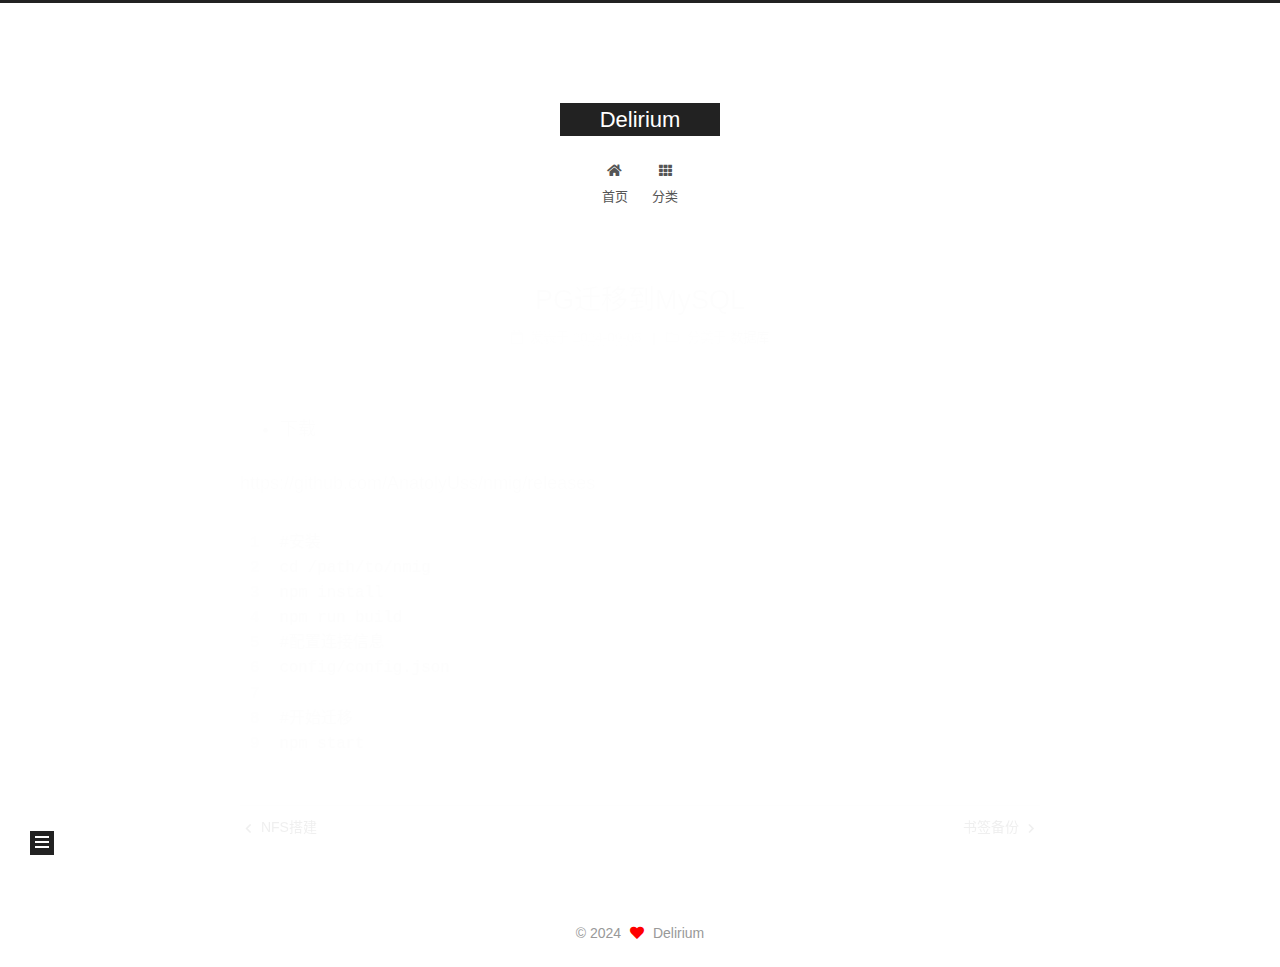
<file: 2024/09/05/PG迁移到MySQL/index.html>
<!DOCTYPE html>
<html lang="zh-CN">
<head>
  <meta charset="UTF-8">
<meta name="viewport" content="width=device-width, initial-scale=1, maximum-scale=2">
<meta name="theme-color" content="#222">
<meta name="generator" content="Hexo 7.3.0">
  <link rel="apple-touch-icon" sizes="180x180" href="/images/apple-touch-icon-next.png">
  <link rel="icon" type="image/png" sizes="32x32" href="/images/favicon-32x32-next.png">
  <link rel="icon" type="image/png" sizes="16x16" href="/images/favicon-16x16-next.png">
  <link rel="mask-icon" href="/images/logo.svg" color="#222">

<link rel="stylesheet" href="/css/main.css">


<link rel="stylesheet" href="/lib/font-awesome/css/all.min.css">

<script id="hexo-configurations">
    var NexT = window.NexT || {};
    var CONFIG = {"hostname":"example.com","root":"/","scheme":"Pisces","version":"7.8.0","exturl":false,"sidebar":{"position":"left","display":"always","padding":18,"offset":12,"onmobile":false},"copycode":{"enable":false,"show_result":false,"style":null},"back2top":{"enable":true,"sidebar":false,"scrollpercent":false},"bookmark":{"enable":false,"color":"#222","save":"auto"},"fancybox":false,"mediumzoom":false,"lazyload":false,"pangu":false,"comments":{"style":"tabs","active":null,"storage":true,"lazyload":false,"nav":null},"algolia":{"hits":{"per_page":10},"labels":{"input_placeholder":"Search for Posts","hits_empty":"We didn't find any results for the search: ${query}","hits_stats":"${hits} results found in ${time} ms"}},"localsearch":{"enable":false,"trigger":"auto","top_n_per_article":1,"unescape":false,"preload":false},"motion":{"enable":true,"async":false,"transition":{"post_block":"fadeIn","post_header":"slideDownIn","post_body":"slideDownIn","coll_header":"slideLeftIn","sidebar":"slideUpIn"}},"path":"search.json"};
  </script>

  <meta name="description" content="下载  https:&#x2F;&#x2F;github.com&#x2F;AnatolyUss&#x2F;nmig&#x2F;releases 123456789#安装cd &#x2F;path&#x2F;to&#x2F;nmignpm installnpm run build#配置连接信息config&#x2F;config.json#开始迁移npm start">
<meta property="og:type" content="article">
<meta property="og:title" content="PG迁移到MySQL">
<meta property="og:url" content="http://example.com/2024/09/05/PG%E8%BF%81%E7%A7%BB%E5%88%B0MySQL/index.html">
<meta property="og:site_name" content="Delirium">
<meta property="og:description" content="下载  https:&#x2F;&#x2F;github.com&#x2F;AnatolyUss&#x2F;nmig&#x2F;releases 123456789#安装cd &#x2F;path&#x2F;to&#x2F;nmignpm installnpm run build#配置连接信息config&#x2F;config.json#开始迁移npm start">
<meta property="og:locale" content="zh_CN">
<meta property="article:published_time" content="2024-09-05T07:22:47.000Z">
<meta property="article:modified_time" content="2024-09-05T07:41:05.190Z">
<meta property="article:author" content="Delirium">
<meta name="twitter:card" content="summary">

<link rel="canonical" href="http://example.com/2024/09/05/PG%E8%BF%81%E7%A7%BB%E5%88%B0MySQL/">


<script id="page-configurations">
  // https://hexo.io/docs/variables.html
  CONFIG.page = {
    sidebar: "",
    isHome : false,
    isPost : true,
    lang   : 'zh-CN'
  };
</script>

  <title>PG迁移到MySQL | Delirium</title>
  






  <noscript>
  <style>
  .use-motion .brand,
  .use-motion .menu-item,
  .sidebar-inner,
  .use-motion .post-block,
  .use-motion .pagination,
  .use-motion .comments,
  .use-motion .post-header,
  .use-motion .post-body,
  .use-motion .collection-header { opacity: initial; }

  .use-motion .site-title,
  .use-motion .site-subtitle {
    opacity: initial;
    top: initial;
  }

  .use-motion .logo-line-before i { left: initial; }
  .use-motion .logo-line-after i { right: initial; }
  </style>
</noscript>

</head>

<body itemscope itemtype="http://schema.org/WebPage">
  <div class="container use-motion">
    <div class="headband"></div>

    <header class="header" itemscope itemtype="http://schema.org/WPHeader">
      <div class="header-inner"><div class="site-brand-container">
  <div class="site-nav-toggle">
    <div class="toggle" aria-label="切换导航栏">
      <span class="toggle-line toggle-line-first"></span>
      <span class="toggle-line toggle-line-middle"></span>
      <span class="toggle-line toggle-line-last"></span>
    </div>
  </div>

  <div class="site-meta">

    <a href="/" class="brand" rel="start">
      <span class="logo-line-before"><i></i></span>
      <h1 class="site-title">Delirium</h1>
      <span class="logo-line-after"><i></i></span>
    </a>
  </div>

  <div class="site-nav-right">
    <div class="toggle popup-trigger">
    </div>
  </div>
</div>




<nav class="site-nav">
  <ul id="menu" class="main-menu menu">
        <li class="menu-item menu-item-home">

    <a href="/" rel="section"><i class="fa fa-home fa-fw"></i>首页</a>

  </li>
        <li class="menu-item menu-item-categories">

    <a href="/categories/" rel="section"><i class="fa fa-th fa-fw"></i>分类</a>

  </li>
  </ul>
</nav>




</div>
    </header>

    
  <div class="back-to-top">
    <i class="fa fa-arrow-up"></i>
    <span>0%</span>
  </div>


    <main class="main">
      <div class="main-inner">
        <div class="content-wrap">
          

          <div class="content post posts-expand">
            

    
  
  
  <article itemscope itemtype="http://schema.org/Article" class="post-block" lang="zh-CN">
    <link itemprop="mainEntityOfPage" href="http://example.com/2024/09/05/PG%E8%BF%81%E7%A7%BB%E5%88%B0MySQL/">

    <span hidden itemprop="author" itemscope itemtype="http://schema.org/Person">
      <meta itemprop="image" content="/images/avatar.gif">
      <meta itemprop="name" content="Delirium">
      <meta itemprop="description" content="">
    </span>

    <span hidden itemprop="publisher" itemscope itemtype="http://schema.org/Organization">
      <meta itemprop="name" content="Delirium">
    </span>
      <header class="post-header">
        <h1 class="post-title" itemprop="name headline">
          PG迁移到MySQL
        </h1>

        <div class="post-meta">
            <span class="post-meta-item">
              <span class="post-meta-item-icon">
                <i class="far fa-calendar"></i>
              </span>
              <span class="post-meta-item-text">发表于</span>
              

              <time title="创建时间：2024-09-05 15:22:47 / 修改时间：15:41:05" itemprop="dateCreated datePublished" datetime="2024-09-05T15:22:47+08:00">2024-09-05</time>
            </span>
            <span class="post-meta-item">
              <span class="post-meta-item-icon">
                <i class="far fa-folder"></i>
              </span>
              <span class="post-meta-item-text">分类于</span>
                <span itemprop="about" itemscope itemtype="http://schema.org/Thing">
                  <a href="/categories/%E6%95%B0%E6%8D%AE%E5%BA%93/" itemprop="url" rel="index"><span itemprop="name">数据库</span></a>
                </span>
            </span>

          

        </div>
      </header>

    
    
    
    <div class="post-body" itemprop="articleBody">

      
        <ul>
<li>下载</li>
</ul>
<p><a target="_blank" rel="noopener" href="https://github.com/AnatolyUss/nmig/releases">https://github.com/AnatolyUss/nmig/releases</a></p>
<figure class="highlight plaintext"><table><tr><td class="gutter"><pre><span class="line">1</span><br><span class="line">2</span><br><span class="line">3</span><br><span class="line">4</span><br><span class="line">5</span><br><span class="line">6</span><br><span class="line">7</span><br><span class="line">8</span><br><span class="line">9</span><br></pre></td><td class="code"><pre><span class="line">#安装</span><br><span class="line">cd /path/to/nmig</span><br><span class="line">npm install</span><br><span class="line">npm run build</span><br><span class="line">#配置连接信息</span><br><span class="line">config/config.json</span><br><span class="line"></span><br><span class="line">#开始迁移</span><br><span class="line">npm start</span><br></pre></td></tr></table></figure>

    </div>

    
    
    

      <footer class="post-footer">

        


        
    <div class="post-nav">
      <div class="post-nav-item">
    <a href="/2024/09/05/NFS%E6%90%AD%E5%BB%BA/" rel="prev" title="NFS搭建">
      <i class="fa fa-chevron-left"></i> NFS搭建
    </a></div>
      <div class="post-nav-item">
    <a href="/2024/09/06/%E4%B9%A6%E7%AD%BE%E5%A4%87%E4%BB%BD/" rel="next" title="书签备份">
      书签备份 <i class="fa fa-chevron-right"></i>
    </a></div>
    </div>
      </footer>
    
  </article>
  
  
  



          </div>
          

<script>
  window.addEventListener('tabs:register', () => {
    let { activeClass } = CONFIG.comments;
    if (CONFIG.comments.storage) {
      activeClass = localStorage.getItem('comments_active') || activeClass;
    }
    if (activeClass) {
      let activeTab = document.querySelector(`a[href="#comment-${activeClass}"]`);
      if (activeTab) {
        activeTab.click();
      }
    }
  });
  if (CONFIG.comments.storage) {
    window.addEventListener('tabs:click', event => {
      if (!event.target.matches('.tabs-comment .tab-content .tab-pane')) return;
      let commentClass = event.target.classList[1];
      localStorage.setItem('comments_active', commentClass);
    });
  }
</script>

        </div>
          
  
  <div class="toggle sidebar-toggle">
    <span class="toggle-line toggle-line-first"></span>
    <span class="toggle-line toggle-line-middle"></span>
    <span class="toggle-line toggle-line-last"></span>
  </div>

  <aside class="sidebar">
    <div class="sidebar-inner">

      <ul class="sidebar-nav motion-element">
        <li class="sidebar-nav-toc">
          文章目录
        </li>
        <li class="sidebar-nav-overview">
          站点概览
        </li>
      </ul>

      <!--noindex-->
      <div class="post-toc-wrap sidebar-panel">
      </div>
      <!--/noindex-->

      <div class="site-overview-wrap sidebar-panel">
        <div class="site-author motion-element" itemprop="author" itemscope itemtype="http://schema.org/Person">
  <p class="site-author-name" itemprop="name">Delirium</p>
  <div class="site-description" itemprop="description"></div>
</div>
<div class="site-state-wrap motion-element">
  <nav class="site-state">
      <div class="site-state-item site-state-posts">
          <a href="/archives">
          <span class="site-state-item-count">5</span>
          <span class="site-state-item-name">日志</span>
        </a>
      </div>
      <div class="site-state-item site-state-categories">
            <a href="/categories/">
          
        <span class="site-state-item-count">4</span>
        <span class="site-state-item-name">分类</span></a>
      </div>
  </nav>
</div>



      </div>

    </div>
  </aside>
  <div id="sidebar-dimmer"></div>


      </div>
    </main>

    <footer class="footer">
      <div class="footer-inner">
        

        

<div class="copyright">
  
  &copy; 
  <span itemprop="copyrightYear">2024</span>
  <span class="with-love">
    <i class="fa fa-heart"></i>
  </span>
  <span class="author" itemprop="copyrightHolder">Delirium</span>
</div>

<!--
  <div class="powered-by">由 <a href="https://hexo.io/" class="theme-link" rel="noopener" target="_blank">Hexo</a> & <a href="https://pisces.theme-next.org/" class="theme-link" rel="noopener" target="_blank">NexT.Pisces</a> 强力驱动
  </div>
-->

        








      </div>
    </footer>
  </div>

  
  <script src="/lib/anime.min.js"></script>
  <script src="/lib/velocity/velocity.min.js"></script>
  <script src="/lib/velocity/velocity.ui.min.js"></script>

<script src="/js/utils.js"></script>

<script src="/js/motion.js"></script>


<script src="/js/schemes/pisces.js"></script>


<script src="/js/next-boot.js"></script>




  















  

  

</body>
</html>
</file>
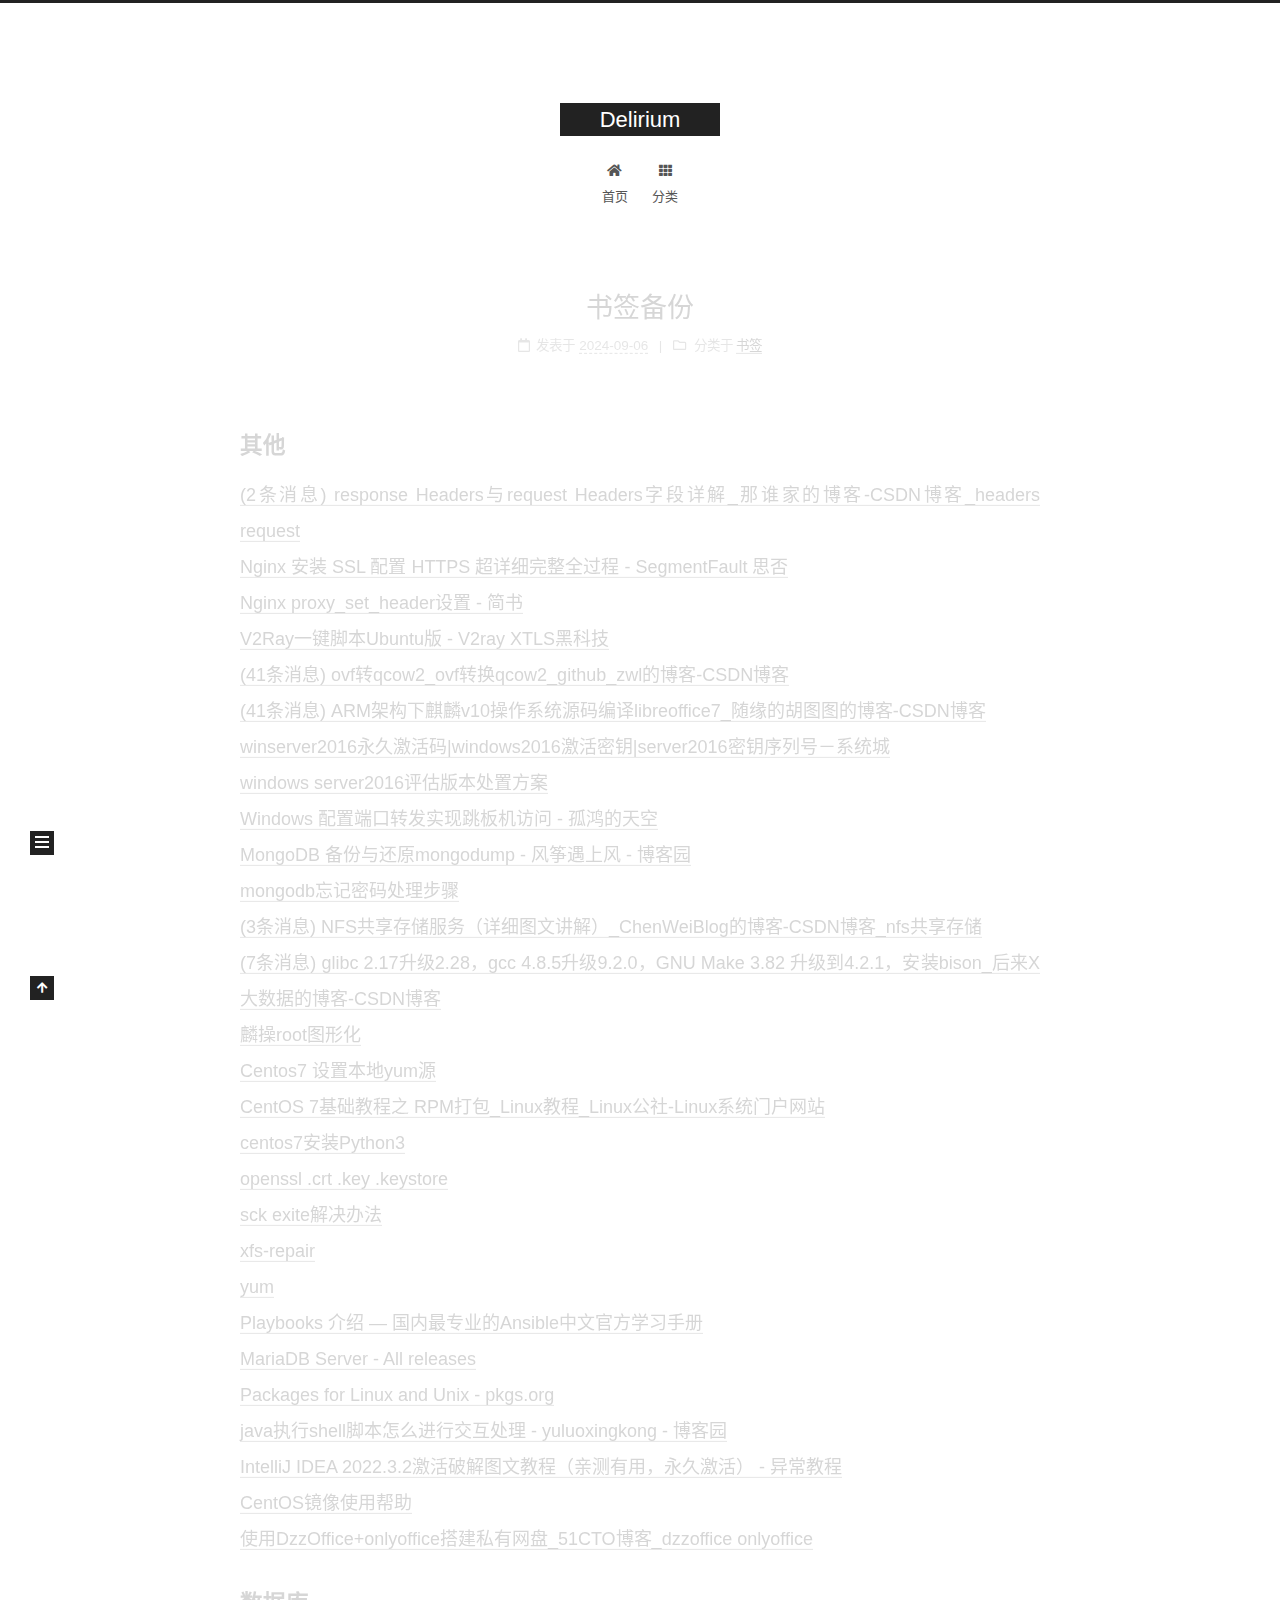
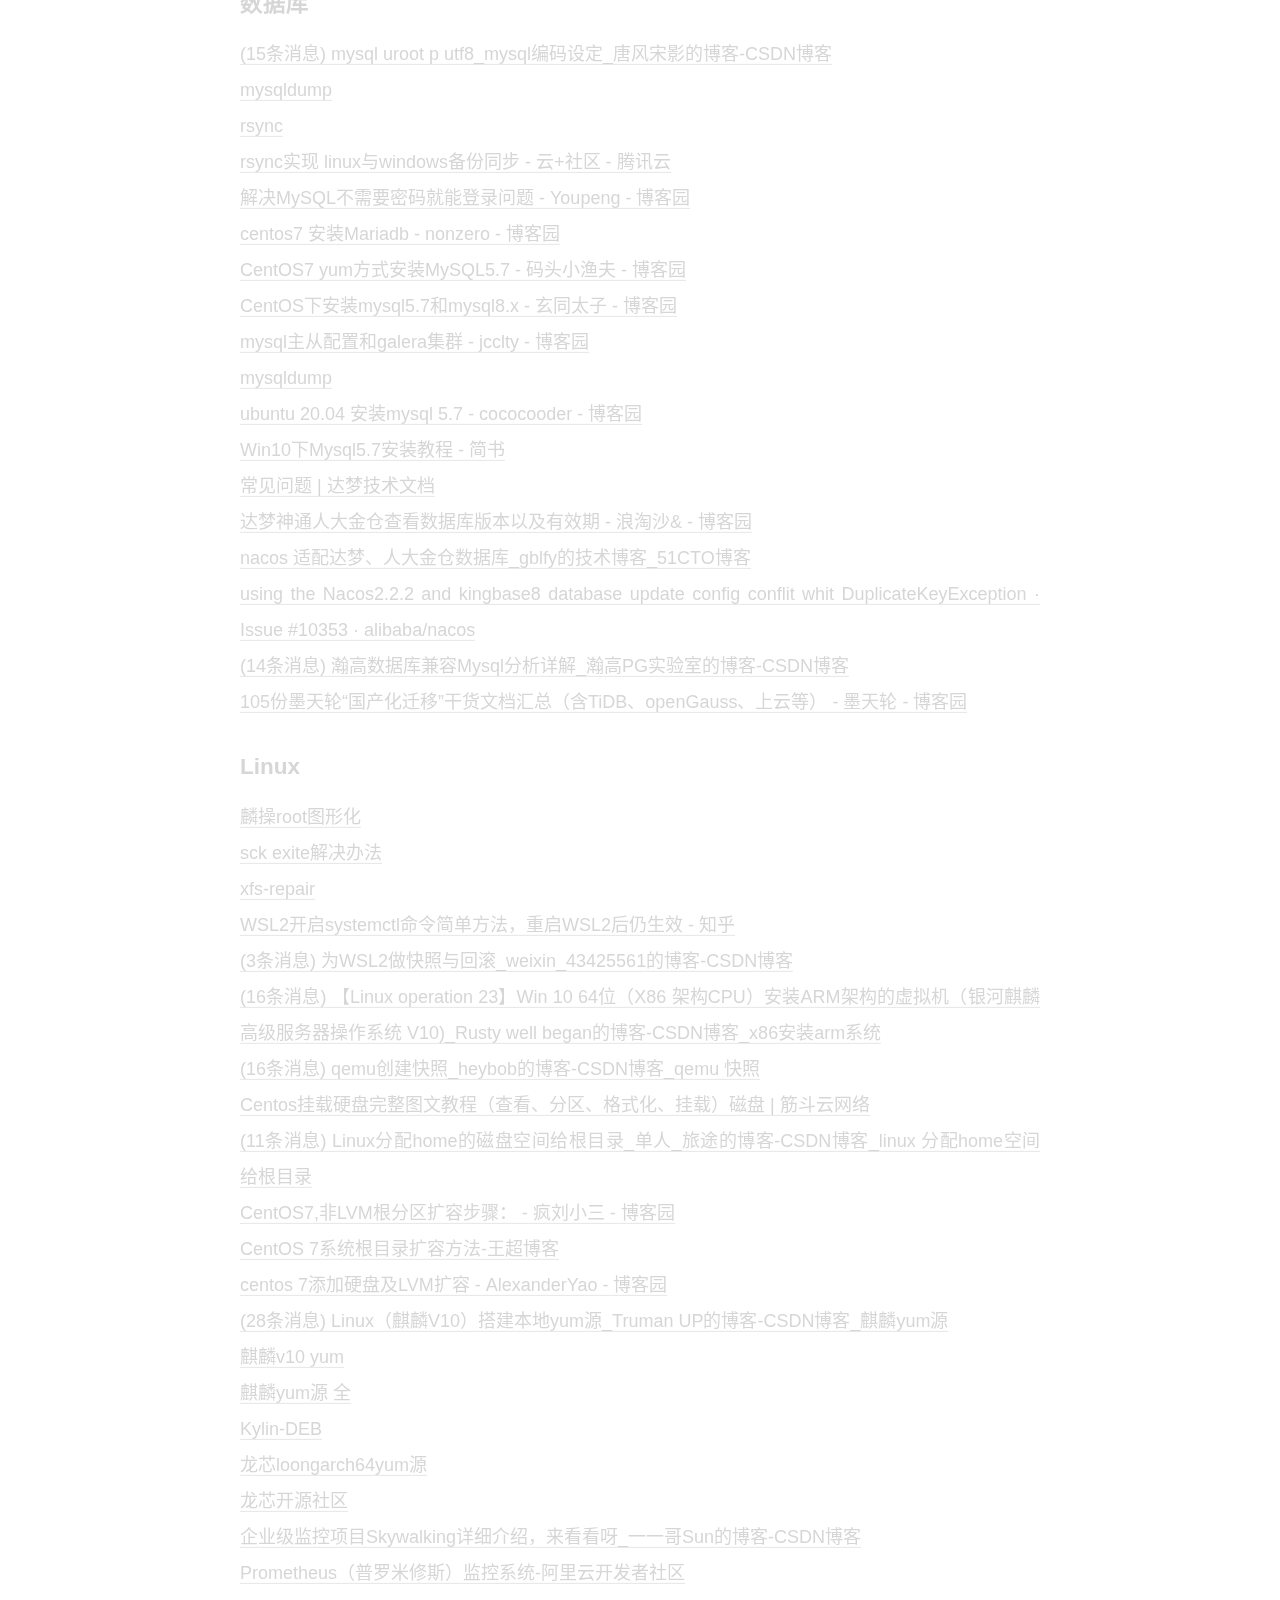
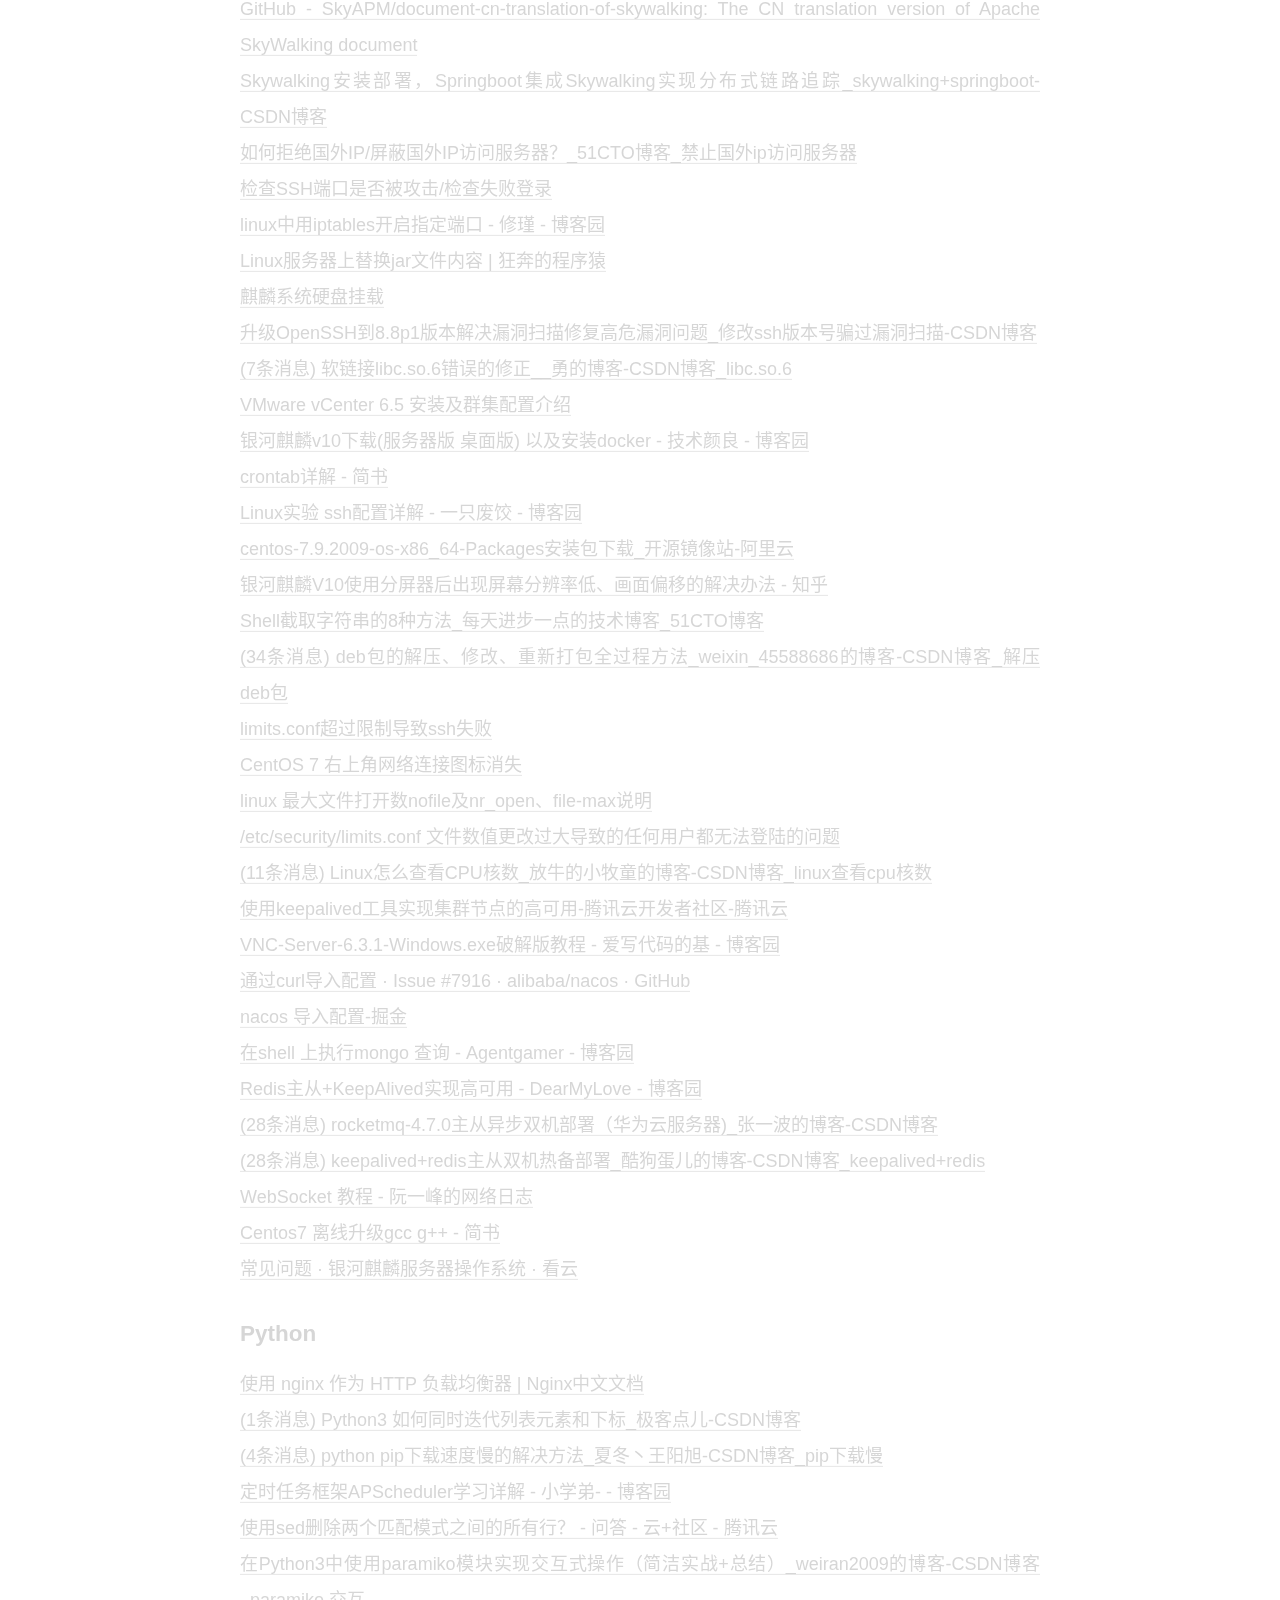
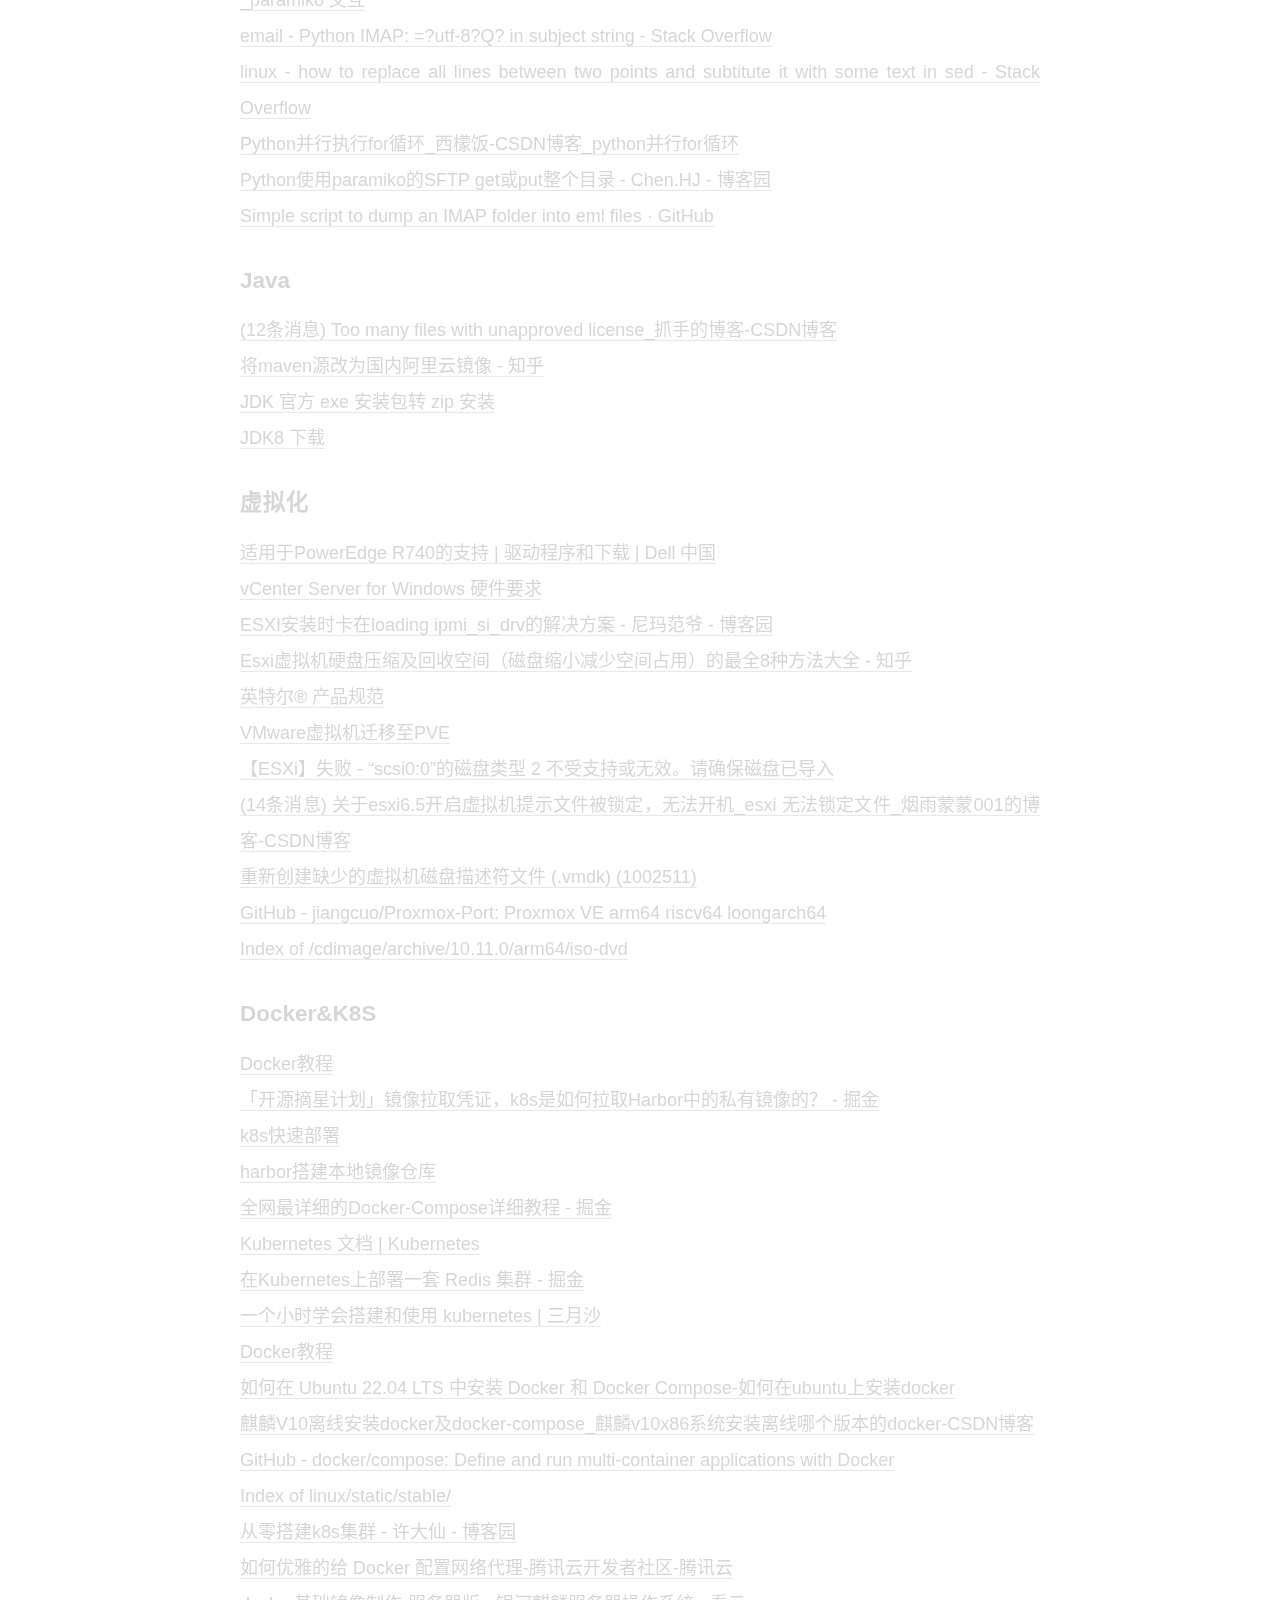
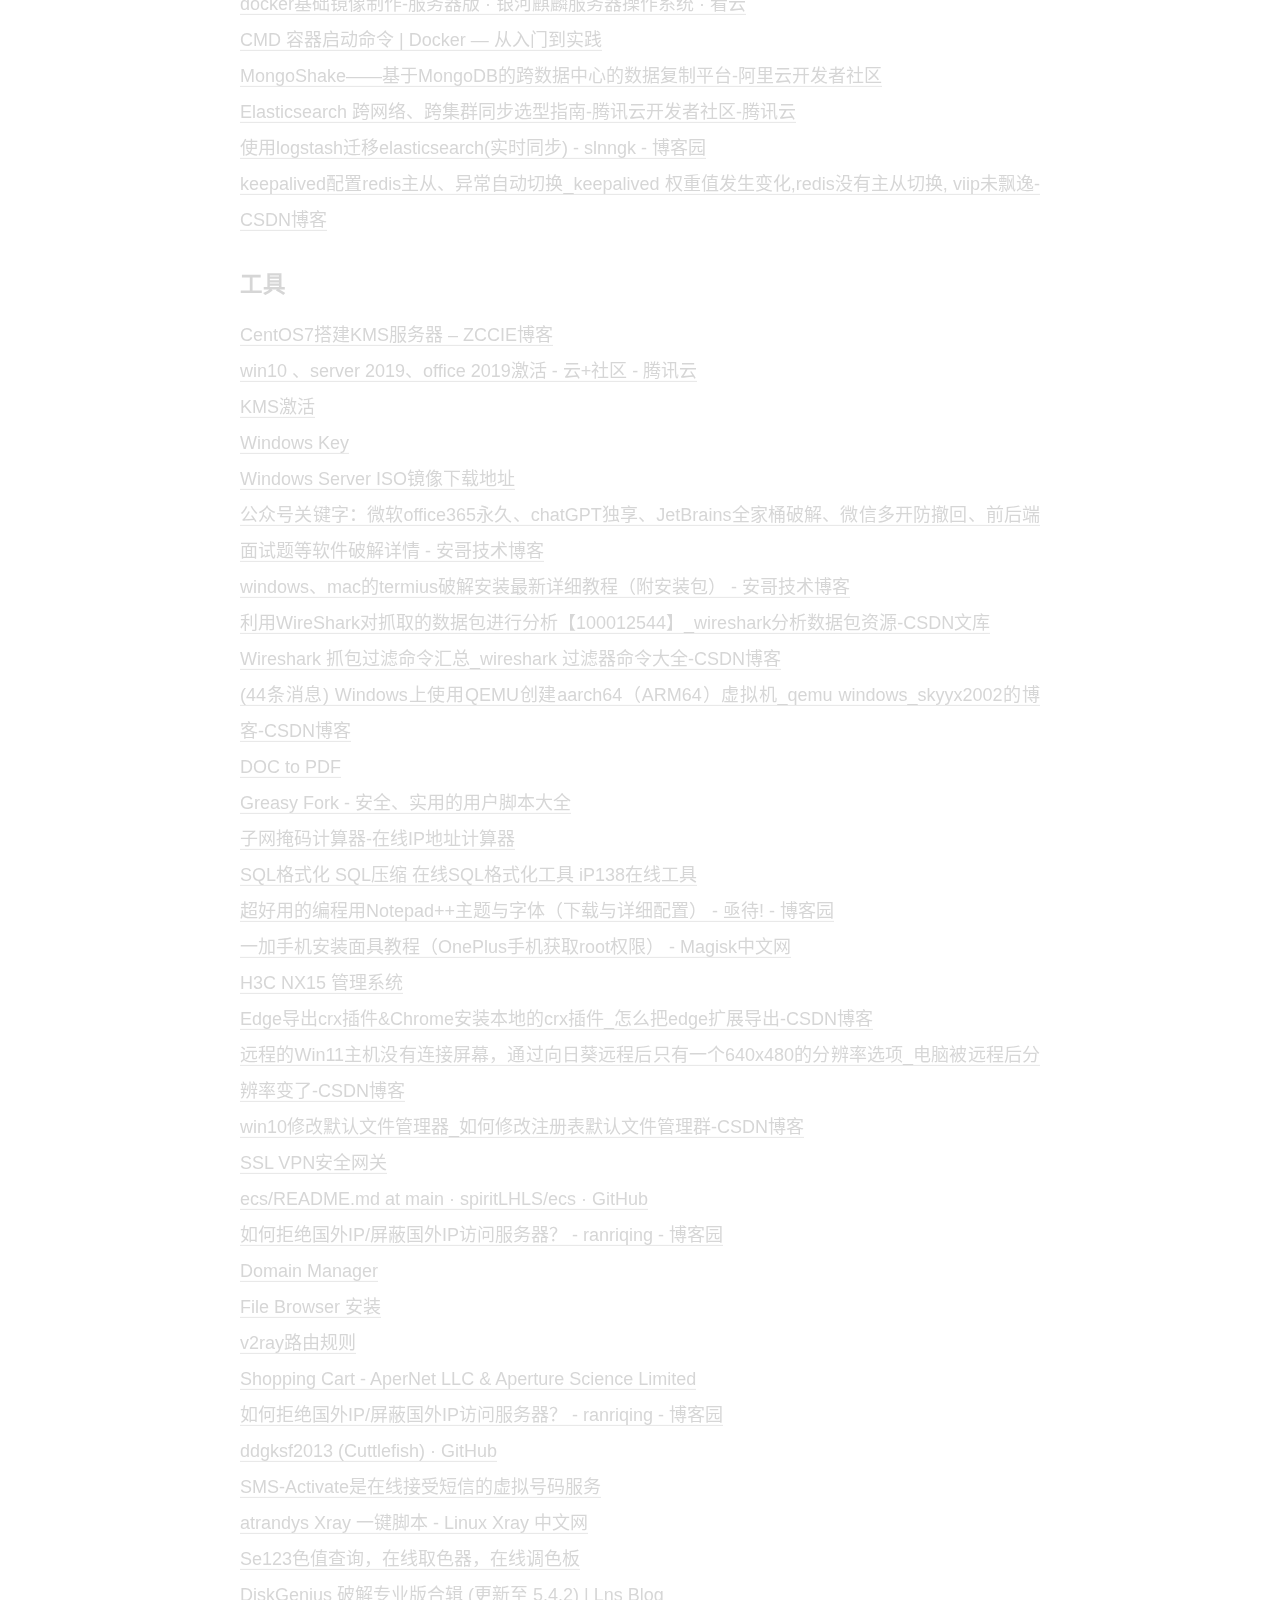
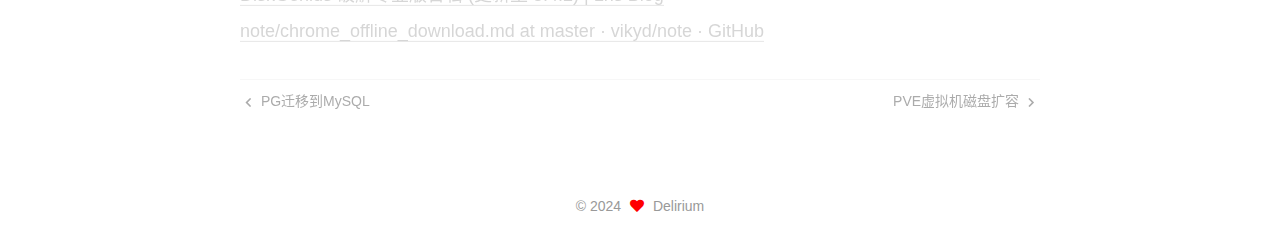
<file: 2024/09/06/书签备份/index.html>
<!DOCTYPE html>
<html lang="zh-CN">
<head>
  <meta charset="UTF-8">
<meta name="viewport" content="width=device-width, initial-scale=1, maximum-scale=2">
<meta name="theme-color" content="#222">
<meta name="generator" content="Hexo 7.3.0">
  <link rel="apple-touch-icon" sizes="180x180" href="/images/apple-touch-icon-next.png">
  <link rel="icon" type="image/png" sizes="32x32" href="/images/favicon-32x32-next.png">
  <link rel="icon" type="image/png" sizes="16x16" href="/images/favicon-16x16-next.png">
  <link rel="mask-icon" href="/images/logo.svg" color="#222">

<link rel="stylesheet" href="/css/main.css">


<link rel="stylesheet" href="/lib/font-awesome/css/all.min.css">

<script id="hexo-configurations">
    var NexT = window.NexT || {};
    var CONFIG = {"hostname":"example.com","root":"/","scheme":"Pisces","version":"7.8.0","exturl":false,"sidebar":{"position":"left","display":"always","padding":18,"offset":12,"onmobile":false},"copycode":{"enable":false,"show_result":false,"style":null},"back2top":{"enable":true,"sidebar":false,"scrollpercent":false},"bookmark":{"enable":false,"color":"#222","save":"auto"},"fancybox":false,"mediumzoom":false,"lazyload":false,"pangu":false,"comments":{"style":"tabs","active":null,"storage":true,"lazyload":false,"nav":null},"algolia":{"hits":{"per_page":10},"labels":{"input_placeholder":"Search for Posts","hits_empty":"We didn't find any results for the search: ${query}","hits_stats":"${hits} results found in ${time} ms"}},"localsearch":{"enable":false,"trigger":"auto","top_n_per_article":1,"unescape":false,"preload":false},"motion":{"enable":true,"async":false,"transition":{"post_block":"fadeIn","post_header":"slideDownIn","post_body":"slideDownIn","coll_header":"slideLeftIn","sidebar":"slideUpIn"}},"path":"search.json"};
  </script>

  <meta name="description" content="其他(2条消息) response Headers与request Headers字段详解_那谁家的博客-CSDN博客_headers requestNginx 安装 SSL 配置 HTTPS 超详细完整全过程 - SegmentFault 思否Nginx proxy_set_header设置 - 简书V2Ray一键脚本Ubuntu版 - V2ray XTLS黑科技(41条消息) ovf转qcow">
<meta property="og:type" content="article">
<meta property="og:title" content="书签备份">
<meta property="og:url" content="http://example.com/2024/09/06/%E4%B9%A6%E7%AD%BE%E5%A4%87%E4%BB%BD/index.html">
<meta property="og:site_name" content="Delirium">
<meta property="og:description" content="其他(2条消息) response Headers与request Headers字段详解_那谁家的博客-CSDN博客_headers requestNginx 安装 SSL 配置 HTTPS 超详细完整全过程 - SegmentFault 思否Nginx proxy_set_header设置 - 简书V2Ray一键脚本Ubuntu版 - V2ray XTLS黑科技(41条消息) ovf转qcow">
<meta property="og:locale" content="zh_CN">
<meta property="article:published_time" content="2024-09-06T02:34:57.000Z">
<meta property="article:modified_time" content="2024-09-06T02:40:57.250Z">
<meta property="article:author" content="Delirium">
<meta name="twitter:card" content="summary">

<link rel="canonical" href="http://example.com/2024/09/06/%E4%B9%A6%E7%AD%BE%E5%A4%87%E4%BB%BD/">


<script id="page-configurations">
  // https://hexo.io/docs/variables.html
  CONFIG.page = {
    sidebar: "",
    isHome : false,
    isPost : true,
    lang   : 'zh-CN'
  };
</script>

  <title>书签备份 | Delirium</title>
  






  <noscript>
  <style>
  .use-motion .brand,
  .use-motion .menu-item,
  .sidebar-inner,
  .use-motion .post-block,
  .use-motion .pagination,
  .use-motion .comments,
  .use-motion .post-header,
  .use-motion .post-body,
  .use-motion .collection-header { opacity: initial; }

  .use-motion .site-title,
  .use-motion .site-subtitle {
    opacity: initial;
    top: initial;
  }

  .use-motion .logo-line-before i { left: initial; }
  .use-motion .logo-line-after i { right: initial; }
  </style>
</noscript>

</head>

<body itemscope itemtype="http://schema.org/WebPage">
  <div class="container use-motion">
    <div class="headband"></div>

    <header class="header" itemscope itemtype="http://schema.org/WPHeader">
      <div class="header-inner"><div class="site-brand-container">
  <div class="site-nav-toggle">
    <div class="toggle" aria-label="切换导航栏">
      <span class="toggle-line toggle-line-first"></span>
      <span class="toggle-line toggle-line-middle"></span>
      <span class="toggle-line toggle-line-last"></span>
    </div>
  </div>

  <div class="site-meta">

    <a href="/" class="brand" rel="start">
      <span class="logo-line-before"><i></i></span>
      <h1 class="site-title">Delirium</h1>
      <span class="logo-line-after"><i></i></span>
    </a>
  </div>

  <div class="site-nav-right">
    <div class="toggle popup-trigger">
    </div>
  </div>
</div>




<nav class="site-nav">
  <ul id="menu" class="main-menu menu">
        <li class="menu-item menu-item-home">

    <a href="/" rel="section"><i class="fa fa-home fa-fw"></i>首页</a>

  </li>
        <li class="menu-item menu-item-categories">

    <a href="/categories/" rel="section"><i class="fa fa-th fa-fw"></i>分类</a>

  </li>
  </ul>
</nav>




</div>
    </header>

    
  <div class="back-to-top">
    <i class="fa fa-arrow-up"></i>
    <span>0%</span>
  </div>


    <main class="main">
      <div class="main-inner">
        <div class="content-wrap">
          

          <div class="content post posts-expand">
            

    
  
  
  <article itemscope itemtype="http://schema.org/Article" class="post-block" lang="zh-CN">
    <link itemprop="mainEntityOfPage" href="http://example.com/2024/09/06/%E4%B9%A6%E7%AD%BE%E5%A4%87%E4%BB%BD/">

    <span hidden itemprop="author" itemscope itemtype="http://schema.org/Person">
      <meta itemprop="image" content="/images/avatar.gif">
      <meta itemprop="name" content="Delirium">
      <meta itemprop="description" content="">
    </span>

    <span hidden itemprop="publisher" itemscope itemtype="http://schema.org/Organization">
      <meta itemprop="name" content="Delirium">
    </span>
      <header class="post-header">
        <h1 class="post-title" itemprop="name headline">
          书签备份
        </h1>

        <div class="post-meta">
            <span class="post-meta-item">
              <span class="post-meta-item-icon">
                <i class="far fa-calendar"></i>
              </span>
              <span class="post-meta-item-text">发表于</span>
              

              <time title="创建时间：2024-09-06 10:34:57 / 修改时间：10:40:57" itemprop="dateCreated datePublished" datetime="2024-09-06T10:34:57+08:00">2024-09-06</time>
            </span>
            <span class="post-meta-item">
              <span class="post-meta-item-icon">
                <i class="far fa-folder"></i>
              </span>
              <span class="post-meta-item-text">分类于</span>
                <span itemprop="about" itemscope itemtype="http://schema.org/Thing">
                  <a href="/categories/%E4%B9%A6%E7%AD%BE/" itemprop="url" rel="index"><span itemprop="name">书签</span></a>
                </span>
            </span>

          

        </div>
      </header>

    
    
    
    <div class="post-body" itemprop="articleBody">

      
        <h3 id="其他"><a href="#其他" class="headerlink" title="其他"></a>其他</h3><p><a target="_blank" rel="noopener" href="https://blog.csdn.net/qq_41807489/article/details/104372202">(2条消息) response Headers与request Headers字段详解_那谁家的博客-CSDN博客_headers request</a><br><a target="_blank" rel="noopener" href="https://segmentfault.com/a/1190000022673232">Nginx 安装 SSL 配置 HTTPS 超详细完整全过程 - SegmentFault 思否</a><br><a target="_blank" rel="noopener" href="https://www.jianshu.com/p/ab1a414b2d9a">Nginx proxy_set_header设置 - 简书</a><br><a target="_blank" rel="noopener" href="https://v2xtls.org/v2ray%E4%B8%80%E9%94%AE%E8%84%9A%E6%9C%ACubuntu%E7%89%88/">V2Ray一键脚本Ubuntu版 - V2ray XTLS黑科技</a><br><a target="_blank" rel="noopener" href="https://blog.csdn.net/github_34457546/article/details/128898309">(41条消息) ovf转qcow2_ovf转换qcow2_github_zwl的博客-CSDN博客</a><br><a target="_blank" rel="noopener" href="https://blog.csdn.net/weixin_58090109/article/details/122274942">(41条消息) ARM架构下麒麟v10操作系统源码编译libreoffice7_随缘的胡图图的博客-CSDN博客</a><br><a target="_blank" rel="noopener" href="https://www.xitongcheng.com/jiaocheng/dnrj_article_46479.html">winserver2016永久激活码|windows2016激活密钥|server2016密钥序列号－系统城</a><br><a target="_blank" rel="noopener" href="https://baijiahao.baidu.com/s?id=1727542131731278272&wfr=spider&for=pc">windows server2016评估版本处置方案</a><br><a target="_blank" rel="noopener" href="https://xnathan.com/2019/09/19/windows-netsh-portproxy/">Windows 配置端口转发实现跳板机访问 - 孤鸿的天空</a><br><a target="_blank" rel="noopener" href="https://www.cnblogs.com/duyao/p/16355475.html">MongoDB 备份与还原mongodump - 风筝遇上风 - 博客园</a><br><a target="_blank" rel="noopener" href="https://www.shuzhiduo.com/A/Gkz1w6Eq5R/">mongodb忘记密码处理步骤</a><br><a target="_blank" rel="noopener" href="https://blog.csdn.net/weixin_51573771/article/details/110956475">(3条消息) NFS共享存储服务（详细图文讲解）_ChenWeiBlog的博客-CSDN博客_nfs共享存储</a><br><a target="_blank" rel="noopener" href="https://blog.csdn.net/weixin_38586230/article/details/107057646">(7条消息) glibc 2.17升级2.28，gcc 4.8.5升级9.2.0，GNU Make 3.82 升级到4.2.1，安装bison_后来X大数据的博客-CSDN博客</a><br><a target="_blank" rel="noopener" href="https://blog.csdn.net/clear4521/article/details/105183158/">麟操root图形化</a><br><a target="_blank" rel="noopener" href="https://blog.csdn.net/shallow72/article/details/119731688">Centos7 设置本地yum源</a><br><a target="_blank" rel="noopener" href="https://www.linuxidc.com/Linux/2016-12/138080.htm">CentOS 7基础教程之 RPM打包_Linux教程_Linux公社-Linux系统门户网站</a><br><a target="_blank" rel="noopener" href="https://blog.csdn.net/carooo/article/details/111991974">centos7安装Python3</a><br><a target="_blank" rel="noopener" href="https://zhaosongbin.blog.csdn.net/article/details/103662421">openssl  .crt .key .keystore</a><br><a target="_blank" rel="noopener" href="https://blog.csdn.net/follow_blast/article/details/79141384">sck exite解决办法</a><br><a target="_blank" rel="noopener" href="https://blog.csdn.net/weixin_42881528/article/details/83215461">xfs-repair</a><br><a target="_blank" rel="noopener" href="https://blog.csdn.net/xiaojin21cen/article/details/84726193">yum</a><br><a target="_blank" rel="noopener" href="http://ansible.com.cn/docs/playbooks_intro.html">Playbooks 介绍 — 国内最专业的Ansible中文官方学习手册</a><br><a target="_blank" rel="noopener" href="https://mariadb.org/mariadb/all-releases/">MariaDB Server - All releases</a><br><a target="_blank" rel="noopener" href="https://pkgs.org/">Packages for Linux and Unix - pkgs.org</a><br><a target="_blank" rel="noopener" href="https://www.cnblogs.com/yuluoxingkong/p/16115526.html">java执行shell脚本怎么进行交互处理 - yuluoxingkong - 博客园</a><br><a target="_blank" rel="noopener" href="https://www.exception.site/essay/idea-reset-eval">IntelliJ IDEA 2022.3.2激活破解图文教程（亲测有用，永久激活） - 异常教程</a><br><a target="_blank" rel="noopener" href="http://mirrors.163.com/.help/centos.html">CentOS镜像使用帮助</a><br><a target="_blank" rel="noopener" href="https://blog.51cto.com/bijava/5452882">使用DzzOffice+onlyoffice搭建私有网盘_51CTO博客_dzzoffice onlyoffice</a></p>
<h3 id="数据库"><a href="#数据库" class="headerlink" title="数据库"></a>数据库</h3><p><a target="_blank" rel="noopener" href="https://blog.csdn.net/weixin_33122261/article/details/113594666">(15条消息) mysql uroot p utf8_mysql编码设定_唐风宋影的博客-CSDN博客</a><br><a target="_blank" rel="noopener" href="https://www.cnblogs.com/osfipin/p/9927185.html">mysqldump</a><br><a target="_blank" rel="noopener" href="http://www.ruanyifeng.com/blog/2020/08/rsync.html">rsync</a><br><a target="_blank" rel="noopener" href="https://cloud.tencent.com/developer/article/1677927">rsync实现 linux与windows备份同步 - 云+社区 - 腾讯云</a><br><a target="_blank" rel="noopener" href="https://www.cnblogs.com/youpeng/p/11905051.html">解决MySQL不需要密码就能登录问题 - Youpeng - 博客园</a><br><a target="_blank" rel="noopener" href="https://www.cnblogs.com/yhongji/p/9783065.html">centos7 安装Mariadb - nonzero - 博客园</a><br><a target="_blank" rel="noopener" href="https://www.cnblogs.com/porotin/p/9045391.html">CentOS7 yum方式安装MySQL5.7 - 码头小渔夫 - 博客园</a><br><a target="_blank" rel="noopener" href="https://www.cnblogs.com/zhi-leaf/p/5993676.html">CentOS下安装mysql5.7和mysql8.x - 玄同太子 - 博客园</a><br><a target="_blank" rel="noopener" href="https://www.cnblogs.com/jclty/p/10550072.html">mysql主从配置和galera集群 - jcclty - 博客园</a><br><a target="_blank" rel="noopener" href="https://www.cnblogs.com/osfipin/p/9927185.html">mysqldump</a><br><a target="_blank" rel="noopener" href="https://www.cnblogs.com/zhangyy3/p/14741677.html">ubuntu 20.04 安装mysql 5.7 - cococooder - 博客园</a><br><a target="_blank" rel="noopener" href="https://www.jianshu.com/p/ea4accd7afb4">Win10下Mysql5.7安装教程 - 简书</a><br><a target="_blank" rel="noopener" href="https://eco.dameng.com/document/dm/zh-cn/faq/">常见问题 | 达梦技术文档</a><br><a target="_blank" rel="noopener" href="https://www.cnblogs.com/wxwgk/p/16917483.html">达梦神通人大金仓查看数据库版本以及有效期 - 浪淘沙&amp; - 博客园</a><br><a target="_blank" rel="noopener" href="https://blog.51cto.com/gblfy/5775514">nacos 适配达梦、人大金仓数据库_gblfy的技术博客_51CTO博客</a><br><a target="_blank" rel="noopener" href="https://github.com/alibaba/nacos/issues/10353">using the Nacos2.2.2 and kingbase8 database update config conflit whit DuplicateKeyException · Issue #10353 · alibaba&#x2F;nacos</a><br><a target="_blank" rel="noopener" href="https://blog.csdn.net/pg_hgdb/article/details/125317776">(14条消息) 瀚高数据库兼容Mysql分析详解_瀚高PG实验室的博客-CSDN博客</a><br><a target="_blank" rel="noopener" href="https://www.cnblogs.com/modb/p/16619405.html">105份墨天轮“国产化迁移”干货文档汇总（含TiDB、openGauss、上云等） - 墨天轮 - 博客园</a></p>
<h3 id="Linux"><a href="#Linux" class="headerlink" title="Linux"></a>Linux</h3><p><a target="_blank" rel="noopener" href="https://blog.csdn.net/clear4521/article/details/105183158/">麟操root图形化</a><br><a target="_blank" rel="noopener" href="https://blog.csdn.net/follow_blast/article/details/79141384">sck exite解决办法</a><br><a target="_blank" rel="noopener" href="https://blog.csdn.net/weixin_42881528/article/details/83215461">xfs-repair</a><br><a target="_blank" rel="noopener" href="https://zhuanlan.zhihu.com/p/352994199">WSL2开启systemctl命令简单方法，重启WSL2后仍生效 - 知乎</a><br><a target="_blank" rel="noopener" href="https://blog.csdn.net/weixin_43425561/article/details/115765148">(3条消息) 为WSL2做快照与回滚_weixin_43425561的博客-CSDN博客</a><br><a target="_blank" rel="noopener" href="https://blog.csdn.net/qq_22938603/article/details/124272513">(16条消息) 【Linux operation 23】Win 10 64位（X86 架构CPU）安装ARM架构的虚拟机（银河麒麟高级服务器操作系统 V10)_Rusty well began的博客-CSDN博客_x86安装arm系统</a><br><a target="_blank" rel="noopener" href="https://blog.csdn.net/heybob/article/details/17304633">(16条消息) qemu创建快照_heybob的博客-CSDN博客_qemu 快照</a><br><a target="_blank" rel="noopener" href="https://www.150643.com/466.html">Centos挂载硬盘完整图文教程（查看、分区、格式化、挂载）磁盘 | 筋斗云网络</a><br><a target="_blank" rel="noopener" href="https://blog.csdn.net/wjrong_1/article/details/119720800">(11条消息) Linux分配home的磁盘空间给根目录_单人_旅途的博客-CSDN博客_linux 分配home空间给根目录</a><br><a target="_blank" rel="noopener" href="https://www.cnblogs.com/Crazy-Liu/p/14154022.html">CentOS7,非LVM根分区扩容步骤： - 疯刘小三 - 博客园</a><br><a target="_blank" rel="noopener" href="https://www.wangchao.info/1560.html">CentOS 7系统根目录扩容方法-王超博客</a><br><a target="_blank" rel="noopener" href="https://www.cnblogs.com/AlexanderYao/p/8443930.html">centos 7添加硬盘及LVM扩容 - AlexanderYao - 博客园</a><br><a target="_blank" rel="noopener" href="https://blog.csdn.net/QQ83512272/article/details/126410767">(28条消息) Linux（麒麟V10）搭建本地yum源_Truman UP的博客-CSDN博客_麒麟yum源</a><br><a target="_blank" rel="noopener" href="http://archive.kylinos.cn/yum/v10/">麒麟v10 yum</a><br><a target="_blank" rel="noopener" href="https://update.cs2c.com.cn/">麒麟yum源 全</a><br><a target="_blank" rel="noopener" href="http://archive2.kylinos.cn/deb/kylin/dev/PART-openKylin/custom/partner/openKylin/pool/all/">Kylin-DEB</a><br><a target="_blank" rel="noopener" href="https://update.cs2c.com.cn/NS/V10/V10SP1.1/os/adv/lic/updates/loongarch64/Packages/">龙芯loongarch64yum源</a><br><a target="_blank" rel="noopener" href="http://www.loongnix.cn/zh/">龙芯开源社区</a><br><a target="_blank" rel="noopener" href="https://blog.csdn.net/syc000666/article/details/128670066">企业级监控项目Skywalking详细介绍，来看看呀_一一哥Sun的博客-CSDN博客</a><br><a target="_blank" rel="noopener" href="https://developer.aliyun.com/article/936843">Prometheus（普罗米修斯）监控系统-阿里云开发者社区</a><br><a target="_blank" rel="noopener" href="https://github.com/SkyAPM/document-cn-translation-of-skywalking/tree/master">GitHub - SkyAPM&#x2F;document-cn-translation-of-skywalking: The CN translation version of Apache SkyWalking document</a><br><a target="_blank" rel="noopener" href="https://blog.csdn.net/weixin_42906244/article/details/125638730">Skywalking安装部署，Springboot集成Skywalking实现分布式链路追踪_skywalking+springboot-CSDN博客</a><br><a target="_blank" rel="noopener" href="https://blog.51cto.com/u_15791662/5675945">如何拒绝国外IP&#x2F;屏蔽国外IP访问服务器？_51CTO博客_禁止国外ip访问服务器</a><br><a target="_blank" rel="noopener" href="https://baijiahao.baidu.com/s?id=1757634683216652165&wfr=spider&for=pc">检查SSH端口是否被攻击&#x2F;检查失败登录</a><br><a target="_blank" rel="noopener" href="https://www.cnblogs.com/xiujin/p/11494471.html">linux中用iptables开启指定端口 - 修瑾 - 博客园</a><br><a target="_blank" rel="noopener" href="http://www.ysxbohui.com/article/291">Linux服务器上替换jar文件内容 | 狂奔的程序猿</a><br><a target="_blank" rel="noopener" href="https://blog.csdn.net/xckfsq/article/details/131702742">麒麟系统硬盘挂载</a><br><a target="_blank" rel="noopener" href="https://blog.csdn.net/XJKSY2003/article/details/133079735">升级OpenSSH到8.8p1版本解决漏洞扫描修复高危漏洞问题_修改ssh版本号骗过漏洞扫描-CSDN博客</a><br><a target="_blank" rel="noopener" href="https://blog.csdn.net/eidolon_foot/article/details/120607670">(7条消息) 软链接libc.so.6错误的修正__勇的博客-CSDN博客_libc.so.6</a><br><a target="_blank" rel="noopener" href="https://www.shuzhiduo.com/A/mo5k39725w/">VMware vCenter 6.5 安装及群集配置介绍</a><br><a target="_blank" rel="noopener" href="https://www.cnblogs.com/cheyunhua/p/16835741.html">银河麒麟v10下载(服务器版 桌面版) 以及安装docker - 技术颜良 - 博客园</a><br><a target="_blank" rel="noopener" href="https://www.jianshu.com/p/beaba5e65242">crontab详解 - 简书</a><br><a target="_blank" rel="noopener" href="https://www.cnblogs.com/dumpling-z/p/11434105.html">Linux实验 ssh配置详解 - 一只废饺 - 博客园</a><br><a target="_blank" rel="noopener" href="https://mirrors.aliyun.com/centos/7.9.2009/os/x86_64/Packages/?spm=a2c6h.25603864.0.0.776f4ecb88WZEA">centos-7.9.2009-os-x86_64-Packages安装包下载_开源镜像站-阿里云</a><br><a target="_blank" rel="noopener" href="https://zhuanlan.zhihu.com/p/456673918">银河麒麟V10使用分屏器后出现屏幕分辨率低、画面偏移的解决办法 - 知乎</a><br><a target="_blank" rel="noopener" href="https://blog.51cto.com/kusorz/1962028">Shell截取字符串的8种方法_每天进步一点的技术博客_51CTO博客</a><br><a target="_blank" rel="noopener" href="https://blog.csdn.net/weixin_45588686/article/details/125065100">(34条消息) deb包的解压、修改、重新打包全过程方法_weixin_45588686的博客-CSDN博客_解压deb包</a><br><a target="_blank" rel="noopener" href="https://blog.csdn.net/my_miuye/article/details/119121330">limits.conf超过限制导致ssh失败</a><br><a target="_blank" rel="noopener" href="https://blog.csdn.net/chaochaodayizhi/article/details/126242395"> CentOS 7 右上角网络连接图标消失</a><br><a target="_blank" rel="noopener" href="https://blog.csdn.net/wh0426/article/details/52311683"> linux 最大文件打开数nofile及nr_open、file-max说明</a><br><a target="_blank" rel="noopener" href="https://blog.csdn.net/lcm_linux/article/details/103166115"> &#x2F;etc&#x2F;security&#x2F;limits.conf 文件数值更改过大导致的任何用户都无法登陆的问题</a><br><a target="_blank" rel="noopener" href="https://blog.csdn.net/fang0604631023/article/details/124588571">(11条消息) Linux怎么查看CPU核数_放牛的小牧童的博客-CSDN博客_linux查看cpu核数</a><br><a target="_blank" rel="noopener" href="https://cloud.tencent.com/developer/article/2220935">使用keepalived工具实现集群节点的高可用-腾讯云开发者社区-腾讯云</a><br><a target="_blank" rel="noopener" href="https://www.cnblogs.com/wt9866/p/13707696.html">VNC-Server-6.3.1-Windows.exe破解版教程 - 爱写代码的基 - 博客园</a><br><a target="_blank" rel="noopener" href="https://github.com/alibaba/nacos/issues/7916">通过curl导入配置 · Issue #7916 · alibaba&#x2F;nacos · GitHub</a><br><a target="_blank" rel="noopener" href="https://juejin.cn/s/nacos%20%E5%AF%BC%E5%85%A5%E9%85%8D%E7%BD%AE">nacos 导入配置-掘金</a><br><a target="_blank" rel="noopener" href="https://www.cnblogs.com/agentgamer/p/4994650.html">在shell 上执行mongo 查询 - Agentgamer - 博客园</a><br><a target="_blank" rel="noopener" href="https://www.cnblogs.com/JeremyWYL/p/8562388.html">Redis主从+KeepAlived实现高可用 - DearMyLove - 博客园</a><br><a target="_blank" rel="noopener" href="https://blog.csdn.net/qq_38513068/article/details/106641373">(28条消息) rocketmq-4.7.0主从异步双机部署（华为云服务器)_张一波的博客-CSDN博客</a><br><a target="_blank" rel="noopener" href="https://blog.csdn.net/qq_43712828/article/details/117537566">(28条消息) keepalived+redis主从双机热备部署_酷狗蛋儿的博客-CSDN博客_keepalived+redis</a><br><a target="_blank" rel="noopener" href="https://www.ruanyifeng.com/blog/2017/05/websocket.html">WebSocket 教程 - 阮一峰的网络日志</a><br><a target="_blank" rel="noopener" href="https://www.jianshu.com/p/ff6d55e79a8c">Centos7 离线升级gcc g++ - 简书</a><br><a target="_blank" rel="noopener" href="https://www.kancloud.cn/desktop/lv200/2657087">常见问题 · 银河麒麟服务器操作系统 · 看云</a></p>
<h3 id="Python"><a href="#Python" class="headerlink" title="Python"></a>Python</h3><p><a target="_blank" rel="noopener" href="https://docshome.gitbook.io/nginx-docs/readme/shi-yong-nginx-zuo-wei-http-fu-zai-jun-heng-qi">使用 nginx 作为 HTTP 负载均衡器 | Nginx中文文档</a><br><a target="_blank" rel="noopener" href="https://blog.csdn.net/yilovexing/article/details/100116270">(1条消息) Python3 如何同时迭代列表元素和下标_极客点儿-CSDN博客</a><br><a target="_blank" rel="noopener" href="https://blog.csdn.net/weixin_41004350/article/details/78780527">(4条消息) python pip下载速度慢的解决方法_夏冬丶王阳旭-CSDN博客_pip下载慢</a><br><a target="_blank" rel="noopener" href="https://www.cnblogs.com/xiao-xue-di/p/14081790.html">定时任务框架APScheduler学习详解 - 小学弟- - 博客园</a><br><a target="_blank" rel="noopener" href="https://cloud.tencent.com/developer/ask/182165">使用sed删除两个匹配模式之间的所有行？ - 问答 - 云+社区 - 腾讯云</a><br><a target="_blank" rel="noopener" href="https://blog.csdn.net/weiran2009/article/details/86719737">在Python3中使用paramiko模块实现交互式操作（简洁实战+总结）_weiran2009的博客-CSDN博客_paramiko 交互</a><br><a target="_blank" rel="noopener" href="https://stackoverflow.com/questions/12903893/python-imap-utf-8q-in-subject-string">email - Python IMAP: &#x3D;?utf-8?Q? in subject string - Stack Overflow</a><br><a target="_blank" rel="noopener" href="https://stackoverflow.com/questions/5178828/how-to-replace-all-lines-between-two-points-and-subtitute-it-with-some-text-in-s">linux - how to replace all lines between two points and subtitute it with some text in sed - Stack Overflow</a><br><a target="_blank" rel="noopener" href="https://blog.csdn.net/qq_23869697/article/details/84798614">Python并行执行for循环_西檬饭-CSDN博客_python并行for循环</a><br><a target="_blank" rel="noopener" href="https://www.cnblogs.com/chen/p/9493546.html">Python使用paramiko的SFTP get或put整个目录 - Chen.HJ - 博客园</a><br><a target="_blank" rel="noopener" href="https://gist.github.com/FiloSottile/2022075">Simple script to dump an IMAP folder into eml files · GitHub</a></p>
<h3 id="Java"><a href="#Java" class="headerlink" title="Java"></a>Java</h3><p><a target="_blank" rel="noopener" href="https://blog.csdn.net/Anenan/article/details/125552719">(12条消息) Too many files with unapproved license_抓手的博客-CSDN博客</a><br><a target="_blank" rel="noopener" href="https://zhuanlan.zhihu.com/p/71998219">将maven源改为国内阿里云镜像 - 知乎</a><br><a target="_blank" rel="noopener" href="https://jbritian.com/article/40">JDK 官方 exe 安装包转 zip 安装</a><br><a target="_blank" rel="noopener" href="https://www.oracle.com/java/technologies/javase/javase8u211-later-archive-downloads.html">JDK8 下载</a></p>
<h3 id="虚拟化"><a href="#虚拟化" class="headerlink" title="虚拟化"></a>虚拟化</h3><p><a target="_blank" rel="noopener" href="https://www.dell.com/support/home/zh-cn/product-support/product/poweredge-r740/drivers">适用于PowerEdge R740的支持 | 驱动程序和下载 | Dell 中国</a><br><a target="_blank" rel="noopener" href="https://docs.vmware.com/cn/VMware-vSphere/6.0/com.vmware.vsphere.upgrade.doc/GUID-D2121DC5-1FC8-48DC-A4BA-C3FD72D0BE77.html">vCenter Server for Windows 硬件要求</a><br><a target="_blank" rel="noopener" href="https://www.cnblogs.com/haitao-fan/p/4154108.html">ESXI安装时卡在loading ipmi_si_drv的解决方案 - 尼玛范爷 - 博客园</a><br><a target="_blank" rel="noopener" href="https://zhuanlan.zhihu.com/p/453176632">Esxi虚拟机硬盘压缩及回收空间（磁盘缩小减少空间占用）的最全8种方法大全 - 知乎</a><br><a target="_blank" rel="noopener" href="https://ark.intel.com/content/www/cn/zh/ark.html#@Processors">英特尔® 产品规范</a><br><a target="_blank" rel="noopener" href="https://www.yii666.com/blog/331279.html">VMware虚拟机迁移至PVE</a><br><a target="_blank" rel="noopener" href="https://www.itblogcn.com/article/485.html">【ESXi】失败 - “scsi0:0”的磁盘类型 2 不受支持或无效。请确保磁盘已导入</a><br><a target="_blank" rel="noopener" href="https://blog.csdn.net/qq_38993101/article/details/117553232">(14条消息) 关于esxi6.5开启虚拟机提示文件被锁定，无法开机_esxi 无法锁定文件_烟雨蒙蒙001的博客-CSDN博客</a><br><a target="_blank" rel="noopener" href="https://kb.vmware.com/s/article/1002511?lang=zh_CN">重新创建缺少的虚拟机磁盘描述符文件 (.vmdk) (1002511)</a><br><a target="_blank" rel="noopener" href="https://github.com/jiangcuo/Proxmox-Port?tab=readme-ov-file">GitHub - jiangcuo&#x2F;Proxmox-Port: Proxmox VE arm64 riscv64 loongarch64</a><br><a target="_blank" rel="noopener" href="https://get.debian.org/cdimage/archive/10.11.0/arm64/iso-dvd/">Index of &#x2F;cdimage&#x2F;archive&#x2F;10.11.0&#x2F;arm64&#x2F;iso-dvd</a></p>
<h3 id="Docker-K8S"><a href="#Docker-K8S" class="headerlink" title="Docker&amp;K8S"></a>Docker&amp;K8S</h3><p><a target="_blank" rel="noopener" href="https://blog.csdn.net/m0_49960764/article/details/124292208"> Docker教程</a><br><a target="_blank" rel="noopener" href="https://juejin.cn/post/7133925723978334244">「开源摘星计划」镜像拉取凭证，k8s是如何拉取Harbor中的私有镜像的？ - 掘金</a><br><a target="_blank" rel="noopener" href="https://blog.csdn.net/mushuangpanny/article/details/126732021">k8s快速部署</a><br><a target="_blank" rel="noopener" href="https://www.cnblogs.com/renshengdezheli/p/16660989.html">harbor搭建本地镜像仓库</a><br><a target="_blank" rel="noopener" href="https://juejin.cn/post/7042663735156015140">全网最详细的Docker-Compose详细教程 - 掘金</a><br><a target="_blank" rel="noopener" href="https://kubernetes.io/zh-cn/docs/home/">Kubernetes 文档 | Kubernetes</a><br><a target="_blank" rel="noopener" href="https://juejin.cn/post/7042173689948798989#comment">在Kubernetes上部署一套 Redis 集群 - 掘金</a><br><a target="_blank" rel="noopener" href="https://sanyuesha.com/2019/05/17/kubernetes-tutorial-for-beginner/">一个小时学会搭建和使用 kubernetes | 三月沙</a><br><a target="_blank" rel="noopener" href="https://blog.csdn.net/m0_49960764/article/details/124292208">Docker教程</a><br><a target="_blank" rel="noopener" href="https://www.51cto.com/article/715086.html">如何在 Ubuntu 22.04 LTS 中安装 Docker 和 Docker Compose-如何在ubuntu上安装docker</a><br><a target="_blank" rel="noopener" href="https://blog.csdn.net/QQ83512272/article/details/126323435">麒麟V10离线安装docker及docker-compose_麒麟v10x86系统安装离线哪个版本的docker-CSDN博客</a><br><a target="_blank" rel="noopener" href="https://github.com/docker/compose">GitHub - docker&#x2F;compose: Define and run multi-container applications with Docker</a><br><a target="_blank" rel="noopener" href="https://download.docker.com/linux/static/stable/">Index of linux&#x2F;static&#x2F;stable&#x2F;</a><br><a target="_blank" rel="noopener" href="https://www.cnblogs.com/xuweiweiwoaini/p/13884112.html">从零搭建k8s集群 - 许大仙 - 博客园</a><br><a target="_blank" rel="noopener" href="https://cloud.tencent.com/developer/article/1806455">如何优雅的给 Docker 配置网络代理-腾讯云开发者社区-腾讯云</a><br><a target="_blank" rel="noopener" href="https://www.kancloud.cn/desktop/lv200/2690741">docker基础镜像制作-服务器版 · 银河麒麟服务器操作系统 · 看云</a><br><a target="_blank" rel="noopener" href="https://yeasy.gitbook.io/docker_practice/image/dockerfile/cmd">CMD 容器启动命令 | Docker — 从入门到实践</a><br><a target="_blank" rel="noopener" href="https://developer.aliyun.com/article/603329">MongoShake——基于MongoDB的跨数据中心的数据复制平台-阿里云开发者社区</a><br><a target="_blank" rel="noopener" href="https://cloud.tencent.com/developer/article/1839535">Elasticsearch 跨网络、跨集群同步选型指南-腾讯云开发者社区-腾讯云</a><br><a target="_blank" rel="noopener" href="https://www.cnblogs.com/hxlasky/p/13448220.html">使用logstash迁移elasticsearch(实时同步) - slnngk - 博客园</a><br><a target="_blank" rel="noopener" href="https://blog.csdn.net/zf18234031156/article/details/124470248">keepalived配置redis主从、异常自动切换_keepalived 权重值发生变化,redis没有主从切换, viip未飘逸-CSDN博客</a></p>
<h3 id="工具"><a href="#工具" class="headerlink" title="工具"></a>工具</h3><p><a target="_blank" rel="noopener" href="https://www.zccie.com/tools/2563/">CentOS7搭建KMS服务器 – ZCCIE博客</a><br><a target="_blank" rel="noopener" href="https://cloud.tencent.com/developer/article/1609649">win10 、server 2019、office 2019激活 - 云+社区 - 腾讯云</a><br><a target="_blank" rel="noopener" href="https://github.com/netnr/kms">KMS激活</a><br><a target="_blank" rel="noopener" href="https://py-kms.readthedocs.io/en/latest/Keys.html">Windows Key</a><br><a target="_blank" rel="noopener" href="https://blog.futrime.com/zh-cn/p/windows-server-iso%E9%95%9C%E5%83%8F%E4%B8%8B%E8%BD%BD%E5%9C%B0%E5%9D%80/">Windows Server ISO镜像下载地址</a><br><a target="_blank" rel="noopener" href="https://chenjunan.top/detail/Detail?id=7">公众号关键字：微软office365永久、chatGPT独享、JetBrains全家桶破解、微信多开防撤回、前后端面试题等软件破解详情 - 安哥技术博客</a><br><a target="_blank" rel="noopener" href="https://chenjunan.top/detail/Detail?id=10">windows、mac的termius破解安装最新详细教程（附安装包） - 安哥技术博客</a><br><a target="_blank" rel="noopener" href="https://download.csdn.net/download/s1t16/87848300?spm=1001.2101.3001.6650.1&utm_medium=distribute.pc_relevant.none-task-download-2~default~CTRLIST~Paid-1-87848300-blog-127972768.235%5Ev38%5Epc_relevant_anti_t3_base&depth_1-utm_source=distribute.pc_relevant.none-task-download-2~default~CTRLIST~Paid-1-87848300-blog-127972768.235%5Ev38%5Epc_relevant_anti_t3_base&utm_relevant_index=2">利用WireShark对抓取的数据包进行分析【100012544】_wireshark分析数据包资源-CSDN文库</a><br><a target="_blank" rel="noopener" href="https://blog.csdn.net/weixin_45626288/article/details/132350423">Wireshark 抓包过滤命令汇总_wireshark 过滤器命令大全-CSDN博客</a><br><a target="_blank" rel="noopener" href="https://blog.csdn.net/s806903/article/details/127651807">(44条消息) Windows上使用QEMU创建aarch64（ARM64）虚拟机_qemu windows_skyyx2002的博客-CSDN博客</a><br><a target="_blank" rel="noopener" href="https://www.ilovepdf.com/word_to_pdf">DOC to PDF</a><br><a target="_blank" rel="noopener" href="https://greasyfork.org/zh-CN">Greasy Fork - 安全、实用的用户脚本大全</a><br><a target="_blank" rel="noopener" href="http://www.subnet-mask.com/">子网掩码计算器-在线IP地址计算器</a><br><a target="_blank" rel="noopener" href="https://tool.ip138.com/sql/">SQL格式化 SQL压缩 在线SQL格式化工具 iP138在线工具</a><br><a target="_blank" rel="noopener" href="https://www.cnblogs.com/05-hust/p/15789401.html">超好用的编程用Notepad++主题与字体（下载与详细配置） - 亟待! - 博客园</a><br><a target="_blank" rel="noopener" href="https://magiskcn.com/oneplus-magisk">一加手机安装面具教程（OnePlus手机获取root权限） - Magisk中文网</a><br><a target="_blank" rel="noopener" href="http://192.168.1.78/login">H3C NX15 管理系统</a><br><a target="_blank" rel="noopener" href="https://blog.csdn.net/weixin_46474546/article/details/128145964">Edge导出crx插件&amp;Chrome安装本地的crx插件_怎么把edge扩展导出-CSDN博客</a><br><a target="_blank" rel="noopener" href="https://heartsuit.blog.csdn.net/article/details/128362023?spm=1001.2101.3001.6661.1&utm_medium=distribute.pc_relevant_t0.none-task-blog-2~default~CTRLIST~Rate-1-128362023-blog-134021116.235%5Ev43%5Epc_blog_bottom_relevance_base9&depth_1-utm_source=distribute.pc_relevant_t0.none-task-blog-2~default~CTRLIST~Rate-1-128362023-blog-134021116.235%5Ev43%5Epc_blog_bottom_relevance_base9&utm_relevant_index=1">远程的Win11主机没有连接屏幕，通过向日葵远程后只有一个640x480的分辨率选项_电脑被远程后分辨率变了-CSDN博客</a><br><a target="_blank" rel="noopener" href="https://blog.csdn.net/weixin_44882846/article/details/117378086">win10修改默认文件管理器_如何修改注册表默认文件管理群-CSDN博客</a><br><a target="_blank" rel="noopener" href="https://11.223.48.161:8443/resmng/appmng/">SSL VPN安全网关</a><br><a target="_blank" rel="noopener" href="https://github.com/spiritLHLS/ecs/blob/main/README.md">ecs&#x2F;README.md at main · spiritLHLS&#x2F;ecs · GitHub</a><br><a target="_blank" rel="noopener" href="https://www.cnblogs.com/ranriqing/p/16693099.html">如何拒绝国外IP&#x2F;屏蔽国外IP访问服务器？ - ranriqing - 博客园</a><br><a target="_blank" rel="noopener" href="https://www.namesilo.com/account_domains.php">Domain Manager</a><br><a target="_blank" rel="noopener" href="https://blog.csdn.net/qq_37581557/article/details/121083191">File Browser 安装</a><br><a target="_blank" rel="noopener" href="https://github.com/h2y/Shadowrocket-ADBlock-Rules#%E7%99%BD%E5%90%8D%E5%8D%95%E8%BF%87%E6%BB%A4--%E5%B9%BF%E5%91%8A">v2ray路由规则</a><br><a target="_blank" rel="noopener" href="https://new.apernet.io/store/hong-kong-retail-vps-elite">Shopping Cart - AperNet LLC &amp; Aperture Science Limited</a><br><a target="_blank" rel="noopener" href="https://www.cnblogs.com/ranriqing/p/16693099.html">如何拒绝国外IP&#x2F;屏蔽国外IP访问服务器？ - ranriqing - 博客园</a><br><a target="_blank" rel="noopener" href="https://github.com/ddgksf2013">ddgksf2013 (Cuttlefish) · GitHub</a><br><a target="_blank" rel="noopener" href="https://sms-activate.org/">SMS-Activate是在线接受短信的虚拟号码服务</a><br><a target="_blank" rel="noopener" href="https://www.linuxxray.com/oneclick/atrandys-xray-one-click-script/">atrandys Xray 一键脚本 - Linux Xray 中文网</a><br><a target="_blank" rel="noopener" href="https://se123.com/">Se123色值查询，在线取色器，在线调色板</a><br><a target="_blank" rel="noopener" href="https://weilining.github.io/251.html">DiskGenius 破解专业版合辑 (更新至 5.4.2) | Lns Blog</a><br><a target="_blank" rel="noopener" href="https://github.com/vikyd/note/blob/master/chrome_offline_download.md">note&#x2F;chrome_offline_download.md at master · vikyd&#x2F;note · GitHub</a></p>

    </div>

    
    
    

      <footer class="post-footer">

        


        
    <div class="post-nav">
      <div class="post-nav-item">
    <a href="/2024/09/05/PG%E8%BF%81%E7%A7%BB%E5%88%B0MySQL/" rel="prev" title="PG迁移到MySQL">
      <i class="fa fa-chevron-left"></i> PG迁移到MySQL
    </a></div>
      <div class="post-nav-item">
    <a href="/2024/09/14/PVE%E8%99%9A%E6%8B%9F%E6%9C%BA%E7%A3%81%E7%9B%98%E6%89%A9%E5%AE%B9/" rel="next" title="PVE虚拟机磁盘扩容">
      PVE虚拟机磁盘扩容 <i class="fa fa-chevron-right"></i>
    </a></div>
    </div>
      </footer>
    
  </article>
  
  
  



          </div>
          

<script>
  window.addEventListener('tabs:register', () => {
    let { activeClass } = CONFIG.comments;
    if (CONFIG.comments.storage) {
      activeClass = localStorage.getItem('comments_active') || activeClass;
    }
    if (activeClass) {
      let activeTab = document.querySelector(`a[href="#comment-${activeClass}"]`);
      if (activeTab) {
        activeTab.click();
      }
    }
  });
  if (CONFIG.comments.storage) {
    window.addEventListener('tabs:click', event => {
      if (!event.target.matches('.tabs-comment .tab-content .tab-pane')) return;
      let commentClass = event.target.classList[1];
      localStorage.setItem('comments_active', commentClass);
    });
  }
</script>

        </div>
          
  
  <div class="toggle sidebar-toggle">
    <span class="toggle-line toggle-line-first"></span>
    <span class="toggle-line toggle-line-middle"></span>
    <span class="toggle-line toggle-line-last"></span>
  </div>

  <aside class="sidebar">
    <div class="sidebar-inner">

      <ul class="sidebar-nav motion-element">
        <li class="sidebar-nav-toc">
          文章目录
        </li>
        <li class="sidebar-nav-overview">
          站点概览
        </li>
      </ul>

      <!--noindex-->
      <div class="post-toc-wrap sidebar-panel">
          <div class="post-toc motion-element"><ol class="nav"><li class="nav-item nav-level-3"><a class="nav-link" href="#%E5%85%B6%E4%BB%96"><span class="nav-number">1.</span> <span class="nav-text">其他</span></a></li><li class="nav-item nav-level-3"><a class="nav-link" href="#%E6%95%B0%E6%8D%AE%E5%BA%93"><span class="nav-number">2.</span> <span class="nav-text">数据库</span></a></li><li class="nav-item nav-level-3"><a class="nav-link" href="#Linux"><span class="nav-number">3.</span> <span class="nav-text">Linux</span></a></li><li class="nav-item nav-level-3"><a class="nav-link" href="#Python"><span class="nav-number">4.</span> <span class="nav-text">Python</span></a></li><li class="nav-item nav-level-3"><a class="nav-link" href="#Java"><span class="nav-number">5.</span> <span class="nav-text">Java</span></a></li><li class="nav-item nav-level-3"><a class="nav-link" href="#%E8%99%9A%E6%8B%9F%E5%8C%96"><span class="nav-number">6.</span> <span class="nav-text">虚拟化</span></a></li><li class="nav-item nav-level-3"><a class="nav-link" href="#Docker-K8S"><span class="nav-number">7.</span> <span class="nav-text">Docker&amp;K8S</span></a></li><li class="nav-item nav-level-3"><a class="nav-link" href="#%E5%B7%A5%E5%85%B7"><span class="nav-number">8.</span> <span class="nav-text">工具</span></a></li></ol></div>
      </div>
      <!--/noindex-->

      <div class="site-overview-wrap sidebar-panel">
        <div class="site-author motion-element" itemprop="author" itemscope itemtype="http://schema.org/Person">
  <p class="site-author-name" itemprop="name">Delirium</p>
  <div class="site-description" itemprop="description"></div>
</div>
<div class="site-state-wrap motion-element">
  <nav class="site-state">
      <div class="site-state-item site-state-posts">
          <a href="/archives">
          <span class="site-state-item-count">5</span>
          <span class="site-state-item-name">日志</span>
        </a>
      </div>
      <div class="site-state-item site-state-categories">
            <a href="/categories/">
          
        <span class="site-state-item-count">4</span>
        <span class="site-state-item-name">分类</span></a>
      </div>
  </nav>
</div>



      </div>

    </div>
  </aside>
  <div id="sidebar-dimmer"></div>


      </div>
    </main>

    <footer class="footer">
      <div class="footer-inner">
        

        

<div class="copyright">
  
  &copy; 
  <span itemprop="copyrightYear">2024</span>
  <span class="with-love">
    <i class="fa fa-heart"></i>
  </span>
  <span class="author" itemprop="copyrightHolder">Delirium</span>
</div>

<!--
  <div class="powered-by">由 <a href="https://hexo.io/" class="theme-link" rel="noopener" target="_blank">Hexo</a> & <a href="https://pisces.theme-next.org/" class="theme-link" rel="noopener" target="_blank">NexT.Pisces</a> 强力驱动
  </div>
-->

        








      </div>
    </footer>
  </div>

  
  <script src="/lib/anime.min.js"></script>
  <script src="/lib/velocity/velocity.min.js"></script>
  <script src="/lib/velocity/velocity.ui.min.js"></script>

<script src="/js/utils.js"></script>

<script src="/js/motion.js"></script>


<script src="/js/schemes/pisces.js"></script>


<script src="/js/next-boot.js"></script>




  















  

  

</body>
</html>
</file>
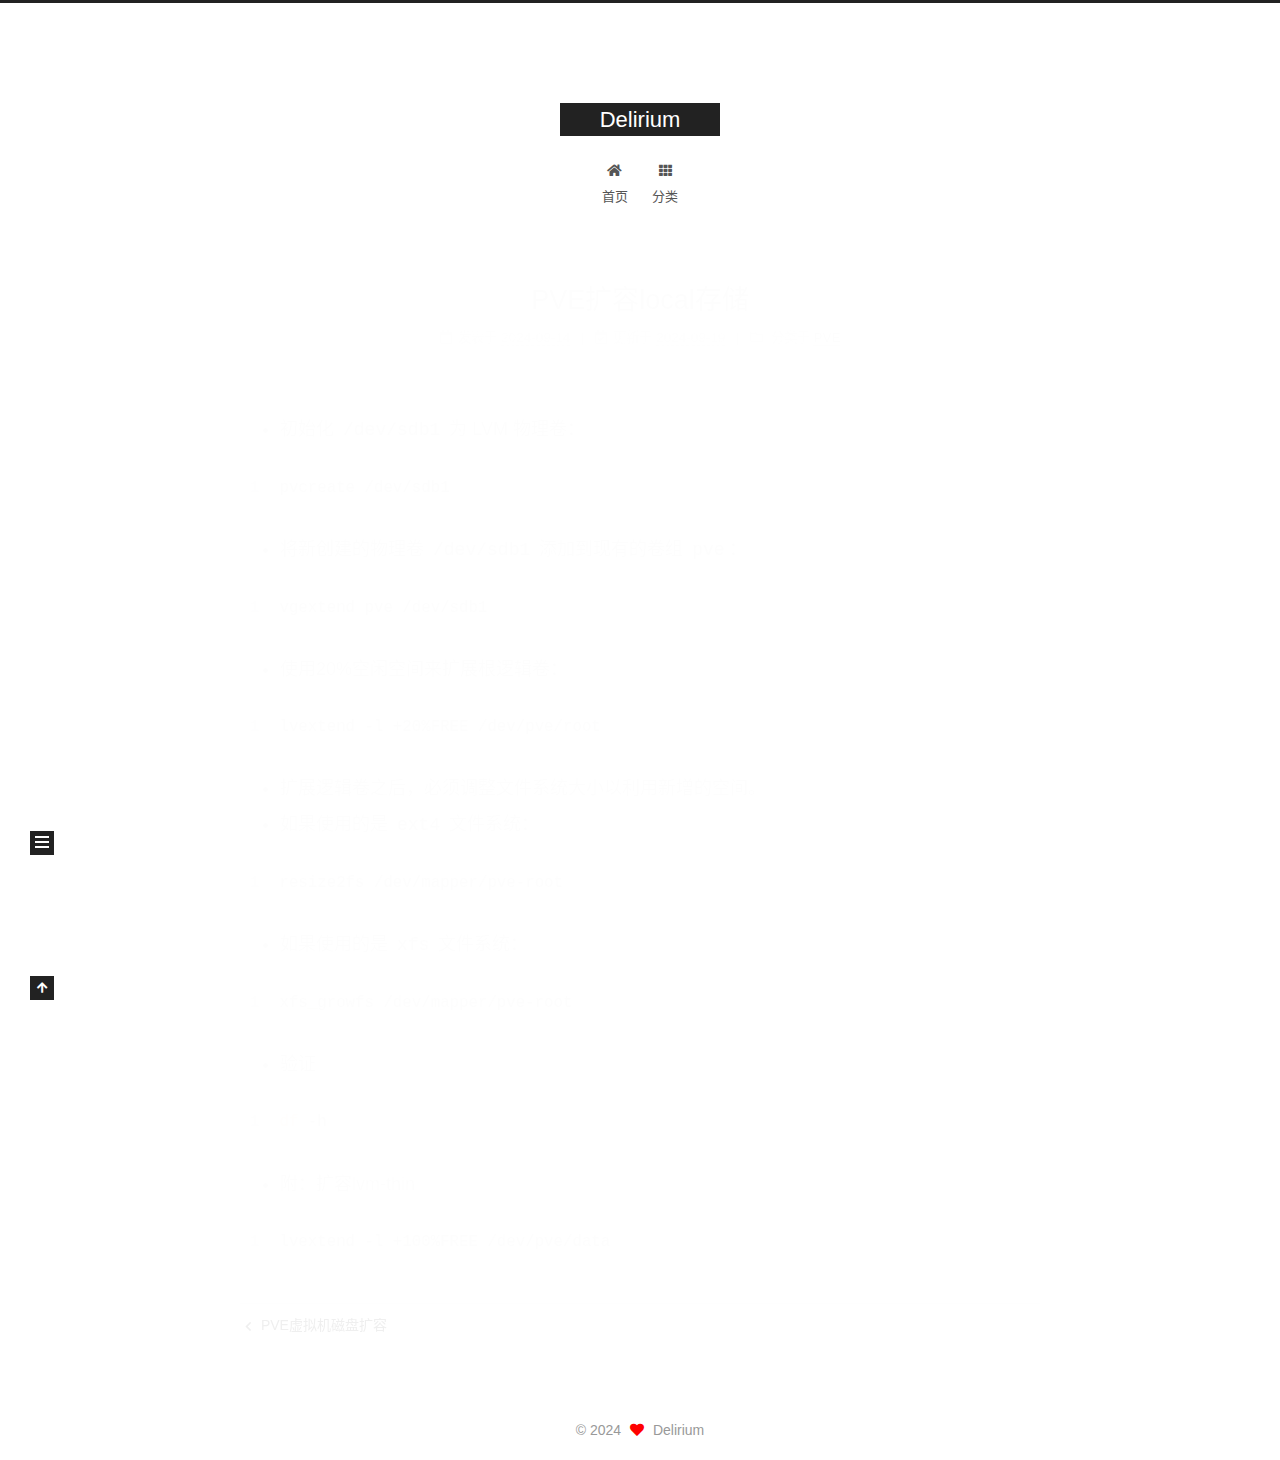
<file: 2024/09/14/PVE扩容local存储/index.html>
<!DOCTYPE html>
<html lang="zh-CN">
<head>
  <meta charset="UTF-8">
<meta name="viewport" content="width=device-width, initial-scale=1, maximum-scale=2">
<meta name="theme-color" content="#222">
<meta name="generator" content="Hexo 7.3.0">
  <link rel="apple-touch-icon" sizes="180x180" href="/images/apple-touch-icon-next.png">
  <link rel="icon" type="image/png" sizes="32x32" href="/images/favicon-32x32-next.png">
  <link rel="icon" type="image/png" sizes="16x16" href="/images/favicon-16x16-next.png">
  <link rel="mask-icon" href="/images/logo.svg" color="#222">

<link rel="stylesheet" href="/css/main.css">


<link rel="stylesheet" href="/lib/font-awesome/css/all.min.css">

<script id="hexo-configurations">
    var NexT = window.NexT || {};
    var CONFIG = {"hostname":"example.com","root":"/","scheme":"Pisces","version":"7.8.0","exturl":false,"sidebar":{"position":"left","display":"always","padding":18,"offset":12,"onmobile":false},"copycode":{"enable":false,"show_result":false,"style":null},"back2top":{"enable":true,"sidebar":false,"scrollpercent":false},"bookmark":{"enable":false,"color":"#222","save":"auto"},"fancybox":false,"mediumzoom":false,"lazyload":false,"pangu":false,"comments":{"style":"tabs","active":null,"storage":true,"lazyload":false,"nav":null},"algolia":{"hits":{"per_page":10},"labels":{"input_placeholder":"Search for Posts","hits_empty":"We didn't find any results for the search: ${query}","hits_stats":"${hits} results found in ${time} ms"}},"localsearch":{"enable":false,"trigger":"auto","top_n_per_article":1,"unescape":false,"preload":false},"motion":{"enable":true,"async":false,"transition":{"post_block":"fadeIn","post_header":"slideDownIn","post_body":"slideDownIn","coll_header":"slideLeftIn","sidebar":"slideUpIn"}},"path":"search.json"};
  </script>

  <meta name="description" content="初始化 &#x2F;dev&#x2F;sdb1 为 LVM 物理卷：  1pvcreate &#x2F;dev&#x2F;sdb1   将新创建的物理卷 &#x2F;dev&#x2F;sdb1 添加到现有的卷组 pve：  1vgextend pve &#x2F;dev&#x2F;sdb1   使用20%空闲空间来扩展根逻辑卷：  1lvextend -l +20%FREE &#x2F;dev&#x2F;pve&#x2F;root   扩展逻辑卷之后，必须调整文件系统大小以利用新增的空间。 如果使用的是">
<meta property="og:type" content="article">
<meta property="og:title" content="PVE扩容local存储">
<meta property="og:url" content="http://example.com/2024/09/14/PVE%E6%89%A9%E5%AE%B9local%E5%AD%98%E5%82%A8/index.html">
<meta property="og:site_name" content="Delirium">
<meta property="og:description" content="初始化 &#x2F;dev&#x2F;sdb1 为 LVM 物理卷：  1pvcreate &#x2F;dev&#x2F;sdb1   将新创建的物理卷 &#x2F;dev&#x2F;sdb1 添加到现有的卷组 pve：  1vgextend pve &#x2F;dev&#x2F;sdb1   使用20%空闲空间来扩展根逻辑卷：  1lvextend -l +20%FREE &#x2F;dev&#x2F;pve&#x2F;root   扩展逻辑卷之后，必须调整文件系统大小以利用新增的空间。 如果使用的是">
<meta property="og:locale" content="zh_CN">
<meta property="article:published_time" content="2024-09-14T02:55:47.000Z">
<meta property="article:modified_time" content="2024-09-19T06:54:59.726Z">
<meta property="article:author" content="Delirium">
<meta name="twitter:card" content="summary">

<link rel="canonical" href="http://example.com/2024/09/14/PVE%E6%89%A9%E5%AE%B9local%E5%AD%98%E5%82%A8/">


<script id="page-configurations">
  // https://hexo.io/docs/variables.html
  CONFIG.page = {
    sidebar: "",
    isHome : false,
    isPost : true,
    lang   : 'zh-CN'
  };
</script>

  <title>PVE扩容local存储 | Delirium</title>
  






  <noscript>
  <style>
  .use-motion .brand,
  .use-motion .menu-item,
  .sidebar-inner,
  .use-motion .post-block,
  .use-motion .pagination,
  .use-motion .comments,
  .use-motion .post-header,
  .use-motion .post-body,
  .use-motion .collection-header { opacity: initial; }

  .use-motion .site-title,
  .use-motion .site-subtitle {
    opacity: initial;
    top: initial;
  }

  .use-motion .logo-line-before i { left: initial; }
  .use-motion .logo-line-after i { right: initial; }
  </style>
</noscript>

</head>

<body itemscope itemtype="http://schema.org/WebPage">
  <div class="container use-motion">
    <div class="headband"></div>

    <header class="header" itemscope itemtype="http://schema.org/WPHeader">
      <div class="header-inner"><div class="site-brand-container">
  <div class="site-nav-toggle">
    <div class="toggle" aria-label="切换导航栏">
      <span class="toggle-line toggle-line-first"></span>
      <span class="toggle-line toggle-line-middle"></span>
      <span class="toggle-line toggle-line-last"></span>
    </div>
  </div>

  <div class="site-meta">

    <a href="/" class="brand" rel="start">
      <span class="logo-line-before"><i></i></span>
      <h1 class="site-title">Delirium</h1>
      <span class="logo-line-after"><i></i></span>
    </a>
  </div>

  <div class="site-nav-right">
    <div class="toggle popup-trigger">
    </div>
  </div>
</div>




<nav class="site-nav">
  <ul id="menu" class="main-menu menu">
        <li class="menu-item menu-item-home">

    <a href="/" rel="section"><i class="fa fa-home fa-fw"></i>首页</a>

  </li>
        <li class="menu-item menu-item-categories">

    <a href="/categories/" rel="section"><i class="fa fa-th fa-fw"></i>分类</a>

  </li>
  </ul>
</nav>




</div>
    </header>

    
  <div class="back-to-top">
    <i class="fa fa-arrow-up"></i>
    <span>0%</span>
  </div>


    <main class="main">
      <div class="main-inner">
        <div class="content-wrap">
          

          <div class="content post posts-expand">
            

    
  
  
  <article itemscope itemtype="http://schema.org/Article" class="post-block" lang="zh-CN">
    <link itemprop="mainEntityOfPage" href="http://example.com/2024/09/14/PVE%E6%89%A9%E5%AE%B9local%E5%AD%98%E5%82%A8/">

    <span hidden itemprop="author" itemscope itemtype="http://schema.org/Person">
      <meta itemprop="image" content="/images/avatar.gif">
      <meta itemprop="name" content="Delirium">
      <meta itemprop="description" content="">
    </span>

    <span hidden itemprop="publisher" itemscope itemtype="http://schema.org/Organization">
      <meta itemprop="name" content="Delirium">
    </span>
      <header class="post-header">
        <h1 class="post-title" itemprop="name headline">
          PVE扩容local存储
        </h1>

        <div class="post-meta">
            <span class="post-meta-item">
              <span class="post-meta-item-icon">
                <i class="far fa-calendar"></i>
              </span>
              <span class="post-meta-item-text">发表于</span>

              <time title="创建时间：2024-09-14 10:55:47" itemprop="dateCreated datePublished" datetime="2024-09-14T10:55:47+08:00">2024-09-14</time>
            </span>
              <span class="post-meta-item">
                <span class="post-meta-item-icon">
                  <i class="far fa-calendar-check"></i>
                </span>
                <span class="post-meta-item-text">更新于</span>
                <time title="修改时间：2024-09-19 14:54:59" itemprop="dateModified" datetime="2024-09-19T14:54:59+08:00">2024-09-19</time>
              </span>
            <span class="post-meta-item">
              <span class="post-meta-item-icon">
                <i class="far fa-folder"></i>
              </span>
              <span class="post-meta-item-text">分类于</span>
                <span itemprop="about" itemscope itemtype="http://schema.org/Thing">
                  <a href="/categories/PVE/" itemprop="url" rel="index"><span itemprop="name">PVE</span></a>
                </span>
            </span>

          

        </div>
      </header>

    
    
    
    <div class="post-body" itemprop="articleBody">

      
        <ul>
<li>初始化 <code>/dev/sdb1</code> 为 LVM 物理卷：</li>
</ul>
<figure class="highlight bash"><table><tr><td class="gutter"><pre><span class="line">1</span><br></pre></td><td class="code"><pre><span class="line">pvcreate /dev/sdb1</span><br></pre></td></tr></table></figure>

<ul>
<li>将新创建的物理卷 <code>/dev/sdb1</code> 添加到现有的卷组 <code>pve</code>：</li>
</ul>
<figure class="highlight bash"><table><tr><td class="gutter"><pre><span class="line">1</span><br></pre></td><td class="code"><pre><span class="line">vgextend pve /dev/sdb1</span><br></pre></td></tr></table></figure>

<ul>
<li>使用20%空闲空间来扩展根逻辑卷：</li>
</ul>
<figure class="highlight bash"><table><tr><td class="gutter"><pre><span class="line">1</span><br></pre></td><td class="code"><pre><span class="line">lvextend -l +20%FREE /dev/pve/root</span><br></pre></td></tr></table></figure>

<ul>
<li>扩展逻辑卷之后，必须调整文件系统大小以利用新增的空间。</li>
<li>如果使用的是 <code>ext4</code> 文件系统：</li>
</ul>
<figure class="highlight bash"><table><tr><td class="gutter"><pre><span class="line">1</span><br></pre></td><td class="code"><pre><span class="line">resize2fs /dev/mapper/pve-root</span><br></pre></td></tr></table></figure>

<ul>
<li>如果使用的是 <code>xfs</code> 文件系统：</li>
</ul>
<figure class="highlight bash"><table><tr><td class="gutter"><pre><span class="line">1</span><br></pre></td><td class="code"><pre><span class="line">xfs_growfs /dev/mapper/pve-root</span><br></pre></td></tr></table></figure>

<ul>
<li>验证</li>
</ul>
<figure class="highlight bash"><table><tr><td class="gutter"><pre><span class="line">1</span><br></pre></td><td class="code"><pre><span class="line"><span class="built_in">df</span> -h</span><br></pre></td></tr></table></figure>

<ul>
<li>附：扩容lvm-thin</li>
</ul>
<figure class="highlight bash"><table><tr><td class="gutter"><pre><span class="line">1</span><br></pre></td><td class="code"><pre><span class="line">lvextend -l +100%FREE /dev/pve/data</span><br></pre></td></tr></table></figure>


    </div>

    
    
    

      <footer class="post-footer">

        


        
    <div class="post-nav">
      <div class="post-nav-item">
    <a href="/2024/09/14/PVE%E8%99%9A%E6%8B%9F%E6%9C%BA%E7%A3%81%E7%9B%98%E6%89%A9%E5%AE%B9/" rel="prev" title="PVE虚拟机磁盘扩容">
      <i class="fa fa-chevron-left"></i> PVE虚拟机磁盘扩容
    </a></div>
      <div class="post-nav-item"></div>
    </div>
      </footer>
    
  </article>
  
  
  



          </div>
          

<script>
  window.addEventListener('tabs:register', () => {
    let { activeClass } = CONFIG.comments;
    if (CONFIG.comments.storage) {
      activeClass = localStorage.getItem('comments_active') || activeClass;
    }
    if (activeClass) {
      let activeTab = document.querySelector(`a[href="#comment-${activeClass}"]`);
      if (activeTab) {
        activeTab.click();
      }
    }
  });
  if (CONFIG.comments.storage) {
    window.addEventListener('tabs:click', event => {
      if (!event.target.matches('.tabs-comment .tab-content .tab-pane')) return;
      let commentClass = event.target.classList[1];
      localStorage.setItem('comments_active', commentClass);
    });
  }
</script>

        </div>
          
  
  <div class="toggle sidebar-toggle">
    <span class="toggle-line toggle-line-first"></span>
    <span class="toggle-line toggle-line-middle"></span>
    <span class="toggle-line toggle-line-last"></span>
  </div>

  <aside class="sidebar">
    <div class="sidebar-inner">

      <ul class="sidebar-nav motion-element">
        <li class="sidebar-nav-toc">
          文章目录
        </li>
        <li class="sidebar-nav-overview">
          站点概览
        </li>
      </ul>

      <!--noindex-->
      <div class="post-toc-wrap sidebar-panel">
      </div>
      <!--/noindex-->

      <div class="site-overview-wrap sidebar-panel">
        <div class="site-author motion-element" itemprop="author" itemscope itemtype="http://schema.org/Person">
  <p class="site-author-name" itemprop="name">Delirium</p>
  <div class="site-description" itemprop="description"></div>
</div>
<div class="site-state-wrap motion-element">
  <nav class="site-state">
      <div class="site-state-item site-state-posts">
          <a href="/archives">
          <span class="site-state-item-count">5</span>
          <span class="site-state-item-name">日志</span>
        </a>
      </div>
      <div class="site-state-item site-state-categories">
            <a href="/categories/">
          
        <span class="site-state-item-count">4</span>
        <span class="site-state-item-name">分类</span></a>
      </div>
  </nav>
</div>



      </div>

    </div>
  </aside>
  <div id="sidebar-dimmer"></div>


      </div>
    </main>

    <footer class="footer">
      <div class="footer-inner">
        

        

<div class="copyright">
  
  &copy; 
  <span itemprop="copyrightYear">2024</span>
  <span class="with-love">
    <i class="fa fa-heart"></i>
  </span>
  <span class="author" itemprop="copyrightHolder">Delirium</span>
</div>

<!--
  <div class="powered-by">由 <a href="https://hexo.io/" class="theme-link" rel="noopener" target="_blank">Hexo</a> & <a href="https://pisces.theme-next.org/" class="theme-link" rel="noopener" target="_blank">NexT.Pisces</a> 强力驱动
  </div>
-->

        








      </div>
    </footer>
  </div>

  
  <script src="/lib/anime.min.js"></script>
  <script src="/lib/velocity/velocity.min.js"></script>
  <script src="/lib/velocity/velocity.ui.min.js"></script>

<script src="/js/utils.js"></script>

<script src="/js/motion.js"></script>


<script src="/js/schemes/pisces.js"></script>


<script src="/js/next-boot.js"></script>




  















  

  

</body>
</html>
</file>
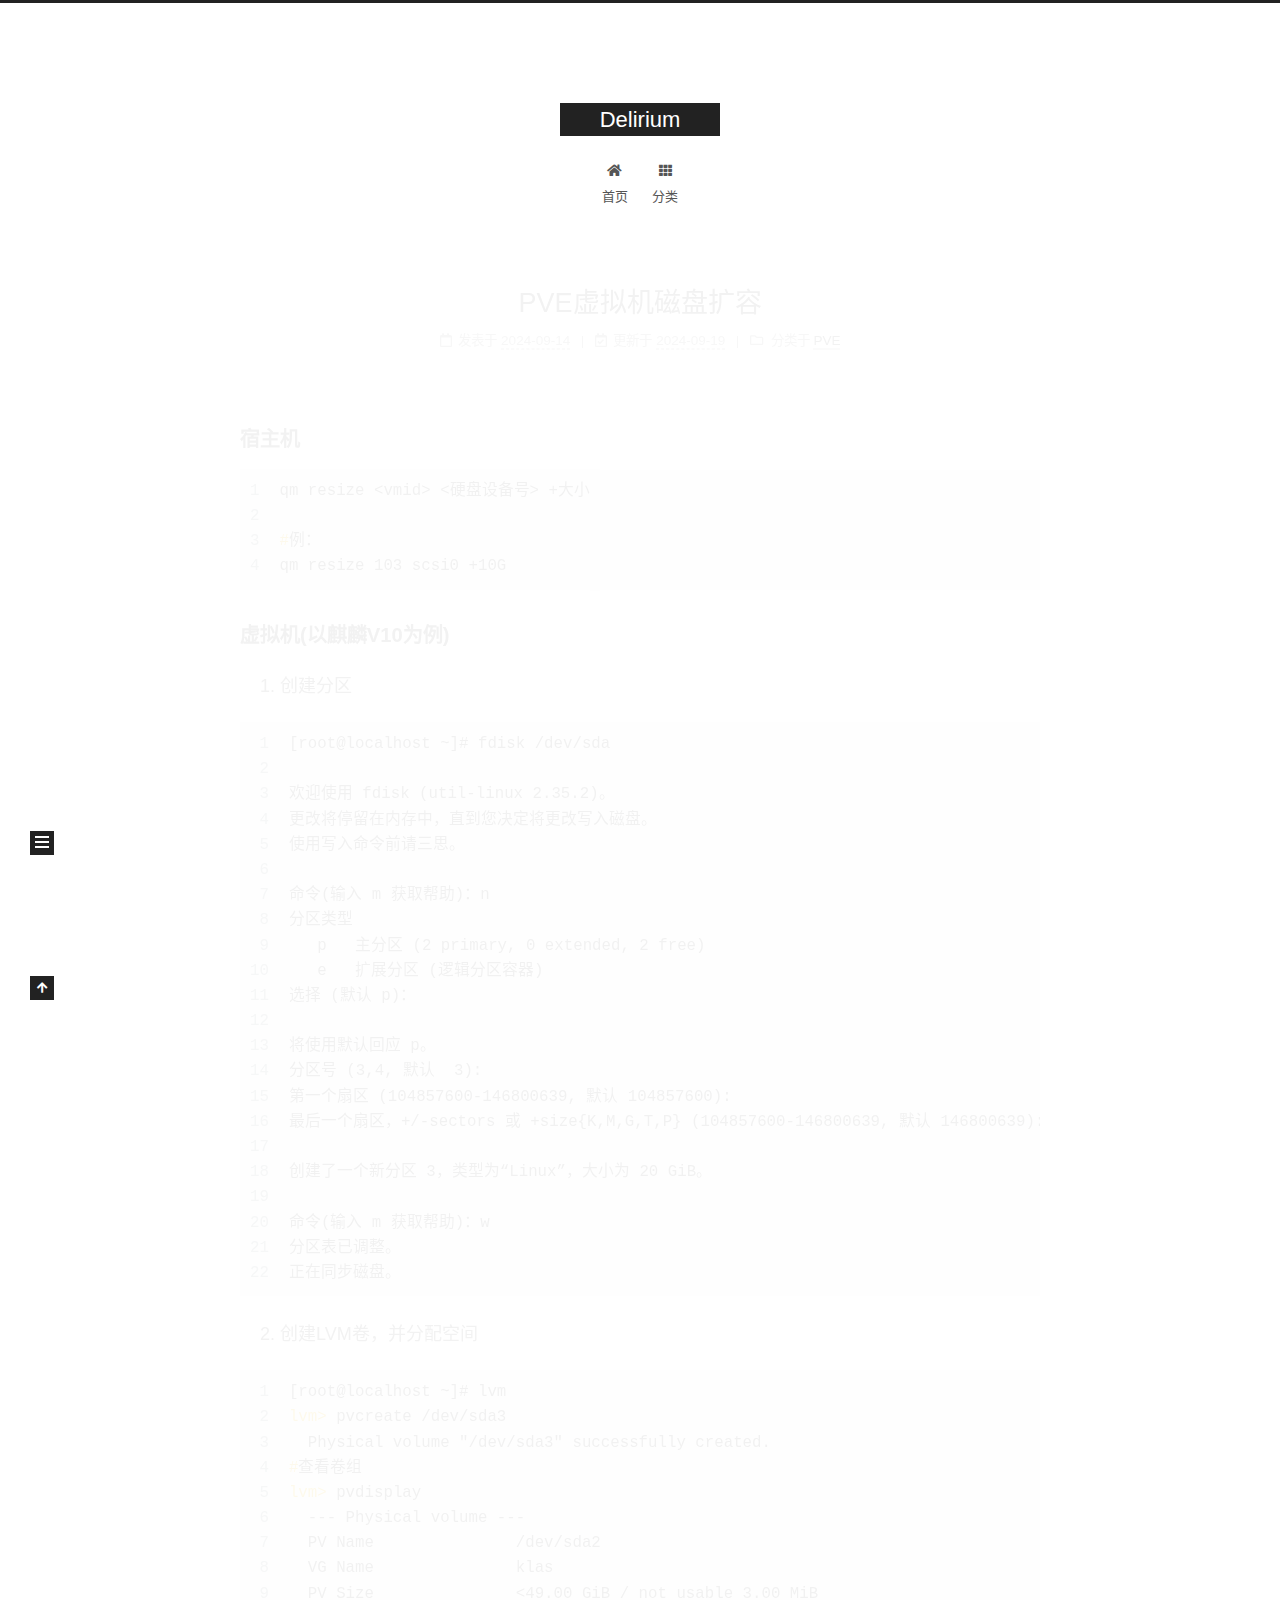
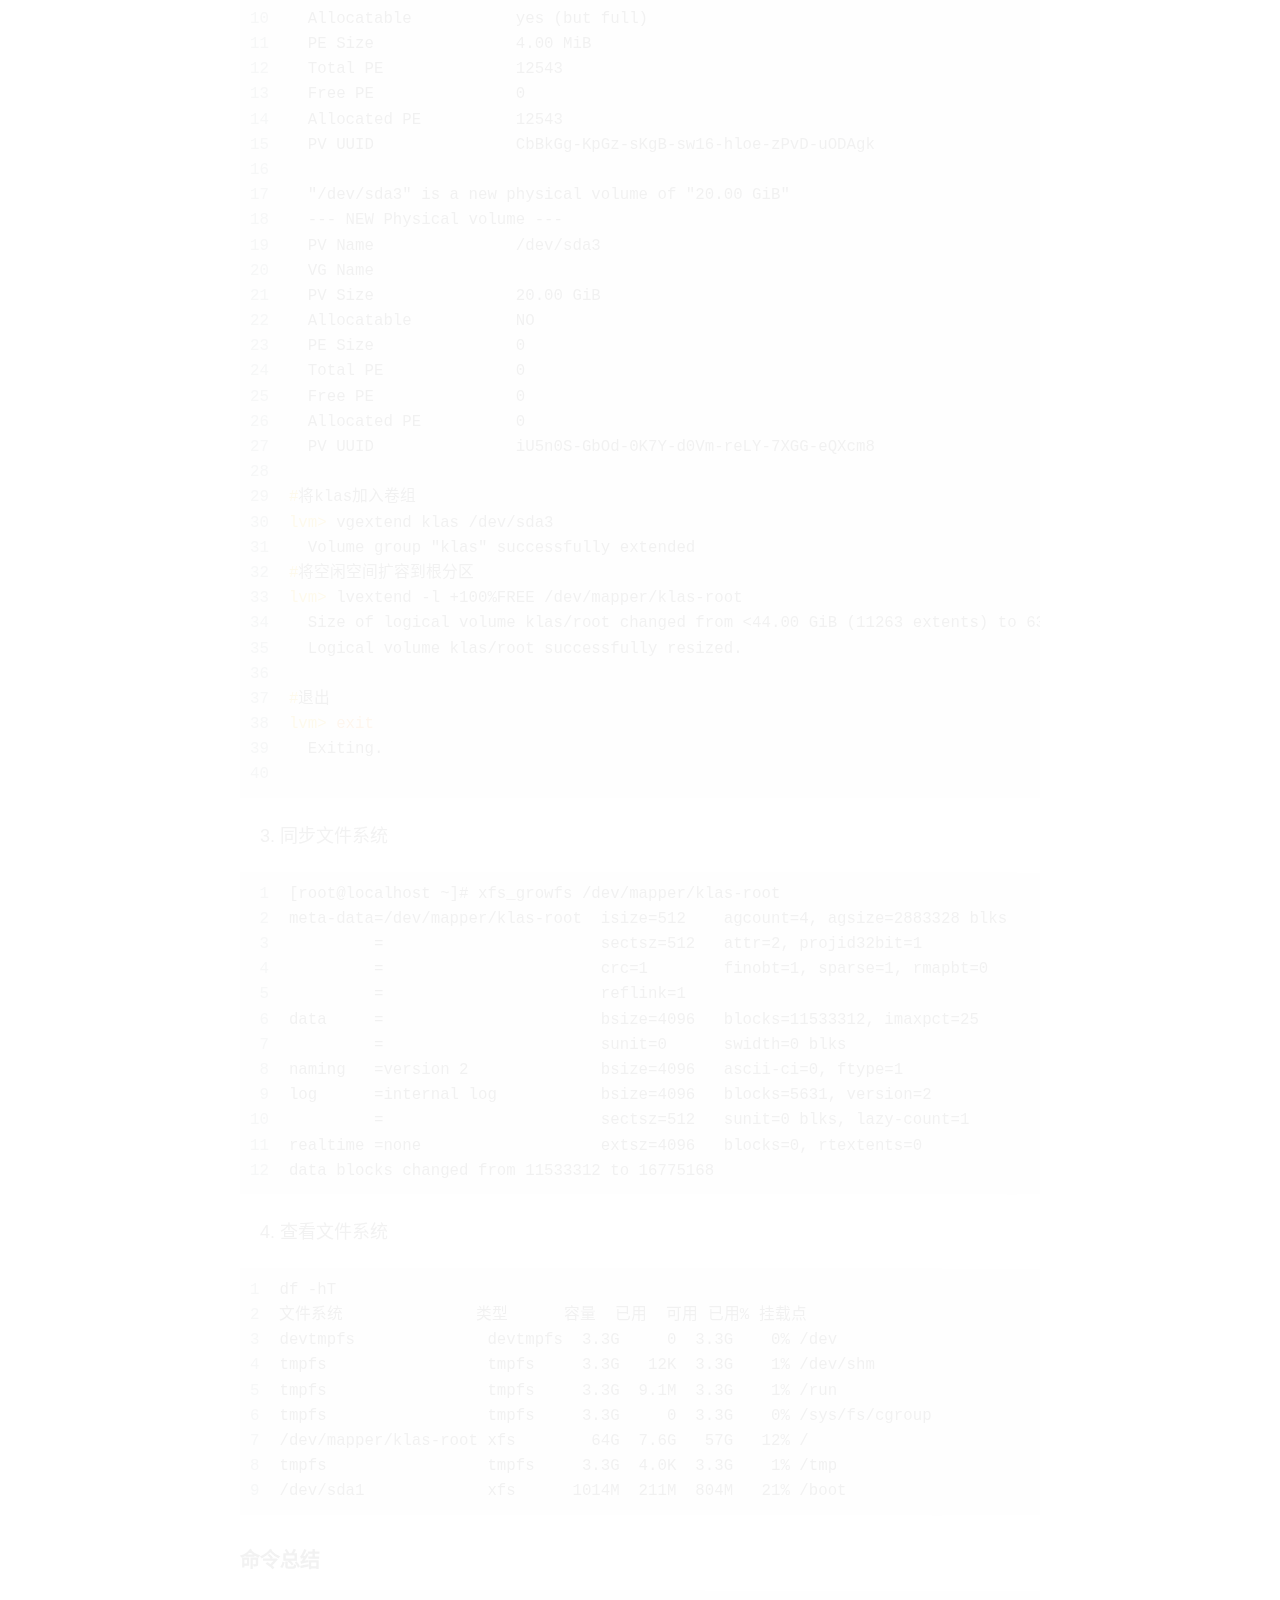
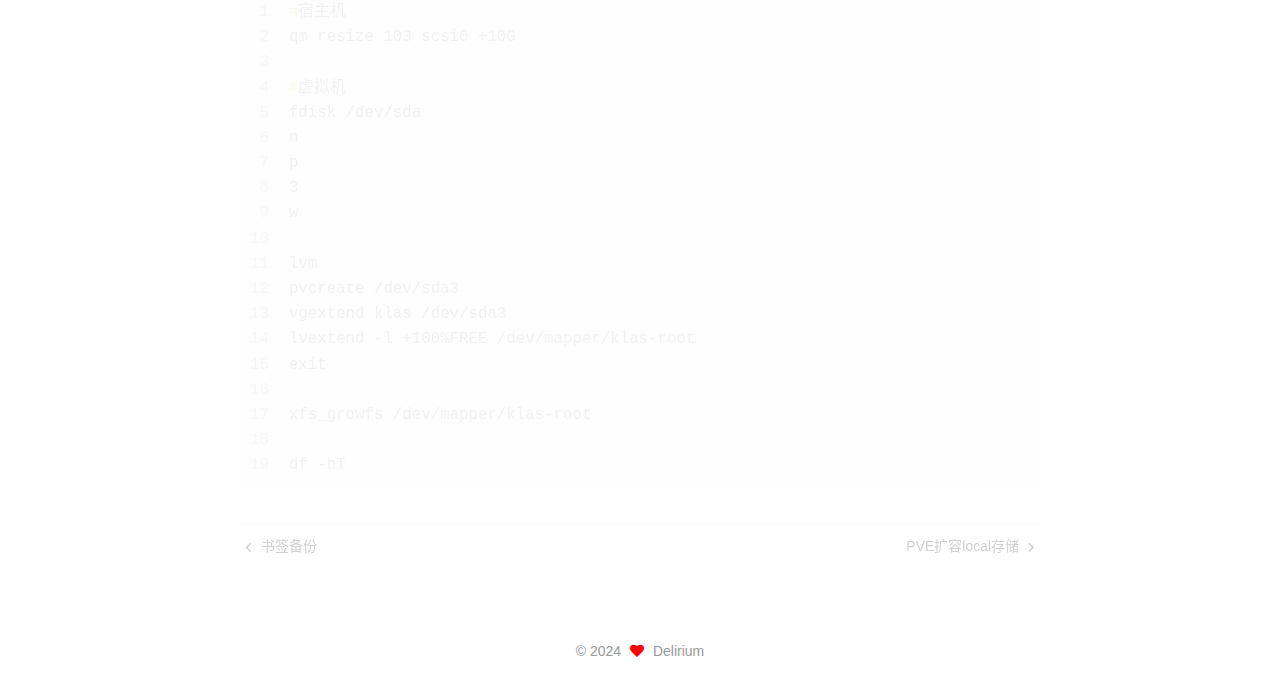
<file: 2024/09/14/PVE虚拟机磁盘扩容/index.html>
<!DOCTYPE html>
<html lang="zh-CN">
<head>
  <meta charset="UTF-8">
<meta name="viewport" content="width=device-width, initial-scale=1, maximum-scale=2">
<meta name="theme-color" content="#222">
<meta name="generator" content="Hexo 7.3.0">
  <link rel="apple-touch-icon" sizes="180x180" href="/images/apple-touch-icon-next.png">
  <link rel="icon" type="image/png" sizes="32x32" href="/images/favicon-32x32-next.png">
  <link rel="icon" type="image/png" sizes="16x16" href="/images/favicon-16x16-next.png">
  <link rel="mask-icon" href="/images/logo.svg" color="#222">

<link rel="stylesheet" href="/css/main.css">


<link rel="stylesheet" href="/lib/font-awesome/css/all.min.css">

<script id="hexo-configurations">
    var NexT = window.NexT || {};
    var CONFIG = {"hostname":"example.com","root":"/","scheme":"Pisces","version":"7.8.0","exturl":false,"sidebar":{"position":"left","display":"always","padding":18,"offset":12,"onmobile":false},"copycode":{"enable":false,"show_result":false,"style":null},"back2top":{"enable":true,"sidebar":false,"scrollpercent":false},"bookmark":{"enable":false,"color":"#222","save":"auto"},"fancybox":false,"mediumzoom":false,"lazyload":false,"pangu":false,"comments":{"style":"tabs","active":null,"storage":true,"lazyload":false,"nav":null},"algolia":{"hits":{"per_page":10},"labels":{"input_placeholder":"Search for Posts","hits_empty":"We didn't find any results for the search: ${query}","hits_stats":"${hits} results found in ${time} ms"}},"localsearch":{"enable":false,"trigger":"auto","top_n_per_article":1,"unescape":false,"preload":false},"motion":{"enable":true,"async":false,"transition":{"post_block":"fadeIn","post_header":"slideDownIn","post_body":"slideDownIn","coll_header":"slideLeftIn","sidebar":"slideUpIn"}},"path":"search.json"};
  </script>

  <meta name="description" content="宿主机1234qm resize &lt;vmid&gt; &lt;硬盘设备号&gt; +大小#例：qm resize 103 scsi0 +10G    虚拟机(以麒麟V10为例) 创建分区  12345678910111213141516171819202122[root@localhost ~]# fdisk &#x2F;dev&#x2F;sda欢迎使用 fdisk (util-linux 2.35.2)。更改">
<meta property="og:type" content="article">
<meta property="og:title" content="PVE虚拟机磁盘扩容">
<meta property="og:url" content="http://example.com/2024/09/14/PVE%E8%99%9A%E6%8B%9F%E6%9C%BA%E7%A3%81%E7%9B%98%E6%89%A9%E5%AE%B9/index.html">
<meta property="og:site_name" content="Delirium">
<meta property="og:description" content="宿主机1234qm resize &lt;vmid&gt; &lt;硬盘设备号&gt; +大小#例：qm resize 103 scsi0 +10G    虚拟机(以麒麟V10为例) 创建分区  12345678910111213141516171819202122[root@localhost ~]# fdisk &#x2F;dev&#x2F;sda欢迎使用 fdisk (util-linux 2.35.2)。更改">
<meta property="og:locale" content="zh_CN">
<meta property="article:published_time" content="2024-09-14T02:55:47.000Z">
<meta property="article:modified_time" content="2024-09-19T06:55:03.730Z">
<meta property="article:author" content="Delirium">
<meta name="twitter:card" content="summary">

<link rel="canonical" href="http://example.com/2024/09/14/PVE%E8%99%9A%E6%8B%9F%E6%9C%BA%E7%A3%81%E7%9B%98%E6%89%A9%E5%AE%B9/">


<script id="page-configurations">
  // https://hexo.io/docs/variables.html
  CONFIG.page = {
    sidebar: "",
    isHome : false,
    isPost : true,
    lang   : 'zh-CN'
  };
</script>

  <title>PVE虚拟机磁盘扩容 | Delirium</title>
  






  <noscript>
  <style>
  .use-motion .brand,
  .use-motion .menu-item,
  .sidebar-inner,
  .use-motion .post-block,
  .use-motion .pagination,
  .use-motion .comments,
  .use-motion .post-header,
  .use-motion .post-body,
  .use-motion .collection-header { opacity: initial; }

  .use-motion .site-title,
  .use-motion .site-subtitle {
    opacity: initial;
    top: initial;
  }

  .use-motion .logo-line-before i { left: initial; }
  .use-motion .logo-line-after i { right: initial; }
  </style>
</noscript>

</head>

<body itemscope itemtype="http://schema.org/WebPage">
  <div class="container use-motion">
    <div class="headband"></div>

    <header class="header" itemscope itemtype="http://schema.org/WPHeader">
      <div class="header-inner"><div class="site-brand-container">
  <div class="site-nav-toggle">
    <div class="toggle" aria-label="切换导航栏">
      <span class="toggle-line toggle-line-first"></span>
      <span class="toggle-line toggle-line-middle"></span>
      <span class="toggle-line toggle-line-last"></span>
    </div>
  </div>

  <div class="site-meta">

    <a href="/" class="brand" rel="start">
      <span class="logo-line-before"><i></i></span>
      <h1 class="site-title">Delirium</h1>
      <span class="logo-line-after"><i></i></span>
    </a>
  </div>

  <div class="site-nav-right">
    <div class="toggle popup-trigger">
    </div>
  </div>
</div>




<nav class="site-nav">
  <ul id="menu" class="main-menu menu">
        <li class="menu-item menu-item-home">

    <a href="/" rel="section"><i class="fa fa-home fa-fw"></i>首页</a>

  </li>
        <li class="menu-item menu-item-categories">

    <a href="/categories/" rel="section"><i class="fa fa-th fa-fw"></i>分类</a>

  </li>
  </ul>
</nav>




</div>
    </header>

    
  <div class="back-to-top">
    <i class="fa fa-arrow-up"></i>
    <span>0%</span>
  </div>


    <main class="main">
      <div class="main-inner">
        <div class="content-wrap">
          

          <div class="content post posts-expand">
            

    
  
  
  <article itemscope itemtype="http://schema.org/Article" class="post-block" lang="zh-CN">
    <link itemprop="mainEntityOfPage" href="http://example.com/2024/09/14/PVE%E8%99%9A%E6%8B%9F%E6%9C%BA%E7%A3%81%E7%9B%98%E6%89%A9%E5%AE%B9/">

    <span hidden itemprop="author" itemscope itemtype="http://schema.org/Person">
      <meta itemprop="image" content="/images/avatar.gif">
      <meta itemprop="name" content="Delirium">
      <meta itemprop="description" content="">
    </span>

    <span hidden itemprop="publisher" itemscope itemtype="http://schema.org/Organization">
      <meta itemprop="name" content="Delirium">
    </span>
      <header class="post-header">
        <h1 class="post-title" itemprop="name headline">
          PVE虚拟机磁盘扩容
        </h1>

        <div class="post-meta">
            <span class="post-meta-item">
              <span class="post-meta-item-icon">
                <i class="far fa-calendar"></i>
              </span>
              <span class="post-meta-item-text">发表于</span>

              <time title="创建时间：2024-09-14 10:55:47" itemprop="dateCreated datePublished" datetime="2024-09-14T10:55:47+08:00">2024-09-14</time>
            </span>
              <span class="post-meta-item">
                <span class="post-meta-item-icon">
                  <i class="far fa-calendar-check"></i>
                </span>
                <span class="post-meta-item-text">更新于</span>
                <time title="修改时间：2024-09-19 14:55:03" itemprop="dateModified" datetime="2024-09-19T14:55:03+08:00">2024-09-19</time>
              </span>
            <span class="post-meta-item">
              <span class="post-meta-item-icon">
                <i class="far fa-folder"></i>
              </span>
              <span class="post-meta-item-text">分类于</span>
                <span itemprop="about" itemscope itemtype="http://schema.org/Thing">
                  <a href="/categories/PVE/" itemprop="url" rel="index"><span itemprop="name">PVE</span></a>
                </span>
            </span>

          

        </div>
      </header>

    
    
    
    <div class="post-body" itemprop="articleBody">

      
        <h4 id="宿主机"><a href="#宿主机" class="headerlink" title="宿主机"></a>宿主机</h4><figure class="highlight shell"><table><tr><td class="gutter"><pre><span class="line">1</span><br><span class="line">2</span><br><span class="line">3</span><br><span class="line">4</span><br></pre></td><td class="code"><pre><span class="line">qm resize &lt;vmid&gt; &lt;硬盘设备号&gt; +大小</span><br><span class="line"><span class="meta prompt_"></span></span><br><span class="line"><span class="meta prompt_">#</span><span class="language-bash">例：</span></span><br><span class="line">qm resize 103 scsi0 +10G</span><br></pre></td></tr></table></figure>



<h4 id="虚拟机-以麒麟V10为例"><a href="#虚拟机-以麒麟V10为例" class="headerlink" title="虚拟机(以麒麟V10为例)"></a>虚拟机(以麒麟V10为例)</h4><ol>
<li>创建分区</li>
</ol>
<figure class="highlight shell"><table><tr><td class="gutter"><pre><span class="line">1</span><br><span class="line">2</span><br><span class="line">3</span><br><span class="line">4</span><br><span class="line">5</span><br><span class="line">6</span><br><span class="line">7</span><br><span class="line">8</span><br><span class="line">9</span><br><span class="line">10</span><br><span class="line">11</span><br><span class="line">12</span><br><span class="line">13</span><br><span class="line">14</span><br><span class="line">15</span><br><span class="line">16</span><br><span class="line">17</span><br><span class="line">18</span><br><span class="line">19</span><br><span class="line">20</span><br><span class="line">21</span><br><span class="line">22</span><br></pre></td><td class="code"><pre><span class="line">[root@localhost ~]# fdisk /dev/sda</span><br><span class="line"></span><br><span class="line">欢迎使用 fdisk (util-linux 2.35.2)。</span><br><span class="line">更改将停留在内存中，直到您决定将更改写入磁盘。</span><br><span class="line">使用写入命令前请三思。</span><br><span class="line"></span><br><span class="line">命令(输入 m 获取帮助)：n</span><br><span class="line">分区类型</span><br><span class="line">   p   主分区 (2 primary, 0 extended, 2 free)</span><br><span class="line">   e   扩展分区 (逻辑分区容器)</span><br><span class="line">选择 (默认 p)：</span><br><span class="line"></span><br><span class="line">将使用默认回应 p。</span><br><span class="line">分区号 (3,4, 默认  3): </span><br><span class="line">第一个扇区 (104857600-146800639, 默认 104857600): </span><br><span class="line">最后一个扇区，+/-sectors 或 +size&#123;K,M,G,T,P&#125; (104857600-146800639, 默认 146800639): </span><br><span class="line"></span><br><span class="line">创建了一个新分区 3，类型为“Linux”，大小为 20 GiB。</span><br><span class="line"></span><br><span class="line">命令(输入 m 获取帮助)：w</span><br><span class="line">分区表已调整。</span><br><span class="line">正在同步磁盘。</span><br></pre></td></tr></table></figure>

<ol start="2">
<li>创建LVM卷，并分配空间</li>
</ol>
<figure class="highlight shell"><table><tr><td class="gutter"><pre><span class="line">1</span><br><span class="line">2</span><br><span class="line">3</span><br><span class="line">4</span><br><span class="line">5</span><br><span class="line">6</span><br><span class="line">7</span><br><span class="line">8</span><br><span class="line">9</span><br><span class="line">10</span><br><span class="line">11</span><br><span class="line">12</span><br><span class="line">13</span><br><span class="line">14</span><br><span class="line">15</span><br><span class="line">16</span><br><span class="line">17</span><br><span class="line">18</span><br><span class="line">19</span><br><span class="line">20</span><br><span class="line">21</span><br><span class="line">22</span><br><span class="line">23</span><br><span class="line">24</span><br><span class="line">25</span><br><span class="line">26</span><br><span class="line">27</span><br><span class="line">28</span><br><span class="line">29</span><br><span class="line">30</span><br><span class="line">31</span><br><span class="line">32</span><br><span class="line">33</span><br><span class="line">34</span><br><span class="line">35</span><br><span class="line">36</span><br><span class="line">37</span><br><span class="line">38</span><br><span class="line">39</span><br><span class="line">40</span><br></pre></td><td class="code"><pre><span class="line">[root@localhost ~]# lvm</span><br><span class="line"><span class="meta prompt_">lvm&gt; </span><span class="language-bash">pvcreate /dev/sda3</span></span><br><span class="line">  Physical volume &quot;/dev/sda3&quot; successfully created.</span><br><span class="line"><span class="meta prompt_">#</span><span class="language-bash">查看卷组</span></span><br><span class="line"><span class="meta prompt_">lvm&gt; </span><span class="language-bash">pvdisplay</span> </span><br><span class="line">  --- Physical volume ---</span><br><span class="line">  PV Name               /dev/sda2</span><br><span class="line">  VG Name               klas</span><br><span class="line">  PV Size               &lt;49.00 GiB / not usable 3.00 MiB</span><br><span class="line">  Allocatable           yes (but full)</span><br><span class="line">  PE Size               4.00 MiB</span><br><span class="line">  Total PE              12543</span><br><span class="line">  Free PE               0</span><br><span class="line">  Allocated PE          12543</span><br><span class="line">  PV UUID               CbBkGg-KpGz-sKgB-sw16-hloe-zPvD-uODAgk</span><br><span class="line">   </span><br><span class="line">  &quot;/dev/sda3&quot; is a new physical volume of &quot;20.00 GiB&quot;</span><br><span class="line">  --- NEW Physical volume ---</span><br><span class="line">  PV Name               /dev/sda3</span><br><span class="line">  VG Name               </span><br><span class="line">  PV Size               20.00 GiB</span><br><span class="line">  Allocatable           NO</span><br><span class="line">  PE Size               0   </span><br><span class="line">  Total PE              0</span><br><span class="line">  Free PE               0</span><br><span class="line">  Allocated PE          0</span><br><span class="line">  PV UUID               iU5n0S-GbOd-0K7Y-d0Vm-reLY-7XGG-eQXcm8</span><br><span class="line"><span class="meta prompt_"></span></span><br><span class="line"><span class="meta prompt_">#</span><span class="language-bash">将klas加入卷组</span></span><br><span class="line"><span class="meta prompt_">lvm&gt; </span><span class="language-bash">vgextend klas /dev/sda3</span></span><br><span class="line">  Volume group &quot;klas&quot; successfully extended</span><br><span class="line"><span class="meta prompt_">#</span><span class="language-bash">将空闲空间扩容到根分区</span></span><br><span class="line"><span class="meta prompt_">lvm&gt; </span><span class="language-bash">lvextend -l +100%FREE /dev/mapper/klas-root</span></span><br><span class="line">  Size of logical volume klas/root changed from &lt;44.00 GiB (11263 extents) to 63.99 GiB (16382 extents).</span><br><span class="line">  Logical volume klas/root successfully resized.</span><br><span class="line"><span class="meta prompt_"></span></span><br><span class="line"><span class="meta prompt_">#</span><span class="language-bash">退出</span></span><br><span class="line"><span class="meta prompt_">lvm&gt; </span><span class="language-bash"><span class="built_in">exit</span></span></span><br><span class="line">  Exiting.</span><br><span class="line"></span><br></pre></td></tr></table></figure>

<ol start="3">
<li>同步文件系统</li>
</ol>
<figure class="highlight shell"><table><tr><td class="gutter"><pre><span class="line">1</span><br><span class="line">2</span><br><span class="line">3</span><br><span class="line">4</span><br><span class="line">5</span><br><span class="line">6</span><br><span class="line">7</span><br><span class="line">8</span><br><span class="line">9</span><br><span class="line">10</span><br><span class="line">11</span><br><span class="line">12</span><br></pre></td><td class="code"><pre><span class="line">[root@localhost ~]# xfs_growfs /dev/mapper/klas-root</span><br><span class="line">meta-data=/dev/mapper/klas-root  isize=512    agcount=4, agsize=2883328 blks</span><br><span class="line">         =                       sectsz=512   attr=2, projid32bit=1</span><br><span class="line">         =                       crc=1        finobt=1, sparse=1, rmapbt=0</span><br><span class="line">         =                       reflink=1</span><br><span class="line">data     =                       bsize=4096   blocks=11533312, imaxpct=25</span><br><span class="line">         =                       sunit=0      swidth=0 blks</span><br><span class="line">naming   =version 2              bsize=4096   ascii-ci=0, ftype=1</span><br><span class="line">log      =internal log           bsize=4096   blocks=5631, version=2</span><br><span class="line">         =                       sectsz=512   sunit=0 blks, lazy-count=1</span><br><span class="line">realtime =none                   extsz=4096   blocks=0, rtextents=0</span><br><span class="line">data blocks changed from 11533312 to 16775168</span><br></pre></td></tr></table></figure>

<ol start="4">
<li>查看文件系统</li>
</ol>
<figure class="highlight shell"><table><tr><td class="gutter"><pre><span class="line">1</span><br><span class="line">2</span><br><span class="line">3</span><br><span class="line">4</span><br><span class="line">5</span><br><span class="line">6</span><br><span class="line">7</span><br><span class="line">8</span><br><span class="line">9</span><br></pre></td><td class="code"><pre><span class="line">df -hT</span><br><span class="line">文件系统              类型      容量  已用  可用 已用% 挂载点</span><br><span class="line">devtmpfs              devtmpfs  3.3G     0  3.3G    0% /dev</span><br><span class="line">tmpfs                 tmpfs     3.3G   12K  3.3G    1% /dev/shm</span><br><span class="line">tmpfs                 tmpfs     3.3G  9.1M  3.3G    1% /run</span><br><span class="line">tmpfs                 tmpfs     3.3G     0  3.3G    0% /sys/fs/cgroup</span><br><span class="line">/dev/mapper/klas-root xfs        64G  7.6G   57G   12% /</span><br><span class="line">tmpfs                 tmpfs     3.3G  4.0K  3.3G    1% /tmp</span><br><span class="line">/dev/sda1             xfs      1014M  211M  804M   21% /boot</span><br></pre></td></tr></table></figure>

<h4 id="命令总结"><a href="#命令总结" class="headerlink" title="命令总结"></a>命令总结</h4><figure class="highlight shell"><table><tr><td class="gutter"><pre><span class="line">1</span><br><span class="line">2</span><br><span class="line">3</span><br><span class="line">4</span><br><span class="line">5</span><br><span class="line">6</span><br><span class="line">7</span><br><span class="line">8</span><br><span class="line">9</span><br><span class="line">10</span><br><span class="line">11</span><br><span class="line">12</span><br><span class="line">13</span><br><span class="line">14</span><br><span class="line">15</span><br><span class="line">16</span><br><span class="line">17</span><br><span class="line">18</span><br><span class="line">19</span><br></pre></td><td class="code"><pre><span class="line"><span class="meta prompt_">#</span><span class="language-bash">宿主机</span></span><br><span class="line">qm resize 103 scsi0 +10G</span><br><span class="line"><span class="meta prompt_"></span></span><br><span class="line"><span class="meta prompt_">#</span><span class="language-bash">虚拟机</span></span><br><span class="line">fdisk /dev/sda</span><br><span class="line">n</span><br><span class="line">p</span><br><span class="line">3</span><br><span class="line">w</span><br><span class="line"></span><br><span class="line">lvm</span><br><span class="line">pvcreate /dev/sda3</span><br><span class="line">vgextend klas /dev/sda3</span><br><span class="line">lvextend -l +100%FREE /dev/mapper/klas-root</span><br><span class="line">exit</span><br><span class="line"></span><br><span class="line">xfs_growfs /dev/mapper/klas-root</span><br><span class="line"></span><br><span class="line">df -hT</span><br></pre></td></tr></table></figure>


    </div>

    
    
    

      <footer class="post-footer">

        


        
    <div class="post-nav">
      <div class="post-nav-item">
    <a href="/2024/09/06/%E4%B9%A6%E7%AD%BE%E5%A4%87%E4%BB%BD/" rel="prev" title="书签备份">
      <i class="fa fa-chevron-left"></i> 书签备份
    </a></div>
      <div class="post-nav-item">
    <a href="/2024/09/14/PVE%E6%89%A9%E5%AE%B9local%E5%AD%98%E5%82%A8/" rel="next" title="PVE扩容local存储">
      PVE扩容local存储 <i class="fa fa-chevron-right"></i>
    </a></div>
    </div>
      </footer>
    
  </article>
  
  
  



          </div>
          

<script>
  window.addEventListener('tabs:register', () => {
    let { activeClass } = CONFIG.comments;
    if (CONFIG.comments.storage) {
      activeClass = localStorage.getItem('comments_active') || activeClass;
    }
    if (activeClass) {
      let activeTab = document.querySelector(`a[href="#comment-${activeClass}"]`);
      if (activeTab) {
        activeTab.click();
      }
    }
  });
  if (CONFIG.comments.storage) {
    window.addEventListener('tabs:click', event => {
      if (!event.target.matches('.tabs-comment .tab-content .tab-pane')) return;
      let commentClass = event.target.classList[1];
      localStorage.setItem('comments_active', commentClass);
    });
  }
</script>

        </div>
          
  
  <div class="toggle sidebar-toggle">
    <span class="toggle-line toggle-line-first"></span>
    <span class="toggle-line toggle-line-middle"></span>
    <span class="toggle-line toggle-line-last"></span>
  </div>

  <aside class="sidebar">
    <div class="sidebar-inner">

      <ul class="sidebar-nav motion-element">
        <li class="sidebar-nav-toc">
          文章目录
        </li>
        <li class="sidebar-nav-overview">
          站点概览
        </li>
      </ul>

      <!--noindex-->
      <div class="post-toc-wrap sidebar-panel">
          <div class="post-toc motion-element"><ol class="nav"><li class="nav-item nav-level-4"><a class="nav-link" href="#%E5%AE%BF%E4%B8%BB%E6%9C%BA"><span class="nav-number">1.</span> <span class="nav-text">宿主机</span></a></li><li class="nav-item nav-level-4"><a class="nav-link" href="#%E8%99%9A%E6%8B%9F%E6%9C%BA-%E4%BB%A5%E9%BA%92%E9%BA%9FV10%E4%B8%BA%E4%BE%8B"><span class="nav-number">2.</span> <span class="nav-text">虚拟机(以麒麟V10为例)</span></a></li><li class="nav-item nav-level-4"><a class="nav-link" href="#%E5%91%BD%E4%BB%A4%E6%80%BB%E7%BB%93"><span class="nav-number">3.</span> <span class="nav-text">命令总结</span></a></li></ol></div>
      </div>
      <!--/noindex-->

      <div class="site-overview-wrap sidebar-panel">
        <div class="site-author motion-element" itemprop="author" itemscope itemtype="http://schema.org/Person">
  <p class="site-author-name" itemprop="name">Delirium</p>
  <div class="site-description" itemprop="description"></div>
</div>
<div class="site-state-wrap motion-element">
  <nav class="site-state">
      <div class="site-state-item site-state-posts">
          <a href="/archives">
          <span class="site-state-item-count">5</span>
          <span class="site-state-item-name">日志</span>
        </a>
      </div>
      <div class="site-state-item site-state-categories">
            <a href="/categories/">
          
        <span class="site-state-item-count">4</span>
        <span class="site-state-item-name">分类</span></a>
      </div>
  </nav>
</div>



      </div>

    </div>
  </aside>
  <div id="sidebar-dimmer"></div>


      </div>
    </main>

    <footer class="footer">
      <div class="footer-inner">
        

        

<div class="copyright">
  
  &copy; 
  <span itemprop="copyrightYear">2024</span>
  <span class="with-love">
    <i class="fa fa-heart"></i>
  </span>
  <span class="author" itemprop="copyrightHolder">Delirium</span>
</div>

<!--
  <div class="powered-by">由 <a href="https://hexo.io/" class="theme-link" rel="noopener" target="_blank">Hexo</a> & <a href="https://pisces.theme-next.org/" class="theme-link" rel="noopener" target="_blank">NexT.Pisces</a> 强力驱动
  </div>
-->

        








      </div>
    </footer>
  </div>

  
  <script src="/lib/anime.min.js"></script>
  <script src="/lib/velocity/velocity.min.js"></script>
  <script src="/lib/velocity/velocity.ui.min.js"></script>

<script src="/js/utils.js"></script>

<script src="/js/motion.js"></script>


<script src="/js/schemes/pisces.js"></script>


<script src="/js/next-boot.js"></script>




  















  

  

</body>
</html>
</file>
<file: css/main.css>
:root {
  --body-bg-color: #fff;
  --content-bg-color: #fff;
  --card-bg-color: #f5f5f5;
  --text-color: #555;
  --blockquote-color: #666;
  --link-color: #555;
  --link-hover-color: #222;
  --brand-color: #fff;
  --brand-hover-color: #fff;
  --table-row-odd-bg-color: #f9f9f9;
  --table-row-hover-bg-color: #f5f5f5;
  --menu-item-bg-color: #f5f5f5;
  --btn-default-bg: #222;
  --btn-default-color: #fff;
  --btn-default-border-color: #222;
  --btn-default-hover-bg: #fff;
  --btn-default-hover-color: #222;
  --btn-default-hover-border-color: #222;
}
html {
  line-height: 1.15; /* 1 */
  -webkit-text-size-adjust: 100%; /* 2 */
}
body {
  margin: 0;
}
main {
  display: block;
}
h1 {
  font-size: 2em;
  margin: 0.67em 0;
}
hr {
  box-sizing: content-box; /* 1 */
  height: 0; /* 1 */
  overflow: visible; /* 2 */
}
pre {
  font-family: monospace, monospace; /* 1 */
  font-size: 1em; /* 2 */
}
a {
  background: transparent;
}
abbr[title] {
  border-bottom: none; /* 1 */
  text-decoration: underline; /* 2 */
  text-decoration: underline dotted; /* 2 */
}
b,
strong {
  font-weight: bolder;
}
code,
kbd,
samp {
  font-family: monospace, monospace; /* 1 */
  font-size: 1em; /* 2 */
}
small {
  font-size: 80%;
}
sub,
sup {
  font-size: 75%;
  line-height: 0;
  position: relative;
  vertical-align: baseline;
}
sub {
  bottom: -0.25em;
}
sup {
  top: -0.5em;
}
img {
  border-style: none;
}
button,
input,
optgroup,
select,
textarea {
  font-family: inherit; /* 1 */
  font-size: 100%; /* 1 */
  line-height: 1.15; /* 1 */
  margin: 0; /* 2 */
}
button,
input {
/* 1 */
  overflow: visible;
}
button,
select {
/* 1 */
  text-transform: none;
}
button,
[type='button'],
[type='reset'],
[type='submit'] {
  -webkit-appearance: button;
}
button::-moz-focus-inner,
[type='button']::-moz-focus-inner,
[type='reset']::-moz-focus-inner,
[type='submit']::-moz-focus-inner {
  border-style: none;
  padding: 0;
}
button:-moz-focusring,
[type='button']:-moz-focusring,
[type='reset']:-moz-focusring,
[type='submit']:-moz-focusring {
  outline: 1px dotted ButtonText;
}
fieldset {
  padding: 0.35em 0.75em 0.625em;
}
legend {
  box-sizing: border-box; /* 1 */
  color: inherit; /* 2 */
  display: table; /* 1 */
  max-width: 100%; /* 1 */
  padding: 0; /* 3 */
  white-space: normal; /* 1 */
}
progress {
  vertical-align: baseline;
}
textarea {
  overflow: auto;
}
[type='checkbox'],
[type='radio'] {
  box-sizing: border-box; /* 1 */
  padding: 0; /* 2 */
}
[type='number']::-webkit-inner-spin-button,
[type='number']::-webkit-outer-spin-button {
  height: auto;
}
[type='search'] {
  outline-offset: -2px; /* 2 */
  -webkit-appearance: textfield; /* 1 */
}
[type='search']::-webkit-search-decoration {
  -webkit-appearance: none;
}
::-webkit-file-upload-button {
  font: inherit; /* 2 */
  -webkit-appearance: button; /* 1 */
}
details {
  display: block;
}
summary {
  display: list-item;
}
template {
  display: none;
}
[hidden] {
  display: none;
}
::selection {
  background: #262a30;
  color: #eee;
}
html,
body {
  height: 100%;
}
body {
  background: var(--body-bg-color);
  color: var(--text-color);
  font-family: 'Lato', "PingFang SC", "Microsoft YaHei", sans-serif;
  font-size: 1em;
  line-height: 2;
}
@media (max-width: 991px) {
  body {
    padding-left: 0 !important;
    padding-right: 0 !important;
  }
}
h1,
h2,
h3,
h4,
h5,
h6 {
  font-family: 'Lato', "PingFang SC", "Microsoft YaHei", sans-serif;
  font-weight: bold;
  line-height: 1.5;
  margin: 20px 0 15px;
}
h1 {
  font-size: 1.5em;
}
h2 {
  font-size: 1.375em;
}
h3 {
  font-size: 1.25em;
}
h4 {
  font-size: 1.125em;
}
h5 {
  font-size: 1em;
}
h6 {
  font-size: 0.875em;
}
p {
  margin: 0 0 20px 0;
}
a,
span.exturl {
  border-bottom: 1px solid #999;
  color: var(--link-color);
  outline: 0;
  text-decoration: none;
  overflow-wrap: break-word;
  word-wrap: break-word;
  cursor: pointer;
}
a:hover,
span.exturl:hover {
  border-bottom-color: var(--link-hover-color);
  color: var(--link-hover-color);
}
iframe,
img,
video {
  display: block;
  margin-left: auto;
  margin-right: auto;
  max-width: 100%;
}
hr {
  background-image: repeating-linear-gradient(-45deg, #ddd, #ddd 4px, transparent 4px, transparent 8px);
  border: 0;
  height: 3px;
  margin: 40px 0;
}
blockquote {
  border-left: 4px solid #ddd;
  color: var(--blockquote-color);
  margin: 0;
  padding: 0 15px;
}
blockquote cite::before {
  content: '-';
  padding: 0 5px;
}
dt {
  font-weight: bold;
}
dd {
  margin: 0;
  padding: 0;
}
kbd {
  background-color: #f5f5f5;
  background-image: linear-gradient(#eee, #fff, #eee);
  border: 1px solid #ccc;
  border-radius: 0.2em;
  box-shadow: 0.1em 0.1em 0.2em rgba(0,0,0,0.1);
  color: #555;
  font-family: inherit;
  padding: 0.1em 0.3em;
  white-space: nowrap;
}
.table-container {
  overflow: auto;
}
table {
  border-collapse: collapse;
  border-spacing: 0;
  font-size: 0.875em;
  margin: 0 0 20px 0;
  width: 100%;
}
tbody tr:nth-of-type(odd) {
  background: var(--table-row-odd-bg-color);
}
tbody tr:hover {
  background: var(--table-row-hover-bg-color);
}
caption,
th,
td {
  font-weight: normal;
  padding: 8px;
  vertical-align: middle;
}
th,
td {
  border: 1px solid #ddd;
  border-bottom: 3px solid #ddd;
}
th {
  font-weight: 700;
  padding-bottom: 10px;
}
td {
  border-bottom-width: 1px;
}
.btn {
  background: var(--btn-default-bg);
  border: 2px solid var(--btn-default-border-color);
  border-radius: 0;
  color: var(--btn-default-color);
  display: inline-block;
  font-size: 0.875em;
  line-height: 2;
  padding: 0 20px;
  text-decoration: none;
  transition-property: background-color;
  transition-delay: 0s;
  transition-duration: 0.2s;
  transition-timing-function: ease-in-out;
}
.btn:hover {
  background: var(--btn-default-hover-bg);
  border-color: var(--btn-default-hover-border-color);
  color: var(--btn-default-hover-color);
}
.btn + .btn {
  margin: 0 0 8px 8px;
}
.btn .fa-fw {
  text-align: left;
  width: 1.285714285714286em;
}
.toggle {
  line-height: 0;
}
.toggle .toggle-line {
  background: #fff;
  display: inline-block;
  height: 2px;
  left: 0;
  position: relative;
  top: 0;
  transition: all 0.4s;
  vertical-align: top;
  width: 100%;
}
.toggle .toggle-line:not(:first-child) {
  margin-top: 3px;
}
.toggle.toggle-arrow .toggle-line-first {
  left: 50%;
  top: 2px;
  transform: rotate(45deg);
  width: 50%;
}
.toggle.toggle-arrow .toggle-line-middle {
  left: 2px;
  width: 90%;
}
.toggle.toggle-arrow .toggle-line-last {
  left: 50%;
  top: -2px;
  transform: rotate(-45deg);
  width: 50%;
}
.toggle.toggle-close .toggle-line-first {
  transform: rotate(-45deg);
  top: 5px;
}
.toggle.toggle-close .toggle-line-middle {
  opacity: 0;
}
.toggle.toggle-close .toggle-line-last {
  transform: rotate(45deg);
  top: -5px;
}
.highlight,
pre {
  background: #f7f7f7;
  color: #4d4d4c;
  line-height: 1.6;
  margin: 0 auto 20px;
}
pre,
code {
  font-family: consolas, Menlo, monospace, "PingFang SC", "Microsoft YaHei";
}
code {
  background: #eee;
  border-radius: 3px;
  color: #555;
  padding: 2px 4px;
  overflow-wrap: break-word;
  word-wrap: break-word;
}
.highlight *::selection {
  background: #d6d6d6;
}
.highlight pre {
  border: 0;
  margin: 0;
  padding: 10px 0;
}
.highlight table {
  border: 0;
  margin: 0;
  width: auto;
}
.highlight td {
  border: 0;
  padding: 0;
}
.highlight figcaption {
  background: #eff2f3;
  color: #4d4d4c;
  display: flex;
  font-size: 0.875em;
  justify-content: space-between;
  line-height: 1.2;
  padding: 0.5em;
}
.highlight figcaption a {
  color: #4d4d4c;
}
.highlight figcaption a:hover {
  border-bottom-color: #4d4d4c;
}
.highlight .gutter {
  -moz-user-select: none;
  -ms-user-select: none;
  -webkit-user-select: none;
  user-select: none;
}
.highlight .gutter pre {
  background: #eff2f3;
  color: #869194;
  padding-left: 10px;
  padding-right: 10px;
  text-align: right;
}
.highlight .code pre {
  background: #f7f7f7;
  padding-left: 10px;
  width: 100%;
}
.gist table {
  width: auto;
}
.gist table td {
  border: 0;
}
pre {
  overflow: auto;
  padding: 10px;
}
pre code {
  background: none;
  color: #4d4d4c;
  font-size: 0.875em;
  padding: 0;
  text-shadow: none;
}
pre .deletion {
  background: #fdd;
}
pre .addition {
  background: #dfd;
}
pre .meta {
  color: #eab700;
  -moz-user-select: none;
  -ms-user-select: none;
  -webkit-user-select: none;
  user-select: none;
}
pre .comment {
  color: #8e908c;
}
pre .variable,
pre .attribute,
pre .tag,
pre .name,
pre .regexp,
pre .ruby .constant,
pre .xml .tag .title,
pre .xml .pi,
pre .xml .doctype,
pre .html .doctype,
pre .css .id,
pre .css .class,
pre .css .pseudo {
  color: #c82829;
}
pre .number,
pre .preprocessor,
pre .built_in,
pre .builtin-name,
pre .literal,
pre .params,
pre .constant,
pre .command {
  color: #f5871f;
}
pre .ruby .class .title,
pre .css .rules .attribute,
pre .string,
pre .symbol,
pre .value,
pre .inheritance,
pre .header,
pre .ruby .symbol,
pre .xml .cdata,
pre .special,
pre .formula {
  color: #718c00;
}
pre .title,
pre .css .hexcolor {
  color: #3e999f;
}
pre .function,
pre .python .decorator,
pre .python .title,
pre .ruby .function .title,
pre .ruby .title .keyword,
pre .perl .sub,
pre .javascript .title,
pre .coffeescript .title {
  color: #4271ae;
}
pre .keyword,
pre .javascript .function {
  color: #8959a8;
}
.blockquote-center {
  border-left: none;
  margin: 40px 0;
  padding: 0;
  position: relative;
  text-align: center;
}
.blockquote-center .fa {
  display: block;
  opacity: 0.6;
  position: absolute;
  width: 100%;
}
.blockquote-center .fa-quote-left {
  border-top: 1px solid #ccc;
  text-align: left;
  top: -20px;
}
.blockquote-center .fa-quote-right {
  border-bottom: 1px solid #ccc;
  text-align: right;
  bottom: -20px;
}
.blockquote-center p,
.blockquote-center div {
  text-align: center;
}
.post-body .group-picture img {
  margin: 0 auto;
  padding: 0 3px;
}
.group-picture-row {
  margin-bottom: 6px;
  overflow: hidden;
}
.group-picture-column {
  float: left;
  margin-bottom: 10px;
}
.post-body .label {
  color: #555;
  display: inline;
  padding: 0 2px;
}
.post-body .label.default {
  background: #f0f0f0;
}
.post-body .label.primary {
  background: #efe6f7;
}
.post-body .label.info {
  background: #e5f2f8;
}
.post-body .label.success {
  background: #e7f4e9;
}
.post-body .label.warning {
  background: #fcf6e1;
}
.post-body .label.danger {
  background: #fae8eb;
}
.post-body .tabs {
  margin-bottom: 20px;
}
.post-body .tabs,
.tabs-comment {
  display: block;
  padding-top: 10px;
  position: relative;
}
.post-body .tabs ul.nav-tabs,
.tabs-comment ul.nav-tabs {
  display: flex;
  flex-wrap: wrap;
  margin: 0;
  margin-bottom: -1px;
  padding: 0;
}
@media (max-width: 413px) {
  .post-body .tabs ul.nav-tabs,
  .tabs-comment ul.nav-tabs {
    display: block;
    margin-bottom: 5px;
  }
}
.post-body .tabs ul.nav-tabs li.tab,
.tabs-comment ul.nav-tabs li.tab {
  border-bottom: 1px solid #ddd;
  border-left: 1px solid transparent;
  border-right: 1px solid transparent;
  border-top: 3px solid transparent;
  flex-grow: 1;
  list-style-type: none;
  border-radius: 0 0 0 0;
}
@media (max-width: 413px) {
  .post-body .tabs ul.nav-tabs li.tab,
  .tabs-comment ul.nav-tabs li.tab {
    border-bottom: 1px solid transparent;
    border-left: 3px solid transparent;
    border-right: 1px solid transparent;
    border-top: 1px solid transparent;
  }
}
@media (max-width: 413px) {
  .post-body .tabs ul.nav-tabs li.tab,
  .tabs-comment ul.nav-tabs li.tab {
    border-radius: 0;
  }
}
.post-body .tabs ul.nav-tabs li.tab a,
.tabs-comment ul.nav-tabs li.tab a {
  border-bottom: initial;
  display: block;
  line-height: 1.8;
  outline: 0;
  padding: 0.25em 0.75em;
  text-align: center;
  transition-delay: 0s;
  transition-duration: 0.2s;
  transition-timing-function: ease-out;
}
.post-body .tabs ul.nav-tabs li.tab a i,
.tabs-comment ul.nav-tabs li.tab a i {
  width: 1.285714285714286em;
}
.post-body .tabs ul.nav-tabs li.tab.active,
.tabs-comment ul.nav-tabs li.tab.active {
  border-bottom: 1px solid transparent;
  border-left: 1px solid #ddd;
  border-right: 1px solid #ddd;
  border-top: 3px solid #fc6423;
}
@media (max-width: 413px) {
  .post-body .tabs ul.nav-tabs li.tab.active,
  .tabs-comment ul.nav-tabs li.tab.active {
    border-bottom: 1px solid #ddd;
    border-left: 3px solid #fc6423;
    border-right: 1px solid #ddd;
    border-top: 1px solid #ddd;
  }
}
.post-body .tabs ul.nav-tabs li.tab.active a,
.tabs-comment ul.nav-tabs li.tab.active a {
  color: var(--link-color);
  cursor: default;
}
.post-body .tabs .tab-content .tab-pane,
.tabs-comment .tab-content .tab-pane {
  border: 1px solid #ddd;
  border-top: 0;
  padding: 20px 20px 0 20px;
  border-radius: 0;
}
.post-body .tabs .tab-content .tab-pane:not(.active),
.tabs-comment .tab-content .tab-pane:not(.active) {
  display: none;
}
.post-body .tabs .tab-content .tab-pane.active,
.tabs-comment .tab-content .tab-pane.active {
  display: block;
}
.post-body .tabs .tab-content .tab-pane.active:nth-of-type(1),
.tabs-comment .tab-content .tab-pane.active:nth-of-type(1) {
  border-radius: 0 0 0 0;
}
@media (max-width: 413px) {
  .post-body .tabs .tab-content .tab-pane.active:nth-of-type(1),
  .tabs-comment .tab-content .tab-pane.active:nth-of-type(1) {
    border-radius: 0;
  }
}
.post-body .note {
  border-radius: 3px;
  margin-bottom: 20px;
  padding: 1em;
  position: relative;
  border: 1px solid #eee;
  border-left-width: 5px;
}
.post-body .note h2,
.post-body .note h3,
.post-body .note h4,
.post-body .note h5,
.post-body .note h6 {
  margin-top: 0;
  border-bottom: initial;
  margin-bottom: 0;
  padding-top: 0;
}
.post-body .note p:first-child,
.post-body .note ul:first-child,
.post-body .note ol:first-child,
.post-body .note table:first-child,
.post-body .note pre:first-child,
.post-body .note blockquote:first-child,
.post-body .note img:first-child {
  margin-top: 0;
}
.post-body .note p:last-child,
.post-body .note ul:last-child,
.post-body .note ol:last-child,
.post-body .note table:last-child,
.post-body .note pre:last-child,
.post-body .note blockquote:last-child,
.post-body .note img:last-child {
  margin-bottom: 0;
}
.post-body .note.default {
  border-left-color: #777;
}
.post-body .note.default h2,
.post-body .note.default h3,
.post-body .note.default h4,
.post-body .note.default h5,
.post-body .note.default h6 {
  color: #777;
}
.post-body .note.primary {
  border-left-color: #6f42c1;
}
.post-body .note.primary h2,
.post-body .note.primary h3,
.post-body .note.primary h4,
.post-body .note.primary h5,
.post-body .note.primary h6 {
  color: #6f42c1;
}
.post-body .note.info {
  border-left-color: #428bca;
}
.post-body .note.info h2,
.post-body .note.info h3,
.post-body .note.info h4,
.post-body .note.info h5,
.post-body .note.info h6 {
  color: #428bca;
}
.post-body .note.success {
  border-left-color: #5cb85c;
}
.post-body .note.success h2,
.post-body .note.success h3,
.post-body .note.success h4,
.post-body .note.success h5,
.post-body .note.success h6 {
  color: #5cb85c;
}
.post-body .note.warning {
  border-left-color: #f0ad4e;
}
.post-body .note.warning h2,
.post-body .note.warning h3,
.post-body .note.warning h4,
.post-body .note.warning h5,
.post-body .note.warning h6 {
  color: #f0ad4e;
}
.post-body .note.danger {
  border-left-color: #d9534f;
}
.post-body .note.danger h2,
.post-body .note.danger h3,
.post-body .note.danger h4,
.post-body .note.danger h5,
.post-body .note.danger h6 {
  color: #d9534f;
}
.pagination .prev,
.pagination .next,
.pagination .page-number,
.pagination .space {
  display: inline-block;
  margin: 0 10px;
  padding: 0 11px;
  position: relative;
  top: -1px;
}
@media (max-width: 767px) {
  .pagination .prev,
  .pagination .next,
  .pagination .page-number,
  .pagination .space {
    margin: 0 5px;
  }
}
.pagination {
  border-top: 1px solid #eee;
  margin: 120px 0 0;
  text-align: center;
}
.pagination .prev,
.pagination .next,
.pagination .page-number {
  border-bottom: 0;
  border-top: 1px solid #eee;
  transition-property: border-color;
  transition-delay: 0s;
  transition-duration: 0.2s;
  transition-timing-function: ease-in-out;
}
.pagination .prev:hover,
.pagination .next:hover,
.pagination .page-number:hover {
  border-top-color: #222;
}
.pagination .space {
  margin: 0;
  padding: 0;
}
.pagination .prev {
  margin-left: 0;
}
.pagination .next {
  margin-right: 0;
}
.pagination .page-number.current {
  background: #ccc;
  border-top-color: #ccc;
  color: #fff;
}
@media (max-width: 767px) {
  .pagination {
    border-top: none;
  }
  .pagination .prev,
  .pagination .next,
  .pagination .page-number {
    border-bottom: 1px solid #eee;
    border-top: 0;
    margin-bottom: 10px;
    padding: 0 10px;
  }
  .pagination .prev:hover,
  .pagination .next:hover,
  .pagination .page-number:hover {
    border-bottom-color: #222;
  }
}
.comments {
  margin-top: 60px;
  overflow: hidden;
}
.comment-button-group {
  display: flex;
  flex-wrap: wrap-reverse;
  justify-content: center;
  margin: 1em 0;
}
.comment-button-group .comment-button {
  margin: 0.1em 0.2em;
}
.comment-button-group .comment-button.active {
  background: var(--btn-default-hover-bg);
  border-color: var(--btn-default-hover-border-color);
  color: var(--btn-default-hover-color);
}
.comment-position {
  display: none;
}
.comment-position.active {
  display: block;
}
.tabs-comment {
  background: var(--content-bg-color);
  margin-top: 4em;
  padding-top: 0;
}
.tabs-comment .comments {
  border: 0;
  box-shadow: none;
  margin-top: 0;
  padding-top: 0;
}
.container {
  min-height: 100%;
  position: relative;
}
.main-inner {
  margin: 0 auto;
  width: 700px;
}
@media (min-width: 1200px) {
  .main-inner {
    width: 800px;
  }
}
@media (min-width: 1600px) {
  .main-inner {
    width: 900px;
  }
}
@media (max-width: 767px) {
  .content-wrap {
    padding: 0 20px;
  }
}
.header {
  background: transparent;
}
.header-inner {
  margin: 0 auto;
  width: 700px;
}
@media (min-width: 1200px) {
  .header-inner {
    width: 800px;
  }
}
@media (min-width: 1600px) {
  .header-inner {
    width: 900px;
  }
}
.site-brand-container {
  display: flex;
  flex-shrink: 0;
  padding: 0 10px;
}
.headband {
  background: #222;
  height: 3px;
}
.site-meta {
  flex-grow: 1;
  text-align: center;
}
@media (max-width: 767px) {
  .site-meta {
    text-align: center;
  }
}
.brand {
  border-bottom: none;
  color: var(--brand-color);
  display: inline-block;
  line-height: 1.375em;
  padding: 0 40px;
  position: relative;
}
.brand:hover {
  color: var(--brand-hover-color);
}
.site-title {
  font-family: 'Lato', "PingFang SC", "Microsoft YaHei", sans-serif;
  font-size: 1.375em;
  font-weight: normal;
  margin: 0;
}
.site-subtitle {
  color: #999;
  font-size: 0.8125em;
  margin: 10px 0;
}
.use-motion .brand {
  opacity: 0;
}
.use-motion .site-title,
.use-motion .site-subtitle,
.use-motion .custom-logo-image {
  opacity: 0;
  position: relative;
  top: -10px;
}
.site-nav-toggle,
.site-nav-right {
  display: none;
}
@media (max-width: 767px) {
  .site-nav-toggle,
  .site-nav-right {
    display: flex;
    flex-direction: column;
    justify-content: center;
  }
}
.site-nav-toggle .toggle,
.site-nav-right .toggle {
  color: var(--text-color);
  padding: 10px;
  width: 22px;
}
.site-nav-toggle .toggle .toggle-line,
.site-nav-right .toggle .toggle-line {
  background: var(--text-color);
  border-radius: 1px;
}
.site-nav {
  display: block;
}
@media (max-width: 767px) {
  .site-nav {
    clear: both;
    display: none;
  }
}
.site-nav.site-nav-on {
  display: block;
}
.menu {
  margin-top: 20px;
  padding-left: 0;
  text-align: center;
}
.menu-item {
  display: inline-block;
  list-style: none;
  margin: 0 10px;
}
@media (max-width: 767px) {
  .menu-item {
    display: block;
    margin-top: 10px;
  }
  .menu-item.menu-item-search {
    display: none;
  }
}
.menu-item a,
.menu-item span.exturl {
  border-bottom: 0;
  display: block;
  font-size: 0.8125em;
  transition-property: border-color;
  transition-delay: 0s;
  transition-duration: 0.2s;
  transition-timing-function: ease-in-out;
}
@media (hover: none) {
  .menu-item a:hover,
  .menu-item span.exturl:hover {
    border-bottom-color: transparent !important;
  }
}
.menu-item .fa,
.menu-item .fab,
.menu-item .far,
.menu-item .fas {
  margin-right: 8px;
}
.menu-item .badge {
  display: inline-block;
  font-weight: bold;
  line-height: 1;
  margin-left: 0.35em;
  margin-top: 0.35em;
  text-align: center;
  white-space: nowrap;
}
@media (max-width: 767px) {
  .menu-item .badge {
    float: right;
    margin-left: 0;
  }
}
.menu-item-active a,
.menu .menu-item a:hover,
.menu .menu-item span.exturl:hover {
  background: var(--menu-item-bg-color);
}
.use-motion .menu-item {
  opacity: 0;
}
.sidebar {
  background: #222;
  bottom: 0;
  box-shadow: inset 0 2px 6px #000;
  position: fixed;
  top: 0;
}
@media (max-width: 991px) {
  .sidebar {
    display: none;
  }
}
.sidebar-inner {
  color: #999;
  padding: 18px 10px;
  text-align: center;
}
.cc-license {
  margin-top: 10px;
  text-align: center;
}
.cc-license .cc-opacity {
  border-bottom: none;
  opacity: 0.7;
}
.cc-license .cc-opacity:hover {
  opacity: 0.9;
}
.cc-license img {
  display: inline-block;
}
.site-author-image {
  border: 2px solid #333;
  display: block;
  margin: 0 auto;
  max-width: 96px;
  padding: 2px;
}
.site-author-name {
  color: #f5f5f5;
  font-weight: normal;
  margin: 5px 0 0;
  text-align: center;
}
.site-description {
  color: #999;
  font-size: 1em;
  margin-top: 5px;
  text-align: center;
}
.links-of-author {
  margin-top: 15px;
}
.links-of-author a,
.links-of-author span.exturl {
  border-bottom-color: #555;
  display: inline-block;
  font-size: 0.8125em;
  margin-bottom: 10px;
  margin-right: 10px;
  vertical-align: middle;
}
.links-of-author a::before,
.links-of-author span.exturl::before {
  background: #6a7a8b;
  border-radius: 50%;
  content: ' ';
  display: inline-block;
  height: 4px;
  margin-right: 3px;
  vertical-align: middle;
  width: 4px;
}
.sidebar-button {
  margin-top: 15px;
}
.sidebar-button a {
  border: 1px solid #fc6423;
  border-radius: 4px;
  color: #fc6423;
  display: inline-block;
  padding: 0 15px;
}
.sidebar-button a .fa,
.sidebar-button a .fab,
.sidebar-button a .far,
.sidebar-button a .fas {
  margin-right: 5px;
}
.sidebar-button a:hover {
  background: #fc6423;
  border: 1px solid #fc6423;
  color: #fff;
}
.sidebar-button a:hover .fa,
.sidebar-button a:hover .fab,
.sidebar-button a:hover .far,
.sidebar-button a:hover .fas {
  color: #fff;
}
.links-of-blogroll {
  font-size: 0.8125em;
  margin-top: 10px;
}
.links-of-blogroll-title {
  font-size: 0.875em;
  font-weight: 600;
  margin-top: 0;
}
.links-of-blogroll-list {
  list-style: none;
  margin: 0;
  padding: 0;
}
#sidebar-dimmer {
  display: none;
}
@media (max-width: 767px) {
  #sidebar-dimmer {
    background: #000;
    display: block;
    height: 100%;
    left: 100%;
    opacity: 0;
    position: fixed;
    top: 0;
    width: 100%;
    z-index: 1100;
  }
  .sidebar-active + #sidebar-dimmer {
    opacity: 0.7;
    transform: translateX(-100%);
    transition: opacity 0.5s;
  }
}
.sidebar-nav {
  margin: 0;
  padding-bottom: 20px;
  padding-left: 0;
}
.sidebar-nav li {
  border-bottom: 1px solid transparent;
  color: #666;
  cursor: pointer;
  display: inline-block;
  font-size: 0.875em;
}
.sidebar-nav li.sidebar-nav-overview {
  margin-left: 10px;
}
.sidebar-nav li:hover {
  color: #f5f5f5;
}
.sidebar-nav .sidebar-nav-active {
  border-bottom-color: #87daff;
  color: #87daff;
}
.sidebar-nav .sidebar-nav-active:hover {
  color: #87daff;
}
.sidebar-panel {
  display: none;
  overflow-x: hidden;
  overflow-y: auto;
}
.sidebar-panel-active {
  display: block;
}
.sidebar-toggle {
  background: #222;
  bottom: 45px;
  cursor: pointer;
  height: 14px;
  left: 30px;
  padding: 5px;
  position: fixed;
  width: 14px;
  z-index: 1300;
}
@media (max-width: 991px) {
  .sidebar-toggle {
    left: 20px;
    opacity: 0.8;
    display: none;
  }
}
.sidebar-toggle:hover .toggle-line {
  background: #87daff;
}
.post-toc {
  font-size: 0.875em;
}
.post-toc ol {
  list-style: none;
  margin: 0;
  padding: 0 2px 5px 10px;
  text-align: left;
}
.post-toc ol > ol {
  padding-left: 0;
}
.post-toc ol a {
  transition-property: all;
  transition-delay: 0s;
  transition-duration: 0.2s;
  transition-timing-function: ease-in-out;
}
.post-toc .nav-item {
  line-height: 1.8;
  overflow: hidden;
  text-overflow: ellipsis;
  white-space: nowrap;
}
.post-toc .nav .nav-child {
  display: none;
}
.post-toc .nav .active > .nav-child {
  display: block;
}
.post-toc .nav .active-current > .nav-child {
  display: block;
}
.post-toc .nav .active-current > .nav-child > .nav-item {
  display: block;
}
.post-toc .nav .active > a {
  border-bottom-color: #87daff;
  color: #87daff;
}
.post-toc .nav .active-current > a {
  color: #87daff;
}
.post-toc .nav .active-current > a:hover {
  color: #87daff;
}
.site-state {
  display: flex;
  justify-content: center;
  line-height: 1.4;
  margin-top: 10px;
  overflow: hidden;
  text-align: center;
  white-space: nowrap;
}
.site-state-item {
  padding: 0 15px;
}
.site-state-item:not(:first-child) {
  border-left: 1px solid #333;
}
.site-state-item a {
  border-bottom: none;
}
.site-state-item-count {
  display: block;
  font-size: 1.25em;
  font-weight: 600;
  text-align: center;
}
.site-state-item-name {
  color: inherit;
  font-size: 0.875em;
}
.footer {
  color: #999;
  font-size: 0.875em;
  padding: 20px 0;
}
.footer.footer-fixed {
  bottom: 0;
  left: 0;
  position: absolute;
  right: 0;
}
.footer-inner {
  box-sizing: border-box;
  margin: 0 auto;
  text-align: center;
  width: 700px;
}
@media (min-width: 1200px) {
  .footer-inner {
    width: 800px;
  }
}
@media (min-width: 1600px) {
  .footer-inner {
    width: 900px;
  }
}
.languages {
  display: inline-block;
  font-size: 1.125em;
  position: relative;
}
.languages .lang-select-label span {
  margin: 0 0.5em;
}
.languages .lang-select {
  height: 100%;
  left: 0;
  opacity: 0;
  position: absolute;
  top: 0;
  width: 100%;
}
.with-love {
  color: #ff0000;
  display: inline-block;
  margin: 0 5px;
}
.powered-by,
.theme-info {
  display: inline-block;
}
@-moz-keyframes iconAnimate {
  0%, 100% {
    transform: scale(1);
  }
  10%, 30% {
    transform: scale(0.9);
  }
  20%, 40%, 60%, 80% {
    transform: scale(1.1);
  }
  50%, 70% {
    transform: scale(1.1);
  }
}
@-webkit-keyframes iconAnimate {
  0%, 100% {
    transform: scale(1);
  }
  10%, 30% {
    transform: scale(0.9);
  }
  20%, 40%, 60%, 80% {
    transform: scale(1.1);
  }
  50%, 70% {
    transform: scale(1.1);
  }
}
@-o-keyframes iconAnimate {
  0%, 100% {
    transform: scale(1);
  }
  10%, 30% {
    transform: scale(0.9);
  }
  20%, 40%, 60%, 80% {
    transform: scale(1.1);
  }
  50%, 70% {
    transform: scale(1.1);
  }
}
@keyframes iconAnimate {
  0%, 100% {
    transform: scale(1);
  }
  10%, 30% {
    transform: scale(0.9);
  }
  20%, 40%, 60%, 80% {
    transform: scale(1.1);
  }
  50%, 70% {
    transform: scale(1.1);
  }
}
.back-to-top {
  font-size: 12px;
  text-align: center;
  transition-delay: 0s;
  transition-duration: 0.2s;
  transition-timing-function: ease-in-out;
}
.back-to-top {
  background: #222;
  bottom: -100px;
  box-sizing: border-box;
  color: #fff;
  cursor: pointer;
  left: 30px;
  opacity: 1;
  padding: 0 6px;
  position: fixed;
  transition-property: bottom;
  z-index: 1300;
  width: 24px;
}
.back-to-top span {
  display: none;
}
.back-to-top:hover {
  color: #87daff;
}
.back-to-top.back-to-top-on {
  bottom: 19px;
}
@media (max-width: 991px) {
  .back-to-top {
    left: 20px;
    opacity: 0.8;
  }
}
.post-body {
  font-family: 'Lato', "PingFang SC", "Microsoft YaHei", sans-serif;
  overflow-wrap: break-word;
  word-wrap: break-word;
}
@media (min-width: 1200px) {
  .post-body {
    font-size: 1.125em;
  }
}
.post-body .exturl .fa {
  font-size: 0.875em;
  margin-left: 4px;
}
.post-body .image-caption,
.post-body .figure .caption {
  color: #999;
  font-size: 0.875em;
  font-weight: bold;
  line-height: 1;
  margin: -20px auto 15px;
  text-align: center;
}
.post-sticky-flag {
  display: inline-block;
  transform: rotate(30deg);
}
.post-button {
  margin-top: 40px;
  text-align: center;
}
.use-motion .post-block,
.use-motion .pagination,
.use-motion .comments {
  opacity: 0;
}
.use-motion .post-header {
  opacity: 0;
}
.use-motion .post-body {
  opacity: 0;
}
.use-motion .collection-header {
  opacity: 0;
}
.posts-collapse {
  margin-left: 35px;
  position: relative;
}
@media (max-width: 767px) {
  .posts-collapse {
    margin-left: 0px;
    margin-right: 0px;
  }
}
.posts-collapse .collection-title {
  font-size: 1.125em;
  position: relative;
}
.posts-collapse .collection-title::before {
  background: #999;
  border: 1px solid #fff;
  border-radius: 50%;
  content: ' ';
  height: 10px;
  left: 0;
  margin-left: -6px;
  margin-top: -4px;
  position: absolute;
  top: 50%;
  width: 10px;
}
.posts-collapse .collection-year {
  font-size: 1.5em;
  font-weight: bold;
  margin: 60px 0;
  position: relative;
}
.posts-collapse .collection-year::before {
  background: #bbb;
  border-radius: 50%;
  content: ' ';
  height: 8px;
  left: 0;
  margin-left: -4px;
  margin-top: -4px;
  position: absolute;
  top: 50%;
  width: 8px;
}
.posts-collapse .collection-header {
  display: block;
  margin: 0 0 0 20px;
}
.posts-collapse .collection-header small {
  color: #bbb;
  margin-left: 5px;
}
.posts-collapse .post-header {
  border-bottom: 1px dashed #ccc;
  margin: 30px 0;
  padding-left: 15px;
  position: relative;
  transition-property: border;
  transition-delay: 0s;
  transition-duration: 0.2s;
  transition-timing-function: ease-in-out;
}
.posts-collapse .post-header::before {
  background: #bbb;
  border: 1px solid #fff;
  border-radius: 50%;
  content: ' ';
  height: 6px;
  left: 0;
  margin-left: -4px;
  position: absolute;
  top: 0.75em;
  transition-property: background;
  width: 6px;
  transition-delay: 0s;
  transition-duration: 0.2s;
  transition-timing-function: ease-in-out;
}
.posts-collapse .post-header:hover {
  border-bottom-color: #666;
}
.posts-collapse .post-header:hover::before {
  background: #222;
}
.posts-collapse .post-meta {
  display: inline;
  font-size: 0.75em;
  margin-right: 10px;
}
.posts-collapse .post-title {
  display: inline;
}
.posts-collapse .post-title a,
.posts-collapse .post-title span.exturl {
  border-bottom: none;
  color: var(--link-color);
}
.posts-collapse .post-title .fa-external-link-alt {
  font-size: 0.875em;
  margin-left: 5px;
}
.posts-collapse::before {
  background: #f5f5f5;
  content: ' ';
  height: 100%;
  left: 0;
  margin-left: -2px;
  position: absolute;
  top: 1.25em;
  width: 4px;
}
.post-eof {
  background: #ccc;
  height: 1px;
  margin: 80px auto 60px;
  text-align: center;
  width: 8%;
}
.post-block:last-of-type .post-eof {
  display: none;
}
.content {
  padding-top: 40px;
}
@media (min-width: 992px) {
  .post-body {
    text-align: justify;
  }
}
@media (max-width: 991px) {
  .post-body {
    text-align: justify;
  }
}
.post-body h1,
.post-body h2,
.post-body h3,
.post-body h4,
.post-body h5,
.post-body h6 {
  padding-top: 10px;
}
.post-body h1 .header-anchor,
.post-body h2 .header-anchor,
.post-body h3 .header-anchor,
.post-body h4 .header-anchor,
.post-body h5 .header-anchor,
.post-body h6 .header-anchor {
  border-bottom-style: none;
  color: #ccc;
  float: right;
  margin-left: 10px;
  visibility: hidden;
}
.post-body h1 .header-anchor:hover,
.post-body h2 .header-anchor:hover,
.post-body h3 .header-anchor:hover,
.post-body h4 .header-anchor:hover,
.post-body h5 .header-anchor:hover,
.post-body h6 .header-anchor:hover {
  color: inherit;
}
.post-body h1:hover .header-anchor,
.post-body h2:hover .header-anchor,
.post-body h3:hover .header-anchor,
.post-body h4:hover .header-anchor,
.post-body h5:hover .header-anchor,
.post-body h6:hover .header-anchor {
  visibility: visible;
}
.post-body iframe,
.post-body img,
.post-body video {
  margin-bottom: 20px;
}
.post-body .video-container {
  height: 0;
  margin-bottom: 20px;
  overflow: hidden;
  padding-top: 75%;
  position: relative;
  width: 100%;
}
.post-body .video-container iframe,
.post-body .video-container object,
.post-body .video-container embed {
  height: 100%;
  left: 0;
  margin: 0;
  position: absolute;
  top: 0;
  width: 100%;
}
.post-gallery {
  align-items: center;
  display: grid;
  grid-gap: 10px;
  grid-template-columns: 1fr 1fr 1fr;
  margin-bottom: 20px;
}
@media (max-width: 767px) {
  .post-gallery {
    grid-template-columns: 1fr 1fr;
  }
}
.post-gallery a {
  border: 0;
}
.post-gallery img {
  margin: 0;
}
.posts-expand .post-header {
  font-size: 1.125em;
}
.posts-expand .post-title {
  font-size: 1.5em;
  font-weight: normal;
  margin: initial;
  text-align: center;
  overflow-wrap: break-word;
  word-wrap: break-word;
}
.posts-expand .post-title-link {
  border-bottom: none;
  color: var(--link-color);
  display: inline-block;
  position: relative;
  vertical-align: top;
}
.posts-expand .post-title-link::before {
  background: var(--link-color);
  bottom: 0;
  content: '';
  height: 2px;
  left: 0;
  position: absolute;
  transform: scaleX(0);
  visibility: hidden;
  width: 100%;
  transition-delay: 0s;
  transition-duration: 0.2s;
  transition-timing-function: ease-in-out;
}
.posts-expand .post-title-link:hover::before {
  transform: scaleX(1);
  visibility: visible;
}
.posts-expand .post-title-link .fa-external-link-alt {
  font-size: 0.875em;
  margin-left: 5px;
}
.posts-expand .post-meta {
  color: #999;
  font-family: 'Lato', "PingFang SC", "Microsoft YaHei", sans-serif;
  font-size: 0.75em;
  margin: 3px 0 60px 0;
  text-align: center;
}
.posts-expand .post-meta .post-description {
  font-size: 0.875em;
  margin-top: 2px;
}
.posts-expand .post-meta time {
  border-bottom: 1px dashed #999;
  cursor: pointer;
}
.post-meta .post-meta-item + .post-meta-item::before {
  content: '|';
  margin: 0 0.5em;
}
.post-meta-divider {
  margin: 0 0.5em;
}
.post-meta-item-icon {
  margin-right: 3px;
}
@media (max-width: 991px) {
  .post-meta-item-icon {
    display: inline-block;
  }
}
@media (max-width: 991px) {
  .post-meta-item-text {
    display: none;
  }
}
.post-nav {
  border-top: 1px solid #eee;
  display: flex;
  justify-content: space-between;
  margin-top: 15px;
  padding: 10px 5px 0;
}
.post-nav-item {
  flex: 1;
}
.post-nav-item a {
  border-bottom: none;
  display: block;
  font-size: 0.875em;
  line-height: 1.6;
  position: relative;
}
.post-nav-item a:active {
  top: 2px;
}
.post-nav-item .fa {
  font-size: 0.75em;
}
.post-nav-item:first-child {
  margin-right: 15px;
}
.post-nav-item:first-child .fa {
  margin-right: 5px;
}
.post-nav-item:last-child {
  margin-left: 15px;
  text-align: right;
}
.post-nav-item:last-child .fa {
  margin-left: 5px;
}
.rtl.post-body p,
.rtl.post-body a,
.rtl.post-body h1,
.rtl.post-body h2,
.rtl.post-body h3,
.rtl.post-body h4,
.rtl.post-body h5,
.rtl.post-body h6,
.rtl.post-body li,
.rtl.post-body ul,
.rtl.post-body ol {
  direction: rtl;
  font-family: UKIJ Ekran;
}
.rtl.post-title {
  font-family: UKIJ Ekran;
}
.post-tags {
  margin-top: 40px;
  text-align: center;
}
.post-tags a {
  display: inline-block;
  font-size: 0.8125em;
}
.post-tags a:not(:last-child) {
  margin-right: 10px;
}
.post-widgets {
  border-top: 1px solid #eee;
  margin-top: 15px;
  text-align: center;
}
.wp_rating {
  height: 20px;
  line-height: 20px;
  margin-top: 10px;
  padding-top: 6px;
  text-align: center;
}
.social-like {
  display: flex;
  font-size: 0.875em;
  justify-content: center;
  text-align: center;
}
.reward-container {
  margin: 20px auto;
  padding: 10px 0;
  text-align: center;
  width: 90%;
}
.reward-container button {
  background: transparent;
  border: 1px solid #fc6423;
  border-radius: 0;
  color: #fc6423;
  cursor: pointer;
  line-height: 2;
  outline: 0;
  padding: 0 15px;
  vertical-align: text-top;
}
.reward-container button:hover {
  background: #fc6423;
  border: 1px solid transparent;
  color: #fa9366;
}
#qr {
  padding-top: 20px;
}
#qr a {
  border: 0;
}
#qr img {
  display: inline-block;
  margin: 0.8em 2em 0 2em;
  max-width: 100%;
  width: 180px;
}
#qr p {
  text-align: center;
}
.category-all-page .category-all-title {
  text-align: center;
}
.category-all-page .category-all {
  margin-top: 20px;
}
.category-all-page .category-list {
  list-style: none;
  margin: 0;
  padding: 0;
}
.category-all-page .category-list-item {
  margin: 5px 10px;
}
.category-all-page .category-list-count {
  color: #bbb;
}
.category-all-page .category-list-count::before {
  content: ' (';
  display: inline;
}
.category-all-page .category-list-count::after {
  content: ') ';
  display: inline;
}
.category-all-page .category-list-child {
  padding-left: 10px;
}
.event-list {
  padding: 0;
}
.event-list hr {
  background: #222;
  margin: 20px 0 45px 0;
}
.event-list hr::after {
  background: #222;
  color: #fff;
  content: 'NOW';
  display: inline-block;
  font-weight: bold;
  padding: 0 5px;
  text-align: right;
}
.event-list .event {
  background: #222;
  margin: 20px 0;
  min-height: 40px;
  padding: 15px 0 15px 10px;
}
.event-list .event .event-summary {
  color: #fff;
  margin: 0;
  padding-bottom: 3px;
}
.event-list .event .event-summary::before {
  animation: dot-flash 1s alternate infinite ease-in-out;
  color: #fff;
  content: '\f111';
  display: inline-block;
  font-size: 10px;
  margin-right: 25px;
  vertical-align: middle;
  font-family: 'Font Awesome 5 Free';
  font-weight: 900;
}
.event-list .event .event-relative-time {
  color: #bbb;
  display: inline-block;
  font-size: 12px;
  font-weight: normal;
  padding-left: 12px;
}
.event-list .event .event-details {
  color: #fff;
  display: block;
  line-height: 18px;
  margin-left: 56px;
  padding-bottom: 6px;
  padding-top: 3px;
  text-indent: -24px;
}
.event-list .event .event-details::before {
  color: #fff;
  display: inline-block;
  margin-right: 9px;
  text-align: center;
  text-indent: 0;
  width: 14px;
  font-family: 'Font Awesome 5 Free';
  font-weight: 900;
}
.event-list .event .event-details.event-location::before {
  content: '\f041';
}
.event-list .event .event-details.event-duration::before {
  content: '\f017';
}
.event-list .event-past {
  background: #f5f5f5;
}
.event-list .event-past .event-summary,
.event-list .event-past .event-details {
  color: #bbb;
  opacity: 0.9;
}
.event-list .event-past .event-summary::before,
.event-list .event-past .event-details::before {
  animation: none;
  color: #bbb;
}
@-moz-keyframes dot-flash {
  from {
    opacity: 1;
    transform: scale(1);
  }
  to {
    opacity: 0;
    transform: scale(0.8);
  }
}
@-webkit-keyframes dot-flash {
  from {
    opacity: 1;
    transform: scale(1);
  }
  to {
    opacity: 0;
    transform: scale(0.8);
  }
}
@-o-keyframes dot-flash {
  from {
    opacity: 1;
    transform: scale(1);
  }
  to {
    opacity: 0;
    transform: scale(0.8);
  }
}
@keyframes dot-flash {
  from {
    opacity: 1;
    transform: scale(1);
  }
  to {
    opacity: 0;
    transform: scale(0.8);
  }
}
ul.breadcrumb {
  font-size: 0.75em;
  list-style: none;
  margin: 1em 0;
  padding: 0 2em;
  text-align: center;
}
ul.breadcrumb li {
  display: inline;
}
ul.breadcrumb li + li::before {
  content: '/\00a0';
  font-weight: normal;
  padding: 0.5em;
}
ul.breadcrumb li + li:last-child {
  font-weight: bold;
}
.tag-cloud {
  text-align: center;
}
.tag-cloud a {
  display: inline-block;
  margin: 10px;
}
.tag-cloud a:hover {
  color: var(--link-hover-color) !important;
}
@media (max-width: 767px) {
  .header-inner,
  .main-inner,
  .footer-inner {
    width: auto;
  }
}
.header-inner {
  padding-top: 100px;
}
@media (max-width: 767px) {
  .header-inner {
    padding-top: 50px;
  }
}
.main-inner {
  padding-bottom: 60px;
}
.content {
  padding-top: 70px;
}
@media (max-width: 767px) {
  .content {
    padding-top: 35px;
  }
}
embed {
  display: block;
  margin: 0 auto 25px auto;
}
.custom-logo .site-meta-headline {
  text-align: center;
}
.custom-logo .site-title {
  color: #222;
  margin: 10px auto 0;
}
.custom-logo .site-title a {
  border: 0;
}
.custom-logo-image {
  background: #fff;
  margin: 0 auto;
  max-width: 150px;
  padding: 5px;
}
.brand {
  background: var(--btn-default-bg);
}
@media (max-width: 767px) {
  .site-nav {
    border-bottom: 1px solid #ddd;
    border-top: 1px solid #ddd;
    left: 0;
    margin: 0;
    padding: 0;
    width: 100%;
  }
}
@media (max-width: 767px) {
  .menu {
    text-align: left;
  }
}
.menu-item-active a,
.menu .menu-item a:hover,
.menu .menu-item span.exturl:hover {
  background: transparent;
  border-bottom: 1px solid var(--link-hover-color) !important;
}
@media (max-width: 767px) {
  .menu-item-active a,
  .menu .menu-item a:hover,
  .menu .menu-item span.exturl:hover {
    border-bottom: 1px dotted #ddd !important;
  }
}
@media (max-width: 767px) {
  .menu .menu-item {
    margin: 0 10px;
  }
}
.menu .menu-item a,
.menu .menu-item span.exturl {
  border-bottom: 1px solid transparent;
}
@media (max-width: 767px) {
  .menu .menu-item a,
  .menu .menu-item span.exturl {
    padding: 5px 10px;
  }
}
@media (min-width: 768px) {
  .menu .menu-item .fa,
  .menu .menu-item .fab,
  .menu .menu-item .far,
  .menu .menu-item .fas {
    display: block;
    line-height: 2;
    margin-right: 0;
    width: 100%;
  }
}
.menu .menu-item .badge {
  background: #eee;
  padding: 1px 4px;
}
.sub-menu {
  margin: 10px 0;
}
.sub-menu .menu-item {
  display: inline-block;
}
.sidebar {
  left: -320px;
}
.sidebar.sidebar-active {
  left: 0;
}
.sidebar {
  width: 320px;
  z-index: 1200;
  transition-delay: 0s;
  transition-duration: 0.2s;
  transition-timing-function: ease-out;
}
.sidebar a,
.sidebar span.exturl {
  border-bottom-color: #555;
  color: #999;
}
.sidebar a:hover,
.sidebar span.exturl:hover {
  border-bottom-color: #eee;
  color: #eee;
}
.links-of-blogroll-item {
  padding: 2px 10px;
}
.links-of-blogroll-item a,
.links-of-blogroll-item span.exturl {
  box-sizing: border-box;
  display: inline-block;
  max-width: 280px;
  overflow: hidden;
  text-overflow: ellipsis;
  white-space: nowrap;
}
</file>
